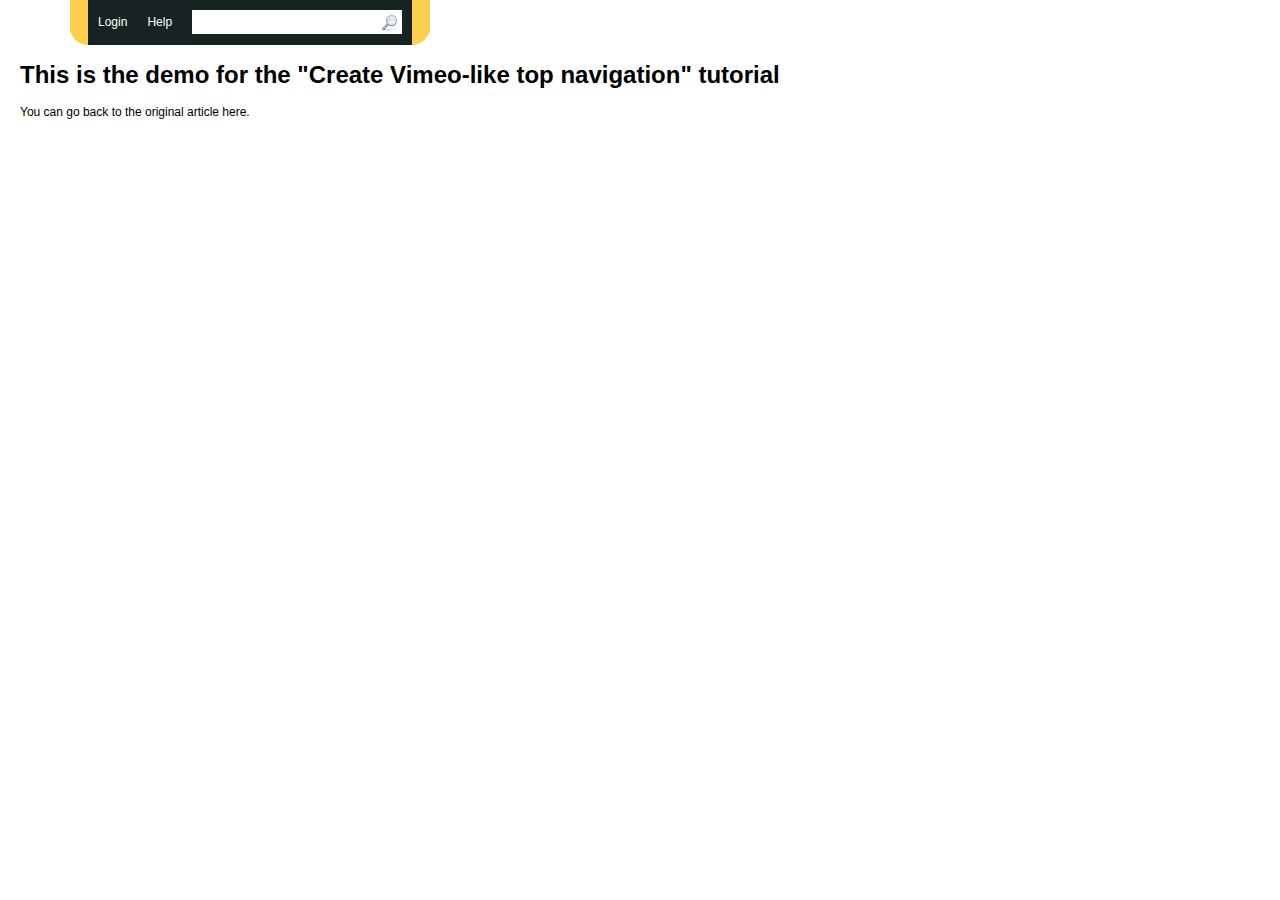
<file: joystock/pcte-common/images/index.html>
﻿<!DOCTYPE html PUBLIC "-//W3C//DTD XHTML 1.0 Transitional//EN" "http://www.w3.org/TR/xhtml1/DTD/xhtml1-transitional.dtd">
<html xmlns="http://www.w3.org/1999/xhtml">
<head>
    <title></title>
    <style>
        body { font-family:Arial, Helvetica, Sans-Serif; font-size:12px; margin:0px 20px;}
        /* menu */
        #menu{ margin:0px; padding:0px; list-style:none; color:#fff; line-height:45px; display:inline-block; float:left; z-index:1000; }
        #menu a { color:#fff; text-decoration:none; }
        #menu > li {background:#172322 none repeat scroll 0 0; cursor:pointer; float:left; position:relative;padding:0px 10px;}
        #menu > li a:hover {color:#B0D730;}
        #menu .logo {background:transparent none repeat scroll 0% 0%; padding:0px; background-color:Transparent;}
        /* sub-menus*/
        #menu ul { padding:0px; margin:0px; display:block; display:inline;}
        #menu li ul { position:absolute; left:-10px; top:0px; margin-top:45px; width:150px; line-height:16px; background-color:#172322; color:#0395CC; /* for IE */ display:none; }
        #menu li:hover ul { display:block;}
        #menu li ul li{ display:block; margin:5px 20px; padding: 5px 0px;  border-top: dotted 1px #606060; list-style-type:none; }
        #menu li ul li:first-child { border-top: none; }
        #menu li ul li a { display:block; color:#0395CC; }
        #menu li ul li a:hover { color:#7FCDFE; }
        /* main submenu */
        #menu #main { left:0px; top:-20px; padding-top:20px; background-color:#7cb7e3; color:#fff; z-index:999;}
        /* search */
        .searchContainer div { background-color:#fff; display:inline; padding:5px;}
        .searchContainer input[type="text"] {border:none;}
        .searchContainer img { vertical-align:middle;}
        /* corners*/
        #menu .corner_inset_left { position:absolute; top:0px; left:-12px;}
        #menu .corner_inset_right { position:absolute; top:0px; left:150px;}
        #menu .last { background:transparent none repeat scroll 0% 0%; margin:0px; padding:0px; border:none; position:relative; border:none; height:0px;}
        #menu .corner_left { position:absolute; left:0px; top:0px;}
        #menu .corner_right { position:absolute; left:132px; top:0px;}
        #menu .middle { position:absolute; left:18px; height: 20px; width: 115px; top:0px;}
    </style>
</head>
<body>
    <div style="margin-left:50px;">
        <ul id="menu">
            <li class="logo">
                <img style="float:left;" alt="" src="menu_left.png"/>
                <ul id="main">
                    <li>Welcome to <b>Create Vimeo-like top navigation</b> tutorial!</li>
                    <li class="last">
                        <img class="corner_left" alt="" src="corner_blue_left.png"/>
                        <img class="middle" alt="" src="dot_blue.png"/>
                        <img class="corner_right" alt="" src="corner_blue_right.png"/>
                    </li>
                </ul>
                
            </li>
            <li><a href="#">Login</a>
            </li>
            <li><a href="#">Help</a>
                <ul id="help">
                    <li>
                        <img class="corner_inset_left" alt="" src="corner_inset_left.png"/>
                        <a href="#">General help</a>
                        <img class="corner_inset_right" alt="" src="corner_inset_right.png"/>
                    </li>
                    <li><a href="#">Posts</a></li>
                    <li><a href="#">Pages</a></li>
                    <li class="last">
                        <img class="corner_left" alt="" src="corner_left.png"/>
                        <img class="middle" alt="" src="dot.gif"/>
                        <img class="corner_right" alt="" src="corner_right.png"/>
                    </li>
                </ul>
            </li>
            <li class="searchContainer">
                <div>
                <input type="text" id="searchField" />
                <img src="magnifier.png" alt="Search" onclick="alert('You clicked on search button')" /></div>
                <ul id="search">
                    <li>
                        <img class="corner_inset_left" alt="" src="corner_inset_left.png"/>
                        <input id="cbxAll" type="checkbox" />All
                        <img class="corner_inset_right" alt="" src="corner_inset_right.png"/>
                    </li>
                    <li><input id="Articles" type="checkbox" />Articles</li>
                    <li><input id="Tutorials" type="checkbox" />Tutorials</li>
                    <li><input id="Reviews" type="checkbox" />Reviews</li>
                    <li><input id="Resources" type="checkbox" />Resources</li>
                    <li class="last">
                        <img class="corner_left" alt="" src="corner_left.png"/>
                        <img class="middle" alt="" src="dot.gif"/>
                        <img class="corner_right" alt="" src="corner_right.png"/>
                    </li>
                </ul>
            </li>
        </ul>
        <img style="float:left;" alt="" src="menu_right.png"/>
    </div>
    <div style="float:none; clear:both;"></div>
    <h1>This is the demo for the "Create Vimeo-like top navigation" tutorial</h1>
    <p>You can go back to the original article here.</p>
</body>
</html>
</file>
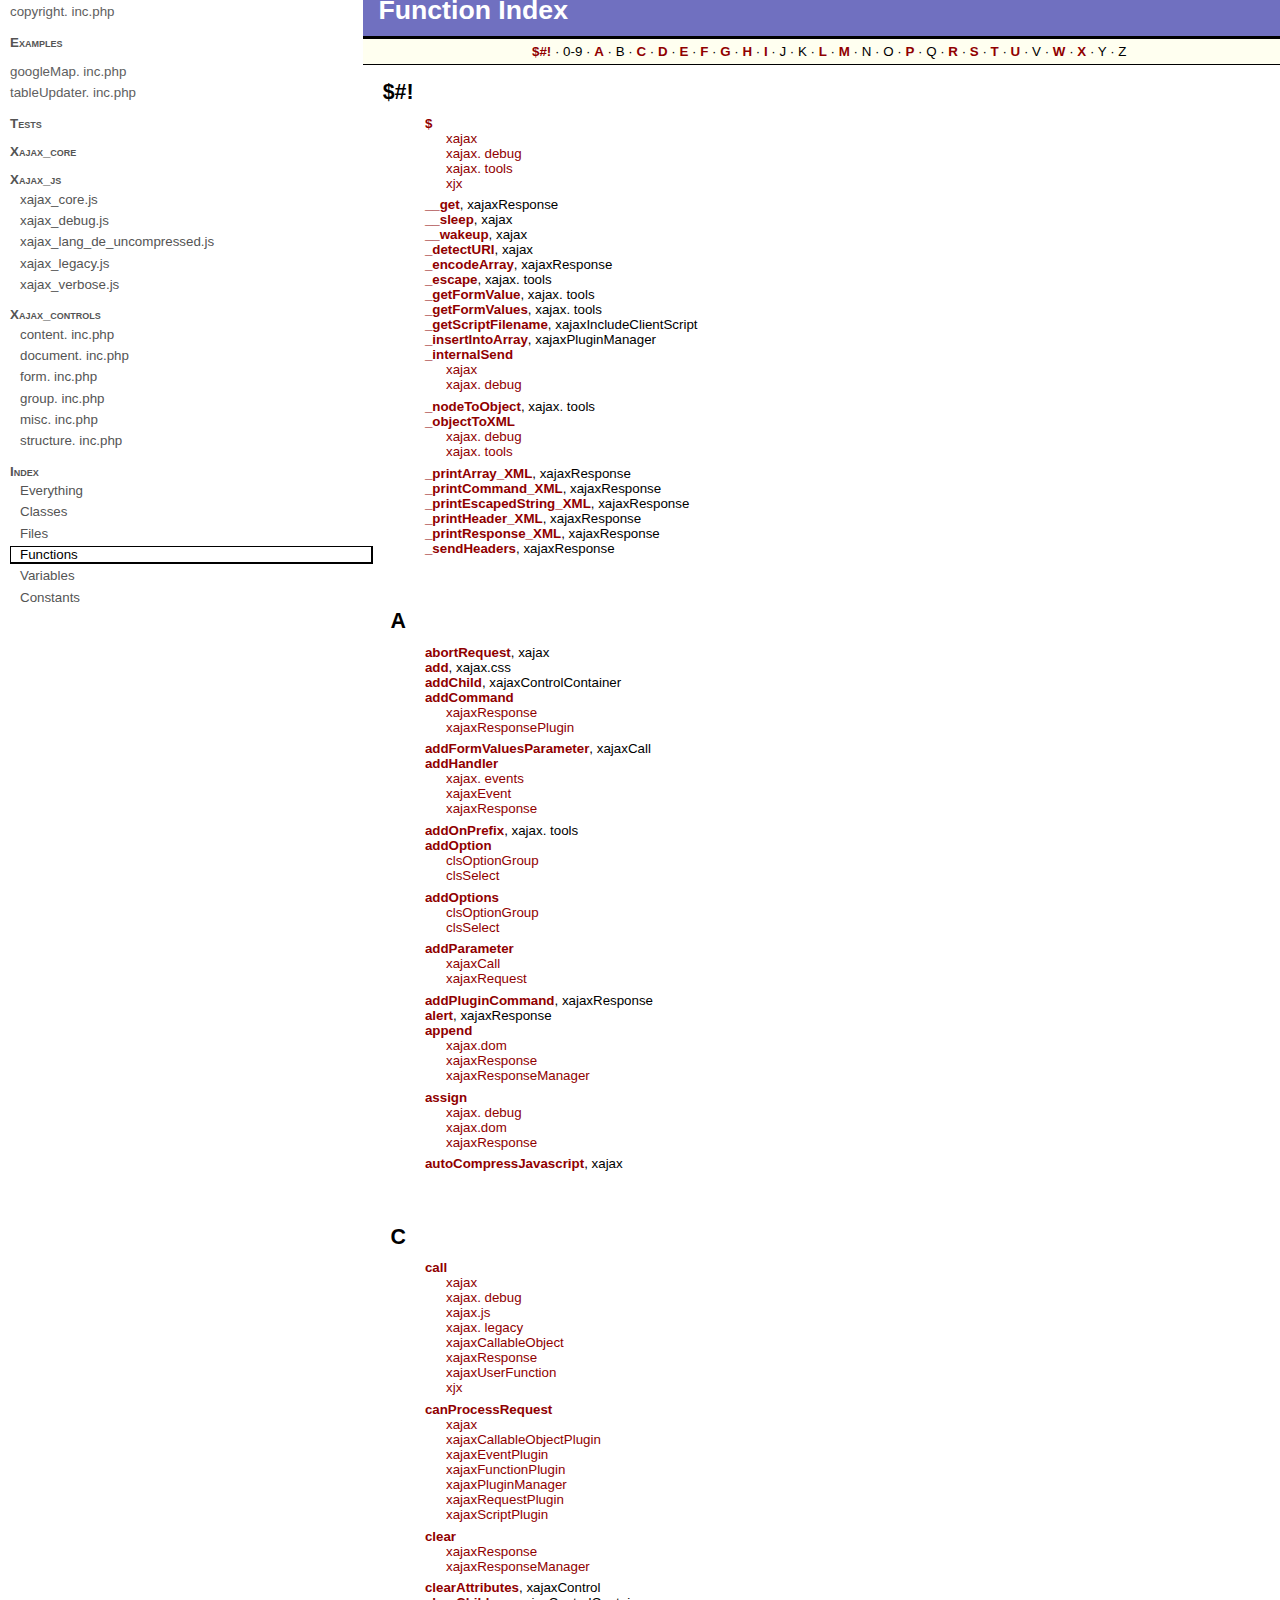
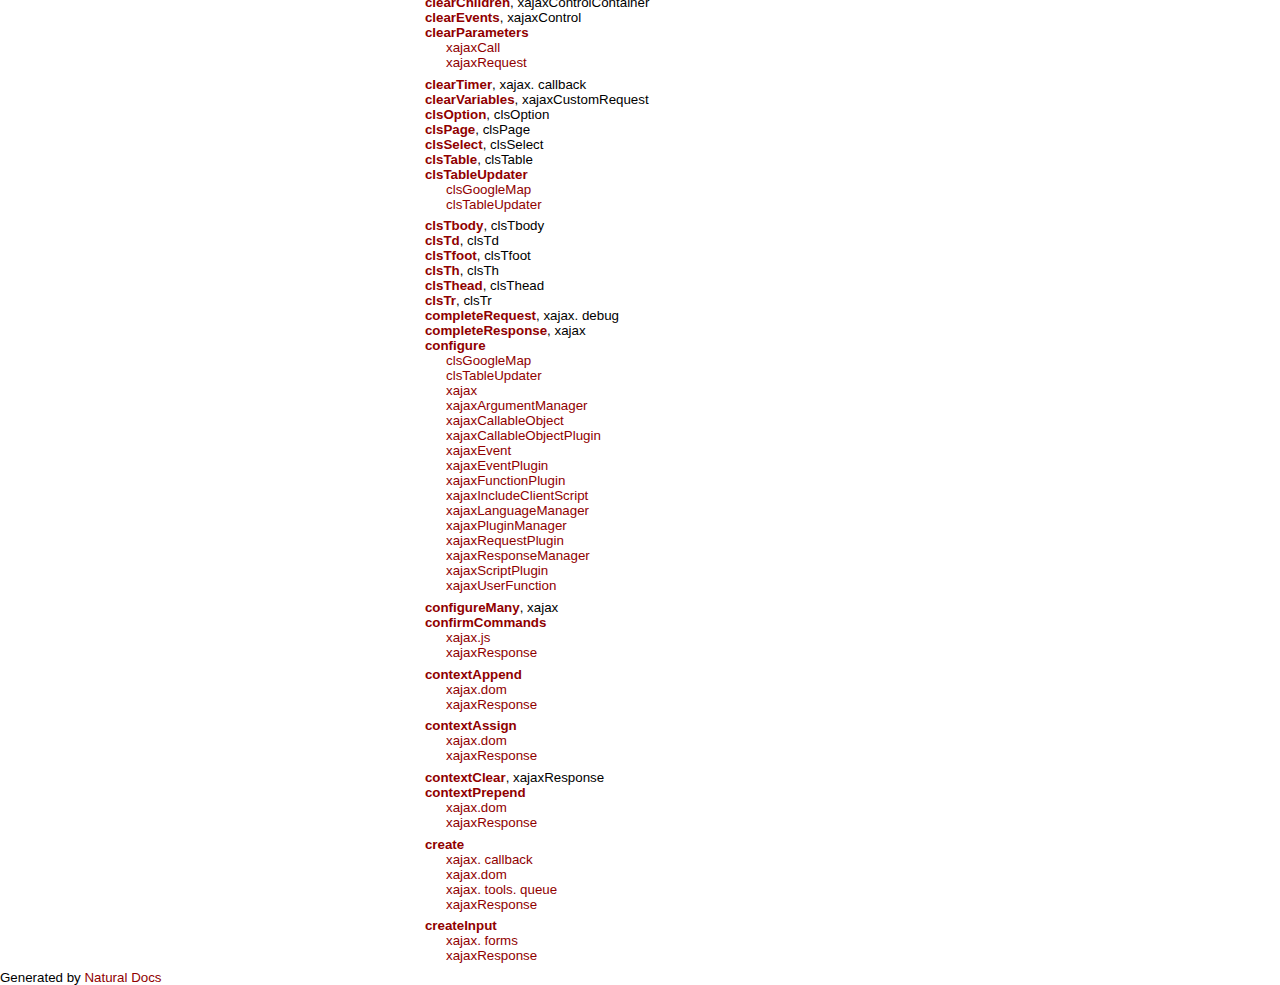
<file: joystock/pcte-common/XAJAX/documentation/index/Functions.html>
<!DOCTYPE HTML PUBLIC "-//W3C//DTD HTML 4.0//EN" "http://www.w3.org/TR/REC-html40/strict.dtd">

<html><head><title>Function Index</title><link rel="stylesheet" type="text/css" href="../styles/main.css"><script language=JavaScript src="../javascript/main.js"></script></head><body class=UnframedPage onLoad="NDOnLoad()"><script language=JavaScript><!--
if (browserType) {document.write("<div class=" + browserType + ">");if (browserVer) {document.write("<div class=" + browserVer + ">"); }}// --></script>

<!--  Generated by Natural Docs, version 1.35 -->
<!--  http://www.naturaldocs.org  -->

<!-- saved from url=(0026)http://www.naturaldocs.org -->

<table border=0 cellspacing=0 cellpadding=0 width=100%><tr><td class=MenuSection valign=top><!--START_ND_MENU--><div class=MEntry><div class=MFile><a href="../files/copyright-inc-php.html">copyright.<span class=HB> </span>inc.php</a></div></div><div class=MEntry><div class=MGroup><a href="javascript:ToggleMenu('MGroupContent4')">Examples</a><div class=MGroupContent id=MGroupContent4><div class=MEntry><div class=MFile><a href="../files/examples/helloworld-php.html">helloworld.php</a></div></div><div class=MEntry><div class=MGroup><a href="javascript:ToggleMenu('MGroupContent1')">Multiply</a><div class=MGroupContent id=MGroupContent1><div class=MEntry><div class=MFile><a href="../files/examples/multiply/multiply-common-php.html">common.php</a></div></div><div class=MEntry><div class=MFile><a href="../files/examples/multiply/multiply-php.html">php</a></div></div><div class=MEntry><div class=MFile><a href="../files/examples/multiply/multiply-server-php.html">server.php</a></div></div></div></div></div><div class=MEntry><div class=MGroup><a href="javascript:ToggleMenu('MGroupContent2')">Signup</a><div class=MGroupContent id=MGroupContent2><div class=MEntry><div class=MFile><a href="../files/examples/signup/signup-common-php.html">common.php</a></div></div><div class=MEntry><div class=MFile><a href="../files/examples/signup/signup-php.html">php</a></div></div><div class=MEntry><div class=MFile><a href="../files/examples/signup/signup-server-php.html">server.php</a></div></div></div></div></div><div class=MEntry><div class=MGroup><a href="javascript:ToggleMenu('MGroupContent3')">Thewall</a><div class=MGroupContent id=MGroupContent3><div class=MEntry><div class=MFile><a href="../files/examples/thewall/thewall-common-php.html">common.php</a></div></div><div class=MEntry><div class=MFile><a href="../files/examples/thewall/thewall-php.html">php</a></div></div><div class=MEntry><div class=MFile><a href="../files/examples/thewall/thewall-server-php.html">server.php</a></div></div></div></div></div><div class=MEntry><div class=MFile><a href="../files/examples/xul/xulApplication-php.html">xulApplication.php</a></div></div><div class=MEntry><div class=MFile><a href="../files/examples/xul/xulServer-php.html">xulServer.php</a></div></div></div></div></div><div class=MEntry><div class=MFile><a href="../files/xajax_plugins/response/googleMap-inc-php.html">googleMap.<span class=HB> </span>inc.php</a></div></div><div class=MEntry><div class=MFile><a href="../files/xajax_plugins/response/tableUpdater-inc-php.html">tableUpdater.<span class=HB> </span>inc.php</a></div></div><div class=MEntry><div class=MGroup><a href="javascript:ToggleMenu('MGroupContent7')">Tests</a><div class=MGroupContent id=MGroupContent7><div class=MEntry><div class=MFile><a href="../files/tests/errorHandlingTest-php.html">errorHandlingTest.php</a></div></div><div class=MEntry><div class=MFile><a href="../files/tests/index-php.html">index.php</a></div></div><div class=MEntry><div class=MGroup><a href="javascript:ToggleMenu('MGroupContent5')">Legacy_tests</a><div class=MGroupContent id=MGroupContent5><div class=MEntry><div class=MFile><a href="../files/tests/legacy_tests/catchAllFunctionTest-php.html">catchAllFunctionTest.php</a></div></div><div class=MEntry><div class=MFile><a href="../files/tests/legacy_tests/index-php.html">index.php</a></div></div><div class=MEntry><div class=MFile><a href="../files/tests/legacy_tests/jsLoadingTest-php.html">jsLoadingTest.php</a></div></div><div class=MEntry><div class=MFile><a href="../files/tests/legacy_tests/preFunctionTest-php.html">preFunctionTest.php</a></div></div></div></div></div><div class=MEntry><div class=MFile><a href="../files/tests/registerObjectTest-php.html">registerObjectTest.php</a></div></div><div class=MEntry><div class=MFile><a href="../files/tests/searchReplaceTest-php.html">searchReplaceTest.php</a></div></div><div class=MEntry><div class=MGroup><a href="javascript:ToggleMenu('MGroupContent6')">Suite</a><div class=MGroupContent id=MGroupContent6><div class=MEntry><div class=MFile><a href="../files/tests/suite/alert_confirm-php.html">alert_confirm.php</a></div></div><div class=MEntry><div class=MFile><a href="../files/tests/suite/assign_append-php.html">assign_append.php</a></div></div><div class=MEntry><div class=MFile><a href="../files/tests/suite/callScriptTest-php.html">callScriptTest.php</a></div></div><div class=MEntry><div class=MFile><a href="../files/tests/suite/controls_html_401_transitional-php.html">controls_html_401_transitional.php</a></div></div><div class=MEntry><div class=MFile><a href="../files/tests/suite/controls_xhtml_10_transitional-php.html">controls_xhtml_10_transitional.php</a></div></div><div class=MEntry><div class=MFile><a href="../files/tests/suite/css-php.html">css.php</a></div></div><div class=MEntry><div class=MFile><a href="../files/tests/suite/delayEvents-php.html">delayEvents.php</a></div></div><div class=MEntry><div class=MFile><a href="../files/tests/suite/events-php.html">events.php</a></div></div><div class=MEntry><div class=MFile><a href="../files/tests/suite/functions-php.html">functions.php</a></div></div><div class=MEntry><div class=MFile><a href="../files/tests/suite/index-php.html">index.php</a></div></div><div class=MEntry><div class=MFile><a href="../files/tests/suite/scriptContext-php.html">scriptContext.php</a></div></div><div class=MEntry><div class=MFile><a href="../files/tests/suite/server_events-php.html">server_events.php</a></div></div><div class=MEntry><div class=MFile><a href="../files/tests/suite/theFrame-php.html">theFrame.php</a></div></div></div></div></div><div class=MEntry><div class=MFile><a href="../files/tests/xajaxResponseTest-php.html">xajaxResponseTest.php</a></div></div></div></div></div><div class=MEntry><div class=MGroup><a href="javascript:ToggleMenu('MGroupContent10')">Xajax_core</a><div class=MGroupContent id=MGroupContent10><div class=MEntry><div class=MGroup><a href="javascript:ToggleMenu('MGroupContent9')">Plugin_layer</a><div class=MGroupContent id=MGroupContent9><div class=MEntry><div class=MGroup><a href="javascript:ToggleMenu('MGroupContent8')">Support</a><div class=MGroupContent id=MGroupContent8><div class=MEntry><div class=MFile><a href="../files/xajax_core/plugin_layer/support/xajaxCallableObject-inc-php.html">xajaxCallableObject.<span class=HB> </span>inc.php</a></div></div><div class=MEntry><div class=MFile><a href="../files/xajax_core/plugin_layer/support/xajaxEvent-inc-php.html">xajaxEvent.<span class=HB> </span>inc.php</a></div></div><div class=MEntry><div class=MFile><a href="../files/xajax_core/plugin_layer/support/xajaxUserFunction-inc-php.html">xajaxUserFunction.<span class=HB> </span>inc.php</a></div></div></div></div></div><div class=MEntry><div class=MFile><a href="../files/xajax_core/plugin_layer/xajaxCallableObjectPlugin-inc-php.html">xajaxCallableObjectPlugin.<span class=HB> </span>inc.php</a></div></div><div class=MEntry><div class=MFile><a href="../files/xajax_core/plugin_layer/xajaxDefaultIncludePlugin-inc-php.html">xajaxDefaultIncludePlugin.<span class=HB> </span>inc.php</a></div></div><div class=MEntry><div class=MFile><a href="../files/xajax_core/plugin_layer/xajaxEventPlugin-inc-php.html">xajaxEventPlugin.<span class=HB> </span>inc.php</a></div></div><div class=MEntry><div class=MFile><a href="../files/xajax_core/plugin_layer/xajaxFunctionPlugin-inc-php.html">xajaxFunctionPlugin.<span class=HB> </span>inc.php</a></div></div><div class=MEntry><div class=MFile><a href="../files/xajax_core/plugin_layer/xajaxScriptPlugin-inc-php.html">xajaxScriptPlugin.<span class=HB> </span>inc.php</a></div></div></div></div></div><div class=MEntry><div class=MFile><a href="../files/xajax_core/xajax-inc-php.html">xajax.<span class=HB> </span>inc.php</a></div></div><div class=MEntry><div class=MFile><a href="../files/xajax_core/xajax_lang_de-inc-php.html">xajax_lang_de.<span class=HB> </span>inc.php</a></div></div><div class=MEntry><div class=MFile><a href="../files/xajax_core/xajaxArgumentManager-inc-php.html">xajaxArgumentManager.<span class=HB> </span>inc.php</a></div></div><div class=MEntry><div class=MFile><a href="../files/xajax_core/xajaxCall-inc-php.html">xajaxCall.<span class=HB> </span>inc.php</a></div></div><div class=MEntry><div class=MFile><a href="../files/xajax_core/xajaxCompress-inc-php.html">xajaxCompressFile</a></div></div><div class=MEntry><div class=MFile><a href="../files/xajax_core/xajaxControl-inc-php.html">xajaxControl.<span class=HB> </span>inc.php</a></div></div><div class=MEntry><div class=MFile><a href="../files/xajax_core/xajaxLanguageManager-inc-php.html">xajaxLanguageManager.<span class=HB> </span>inc.php</a></div></div><div class=MEntry><div class=MFile><a href="../files/xajax_core/xajaxPlugin-inc-php.html">xajaxPlugin.<span class=HB> </span>inc.php</a></div></div><div class=MEntry><div class=MFile><a href="../files/xajax_core/xajaxPluginManager-inc-php.html">xajaxPluginManager.<span class=HB> </span>inc.php</a></div></div><div class=MEntry><div class=MFile><a href="../files/xajax_core/xajaxRequest-inc-php.html">xajaxRequest.<span class=HB> </span>inc.php</a></div></div><div class=MEntry><div class=MFile><a href="../files/xajax_core/xajaxResponse-inc-php.html">xajaxResponse.<span class=HB> </span>inc.php</a></div></div><div class=MEntry><div class=MFile><a href="../files/xajax_core/xajaxResponseManager-inc-php.html">xajaxResponseManager.<span class=HB> </span>inc.php</a></div></div></div></div></div><div class=MEntry><div class=MGroup><a href="javascript:ToggleMenu('MGroupContent11')">Xajax_js</a><div class=MGroupContent id=MGroupContent11><div class=MEntry><div class=MFile><a href="../files/xajax_js/xajax_core_uncompressed-js.html">xajax_core.js</a></div></div><div class=MEntry><div class=MFile><a href="../files/xajax_js/xajax_debug_uncompressed-js.html">xajax_debug.js</a></div></div><div class=MEntry><div class=MFile><a href="../files/xajax_js/xajax_lang_de_uncompressed-js.html">xajax_lang_de_uncompressed.js</a></div></div><div class=MEntry><div class=MFile><a href="../files/xajax_js/xajax_legacy_uncompressed-js.html">xajax_legacy.js</a></div></div><div class=MEntry><div class=MFile><a href="../files/xajax_js/xajax_verbose_uncompressed-js.html">xajax_verbose.js</a></div></div></div></div></div><div class=MEntry><div class=MGroup><a href="javascript:ToggleMenu('MGroupContent12')">Xajax_controls</a><div class=MGroupContent id=MGroupContent12><div class=MEntry><div class=MFile><a href="../files/xajax_controls/content-inc-php.html">content.<span class=HB> </span>inc.php</a></div></div><div class=MEntry><div class=MFile><a href="../files/xajax_controls/document-inc-php.html">document.<span class=HB> </span>inc.php</a></div></div><div class=MEntry><div class=MFile><a href="../files/xajax_controls/form-inc-php.html">form.<span class=HB> </span>inc.php</a></div></div><div class=MEntry><div class=MFile><a href="../files/xajax_controls/group-inc-php.html">group.<span class=HB> </span>inc.php</a></div></div><div class=MEntry><div class=MFile><a href="../files/xajax_controls/misc-inc-php.html">misc.<span class=HB> </span>inc.php</a></div></div><div class=MEntry><div class=MFile><a href="../files/xajax_controls/structure-inc-php.html">structure.<span class=HB> </span>inc.php</a></div></div></div></div></div><div class=MEntry><div class=MGroup><a href="javascript:ToggleMenu('MGroupContent13')">Index</a><div class=MGroupContent id=MGroupContent13><div class=MEntry><div class=MIndex><a href="General.html">Everything</a></div></div><div class=MEntry><div class=MIndex><a href="Classes.html">Classes</a></div></div><div class=MEntry><div class=MIndex><a href="Files.html">Files</a></div></div><div class=MEntry><div class=MIndex id=MSelected>Functions</div></div><div class=MEntry><div class=MIndex><a href="Variables.html">Variables</a></div></div><div class=MEntry><div class=MIndex><a href="Constants.html">Constants</a></div></div></div></div></div><script language=JavaScript><!--
if (document.getElementById){for (var menu = 1; menu < 14; menu++){if (menu != 13 && menu != 12 && menu != 11){document.getElementById("MGroupContent" + menu).style.display = "none";};};}// --></script><!--END_ND_MENU--></td><td class=IndexSection valign=top><div class=IPageTitle>Function Index</div><div class=INavigationBar><a href="#Symbols">$#!</a> &middot; 0-9 &middot; <a href="#A">A</a> &middot; B &middot; <a href="#C">C</a> &middot; <a href="Functions2.html#D">D</a> &middot; <a href="Functions2.html#E">E</a> &middot; <a href="Functions2.html#F">F</a> &middot; <a href="Functions2.html#G">G</a> &middot; <a href="Functions3.html#H">H</a> &middot; <a href="Functions3.html#I">I</a> &middot; J &middot; K &middot; <a href="Functions3.html#L">L</a> &middot; <a href="Functions3.html#M">M</a> &middot; N &middot; O &middot; <a href="Functions3.html#P">P</a> &middot; Q &middot; <a href="Functions3.html#R">R</a> &middot; <a href="Functions4.html#S">S</a> &middot; <a href="Functions4.html#T">T</a> &middot; <a href="Functions4.html#U">U</a> &middot; V &middot; <a href="Functions4.html#W">W</a> &middot; <a href="Functions5.html#X">X</a> &middot; Y &middot; Z</div><table border=0 cellspacing=0 cellpadding=0><tr><td class=IHeading id=IFirstHeading><a name="Symbols"></a>$#!</td><td></td></tr><tr><td class=ISymbolPrefix id=IFirstSymbolPrefix>&nbsp;</td><td class=IEntry><span class=ISymbol>$</span><div class=ISubIndex><a href="../files/xajax_js/xajax_core_uncompressed-js.html#xajax.$" id=link1 onMouseOver="ShowTip(event, 'tt1', 'link1')" onMouseOut="HideTip('tt1')" class=IParent>xajax</a><a href="../files/xajax_js/xajax_debug_uncompressed-js.html#xajax.debug.$" id=link2 onMouseOver="ShowTip(event, 'tt2', 'link2')" onMouseOut="HideTip('tt2')" class=IParent>xajax.<span class=HB> </span>debug</a><a href="../files/xajax_js/xajax_core_uncompressed-js.html#xajax.tools.$" id=link3 onMouseOver="ShowTip(event, 'tt3', 'link3')" onMouseOut="HideTip('tt3')" class=IParent>xajax.<span class=HB> </span>tools</a><a href="../files/xajax_js/xajax_core_uncompressed-js.html#xjx.$" id=link4 onMouseOver="ShowTip(event, 'tt4', 'link4')" onMouseOut="HideTip('tt4')" class=IParent>xjx</a></div></td></tr><tr><td class=ISymbolPrefix>&nbsp;</td><td class=IEntry><a href="../files/xajax_core/xajaxResponse-inc-php.html#xajaxResponse.__get" id=link5 onMouseOver="ShowTip(event, 'tt5', 'link5')" onMouseOut="HideTip('tt5')" class=ISymbol>__get</a>, <span class=IParent>xajaxResponse</span></td></tr><tr><td class=ISymbolPrefix>&nbsp;</td><td class=IEntry><a href="../files/xajax_core/xajax-inc-php.html#xajax.__sleep" id=link6 onMouseOver="ShowTip(event, 'tt6', 'link6')" onMouseOut="HideTip('tt6')" class=ISymbol>__sleep</a>, <span class=IParent>xajax</span></td></tr><tr><td class=ISymbolPrefix>&nbsp;</td><td class=IEntry><a href="../files/xajax_core/xajax-inc-php.html#xajax.__wakeup" id=link7 onMouseOver="ShowTip(event, 'tt7', 'link7')" onMouseOut="HideTip('tt7')" class=ISymbol>__wakeup</a>, <span class=IParent>xajax</span></td></tr><tr><td class=ISymbolPrefix>&nbsp;</td><td class=IEntry><a href="../files/xajax_core/xajax-inc-php.html#xajax._detectURI" id=link8 onMouseOver="ShowTip(event, 'tt8', 'link8')" onMouseOut="HideTip('tt8')" class=ISymbol>_detectURI</a>, <span class=IParent>xajax</span></td></tr><tr><td class=ISymbolPrefix>&nbsp;</td><td class=IEntry><a href="../files/xajax_core/xajaxResponse-inc-php.html#xajaxResponse._encodeArray" id=link9 onMouseOver="ShowTip(event, 'tt9', 'link9')" onMouseOut="HideTip('tt9')" class=ISymbol>_encodeArray</a>, <span class=IParent>xajaxResponse</span></td></tr><tr><td class=ISymbolPrefix>&nbsp;</td><td class=IEntry><a href="../files/xajax_js/xajax_core_uncompressed-js.html#xajax.tools._escape" id=link10 onMouseOver="ShowTip(event, 'tt10', 'link10')" onMouseOut="HideTip('tt10')" class=ISymbol>_escape</a>, <span class=IParent>xajax.<span class=HB> </span>tools</span></td></tr><tr><td class=ISymbolPrefix>&nbsp;</td><td class=IEntry><a href="../files/xajax_js/xajax_core_uncompressed-js.html#xajax.tools._getFormValue" id=link11 onMouseOver="ShowTip(event, 'tt11', 'link11')" onMouseOut="HideTip('tt11')" class=ISymbol>_getFormValue</a>, <span class=IParent>xajax.<span class=HB> </span>tools</span></td></tr><tr><td class=ISymbolPrefix>&nbsp;</td><td class=IEntry><a href="../files/xajax_js/xajax_core_uncompressed-js.html#xajax.tools._getFormValues" id=link12 onMouseOver="ShowTip(event, 'tt12', 'link12')" onMouseOut="HideTip('tt12')" class=ISymbol>_getFormValues</a>, <span class=IParent>xajax.<span class=HB> </span>tools</span></td></tr><tr><td class=ISymbolPrefix>&nbsp;</td><td class=IEntry><a href="../files/xajax_core/plugin_layer/xajaxDefaultIncludePlugin-inc-php.html#xajaxIncludeClientScript._getScriptFilename" id=link13 onMouseOver="ShowTip(event, 'tt13', 'link13')" onMouseOut="HideTip('tt13')" class=ISymbol>_getScriptFilename</a>, <span class=IParent>xajaxIncludeClientScript</span></td></tr><tr><td class=ISymbolPrefix>&nbsp;</td><td class=IEntry><a href="../files/xajax_core/xajaxPluginManager-inc-php.html#xajaxPluginManager._insertIntoArray" id=link14 onMouseOver="ShowTip(event, 'tt14', 'link14')" onMouseOut="HideTip('tt14')" class=ISymbol>_insertIntoArray</a>, <span class=IParent>xajaxPluginManager</span></td></tr><tr><td class=ISymbolPrefix>&nbsp;</td><td class=IEntry><span class=ISymbol>_internalSend</span><div class=ISubIndex><a href="../files/xajax_js/xajax_core_uncompressed-js.html#xajax._internalSend" id=link15 onMouseOver="ShowTip(event, 'tt15', 'link15')" onMouseOut="HideTip('tt15')" class=IParent>xajax</a><a href="../files/xajax_js/xajax_debug_uncompressed-js.html#xajax.debug._internalSend" id=link16 onMouseOver="ShowTip(event, 'tt16', 'link16')" onMouseOut="HideTip('tt16')" class=IParent>xajax.<span class=HB> </span>debug</a></div></td></tr><tr><td class=ISymbolPrefix>&nbsp;</td><td class=IEntry><a href="../files/xajax_js/xajax_core_uncompressed-js.html#xajax.tools._nodeToObject" id=link17 onMouseOver="ShowTip(event, 'tt17', 'link17')" onMouseOut="HideTip('tt17')" class=ISymbol>_nodeToObject</a>, <span class=IParent>xajax.<span class=HB> </span>tools</span></td></tr><tr><td class=ISymbolPrefix>&nbsp;</td><td class=IEntry><span class=ISymbol>_objectToXML</span><div class=ISubIndex><a href="../files/xajax_js/xajax_debug_uncompressed-js.html#xajax.debug._objectToXML" id=link18 onMouseOver="ShowTip(event, 'tt18', 'link18')" onMouseOut="HideTip('tt18')" class=IParent>xajax.<span class=HB> </span>debug</a><a href="../files/xajax_js/xajax_core_uncompressed-js.html#xajax.tools._objectToXML" id=link19 onMouseOver="ShowTip(event, 'tt19', 'link19')" onMouseOut="HideTip('tt19')" class=IParent>xajax.<span class=HB> </span>tools</a></div></td></tr><tr><td class=ISymbolPrefix>&nbsp;</td><td class=IEntry><a href="../files/xajax_core/xajaxResponse-inc-php.html#xajaxResponse._printArray_XML" id=link20 onMouseOver="ShowTip(event, 'tt20', 'link20')" onMouseOut="HideTip('tt20')" class=ISymbol>_printArray_XML</a>, <span class=IParent>xajaxResponse</span></td></tr><tr><td class=ISymbolPrefix>&nbsp;</td><td class=IEntry><a href="../files/xajax_core/xajaxResponse-inc-php.html#xajaxResponse._printCommand_XML" id=link21 onMouseOver="ShowTip(event, 'tt21', 'link21')" onMouseOut="HideTip('tt21')" class=ISymbol>_printCommand_XML</a>, <span class=IParent>xajaxResponse</span></td></tr><tr><td class=ISymbolPrefix>&nbsp;</td><td class=IEntry><a href="../files/xajax_core/xajaxResponse-inc-php.html#xajaxResponse._printEscapedString_XML" id=link22 onMouseOver="ShowTip(event, 'tt22', 'link22')" onMouseOut="HideTip('tt22')" class=ISymbol>_printEscapedString_XML</a>, <span class=IParent>xajaxResponse</span></td></tr><tr><td class=ISymbolPrefix>&nbsp;</td><td class=IEntry><a href="../files/xajax_core/xajaxResponse-inc-php.html#xajaxResponse._printHeader_XML" id=link23 onMouseOver="ShowTip(event, 'tt23', 'link23')" onMouseOut="HideTip('tt23')" class=ISymbol>_printHeader_XML</a>, <span class=IParent>xajaxResponse</span></td></tr><tr><td class=ISymbolPrefix>&nbsp;</td><td class=IEntry><a href="../files/xajax_core/xajaxResponse-inc-php.html#xajaxResponse._printResponse_XML" id=link24 onMouseOver="ShowTip(event, 'tt24', 'link24')" onMouseOut="HideTip('tt24')" class=ISymbol>_printResponse_XML</a>, <span class=IParent>xajaxResponse</span></td></tr><tr><td class=ISymbolPrefix id=ILastSymbolPrefix>&nbsp;</td><td class=IEntry><a href="../files/xajax_core/xajaxResponse-inc-php.html#xajaxResponse._sendHeaders" id=link25 onMouseOver="ShowTip(event, 'tt25', 'link25')" onMouseOut="HideTip('tt25')" class=ISymbol>_sendHeaders</a>, <span class=IParent>xajaxResponse</span></td></tr><tr><td class=IHeading><a name="A"></a>A</td><td></td></tr><tr><td class=ISymbolPrefix id=IFirstSymbolPrefix>&nbsp;</td><td class=IEntry><a href="../files/xajax_js/xajax_core_uncompressed-js.html#xajax.abortRequest" id=link26 onMouseOver="ShowTip(event, 'tt26', 'link26')" onMouseOut="HideTip('tt26')" class=ISymbol>abortRequest</a>, <span class=IParent>xajax</span></td></tr><tr><td class=ISymbolPrefix>&nbsp;</td><td class=IEntry><a href="../files/xajax_js/xajax_core_uncompressed-js.html#xajax.css.add" id=link27 onMouseOver="ShowTip(event, 'tt27', 'link27')" onMouseOut="HideTip('tt27')" class=ISymbol>add</a>, <span class=IParent>xajax.css</span></td></tr><tr><td class=ISymbolPrefix>&nbsp;</td><td class=IEntry><a href="../files/xajax_core/xajaxControl-inc-php.html#xajaxControlContainer.addChild" id=link28 onMouseOver="ShowTip(event, 'tt28', 'link28')" onMouseOut="HideTip('tt28')" class=ISymbol>addChild</a>, <span class=IParent>xajaxControlContainer</span></td></tr><tr><td class=ISymbolPrefix>&nbsp;</td><td class=IEntry><span class=ISymbol>addCommand</span><div class=ISubIndex><a href="../files/xajax_core/xajaxResponse-inc-php.html#xajaxResponse.addCommand" id=link29 onMouseOver="ShowTip(event, 'tt29', 'link29')" onMouseOut="HideTip('tt29')" class=IParent>xajaxResponse</a><a href="../files/xajax_core/xajaxPlugin-inc-php.html#xajaxResponsePlugin.addCommand" id=link30 onMouseOver="ShowTip(event, 'tt30', 'link30')" onMouseOut="HideTip('tt30')" class=IParent>xajaxResponsePlugin</a></div></td></tr><tr><td class=ISymbolPrefix>&nbsp;</td><td class=IEntry><a href="../files/xajax_core/xajaxCall-inc-php.html#xajaxCall.addFormValuesParameter" id=link31 onMouseOver="ShowTip(event, 'tt31', 'link31')" onMouseOut="HideTip('tt31')" class=ISymbol>addFormValuesParameter</a>, <span class=IParent>xajaxCall</span></td></tr><tr><td class=ISymbolPrefix>&nbsp;</td><td class=IEntry><span class=ISymbol>addHandler</span><div class=ISubIndex><a href="../files/xajax_js/xajax_core_uncompressed-js.html#xajax.events.addHandler" id=link32 onMouseOver="ShowTip(event, 'tt32', 'link32')" onMouseOut="HideTip('tt32')" class=IParent>xajax.<span class=HB> </span>events</a><a href="../files/xajax_core/plugin_layer/support/xajaxEvent-inc-php.html#xajaxEvent.addHandler" id=link33 onMouseOver="ShowTip(event, 'tt33', 'link33')" onMouseOut="HideTip('tt33')" class=IParent>xajaxEvent</a><a href="../files/xajax_core/xajaxResponse-inc-php.html#xajaxResponse.addHandler" id=link34 onMouseOver="ShowTip(event, 'tt34', 'link34')" onMouseOut="HideTip('tt34')" class=IParent>xajaxResponse</a></div></td></tr><tr><td class=ISymbolPrefix>&nbsp;</td><td class=IEntry><a href="../files/xajax_js/xajax_core_uncompressed-js.html#xajax.tools.addOnPrefix" id=link35 onMouseOver="ShowTip(event, 'tt35', 'link35')" onMouseOut="HideTip('tt35')" class=ISymbol>addOnPrefix</a>, <span class=IParent>xajax.<span class=HB> </span>tools</span></td></tr><tr><td class=ISymbolPrefix>&nbsp;</td><td class=IEntry><span class=ISymbol>addOption</span><div class=ISubIndex><a href="../files/xajax_controls/form-inc-php.html#clsOptionGroup.addOption" id=link36 onMouseOver="ShowTip(event, 'tt36', 'link36')" onMouseOut="HideTip('tt36')" class=IParent>clsOptionGroup</a><a href="../files/xajax_controls/form-inc-php.html#clsSelect.addOption" id=link37 onMouseOver="ShowTip(event, 'tt37', 'link37')" onMouseOut="HideTip('tt37')" class=IParent>clsSelect</a></div></td></tr><tr><td class=ISymbolPrefix>&nbsp;</td><td class=IEntry><span class=ISymbol>addOptions</span><div class=ISubIndex><a href="../files/xajax_controls/form-inc-php.html#clsOptionGroup.addOptions" id=link38 onMouseOver="ShowTip(event, 'tt38', 'link38')" onMouseOut="HideTip('tt38')" class=IParent>clsOptionGroup</a><a href="../files/xajax_controls/form-inc-php.html#clsSelect.addOptions" id=link39 onMouseOver="ShowTip(event, 'tt39', 'link39')" onMouseOut="HideTip('tt39')" class=IParent>clsSelect</a></div></td></tr><tr><td class=ISymbolPrefix>&nbsp;</td><td class=IEntry><span class=ISymbol>addParameter</span><div class=ISubIndex><a href="../files/xajax_core/xajaxCall-inc-php.html#xajaxCall.addParameter" id=link40 onMouseOver="ShowTip(event, 'tt40', 'link40')" onMouseOut="HideTip('tt40')" class=IParent>xajaxCall</a><a href="../files/xajax_core/xajaxRequest-inc-php.html#xajaxRequest.addParameter" id=link41 onMouseOver="ShowTip(event, 'tt41', 'link41')" onMouseOut="HideTip('tt41')" class=IParent>xajaxRequest</a></div></td></tr><tr><td class=ISymbolPrefix>&nbsp;</td><td class=IEntry><a href="../files/xajax_core/xajaxResponse-inc-php.html#xajaxResponse.addPluginCommand" id=link42 onMouseOver="ShowTip(event, 'tt42', 'link42')" onMouseOut="HideTip('tt42')" class=ISymbol>addPluginCommand</a>, <span class=IParent>xajaxResponse</span></td></tr><tr><td class=ISymbolPrefix>&nbsp;</td><td class=IEntry><a href="../files/xajax_core/xajaxResponse-inc-php.html#xajaxResponse.alert" id=link43 onMouseOver="ShowTip(event, 'tt43', 'link43')" onMouseOut="HideTip('tt43')" class=ISymbol>alert</a>, <span class=IParent>xajaxResponse</span></td></tr><tr><td class=ISymbolPrefix>&nbsp;</td><td class=IEntry><span class=ISymbol>append</span><div class=ISubIndex><a href="../files/xajax_js/xajax_core_uncompressed-js.html#xajax.dom.append" id=link44 onMouseOver="ShowTip(event, 'tt44', 'link44')" onMouseOut="HideTip('tt44')" class=IParent>xajax.dom</a><a href="../files/xajax_core/xajaxResponse-inc-php.html#xajaxResponse.append" id=link45 onMouseOver="ShowTip(event, 'tt45', 'link45')" onMouseOut="HideTip('tt45')" class=IParent>xajaxResponse</a><a href="../files/xajax_core/xajaxResponseManager-inc-php.html#xajaxResponseManager.append" id=link46 onMouseOver="ShowTip(event, 'tt46', 'link46')" onMouseOut="HideTip('tt46')" class=IParent>xajaxResponseManager</a></div></td></tr><tr><td class=ISymbolPrefix>&nbsp;</td><td class=IEntry><span class=ISymbol>assign</span><div class=ISubIndex><a href="../files/xajax_js/xajax_debug_uncompressed-js.html#xajax.debug.assign" id=link47 onMouseOver="ShowTip(event, 'tt47', 'link47')" onMouseOut="HideTip('tt47')" class=IParent>xajax.<span class=HB> </span>debug</a><a href="../files/xajax_js/xajax_core_uncompressed-js.html#xajax.dom.assign" id=link48 onMouseOver="ShowTip(event, 'tt48', 'link48')" onMouseOut="HideTip('tt48')" class=IParent>xajax.dom</a><a href="../files/xajax_core/xajaxResponse-inc-php.html#xajaxResponse.assign" id=link49 onMouseOver="ShowTip(event, 'tt49', 'link49')" onMouseOut="HideTip('tt49')" class=IParent>xajaxResponse</a></div></td></tr><tr><td class=ISymbolPrefix id=ILastSymbolPrefix>&nbsp;</td><td class=IEntry><a href="../files/xajax_core/xajax-inc-php.html#xajax.autoCompressJavascript" id=link50 onMouseOver="ShowTip(event, 'tt50', 'link50')" onMouseOut="HideTip('tt50')" class=ISymbol>autoCompressJavascript</a>, <span class=IParent>xajax</span></td></tr><tr><td class=IHeading><a name="C"></a>C</td><td></td></tr><tr><td class=ISymbolPrefix id=IFirstSymbolPrefix>&nbsp;</td><td class=IEntry><span class=ISymbol>call</span><div class=ISubIndex><a href="../files/xajax_js/xajax_core_uncompressed-js.html#xajax.call" id=link51 onMouseOver="ShowTip(event, 'tt51', 'link51')" onMouseOut="HideTip('tt51')" class=IParent>xajax</a><a href="../files/xajax_js/xajax_debug_uncompressed-js.html#xajax.debug.call" id=link52 onMouseOver="ShowTip(event, 'tt52', 'link52')" onMouseOut="HideTip('tt52')" class=IParent>xajax.<span class=HB> </span>debug</a><a href="../files/xajax_js/xajax_core_uncompressed-js.html#xajax.js.call" id=link53 onMouseOver="ShowTip(event, 'tt53', 'link53')" onMouseOut="HideTip('tt53')" class=IParent>xajax.js</a><a href="../files/xajax_js/xajax_legacy_uncompressed-js.html#xajax.legacy.call" id=link54 onMouseOver="ShowTip(event, 'tt54', 'link54')" onMouseOut="HideTip('tt54')" class=IParent>xajax.<span class=HB> </span>legacy</a><a href="../files/xajax_core/plugin_layer/support/xajaxCallableObject-inc-php.html#xajaxCallableObject.call" id=link55 onMouseOver="ShowTip(event, 'tt55', 'link55')" onMouseOut="HideTip('tt55')" class=IParent>xajaxCallableObject</a><a href="../files/xajax_core/xajaxResponse-inc-php.html#xajaxResponse.call" id=link56 onMouseOver="ShowTip(event, 'tt56', 'link56')" onMouseOut="HideTip('tt56')" class=IParent>xajaxResponse</a><a href="../files/xajax_core/plugin_layer/support/xajaxUserFunction-inc-php.html#xajaxUserFunction.call" id=link57 onMouseOver="ShowTip(event, 'tt57', 'link57')" onMouseOut="HideTip('tt57')" class=IParent>xajaxUserFunction</a><a href="../files/xajax_js/xajax_core_uncompressed-js.html#xjx.call" id=link58 onMouseOver="ShowTip(event, 'tt58', 'link58')" onMouseOut="HideTip('tt58')" class=IParent>xjx</a></div></td></tr><tr><td class=ISymbolPrefix>&nbsp;</td><td class=IEntry><span class=ISymbol>canProcessRequest</span><div class=ISubIndex><a href="../files/xajax_core/xajax-inc-php.html#xajax.canProcessRequest" id=link59 onMouseOver="ShowTip(event, 'tt59', 'link59')" onMouseOut="HideTip('tt59')" class=IParent>xajax</a><a href="../files/xajax_core/plugin_layer/xajaxCallableObjectPlugin-inc-php.html#xajaxCallableObjectPlugin.canProcessRequest" id=link60 onMouseOver="ShowTip(event, 'tt60', 'link60')" onMouseOut="HideTip('tt60')" class=IParent>xajaxCallableObjectPlugin</a><a href="../files/xajax_core/plugin_layer/xajaxEventPlugin-inc-php.html#xajaxEventPlugin.canProcessRequest" id=link61 onMouseOver="ShowTip(event, 'tt61', 'link61')" onMouseOut="HideTip('tt61')" class=IParent>xajaxEventPlugin</a><a href="../files/xajax_core/plugin_layer/xajaxFunctionPlugin-inc-php.html#xajaxFunctionPlugin.canProcessRequest" id=link62 onMouseOver="ShowTip(event, 'tt62', 'link62')" onMouseOut="HideTip('tt62')" class=IParent>xajaxFunctionPlugin</a><a href="../files/xajax_core/xajaxPluginManager-inc-php.html#xajaxPluginManager.canProcessRequest" id=link63 onMouseOver="ShowTip(event, 'tt63', 'link63')" onMouseOut="HideTip('tt63')" class=IParent>xajaxPluginManager</a><a href="../files/xajax_core/xajaxPlugin-inc-php.html#xajaxRequestPlugin.canProcessRequest" id=link64 onMouseOver="ShowTip(event, 'tt64', 'link64')" onMouseOut="HideTip('tt64')" class=IParent>xajaxRequestPlugin</a><a href="../files/xajax_core/plugin_layer/xajaxScriptPlugin-inc-php.html#xajaxScriptPlugin.canProcessRequest" id=link65 onMouseOver="ShowTip(event, 'tt65', 'link65')" onMouseOut="HideTip('tt65')" class=IParent>xajaxScriptPlugin</a></div></td></tr><tr><td class=ISymbolPrefix>&nbsp;</td><td class=IEntry><span class=ISymbol>clear</span><div class=ISubIndex><a href="../files/xajax_core/xajaxResponse-inc-php.html#xajaxResponse.clear" id=link66 onMouseOver="ShowTip(event, 'tt66', 'link66')" onMouseOut="HideTip('tt66')" class=IParent>xajaxResponse</a><a href="../files/xajax_core/xajaxResponseManager-inc-php.html#xajaxResponseManager.clear" id=link67 onMouseOver="ShowTip(event, 'tt67', 'link67')" onMouseOut="HideTip('tt67')" class=IParent>xajaxResponseManager</a></div></td></tr><tr><td class=ISymbolPrefix>&nbsp;</td><td class=IEntry><a href="../files/xajax_core/xajaxControl-inc-php.html#xajaxControl.clearAttributes" id=link68 onMouseOver="ShowTip(event, 'tt68', 'link68')" onMouseOut="HideTip('tt68')" class=ISymbol>clearAttributes</a>, <span class=IParent>xajaxControl</span></td></tr><tr><td class=ISymbolPrefix>&nbsp;</td><td class=IEntry><a href="../files/xajax_core/xajaxControl-inc-php.html#xajaxControlContainer.clearChildren" id=link69 onMouseOver="ShowTip(event, 'tt69', 'link69')" onMouseOut="HideTip('tt69')" class=ISymbol>clearChildren</a>, <span class=IParent>xajaxControlContainer</span></td></tr><tr><td class=ISymbolPrefix>&nbsp;</td><td class=IEntry><a href="../files/xajax_core/xajaxControl-inc-php.html#xajaxControl.clearEvents" id=link70 onMouseOver="ShowTip(event, 'tt70', 'link70')" onMouseOut="HideTip('tt70')" class=ISymbol>clearEvents</a>, <span class=IParent>xajaxControl</span></td></tr><tr><td class=ISymbolPrefix>&nbsp;</td><td class=IEntry><span class=ISymbol>clearParameters</span><div class=ISubIndex><a href="../files/xajax_core/xajaxCall-inc-php.html#xajaxCall.clearParameters" id=link71 onMouseOver="ShowTip(event, 'tt71', 'link71')" onMouseOut="HideTip('tt71')" class=IParent>xajaxCall</a><a href="../files/xajax_core/xajaxRequest-inc-php.html#xajaxRequest.clearParameters" id=link72 onMouseOver="ShowTip(event, 'tt72', 'link72')" onMouseOut="HideTip('tt72')" class=IParent>xajaxRequest</a></div></td></tr><tr><td class=ISymbolPrefix>&nbsp;</td><td class=IEntry><a href="../files/xajax_js/xajax_core_uncompressed-js.html#xajax.callback.clearTimer" id=link73 onMouseOver="ShowTip(event, 'tt73', 'link73')" onMouseOut="HideTip('tt73')" class=ISymbol>clearTimer</a>, <span class=IParent>xajax.<span class=HB> </span>callback</span></td></tr><tr><td class=ISymbolPrefix>&nbsp;</td><td class=IEntry><a href="../files/xajax_core/xajaxRequest-inc-php.html#xajaxCustomRequest.clearVariables" id=link74 onMouseOver="ShowTip(event, 'tt74', 'link74')" onMouseOut="HideTip('tt74')" class=ISymbol>clearVariables</a>, <span class=IParent>xajaxCustomRequest</span></td></tr><tr><td class=ISymbolPrefix>&nbsp;</td><td class=IEntry><a href="../files/xajax_controls/form-inc-php.html#clsOption.clsOption" id=link75 onMouseOver="ShowTip(event, 'tt75', 'link75')" onMouseOut="HideTip('tt75')" class=ISymbol>clsOption</a>, <span class=IParent>clsOption</span></td></tr><tr><td class=ISymbolPrefix>&nbsp;</td><td class=IEntry><a href="../files/tests/suite/alert_confirm-php.html#clsPage.clsPage" id=link76 onMouseOver="ShowTip(event, 'tt76', 'link76')" onMouseOut="HideTip('tt76')" class=ISymbol>clsPage</a>, <span class=IParent>clsPage</span></td></tr><tr><td class=ISymbolPrefix>&nbsp;</td><td class=IEntry><a href="../files/xajax_controls/form-inc-php.html#clsSelect.clsSelect" id=link77 onMouseOver="ShowTip(event, 'tt77', 'link77')" onMouseOut="HideTip('tt77')" class=ISymbol>clsSelect</a>, <span class=IParent>clsSelect</span></td></tr><tr><td class=ISymbolPrefix>&nbsp;</td><td class=IEntry><a href="../files/xajax_controls/group-inc-php.html#clsTable.clsTable" id=link78 onMouseOver="ShowTip(event, 'tt78', 'link78')" onMouseOut="HideTip('tt78')" class=ISymbol>clsTable</a>, <span class=IParent>clsTable</span></td></tr><tr><td class=ISymbolPrefix>&nbsp;</td><td class=IEntry><span class=ISymbol>clsTableUpdater</span><div class=ISubIndex><a href="../files/xajax_plugins/response/googleMap-inc-php.html#clsGoogleMap.clsTableUpdater" id=link79 onMouseOver="ShowTip(event, 'tt79', 'link79')" onMouseOut="HideTip('tt79')" class=IParent>clsGoogleMap</a><a href="../files/xajax_plugins/response/tableUpdater-inc-php.html#clsTableUpdater.clsTableUpdater" id=link80 onMouseOver="ShowTip(event, 'tt80', 'link80')" onMouseOut="HideTip('tt80')" class=IParent>clsTableUpdater</a></div></td></tr><tr><td class=ISymbolPrefix>&nbsp;</td><td class=IEntry><a href="../files/xajax_controls/group-inc-php.html#clsTbody.clsTbody" id=link81 onMouseOver="ShowTip(event, 'tt81', 'link81')" onMouseOut="HideTip('tt81')" class=ISymbol>clsTbody</a>, <span class=IParent>clsTbody</span></td></tr><tr><td class=ISymbolPrefix>&nbsp;</td><td class=IEntry><a href="../files/xajax_controls/group-inc-php.html#clsTd.clsTd" id=link82 onMouseOver="ShowTip(event, 'tt82', 'link82')" onMouseOut="HideTip('tt82')" class=ISymbol>clsTd</a>, <span class=IParent>clsTd</span></td></tr><tr><td class=ISymbolPrefix>&nbsp;</td><td class=IEntry><a href="../files/xajax_controls/group-inc-php.html#clsTfoot.clsTfoot" id=link83 onMouseOver="ShowTip(event, 'tt83', 'link83')" onMouseOut="HideTip('tt83')" class=ISymbol>clsTfoot</a>, <span class=IParent>clsTfoot</span></td></tr><tr><td class=ISymbolPrefix>&nbsp;</td><td class=IEntry><a href="../files/xajax_controls/group-inc-php.html#clsTh.clsTh" id=link84 onMouseOver="ShowTip(event, 'tt84', 'link84')" onMouseOut="HideTip('tt84')" class=ISymbol>clsTh</a>, <span class=IParent>clsTh</span></td></tr><tr><td class=ISymbolPrefix>&nbsp;</td><td class=IEntry><a href="../files/xajax_controls/group-inc-php.html#clsThead.clsThead" id=link85 onMouseOver="ShowTip(event, 'tt85', 'link85')" onMouseOut="HideTip('tt85')" class=ISymbol>clsThead</a>, <span class=IParent>clsThead</span></td></tr><tr><td class=ISymbolPrefix>&nbsp;</td><td class=IEntry><a href="../files/xajax_controls/group-inc-php.html#clsTr.clsTr" id=link86 onMouseOver="ShowTip(event, 'tt86', 'link86')" onMouseOut="HideTip('tt86')" class=ISymbol>clsTr</a>, <span class=IParent>clsTr</span></td></tr><tr><td class=ISymbolPrefix>&nbsp;</td><td class=IEntry><a href="../files/xajax_js/xajax_debug_uncompressed-js.html#xajax.debug.completeRequest" id=link87 onMouseOver="ShowTip(event, 'tt87', 'link87')" onMouseOut="HideTip('tt87')" class=ISymbol>completeRequest</a>, <span class=IParent>xajax.<span class=HB> </span>debug</span></td></tr><tr><td class=ISymbolPrefix>&nbsp;</td><td class=IEntry><a href="../files/xajax_js/xajax_core_uncompressed-js.html#xajax.completeResponse" id=link88 onMouseOver="ShowTip(event, 'tt88', 'link88')" onMouseOut="HideTip('tt88')" class=ISymbol>completeResponse</a>, <span class=IParent>xajax</span></td></tr><tr><td class=ISymbolPrefix>&nbsp;</td><td class=IEntry><span class=ISymbol>configure</span><div class=ISubIndex><a href="../files/xajax_plugins/response/googleMap-inc-php.html#clsGoogleMap.configure" id=link89 onMouseOver="ShowTip(event, 'tt89', 'link89')" onMouseOut="HideTip('tt89')" class=IParent>clsGoogleMap</a><a href="../files/xajax_plugins/response/tableUpdater-inc-php.html#clsTableUpdater.configure" id=link90 onMouseOver="ShowTip(event, 'tt90', 'link90')" onMouseOut="HideTip('tt90')" class=IParent>clsTableUpdater</a><a href="../files/xajax_core/xajax-inc-php.html#xajax.configure" id=link91 onMouseOver="ShowTip(event, 'tt91', 'link91')" onMouseOut="HideTip('tt91')" class=IParent>xajax</a><a href="../files/xajax_core/xajaxArgumentManager-inc-php.html#xajaxArgumentManager.configure" id=link92 onMouseOver="ShowTip(event, 'tt92', 'link92')" onMouseOut="HideTip('tt92')" class=IParent>xajaxArgumentManager</a><a href="../files/xajax_core/plugin_layer/support/xajaxCallableObject-inc-php.html#xajaxCallableObject.configure" id=link93 onMouseOver="ShowTip(event, 'tt93', 'link93')" onMouseOut="HideTip('tt93')" class=IParent>xajaxCallableObject</a><a href="../files/xajax_core/plugin_layer/xajaxCallableObjectPlugin-inc-php.html#xajaxCallableObjectPlugin.configure" id=link94 onMouseOver="ShowTip(event, 'tt94', 'link94')" onMouseOut="HideTip('tt94')" class=IParent>xajaxCallableObjectPlugin</a><a href="../files/xajax_core/plugin_layer/support/xajaxEvent-inc-php.html#xajaxEvent.configure" id=link95 onMouseOver="ShowTip(event, 'tt95', 'link95')" onMouseOut="HideTip('tt95')" class=IParent>xajaxEvent</a><a href="../files/xajax_core/plugin_layer/xajaxEventPlugin-inc-php.html#xajaxEventPlugin.configure" id=link96 onMouseOver="ShowTip(event, 'tt96', 'link96')" onMouseOut="HideTip('tt96')" class=IParent>xajaxEventPlugin</a><a href="../files/xajax_core/plugin_layer/xajaxFunctionPlugin-inc-php.html#xajaxFunctionPlugin.configure" id=link97 onMouseOver="ShowTip(event, 'tt97', 'link97')" onMouseOut="HideTip('tt97')" class=IParent>xajaxFunctionPlugin</a><a href="../files/xajax_core/plugin_layer/xajaxDefaultIncludePlugin-inc-php.html#xajaxIncludeClientScript.configure" id=link98 onMouseOver="ShowTip(event, 'tt98', 'link98')" onMouseOut="HideTip('tt98')" class=IParent>xajaxIncludeClientScript</a><a href="../files/xajax_core/xajaxLanguageManager-inc-php.html#xajaxLanguageManager.configure" id=link99 onMouseOver="ShowTip(event, 'tt99', 'link99')" onMouseOut="HideTip('tt99')" class=IParent>xajaxLanguageManager</a><a href="../files/xajax_core/xajaxPluginManager-inc-php.html#xajaxPluginManager.configure" id=link100 onMouseOver="ShowTip(event, 'tt100', 'link100')" onMouseOut="HideTip('tt100')" class=IParent>xajaxPluginManager</a><a href="../files/xajax_core/xajaxPlugin-inc-php.html#xajaxRequestPlugin.configure" id=link101 onMouseOver="ShowTip(event, 'tt101', 'link101')" onMouseOut="HideTip('tt101')" class=IParent>xajaxRequestPlugin</a><a href="../files/xajax_core/xajaxResponseManager-inc-php.html#xajaxResponseManager.configure" id=link102 onMouseOver="ShowTip(event, 'tt102', 'link102')" onMouseOut="HideTip('tt102')" class=IParent>xajaxResponseManager</a><a href="../files/xajax_core/plugin_layer/xajaxScriptPlugin-inc-php.html#xajaxScriptPlugin.configure" id=link103 onMouseOver="ShowTip(event, 'tt103', 'link103')" onMouseOut="HideTip('tt103')" class=IParent>xajaxScriptPlugin</a><a href="../files/xajax_core/plugin_layer/support/xajaxUserFunction-inc-php.html#xajaxUserFunction.configure" id=link104 onMouseOver="ShowTip(event, 'tt104', 'link104')" onMouseOut="HideTip('tt104')" class=IParent>xajaxUserFunction</a></div></td></tr><tr><td class=ISymbolPrefix>&nbsp;</td><td class=IEntry><a href="../files/xajax_core/xajax-inc-php.html#xajax.configureMany" id=link105 onMouseOver="ShowTip(event, 'tt105', 'link105')" onMouseOut="HideTip('tt105')" class=ISymbol>configureMany</a>, <span class=IParent>xajax</span></td></tr><tr><td class=ISymbolPrefix>&nbsp;</td><td class=IEntry><span class=ISymbol>confirmCommands</span><div class=ISubIndex><a href="../files/xajax_js/xajax_core_uncompressed-js.html#xajax.js.confirmCommands" id=link106 onMouseOver="ShowTip(event, 'tt106', 'link106')" onMouseOut="HideTip('tt106')" class=IParent>xajax.js</a><a href="../files/xajax_core/xajaxResponse-inc-php.html#xajaxResponse.confirmCommands" id=link107 onMouseOver="ShowTip(event, 'tt107', 'link107')" onMouseOut="HideTip('tt107')" class=IParent>xajaxResponse</a></div></td></tr><tr><td class=ISymbolPrefix>&nbsp;</td><td class=IEntry><span class=ISymbol>contextAppend</span><div class=ISubIndex><a href="../files/xajax_js/xajax_core_uncompressed-js.html#xajax.dom.contextAppend" id=link108 onMouseOver="ShowTip(event, 'tt108', 'link108')" onMouseOut="HideTip('tt108')" class=IParent>xajax.dom</a><a href="../files/xajax_core/xajaxResponse-inc-php.html#xajaxResponse.contextAppend" id=link109 onMouseOver="ShowTip(event, 'tt109', 'link109')" onMouseOut="HideTip('tt109')" class=IParent>xajaxResponse</a></div></td></tr><tr><td class=ISymbolPrefix>&nbsp;</td><td class=IEntry><span class=ISymbol>contextAssign</span><div class=ISubIndex><a href="../files/xajax_js/xajax_core_uncompressed-js.html#xajax.dom.contextAssign" id=link110 onMouseOver="ShowTip(event, 'tt110', 'link110')" onMouseOut="HideTip('tt110')" class=IParent>xajax.dom</a><a href="../files/xajax_core/xajaxResponse-inc-php.html#xajaxResponse.contextAssign" id=link111 onMouseOver="ShowTip(event, 'tt111', 'link111')" onMouseOut="HideTip('tt111')" class=IParent>xajaxResponse</a></div></td></tr><tr><td class=ISymbolPrefix>&nbsp;</td><td class=IEntry><a href="../files/xajax_core/xajaxResponse-inc-php.html#xajaxResponse.contextClear" id=link112 onMouseOver="ShowTip(event, 'tt112', 'link112')" onMouseOut="HideTip('tt112')" class=ISymbol>contextClear</a>, <span class=IParent>xajaxResponse</span></td></tr><tr><td class=ISymbolPrefix>&nbsp;</td><td class=IEntry><span class=ISymbol>contextPrepend</span><div class=ISubIndex><a href="../files/xajax_js/xajax_core_uncompressed-js.html#xajax.dom.contextPrepend" id=link113 onMouseOver="ShowTip(event, 'tt113', 'link113')" onMouseOut="HideTip('tt113')" class=IParent>xajax.dom</a><a href="../files/xajax_core/xajaxResponse-inc-php.html#xajaxResponse.contextPrepend" id=link114 onMouseOver="ShowTip(event, 'tt114', 'link114')" onMouseOut="HideTip('tt114')" class=IParent>xajaxResponse</a></div></td></tr><tr><td class=ISymbolPrefix>&nbsp;</td><td class=IEntry><span class=ISymbol>create</span><div class=ISubIndex><a href="../files/xajax_js/xajax_core_uncompressed-js.html#xajax.callback.create" id=link115 onMouseOver="ShowTip(event, 'tt115', 'link115')" onMouseOut="HideTip('tt115')" class=IParent>xajax.<span class=HB> </span>callback</a><a href="../files/xajax_js/xajax_core_uncompressed-js.html#xajax.dom.create" id=link116 onMouseOver="ShowTip(event, 'tt116', 'link116')" onMouseOut="HideTip('tt116')" class=IParent>xajax.dom</a><a href="../files/xajax_js/xajax_core_uncompressed-js.html#xajax.tools.queue.create" id=link117 onMouseOver="ShowTip(event, 'tt117', 'link117')" onMouseOut="HideTip('tt117')" class=IParent>xajax.<span class=HB> </span>tools.<span class=HB> </span>queue</a><a href="../files/xajax_core/xajaxResponse-inc-php.html#xajaxResponse.create" id=link118 onMouseOver="ShowTip(event, 'tt118', 'link118')" onMouseOut="HideTip('tt118')" class=IParent>xajaxResponse</a></div></td></tr><tr><td class=ISymbolPrefix id=ILastSymbolPrefix>&nbsp;</td><td class=IEntry><span class=ISymbol>createInput</span><div class=ISubIndex><a href="../files/xajax_js/xajax_core_uncompressed-js.html#xajax.forms.createInput" id=link119 onMouseOver="ShowTip(event, 'tt119', 'link119')" onMouseOut="HideTip('tt119')" class=IParent>xajax.<span class=HB> </span>forms</a><a href="../files/xajax_core/xajaxResponse-inc-php.html#xajaxResponse.createInput" id=link120 onMouseOver="ShowTip(event, 'tt120', 'link120')" onMouseOut="HideTip('tt120')" class=IParent>xajaxResponse</a></div></td></tr></table>
<!--START_ND_TOOLTIPS-->
<div class=CToolTip id="tt1"><div class=CFunction>Shortcut to xajax.tools.$.</div></div><div class=CToolTip id="tt2"><div class=CFunction><blockquote><table border=0 cellspacing=0 cellpadding=0 class=Prototype><tr><td><table border=0 cellspacing=0 cellpadding=0><tr><td class=PBeforeParameters nowrap>xajax.debug.$ = xajax.tools.$; xajax.tools.$ = function(</td><td class=PParameter nowrap>sId</td><td class=PAfterParameters nowrap>)</td></tr></table></td></tr></table></blockquote>Catch any exceptions thrown while attempting to locate an HTML element by it&rsquo;s unique name.</div></div><div class=CToolTip id="tt3"><div class=CFunction><blockquote><table border=0 cellspacing=0 cellpadding=0 class=Prototype><tr><td><table border=0 cellspacing=0 cellpadding=0><tr><td class=PBeforeParameters nowrap>xajax.tools.$ = function(</td><td class=PParameter nowrap>sId</td><td class=PAfterParameters nowrap>)</td></tr></table></td></tr></table></blockquote>Shorthand for finding a uniquely named element within the document.</div></div><div class=CToolTip id="tt4"><div class=CFunction>Shortcut to xajax.tools.$.</div></div><div class=CToolTip id="tt5"><div class=CFunction><blockquote><table border=0 cellspacing=0 cellpadding=0 class=Prototype><tr><td><table border=0 cellspacing=0 cellpadding=0><tr><td class=PBeforeParameters nowrap>function &amp;__get(</td><td class=PParameter nowrap>$sPluginName</td><td class=PAfterParameters nowrap>)</td></tr></table></td></tr></table></blockquote>Magic function for PHP 5. </div></div><div class=CToolTip id="tt6"><div class=CFunction><blockquote><table border=0 cellspacing=0 cellpadding=0 class=Prototype><tr><td>function __sleep()</td></tr></table></blockquote></div></div><div class=CToolTip id="tt7"><div class=CFunction><blockquote><table border=0 cellspacing=0 cellpadding=0 class=Prototype><tr><td>function __wakeup()</td></tr></table></blockquote></div></div><div class=CToolTip id="tt8"><div class=CFunction><blockquote><table border=0 cellspacing=0 cellpadding=0 class=Prototype><tr><td>function _detectURI()</td></tr></table></blockquote>Returns the current requests URL based upon the SERVER vars.</div></div><div class=CToolTip id="tt9"><div class=CFunction><blockquote><table border=0 cellspacing=0 cellpadding=0 class=Prototype><tr><td><table border=0 cellspacing=0 cellpadding=0><tr><td class=PBeforeParameters nowrap>function _encodeArray(</td><td class=PParameterPrefix nowrap>&amp;</td><td class=PParameter nowrap>$mData</td><td class=PAfterParameters nowrap>)</td></tr></table></td></tr></table></blockquote>Recursively serializes a data structure in an array so that it can be sent to the browser. </div></div><div class=CToolTip id="tt10"><div class=CFunction><blockquote><table border=0 cellspacing=0 cellpadding=0 class=Prototype><tr><td><table border=0 cellspacing=0 cellpadding=0><tr><td class=PBeforeParameters nowrap>xajax.tools._escape = function(</td><td class=PParameter nowrap>data</td><td class=PAfterParameters nowrap>)</td></tr></table></td></tr></table></blockquote>Determine if the specified value contains special characters and create a CDATA section so the value can be safely transmitted.</div></div><div class=CToolTip id="tt11"><div class=CFunction><blockquote><table border=0 cellspacing=0 cellpadding=0 class=Prototype><tr><td><table border=0 cellspacing=0 cellpadding=0><tr><td class=PBeforeParameters nowrap>xajax.tools._getFormValue = function(</td><td class=PParameter nowrap>aFormValues,</td></tr><tr><td></td><td class=PParameter nowrap>child,</td></tr><tr><td></td><td class=PParameter nowrap>submitDisabledElements,</td></tr><tr><td></td><td class=PParameter nowrap>prefix</td><td class=PAfterParameters nowrap>)</td></tr></table></td></tr></table></blockquote>Used internally by xajax.tools._getFormValues to extract a single form value. </div></div><div class=CToolTip id="tt12"><div class=CFunction><blockquote><table border=0 cellspacing=0 cellpadding=0 class=Prototype><tr><td><table border=0 cellspacing=0 cellpadding=0><tr><td class=PBeforeParameters nowrap>xajax.tools._getFormValues = function(</td><td class=PParameter nowrap>aFormValues,</td></tr><tr><td></td><td class=PParameter nowrap>children,</td></tr><tr><td></td><td class=PParameter nowrap>submitDisabledElements,</td></tr><tr><td></td><td class=PParameter nowrap>prefix</td><td class=PAfterParameters nowrap>)</td></tr></table></td></tr></table></blockquote>Used internally by xajax.tools.getFormValues to recursively get the value of form elements. </div></div><div class=CToolTip id="tt13"><div class=CFunction><blockquote><table border=0 cellspacing=0 cellpadding=0 class=Prototype><tr><td><table border=0 cellspacing=0 cellpadding=0><tr><td class=PBeforeParameters nowrap>function _getScriptFilename(</td><td class=PParameter nowrap>$sFilename</td><td class=PAfterParameters nowrap>)</td></tr></table></td></tr></table></blockquote>Returns the name of the script file, based on the current settings.</div></div><div class=CToolTip id="tt14"><div class=CFunction><blockquote><table border=0 cellspacing=0 cellpadding=0 class=Prototype><tr><td><table border=0 cellspacing=0 cellpadding=0><tr><td class=PBeforeParameters nowrap>function _insertIntoArray(</td><td class=PParameterPrefix nowrap>&amp;</td><td class=PParameter nowrap>$aPlugins,</td></tr><tr><td></td><td class=PParameterPrefix nowrap>&amp;</td><td class=PParameter nowrap>$objPlugin,</td></tr><tr><td></td><td class=PParameterPrefix nowrap></td><td class=PParameter nowrap>$nPriority</td><td class=PAfterParameters nowrap>)</td></tr></table></td></tr></table></blockquote>Inserts an entry into an array given the specified priority number. </div></div><div class=CToolTip id="tt15"><div class=CFunction><blockquote><table border=0 cellspacing=0 cellpadding=0 class=Prototype><tr><td><table border=0 cellspacing=0 cellpadding=0><tr><td class=PBeforeParameters nowrap>xajax._internalSend = function(</td><td class=PParameter nowrap>oRequest</td><td class=PAfterParameters nowrap>)</td></tr></table></td></tr></table></blockquote>This function is used internally by xajax to initiate a request to the server.</div></div><div class=CToolTip id="tt16"><div class=CFunction><blockquote><table border=0 cellspacing=0 cellpadding=0 class=Prototype><tr><td><table border=0 cellspacing=0 cellpadding=0><tr><td class=PBeforeParameters colspan=2>xajax.debug._internalSend = xajax._internalSend; xajax._internalSend = function(</td></tr><tr><td>&nbsp;&nbsp;&nbsp;</td><td class=PParameter nowrap width=100%>oRequest</td></tr><tr><td class=PAfterParameters colspan=2>)</td></tr></table></td></tr></table></blockquote>Generate a message indicating that the xajax request is about the be sent to the server.</div></div><div class=CToolTip id="tt17"><div class=CFunction><blockquote><table border=0 cellspacing=0 cellpadding=0 class=Prototype><tr><td><table border=0 cellspacing=0 cellpadding=0><tr><td class=PBeforeParameters nowrap>xajax.tools._nodeToObject = function(</td><td class=PParameter nowrap>node</td><td class=PAfterParameters nowrap>)</td></tr></table></td></tr></table></blockquote>Deserialize a javascript object from an XML node.</div></div><div class=CToolTip id="tt18"><div class=CFunction><blockquote><table border=0 cellspacing=0 cellpadding=0 class=Prototype><tr><td><table border=0 cellspacing=0 cellpadding=0><tr><td class=PBeforeParameters colspan=2>xajax.debug._objectToXML = xajax.tools._objectToXML; xajax.tools._objectToXML = function(</td></tr><tr><td>&nbsp;&nbsp;&nbsp;</td><td class=PParameter nowrap width=100%>obj,</td></tr><tr><td>&nbsp;&nbsp;&nbsp;</td><td class=PParameter nowrap width=100%>guard</td></tr><tr><td class=PAfterParameters colspan=2>)</td></tr></table></td></tr></table></blockquote>Generate a message indicating that a javascript object is being converted to xml. </div></div><div class=CToolTip id="tt19"><div class=CFunction><blockquote><table border=0 cellspacing=0 cellpadding=0 class=Prototype><tr><td><table border=0 cellspacing=0 cellpadding=0><tr><td class=PBeforeParameters nowrap>xajax.tools._objectToXML = function(</td><td class=PParameter nowrap>obj,</td></tr><tr><td></td><td class=PParameter nowrap>guard</td><td class=PAfterParameters nowrap>)</td></tr></table></td></tr></table></blockquote>Convert a javascript object or array into XML suitable for transmission to the server.</div></div><div class=CToolTip id="tt20"><div class=CFunction><blockquote><table border=0 cellspacing=0 cellpadding=0 class=Prototype><tr><td><table border=0 cellspacing=0 cellpadding=0><tr><td class=PBeforeParameters nowrap>function _printArray_XML(</td><td class=PParameterPrefix nowrap>&amp;</td><td class=PParameter nowrap>$mArray</td><td class=PAfterParameters nowrap>)</td></tr></table></td></tr></table></blockquote>Prints an XML representation of a php array suitable for inclusion in the response to the browser. </div></div><div class=CToolTip id="tt21"><div class=CFunction><blockquote><table border=0 cellspacing=0 cellpadding=0 class=Prototype><tr><td><table border=0 cellspacing=0 cellpadding=0><tr><td class=PBeforeParameters nowrap>function _printCommand_XML(</td><td class=PParameterPrefix nowrap>&amp;</td><td class=PParameter nowrap>$aAttributes</td><td class=PAfterParameters nowrap>)</td></tr></table></td></tr></table></blockquote>Prints an XML representation of the command.</div></div><div class=CToolTip id="tt22"><div class=CFunction><blockquote><table border=0 cellspacing=0 cellpadding=0 class=Prototype><tr><td><table border=0 cellspacing=0 cellpadding=0><tr><td class=PBeforeParameters nowrap>function _printEscapedString_XML(</td><td class=PParameterPrefix nowrap>&amp;</td><td class=PParameter nowrap>$sData</td><td class=PAfterParameters nowrap>)</td></tr></table></td></tr></table></blockquote>Escape the specified data if necessary, so special characters in the command data does not interfere with the structure of the response.</div></div><div class=CToolTip id="tt23"><div class=CFunction><blockquote><table border=0 cellspacing=0 cellpadding=0 class=Prototype><tr><td>function _printHeader_XML()</td></tr></table></blockquote>Used internally to print XML start tag.</div></div><div class=CToolTip id="tt24"><div class=CFunction><blockquote><table border=0 cellspacing=0 cellpadding=0 class=Prototype><tr><td>function _printResponse_XML()</td></tr></table></blockquote>Used internally to generate the command output.</div></div><div class=CToolTip id="tt25"><div class=CFunction><blockquote><table border=0 cellspacing=0 cellpadding=0 class=Prototype><tr><td>function _sendHeaders()</td></tr></table></blockquote>Used internally to generate the response headers.</div></div><!--END_ND_TOOLTIPS-->


<!--START_ND_TOOLTIPS-->
<div class=CToolTip id="tt26"><div class=CFunction><blockquote><table border=0 cellspacing=0 cellpadding=0 class=Prototype><tr><td><table border=0 cellspacing=0 cellpadding=0><tr><td class=PBeforeParameters nowrap>xajax.abortRequest = function(</td><td class=PParameter nowrap>oRequest</td><td class=PAfterParameters nowrap>)</td></tr></table></td></tr></table></blockquote>Abort the request.</div></div><div class=CToolTip id="tt27"><div class=CFunction><blockquote><table border=0 cellspacing=0 cellpadding=0 class=Prototype><tr><td><table border=0 cellspacing=0 cellpadding=0><tr><td class=PBeforeParameters nowrap>xajax.css.add = function(</td><td class=PParameter nowrap>filename</td><td class=PAfterParameters nowrap>)</td></tr></table></td></tr></table></blockquote>Add a LINK reference to the specified .css file if it does not already exist in the HEAD of the current document.</div></div><div class=CToolTip id="tt28"><div class=CFunction><blockquote><table border=0 cellspacing=0 cellpadding=0 class=Prototype><tr><td><table border=0 cellspacing=0 cellpadding=0><tr><td class=PBeforeParameters nowrap>function addChild(</td><td class=PParameterPrefix nowrap>&amp;</td><td class=PParameter nowrap>$objControl</td><td class=PAfterParameters nowrap>)</td></tr></table></td></tr></table></blockquote>Adds a control to the array of child controls. </div></div><div class=CToolTip id="tt29"><div class=CFunction><blockquote><table border=0 cellspacing=0 cellpadding=0 class=Prototype><tr><td><table border=0 cellspacing=0 cellpadding=0><tr><td class=PBeforeParameters nowrap>function addCommand(</td><td class=PParameter nowrap>$aAttributes,</td></tr><tr><td></td><td class=PParameter nowrap>$mData</td><td class=PAfterParameters nowrap>)</td></tr></table></td></tr></table></blockquote>Add a response command to the array of commands that will be sent to the browser.</div></div><div class=CToolTip id="tt30"><div class=CFunction><blockquote><table border=0 cellspacing=0 cellpadding=0 class=Prototype><tr><td><table border=0 cellspacing=0 cellpadding=0><tr><td class=PBeforeParameters nowrap>function addCommand(</td><td class=PParameter nowrap>$aAttributes,</td></tr><tr><td></td><td class=PParameter nowrap>$sData</td><td class=PAfterParameters nowrap>)</td></tr></table></td></tr></table></blockquote>Used internally to add a command to the response command list. </div></div><div class=CToolTip id="tt31"><div class=CFunction><blockquote><table border=0 cellspacing=0 cellpadding=0 class=Prototype><tr><td><table border=0 cellspacing=0 cellpadding=0><tr><td class=PBeforeParameters nowrap>function addFormValuesParameter(</td><td class=PParameter nowrap>$sFormID</td><td class=PAfterParameters nowrap>)</td></tr></table></td></tr></table></blockquote>Add a parameter value that is the result of calling xajax.getFormValues for the specified form.</div></div><div class=CToolTip id="tt32"><div class=CFunction>Add an event handler to the specified element.</div></div><div class=CToolTip id="tt33"><div class=CFunction><blockquote><table border=0 cellspacing=0 cellpadding=0 class=Prototype><tr><td><table border=0 cellspacing=0 cellpadding=0><tr><td class=PBeforeParameters nowrap>function addHandler(</td><td class=PParameterPrefix nowrap>&amp;</td><td class=PParameter nowrap>$xuf</td><td class=PAfterParameters nowrap>)</td></tr></table></td></tr></table></blockquote>Adds a xajaxUserFunction object to the list of handlers that will be fired when the event is triggered.</div></div><div class=CToolTip id="tt34"><div class=CFunction><blockquote><table border=0 cellspacing=0 cellpadding=0 class=Prototype><tr><td><table border=0 cellspacing=0 cellpadding=0><tr><td class=PBeforeParameters nowrap>function addHandler(</td><td class=PParameter nowrap>$sTarget,</td></tr><tr><td></td><td class=PParameter nowrap>$sEvent,</td></tr><tr><td></td><td class=PParameter nowrap>$sHandler</td><td class=PAfterParameters nowrap>)</td></tr></table></td></tr></table></blockquote>Response command used to install an event handler on the specified element.</div></div><div class=CToolTip id="tt35"><div class=CFunction><blockquote><table border=0 cellspacing=0 cellpadding=0 class=Prototype><tr><td><table border=0 cellspacing=0 cellpadding=0><tr><td class=PBeforeParameters nowrap>xajax.tools.addOnPrefix = function(</td><td class=PParameter nowrap>sEventName</td><td class=PAfterParameters nowrap>)</td></tr></table></td></tr></table></blockquote>Detect, and add if not found, the prefix &lsquo;on&rsquo; from the specified string. </div></div><div class=CToolTip id="tt36"><div class=CFunction><blockquote><table border=0 cellspacing=0 cellpadding=0 class=Prototype><tr><td><table border=0 cellspacing=0 cellpadding=0><tr><td class=PBeforeParameters nowrap>function addOption(</td><td class=PParameter nowrap>$sValue,</td></tr><tr><td></td><td class=PParameter nowrap>$sText</td><td class=PAfterParameters nowrap>)</td></tr></table></td></tr></table></blockquote>Used to add a single option to the options list.</div></div><div class=CToolTip id="tt37"><div class=CFunction><blockquote><table border=0 cellspacing=0 cellpadding=0 class=Prototype><tr><td><table border=0 cellspacing=0 cellpadding=0><tr><td class=PBeforeParameters nowrap>function addOption(</td><td class=PParameter nowrap>$sValue,</td></tr><tr><td></td><td class=PParameter nowrap>$sText</td><td class=PAfterParameters nowrap>)</td></tr></table></td></tr></table></blockquote>Used to add a single option to the options list.</div></div><div class=CToolTip id="tt38"><div class=CFunction><blockquote><table border=0 cellspacing=0 cellpadding=0 class=Prototype><tr><td><table border=0 cellspacing=0 cellpadding=0><tr><td class=PBeforeParameters nowrap>function addOptions(</td><td class=PParameter nowrap>$aOptions,</td><td class=PDefaultValuePrefix>&nbsp;&nbsp;</td><td class=PDefaultValue width=100%></td></tr><tr><td></td><td class=PParameter nowrap>$aFields</td><td class=PDefaultValuePrefix>&nbsp;=&nbsp;</td><td class=PDefaultValue width=100%>array()</td><td class=PAfterParameters nowrap>)</td></tr></table></td></tr></table></blockquote>Used to add a list of options.</div></div><div class=CToolTip id="tt39"><div class=CFunction><blockquote><table border=0 cellspacing=0 cellpadding=0 class=Prototype><tr><td><table border=0 cellspacing=0 cellpadding=0><tr><td class=PBeforeParameters nowrap>function addOptions(</td><td class=PParameter nowrap>$aOptions,</td><td class=PDefaultValuePrefix>&nbsp;&nbsp;</td><td class=PDefaultValue width=100%></td></tr><tr><td></td><td class=PParameter nowrap>$aFields</td><td class=PDefaultValuePrefix>&nbsp;=&nbsp;</td><td class=PDefaultValue width=100%>array()</td><td class=PAfterParameters nowrap>)</td></tr></table></td></tr></table></blockquote>Used to add a list of options.</div></div><div class=CToolTip id="tt40"><div class=CFunction><blockquote><table border=0 cellspacing=0 cellpadding=0 class=Prototype><tr><td><table border=0 cellspacing=0 cellpadding=0><tr><td class=PBeforeParameters nowrap>function addParameter(</td><td class=PParameter nowrap>$sParameter,</td><td class=PDefaultValuePrefix>&nbsp;&nbsp;</td><td class=PDefaultValue width=100%></td></tr><tr><td></td><td class=PParameter nowrap>$bUseQuotes</td><td class=PDefaultValuePrefix>&nbsp;=&nbsp;</td><td class=PDefaultValue width=100%> true</td><td class=PAfterParameters nowrap>)</td></tr></table></td></tr></table></blockquote>Adds a parameter to the list that will be specified for the request generated by this xajaxCall object.</div></div><div class=CToolTip id="tt41"><div class=CFunction><blockquote><table border=0 cellspacing=0 cellpadding=0 class=Prototype><tr><td>function addParameter()</td></tr></table></blockquote>Adds a parameter value to the parameter list for this request.</div></div><div class=CToolTip id="tt42"><div class=CFunction><blockquote><table border=0 cellspacing=0 cellpadding=0 class=Prototype><tr><td><table border=0 cellspacing=0 cellpadding=0><tr><td class=PBeforeParameters nowrap>function addPluginCommand(</td><td class=PParameter nowrap>$objPlugin,</td></tr><tr><td></td><td class=PParameter nowrap>$aAttributes,</td></tr><tr><td></td><td class=PParameter nowrap>$mData</td><td class=PAfterParameters nowrap>)</td></tr></table></td></tr></table></blockquote>Adds a response command that is generated by a plugin.</div></div><div class=CToolTip id="tt43"><div class=CFunction><blockquote><table border=0 cellspacing=0 cellpadding=0 class=Prototype><tr><td><table border=0 cellspacing=0 cellpadding=0><tr><td class=PBeforeParameters nowrap>function alert(</td><td class=PParameter nowrap>$sMsg</td><td class=PAfterParameters nowrap>)</td></tr></table></td></tr></table></blockquote>Response command that is used to display an alert message to the user.</div></div><div class=CToolTip id="tt44"><div class=CFunction><blockquote><table border=0 cellspacing=0 cellpadding=0 class=Prototype><tr><td><table border=0 cellspacing=0 cellpadding=0><tr><td class=PBeforeParameters nowrap>xajax.dom.append = function(</td><td class=PParameter nowrap>element,</td></tr><tr><td></td><td class=PParameter nowrap>property,</td></tr><tr><td></td><td class=PParameter nowrap>data</td><td class=PAfterParameters nowrap>)</td></tr></table></td></tr></table></blockquote>Append the specified value to an element&rsquo;s attribute.</div></div><div class=CToolTip id="tt45"><div class=CFunction><blockquote><table border=0 cellspacing=0 cellpadding=0 class=Prototype><tr><td><table border=0 cellspacing=0 cellpadding=0><tr><td class=PBeforeParameters nowrap>function append(</td><td class=PParameter nowrap>$sTarget,</td></tr><tr><td></td><td class=PParameter nowrap>$sAttribute,</td></tr><tr><td></td><td class=PParameter nowrap>$sData</td><td class=PAfterParameters nowrap>)</td></tr></table></td></tr></table></blockquote>Response command that indicates the specified data should be appended to the given element&rsquo;s property.</div></div><div class=CToolTip id="tt46"><div class=CFunction><blockquote><table border=0 cellspacing=0 cellpadding=0 class=Prototype><tr><td><table border=0 cellspacing=0 cellpadding=0><tr><td class=PBeforeParameters nowrap>function append(</td><td class=PParameter nowrap>$mResponse</td><td class=PAfterParameters nowrap>)</td></tr></table></td></tr></table></blockquote>Used, primarily internally, to append one response object onto the end of another. </div></div><div class=CToolTip id="tt47"><div class=CFunction><blockquote><table border=0 cellspacing=0 cellpadding=0 class=Prototype><tr><td><table border=0 cellspacing=0 cellpadding=0><tr><td class=PBeforeParameters nowrap>if (</td><td class=PParameter nowrap>xajax.dom.assign</td><td class=PAfterParameters nowrap>)</td></tr></table></td></tr></table></blockquote>Catch any exceptions thrown during the assignment and display an error message.</div></div><div class=CToolTip id="tt48"><div class=CFunction><blockquote><table border=0 cellspacing=0 cellpadding=0 class=Prototype><tr><td><table border=0 cellspacing=0 cellpadding=0><tr><td class=PBeforeParameters nowrap>xajax.dom.assign = function(</td><td class=PParameter nowrap>element,</td></tr><tr><td></td><td class=PParameter nowrap>property,</td></tr><tr><td></td><td class=PParameter nowrap>data</td><td class=PAfterParameters nowrap>)</td></tr></table></td></tr></table></blockquote>Assign an element&rsquo;s attribute to the specified value.</div></div><div class=CToolTip id="tt49"><div class=CFunction><blockquote><table border=0 cellspacing=0 cellpadding=0 class=Prototype><tr><td><table border=0 cellspacing=0 cellpadding=0><tr><td class=PBeforeParameters nowrap>function assign(</td><td class=PParameter nowrap>$sTarget,</td></tr><tr><td></td><td class=PParameter nowrap>$sAttribute,</td></tr><tr><td></td><td class=PParameter nowrap>$sData</td><td class=PAfterParameters nowrap>)</td></tr></table></td></tr></table></blockquote>Response command indicating that the specified value should be assigned to the given element&rsquo;s attribute.</div></div><div class=CToolTip id="tt50"><div class=CFunction><blockquote><table border=0 cellspacing=0 cellpadding=0 class=Prototype><tr><td><table border=0 cellspacing=0 cellpadding=0><tr><td class=PBeforeParameters nowrap>function autoCompressJavascript(</td><td class=PParameter nowrap>$sJsFullFilename</td><td class=PDefaultValuePrefix>&nbsp;=&nbsp;</td><td class=PDefaultValue width=100%>NULL,</td></tr><tr><td></td><td class=PParameter nowrap>$bAlways</td><td class=PDefaultValuePrefix>&nbsp;=&nbsp;</td><td class=PDefaultValue width=100%>false</td><td class=PAfterParameters nowrap>)</td></tr></table></td></tr></table></blockquote>Creates a new xajax_core, xajax_debug, etc... </div></div><!--END_ND_TOOLTIPS-->


<!--START_ND_TOOLTIPS-->
<div class=CToolTip id="tt51"><div class=CFunction><blockquote><table border=0 cellspacing=0 cellpadding=0 class=Prototype><tr><td>xajax.call = function()</td></tr></table></blockquote>Initiates a call to the server.</div></div><div class=CToolTip id="tt52"><div class=CFunction><blockquote><table border=0 cellspacing=0 cellpadding=0 class=Prototype><tr><td>xajax.debug.call = xajax.call; xajax.call = function()</td></tr></table></blockquote>Validates that a function name was provided, generates a message indicating that a xajax call is starting and sets a flag in the request object indicating that debugging is enabled for this call.</div></div><div class=CToolTip id="tt53"><div class=CFunction><blockquote><table border=0 cellspacing=0 cellpadding=0 class=Prototype><tr><td><table border=0 cellspacing=0 cellpadding=0><tr><td class=PBeforeParameters nowrap>xajax.js.call = function(</td><td class=PParameter nowrap>args</td><td class=PAfterParameters nowrap>)</td></tr></table></td></tr></table></blockquote>Call a javascript function with a series of parameters using the current script context.</div></div><div class=CToolTip id="tt54"><div class=CFunction><blockquote><table border=0 cellspacing=0 cellpadding=0 class=Prototype><tr><td><table border=0 cellspacing=0 cellpadding=0><tr><td class=PBeforeParameters nowrap>xajax.legacy.call = xajax.call; xajax.call = function(</td><td class=PParameter nowrap>sFunction,</td></tr><tr><td></td><td class=PParameter nowrap>objParameters</td><td class=PAfterParameters nowrap>)</td></tr></table></td></tr></table></blockquote>Convert call parameters from the 0.2.x syntax to the new <b>improved</b> call format.</div></div><div class=CToolTip id="tt55"><div class=CFunction><blockquote><table border=0 cellspacing=0 cellpadding=0 class=Prototype><tr><td><table border=0 cellspacing=0 cellpadding=0><tr><td class=PBeforeParameters nowrap>function call(</td><td class=PParameter nowrap>$sMethod,</td></tr><tr><td></td><td class=PParameter nowrap>$aArgs</td><td class=PAfterParameters nowrap>)</td></tr></table></td></tr></table></blockquote>Call the specified method of the object being referenced using the specified array of arguments.</div></div><div class=CToolTip id="tt56"><div class=CFunction><blockquote><table border=0 cellspacing=0 cellpadding=0 class=Prototype><tr><td>function call()</td></tr></table></blockquote>Response command that indicates that the specified javascript function should be called with the given (optional) parameters.</div></div><div class=CToolTip id="tt57"><div class=CFunction><blockquote><table border=0 cellspacing=0 cellpadding=0 class=Prototype><tr><td><table border=0 cellspacing=0 cellpadding=0><tr><td class=PBeforeParameters nowrap>function call(</td><td class=PParameter nowrap>$aArgs</td><td class=PDefaultValuePrefix>&nbsp;=&nbsp;</td><td class=PDefaultValue width=100%>array()</td><td class=PAfterParameters nowrap>)</td></tr></table></td></tr></table></blockquote>Called by the xajaxPlugin that references this function during the request processing phase. </div></div><div class=CToolTip id="tt58"><div class=CFunction>Shortcut to xajax.call.</div></div><div class=CToolTip id="tt59"><div class=CFunction><blockquote><table border=0 cellspacing=0 cellpadding=0 class=Prototype><tr><td>function canProcessRequest()</td></tr></table></blockquote>Determines if a call is a xajax request or a page load request.</div></div><div class=CToolTip id="tt60"><div class=CFunction><blockquote><table border=0 cellspacing=0 cellpadding=0 class=Prototype><tr><td>function canProcessRequest()</td></tr></table></blockquote></div></div><div class=CToolTip id="tt61"><div class=CFunction><blockquote><table border=0 cellspacing=0 cellpadding=0 class=Prototype><tr><td>function canProcessRequest()</td></tr></table></blockquote></div></div><div class=CToolTip id="tt62"><div class=CFunction><blockquote><table border=0 cellspacing=0 cellpadding=0 class=Prototype><tr><td>function canProcessRequest()</td></tr></table></blockquote>Determines whether or not the current request can be processed by this plugin.</div></div><div class=CToolTip id="tt63"><div class=CFunction><blockquote><table border=0 cellspacing=0 cellpadding=0 class=Prototype><tr><td>function canProcessRequest()</td></tr></table></blockquote>Calls each of the request plugins and determines if the current request can be processed by one of them. </div></div><div class=CToolTip id="tt64"><div class=CFunction><blockquote><table border=0 cellspacing=0 cellpadding=0 class=Prototype><tr><td>function canProcessRequest()</td></tr></table></blockquote>Called by the xajaxPluginManager when a request has been received to determine if the request is for a xajax enabled function or for the initial page load.</div></div><div class=CToolTip id="tt65"><div class=CFunction><blockquote><table border=0 cellspacing=0 cellpadding=0 class=Prototype><tr><td>function canProcessRequest()</td></tr></table></blockquote>Called by the xajaxPluginManager to determine if this plugin can process the current request. </div></div><div class=CToolTip id="tt66"><div class=CFunction><blockquote><table border=0 cellspacing=0 cellpadding=0 class=Prototype><tr><td><table border=0 cellspacing=0 cellpadding=0><tr><td class=PBeforeParameters nowrap>function clear(</td><td class=PParameter nowrap>$sTarget,</td></tr><tr><td></td><td class=PParameter nowrap>$sAttribute</td><td class=PAfterParameters nowrap>)</td></tr></table></td></tr></table></blockquote>Response command used to clear the specified property of the given element.</div></div><div class=CToolTip id="tt67"><div class=CFunction><blockquote><table border=0 cellspacing=0 cellpadding=0 class=Prototype><tr><td>function clear()</td></tr></table></blockquote>Clear the current response. </div></div><div class=CToolTip id="tt68"><div class=CFunction><blockquote><table border=0 cellspacing=0 cellpadding=0 class=Prototype><tr><td>function clearAttributes()</td></tr></table></blockquote>Removes all attributes assigned to this control.</div></div><div class=CToolTip id="tt69"><div class=CFunction><blockquote><table border=0 cellspacing=0 cellpadding=0 class=Prototype><tr><td>function clearChildren()</td></tr></table></blockquote>Clears the list of child controls associated with this control.</div></div><div class=CToolTip id="tt70"><div class=CFunction><blockquote><table border=0 cellspacing=0 cellpadding=0 class=Prototype><tr><td>function clearEvents()</td></tr></table></blockquote>Clear the events that have been associated with this object.</div></div><div class=CToolTip id="tt71"><div class=CFunction><blockquote><table border=0 cellspacing=0 cellpadding=0 class=Prototype><tr><td>function clearParameters()</td></tr></table></blockquote>Clear the list of parameters being accumulated for this call.</div></div><div class=CToolTip id="tt72"><div class=CFunction><blockquote><table border=0 cellspacing=0 cellpadding=0 class=Prototype><tr><td>function clearParameters()</td></tr></table></blockquote>Clears the parameter list associated with this request.</div></div><div class=CToolTip id="tt73"><div class=CFunction><blockquote><table border=0 cellspacing=0 cellpadding=0 class=Prototype><tr><td><table border=0 cellspacing=0 cellpadding=0><tr><td class=PBeforeParameters nowrap>xajax.callback.clearTimer = function(</td><td class=PParameter nowrap>oCallback,</td></tr><tr><td></td><td class=PParameter nowrap>sFunction</td><td class=PAfterParameters nowrap>)</td></tr></table></td></tr></table></blockquote>Clear a callback timer for the specified function.</div></div><div class=CToolTip id="tt74"><div class=CFunction><blockquote><table border=0 cellspacing=0 cellpadding=0 class=Prototype><tr><td>function clearVariables()</td></tr></table></blockquote>Clears the array of variables that will be used to modify the script before it is printed and sent to the client.</div></div><div class=CToolTip id="tt75"><div class=CFunction><blockquote><table border=0 cellspacing=0 cellpadding=0 class=Prototype><tr><td><table border=0 cellspacing=0 cellpadding=0><tr><td class=PBeforeParameters nowrap>function clsOption(</td><td class=PParameter nowrap>$aConfiguration</td><td class=PDefaultValuePrefix>&nbsp;=&nbsp;</td><td class=PDefaultValue width=100%>array()</td><td class=PAfterParameters nowrap>)</td></tr></table></td></tr></table></blockquote>Constructs and initializes an instance of this class. </div></div><div class=CToolTip id="tt76"><div class=CFunction><blockquote><table border=0 cellspacing=0 cellpadding=0 class=Prototype><tr><td>function clsPage()</td></tr></table></blockquote>Constructor</div></div><div class=CToolTip id="tt77"><div class=CFunction><blockquote><table border=0 cellspacing=0 cellpadding=0 class=Prototype><tr><td><table border=0 cellspacing=0 cellpadding=0><tr><td class=PBeforeParameters nowrap>function clsSelect(</td><td class=PParameter nowrap>$aConfiguration</td><td class=PDefaultValuePrefix>&nbsp;=&nbsp;</td><td class=PDefaultValue width=100%>array()</td><td class=PAfterParameters nowrap>)</td></tr></table></td></tr></table></blockquote>Construct and initialize an instance of the class. </div></div><div class=CToolTip id="tt78"><div class=CFunction><blockquote><table border=0 cellspacing=0 cellpadding=0 class=Prototype><tr><td><table border=0 cellspacing=0 cellpadding=0><tr><td class=PBeforeParameters nowrap>function clsTable(</td><td class=PParameter nowrap>$aConfiguration</td><td class=PDefaultValuePrefix>&nbsp;=&nbsp;</td><td class=PDefaultValue width=100%>array()</td><td class=PAfterParameters nowrap>)</td></tr></table></td></tr></table></blockquote>Constructs and initializes an instance of the class.</div></div><div class=CToolTip id="tt79"><div class=CFunction>Constructs and initializes an instance of the table updater class.</div></div><div class=CToolTip id="tt80"><div class=CFunction><blockquote><table border=0 cellspacing=0 cellpadding=0 class=Prototype><tr><td>function clsTableUpdater()</td></tr></table></blockquote>Constructs and initializes an instance of the table updater class.</div></div><div class=CToolTip id="tt81"><div class=CFunction><blockquote><table border=0 cellspacing=0 cellpadding=0 class=Prototype><tr><td><table border=0 cellspacing=0 cellpadding=0><tr><td class=PBeforeParameters nowrap>function clsTbody(</td><td class=PParameter nowrap>$aConfiguration</td><td class=PDefaultValuePrefix>&nbsp;=&nbsp;</td><td class=PDefaultValue width=100%>array()</td><td class=PAfterParameters nowrap>)</td></tr></table></td></tr></table></blockquote>Constructs and initializes an instance of the class.</div></div><div class=CToolTip id="tt82"><div class=CFunction><blockquote><table border=0 cellspacing=0 cellpadding=0 class=Prototype><tr><td><table border=0 cellspacing=0 cellpadding=0><tr><td class=PBeforeParameters nowrap>function clsTd(</td><td class=PParameter nowrap>$aConfiguration</td><td class=PDefaultValuePrefix>&nbsp;=&nbsp;</td><td class=PDefaultValue width=100%>array()</td><td class=PAfterParameters nowrap>)</td></tr></table></td></tr></table></blockquote>Constructs and initializes an instance of the class.</div></div><div class=CToolTip id="tt83"><div class=CFunction><blockquote><table border=0 cellspacing=0 cellpadding=0 class=Prototype><tr><td><table border=0 cellspacing=0 cellpadding=0><tr><td class=PBeforeParameters nowrap>function clsTfoot(</td><td class=PParameter nowrap>$aConfiguration</td><td class=PDefaultValuePrefix>&nbsp;=&nbsp;</td><td class=PDefaultValue width=100%>array()</td><td class=PAfterParameters nowrap>)</td></tr></table></td></tr></table></blockquote>Constructs and initializes an instance of the class.</div></div><div class=CToolTip id="tt84"><div class=CFunction><blockquote><table border=0 cellspacing=0 cellpadding=0 class=Prototype><tr><td><table border=0 cellspacing=0 cellpadding=0><tr><td class=PBeforeParameters nowrap>function clsTh(</td><td class=PParameter nowrap>$aConfiguration</td><td class=PDefaultValuePrefix>&nbsp;=&nbsp;</td><td class=PDefaultValue width=100%>array()</td><td class=PAfterParameters nowrap>)</td></tr></table></td></tr></table></blockquote>Constructs and initializes an instance of the class.</div></div><div class=CToolTip id="tt85"><div class=CFunction><blockquote><table border=0 cellspacing=0 cellpadding=0 class=Prototype><tr><td><table border=0 cellspacing=0 cellpadding=0><tr><td class=PBeforeParameters nowrap>function clsThead(</td><td class=PParameter nowrap>$aConfiguration</td><td class=PDefaultValuePrefix>&nbsp;=&nbsp;</td><td class=PDefaultValue width=100%>array()</td><td class=PAfterParameters nowrap>)</td></tr></table></td></tr></table></blockquote>Constructs and initializes an instance of the class.</div></div><div class=CToolTip id="tt86"><div class=CFunction><blockquote><table border=0 cellspacing=0 cellpadding=0 class=Prototype><tr><td><table border=0 cellspacing=0 cellpadding=0><tr><td class=PBeforeParameters nowrap>function clsTr(</td><td class=PParameter nowrap>$aConfiguration</td><td class=PDefaultValuePrefix>&nbsp;=&nbsp;</td><td class=PDefaultValue width=100%>array()</td><td class=PAfterParameters nowrap>)</td></tr></table></td></tr></table></blockquote>Constructs and initializes an instance of the class.</div></div><div class=CToolTip id="tt87"><div class=CFunction>Generate a message indicating that the request has completed and provide some statistics regarding the request and response.</div></div><div class=CToolTip id="tt88"><div class=CFunction><blockquote><table border=0 cellspacing=0 cellpadding=0 class=Prototype><tr><td><table border=0 cellspacing=0 cellpadding=0><tr><td class=PBeforeParameters nowrap>xajax.completeResponse = function(</td><td class=PParameter nowrap>oRequest</td><td class=PAfterParameters nowrap>)</td></tr></table></td></tr></table></blockquote>Called by the response command queue processor when all commands have been processed.</div></div><div class=CToolTip id="tt89"><div class=CFunction><blockquote><table border=0 cellspacing=0 cellpadding=0 class=Prototype><tr><td><table border=0 cellspacing=0 cellpadding=0><tr><td class=PBeforeParameters nowrap>function configure(</td><td class=PParameter nowrap>$sName,</td></tr><tr><td></td><td class=PParameter nowrap>$mValue</td><td class=PAfterParameters nowrap>)</td></tr></table></td></tr></table></blockquote>Receives configuration settings set by xajax or user script calls to xajax-&gt;configure.</div></div><div class=CToolTip id="tt90"><div class=CFunction><blockquote><table border=0 cellspacing=0 cellpadding=0 class=Prototype><tr><td><table border=0 cellspacing=0 cellpadding=0><tr><td class=PBeforeParameters nowrap>function configure(</td><td class=PParameter nowrap>$sName,</td></tr><tr><td></td><td class=PParameter nowrap>$mValue</td><td class=PAfterParameters nowrap>)</td></tr></table></td></tr></table></blockquote>Receives configuration settings set by xajax or user script calls to xajax-&gt;configure.</div></div><div class=CToolTip id="tt91"><div class=CFunction><blockquote><table border=0 cellspacing=0 cellpadding=0 class=Prototype><tr><td><table border=0 cellspacing=0 cellpadding=0><tr><td class=PBeforeParameters nowrap>function configure(</td><td class=PParameter nowrap>$sName,</td></tr><tr><td></td><td class=PParameter nowrap>$mValue</td><td class=PAfterParameters nowrap>)</td></tr></table></td></tr></table></blockquote>Call this function to set options that will effect the processing of xajax requests. </div></div><div class=CToolTip id="tt92"><div class=CFunction><blockquote><table border=0 cellspacing=0 cellpadding=0 class=Prototype><tr><td><table border=0 cellspacing=0 cellpadding=0><tr><td class=PBeforeParameters nowrap>function configure(</td><td class=PParameter nowrap>$sName,</td></tr><tr><td></td><td class=PParameter nowrap>$mValue</td><td class=PAfterParameters nowrap>)</td></tr></table></td></tr></table></blockquote>Accepts configuration settings from the main xajax object.</div></div><div class=CToolTip id="tt93"><div class=CFunction><blockquote><table border=0 cellspacing=0 cellpadding=0 class=Prototype><tr><td><table border=0 cellspacing=0 cellpadding=0><tr><td class=PBeforeParameters nowrap>function configure(</td><td class=PParameter nowrap>$sMethod,</td></tr><tr><td></td><td class=PParameter nowrap>$sName,</td></tr><tr><td></td><td class=PParameter nowrap>$sValue</td><td class=PAfterParameters nowrap>)</td></tr></table></td></tr></table></blockquote>Used to set configuration options / call options for each method.</div></div><div class=CToolTip id="tt94"><div class=CFunction><blockquote><table border=0 cellspacing=0 cellpadding=0 class=Prototype><tr><td><table border=0 cellspacing=0 cellpadding=0><tr><td class=PBeforeParameters nowrap>function configure(</td><td class=PParameter nowrap>$sName,</td></tr><tr><td></td><td class=PParameter nowrap>$mValue</td><td class=PAfterParameters nowrap>)</td></tr></table></td></tr></table></blockquote></div></div><div class=CToolTip id="tt95"><div class=CFunction><blockquote><table border=0 cellspacing=0 cellpadding=0 class=Prototype><tr><td><table border=0 cellspacing=0 cellpadding=0><tr><td class=PBeforeParameters nowrap>function configure(</td><td class=PParameter nowrap>$sName,</td></tr><tr><td></td><td class=PParameter nowrap>$mValue</td><td class=PAfterParameters nowrap>)</td></tr></table></td></tr></table></blockquote>Sets/stores configuration options that will be used when generating the client script that is sent to the browser.</div></div><div class=CToolTip id="tt96"><div class=CFunction><blockquote><table border=0 cellspacing=0 cellpadding=0 class=Prototype><tr><td><table border=0 cellspacing=0 cellpadding=0><tr><td class=PBeforeParameters nowrap>function configure(</td><td class=PParameter nowrap>$sName,</td></tr><tr><td></td><td class=PParameter nowrap>$mValue</td><td class=PAfterParameters nowrap>)</td></tr></table></td></tr></table></blockquote></div></div><div class=CToolTip id="tt97"><div class=CFunction><blockquote><table border=0 cellspacing=0 cellpadding=0 class=Prototype><tr><td><table border=0 cellspacing=0 cellpadding=0><tr><td class=PBeforeParameters nowrap>function configure(</td><td class=PParameter nowrap>$sName,</td></tr><tr><td></td><td class=PParameter nowrap>$mValue</td><td class=PAfterParameters nowrap>)</td></tr></table></td></tr></table></blockquote>Sets/stores configuration options used by this plugin.</div></div><div class=CToolTip id="tt98"><div class=CFunction><blockquote><table border=0 cellspacing=0 cellpadding=0 class=Prototype><tr><td><table border=0 cellspacing=0 cellpadding=0><tr><td class=PBeforeParameters nowrap>function configure(</td><td class=PParameter nowrap>$sName,</td></tr><tr><td></td><td class=PParameter nowrap>$mValue</td><td class=PAfterParameters nowrap>)</td></tr></table></td></tr></table></blockquote></div></div><div class=CToolTip id="tt99"><div class=CFunction><blockquote><table border=0 cellspacing=0 cellpadding=0 class=Prototype><tr><td><table border=0 cellspacing=0 cellpadding=0><tr><td class=PBeforeParameters nowrap>function configure(</td><td class=PParameter nowrap>$sName,</td></tr><tr><td></td><td class=PParameter nowrap>$mValue</td><td class=PAfterParameters nowrap>)</td></tr></table></td></tr></table></blockquote>xajax::configure. </div></div><div class=CToolTip id="tt100"><div class=CFunction><blockquote><table border=0 cellspacing=0 cellpadding=0 class=Prototype><tr><td><table border=0 cellspacing=0 cellpadding=0><tr><td class=PBeforeParameters nowrap>function configure(</td><td class=PParameter nowrap>$sName,</td></tr><tr><td></td><td class=PParameter nowrap>$mValue</td><td class=PAfterParameters nowrap>)</td></tr></table></td></tr></table></blockquote>Call each of the request plugins passing along the configuration setting specified.</div></div><div class=CToolTip id="tt101"><div class=CFunction><blockquote><table border=0 cellspacing=0 cellpadding=0 class=Prototype><tr><td><table border=0 cellspacing=0 cellpadding=0><tr><td class=PBeforeParameters nowrap>function configure(</td><td class=PParameter nowrap>$sName,</td></tr><tr><td></td><td class=PParameter nowrap>$mValue</td><td class=PAfterParameters nowrap>)</td></tr></table></td></tr></table></blockquote>Called by the xajaxPluginManager when a configuration setting is changing. </div></div><div class=CToolTip id="tt102"><div class=CFunction><blockquote><table border=0 cellspacing=0 cellpadding=0 class=Prototype><tr><td><table border=0 cellspacing=0 cellpadding=0><tr><td class=PBeforeParameters nowrap>function configure(</td><td class=PParameter nowrap>$sName,</td></tr><tr><td></td><td class=PParameter nowrap>$mValue</td><td class=PAfterParameters nowrap>)</td></tr></table></td></tr></table></blockquote>Called by the xajax object when configuration options are set in the main script. </div></div><div class=CToolTip id="tt103"><div class=CFunction><blockquote><table border=0 cellspacing=0 cellpadding=0 class=Prototype><tr><td><table border=0 cellspacing=0 cellpadding=0><tr><td class=PBeforeParameters nowrap>function configure(</td><td class=PParameter nowrap>$sName,</td></tr><tr><td></td><td class=PParameter nowrap>$mValue</td><td class=PAfterParameters nowrap>)</td></tr></table></td></tr></table></blockquote>xajax::configure. </div></div><div class=CToolTip id="tt104"><div class=CFunction><blockquote><table border=0 cellspacing=0 cellpadding=0 class=Prototype><tr><td><table border=0 cellspacing=0 cellpadding=0><tr><td class=PBeforeParameters nowrap>function configure(</td><td class=PParameter nowrap>$sName,</td></tr><tr><td></td><td class=PParameter nowrap>$sValue</td><td class=PAfterParameters nowrap>)</td></tr></table></td></tr></table></blockquote>Call this to set call options for this instance.</div></div><div class=CToolTip id="tt105"><div class=CFunction><blockquote><table border=0 cellspacing=0 cellpadding=0 class=Prototype><tr><td><table border=0 cellspacing=0 cellpadding=0><tr><td class=PBeforeParameters nowrap>function configureMany(</td><td class=PParameter nowrap>$aOptions</td><td class=PAfterParameters nowrap>)</td></tr></table></td></tr></table></blockquote>Set an array of configuration options.</div></div><div class=CToolTip id="tt106"><div class=CFunction><blockquote><table border=0 cellspacing=0 cellpadding=0 class=Prototype><tr><td><table border=0 cellspacing=0 cellpadding=0><tr><td class=PBeforeParameters nowrap>xajax.js.confirmCommands = function(</td><td class=PParameter nowrap>msg,</td></tr><tr><td></td><td class=PParameter nowrap>numberOfCommands</td><td class=PAfterParameters nowrap>)</td></tr></table></td></tr></table></blockquote>Prompt the user with the specified text, if the user responds by clicking cancel, then skip the specified number of commands in the response command queue. </div></div><div class=CToolTip id="tt107"><div class=CFunction><blockquote><table border=0 cellspacing=0 cellpadding=0 class=Prototype><tr><td><table border=0 cellspacing=0 cellpadding=0><tr><td class=PBeforeParameters nowrap>function confirmCommands(</td><td class=PParameter nowrap>$iCmdNumber,</td></tr><tr><td></td><td class=PParameter nowrap>$sMessage</td><td class=PAfterParameters nowrap>)</td></tr></table></td></tr></table></blockquote>Response command that prompts user with [ok] [cancel] style message box. </div></div><div class=CToolTip id="tt108"><div class=CFunction><blockquote><table border=0 cellspacing=0 cellpadding=0 class=Prototype><tr><td><table border=0 cellspacing=0 cellpadding=0><tr><td class=PBeforeParameters nowrap>xajax.dom.contextAppend = function(</td><td class=PParameter nowrap>args</td><td class=PAfterParameters nowrap>)</td></tr></table></td></tr></table></blockquote>Appends a value to a named member of the current script context object.</div></div><div class=CToolTip id="tt109"><div class=CFunction><blockquote><table border=0 cellspacing=0 cellpadding=0 class=Prototype><tr><td><table border=0 cellspacing=0 cellpadding=0><tr><td class=PBeforeParameters nowrap>function contextAppend(</td><td class=PParameter nowrap>$sAttribute,</td></tr><tr><td></td><td class=PParameter nowrap>$sData</td><td class=PAfterParameters nowrap>)</td></tr></table></td></tr></table></blockquote>Response command used to append a value onto the specified member of the javascript context object (or element) specified by the context member of the request. </div></div><div class=CToolTip id="tt110"><div class=CFunction><blockquote><table border=0 cellspacing=0 cellpadding=0 class=Prototype><tr><td><table border=0 cellspacing=0 cellpadding=0><tr><td class=PBeforeParameters nowrap>xajax.dom.contextAssign = function(</td><td class=PParameter nowrap>args</td><td class=PAfterParameters nowrap>)</td></tr></table></td></tr></table></blockquote>Assign a value to a named member of the current script context object.</div></div><div class=CToolTip id="tt111"><div class=CFunction><blockquote><table border=0 cellspacing=0 cellpadding=0 class=Prototype><tr><td><table border=0 cellspacing=0 cellpadding=0><tr><td class=PBeforeParameters nowrap>function contextAssign(</td><td class=PParameter nowrap>$sAttribute,</td></tr><tr><td></td><td class=PParameter nowrap>$sData</td><td class=PAfterParameters nowrap>)</td></tr></table></td></tr></table></blockquote>Response command used to assign a value to a member of a javascript object (or element) that is specified by the context member of the request. </div></div><div class=CToolTip id="tt112"><div class=CFunction><blockquote><table border=0 cellspacing=0 cellpadding=0 class=Prototype><tr><td><table border=0 cellspacing=0 cellpadding=0><tr><td class=PBeforeParameters nowrap>function contextClear(</td><td class=PParameter nowrap>$sAttribute</td><td class=PAfterParameters nowrap>)</td></tr></table></td></tr></table></blockquote>Response command used to clear the value of the property specified in the sAttribute parameter. </div></div><div class=CToolTip id="tt113"><div class=CFunction><blockquote><table border=0 cellspacing=0 cellpadding=0 class=Prototype><tr><td><table border=0 cellspacing=0 cellpadding=0><tr><td class=PBeforeParameters nowrap>xajax.dom.contextPrepend = function(</td><td class=PParameter nowrap>args</td><td class=PAfterParameters nowrap>)</td></tr></table></td></tr></table></blockquote>Prepend a value to a named member of the current script context object.</div></div><div class=CToolTip id="tt114"><div class=CFunction><blockquote><table border=0 cellspacing=0 cellpadding=0 class=Prototype><tr><td><table border=0 cellspacing=0 cellpadding=0><tr><td class=PBeforeParameters nowrap>function contextPrepend(</td><td class=PParameter nowrap>$sAttribute,</td></tr><tr><td></td><td class=PParameter nowrap>$sData</td><td class=PAfterParameters nowrap>)</td></tr></table></td></tr></table></blockquote>Response command used to prepend the speicified data to the given member of the current javascript object specified by context in the current request. </div></div><div class=CToolTip id="tt115"><div class=CFunction><blockquote><table border=0 cellspacing=0 cellpadding=0 class=Prototype><tr><td>xajax.callback.create = function()</td></tr></table></blockquote>Create a blank callback object. </div></div><div class=CToolTip id="tt116"><div class=CFunction><blockquote><table border=0 cellspacing=0 cellpadding=0 class=Prototype><tr><td><table border=0 cellspacing=0 cellpadding=0><tr><td class=PBeforeParameters nowrap>xajax.dom.create = function(</td><td class=PParameter nowrap>objParent,</td></tr><tr><td></td><td class=PParameter nowrap>sTag,</td></tr><tr><td></td><td class=PParameter nowrap>sId</td><td class=PAfterParameters nowrap>)</td></tr></table></td></tr></table></blockquote>Create a new element and append it to the specified parent element.</div></div><div class=CToolTip id="tt117"><div class=CFunction><blockquote><table border=0 cellspacing=0 cellpadding=0 class=Prototype><tr><td><table border=0 cellspacing=0 cellpadding=0><tr><td class=PBeforeParameters nowrap>xajax.tools.queue.create = function(</td><td class=PParameter nowrap>size</td><td class=PAfterParameters nowrap>)</td></tr></table></td></tr></table></blockquote>Construct and return a new queue object.</div></div><div class=CToolTip id="tt118"><div class=CFunction><blockquote><table border=0 cellspacing=0 cellpadding=0 class=Prototype><tr><td><table border=0 cellspacing=0 cellpadding=0><tr><td class=PBeforeParameters nowrap>function create(</td><td class=PParameter nowrap>$sParent,</td><td class=PDefaultValuePrefix>&nbsp;&nbsp;</td><td class=PDefaultValue width=100%></td></tr><tr><td></td><td class=PParameter nowrap>$sTag,</td><td class=PDefaultValuePrefix>&nbsp;&nbsp;</td><td class=PDefaultValue width=100%></td></tr><tr><td></td><td class=PParameter nowrap>$sId,</td><td class=PDefaultValuePrefix>&nbsp;&nbsp;</td><td class=PDefaultValue width=100%></td></tr><tr><td></td><td class=PParameter nowrap>$sType</td><td class=PDefaultValuePrefix>&nbsp;=&nbsp;</td><td class=PDefaultValue width=100%>null</td><td class=PAfterParameters nowrap>)</td></tr></table></td></tr></table></blockquote>Response command used to create a new element on the browser.</div></div><div class=CToolTip id="tt119"><div class=CFunction><blockquote><table border=0 cellspacing=0 cellpadding=0 class=Prototype><tr><td><table border=0 cellspacing=0 cellpadding=0><tr><td class=PBeforeParameters nowrap>xajax.forms.createInput = function(</td><td class=PParameter nowrap>objParent,</td></tr><tr><td></td><td class=PParameter nowrap>sType,</td></tr><tr><td></td><td class=PParameter nowrap>sName,</td></tr><tr><td></td><td class=PParameter nowrap>sId</td><td class=PAfterParameters nowrap>)</td></tr></table></td></tr></table></blockquote>Create a new input element under the specified parent.</div></div><div class=CToolTip id="tt120"><div class=CFunction><blockquote><table border=0 cellspacing=0 cellpadding=0 class=Prototype><tr><td><table border=0 cellspacing=0 cellpadding=0><tr><td class=PBeforeParameters nowrap>function createInput(</td><td class=PParameter nowrap>$sParent,</td></tr><tr><td></td><td class=PParameter nowrap>$sType,</td></tr><tr><td></td><td class=PParameter nowrap>$sName,</td></tr><tr><td></td><td class=PParameter nowrap>$sId</td><td class=PAfterParameters nowrap>)</td></tr></table></td></tr></table></blockquote>Response command used to create an input element on the browser.</div></div><!--END_ND_TOOLTIPS-->

</td></tr></table><div class=Footer><!--START_ND_FOOTER-->Generated by <a href="http://www.naturaldocs.org">Natural Docs</a><!--END_ND_FOOTER--></div><script language=JavaScript><!--
if (browserType) {if (browserVer) {document.write("</div>"); }document.write("</div>");}// --></script></body></html>
</file>
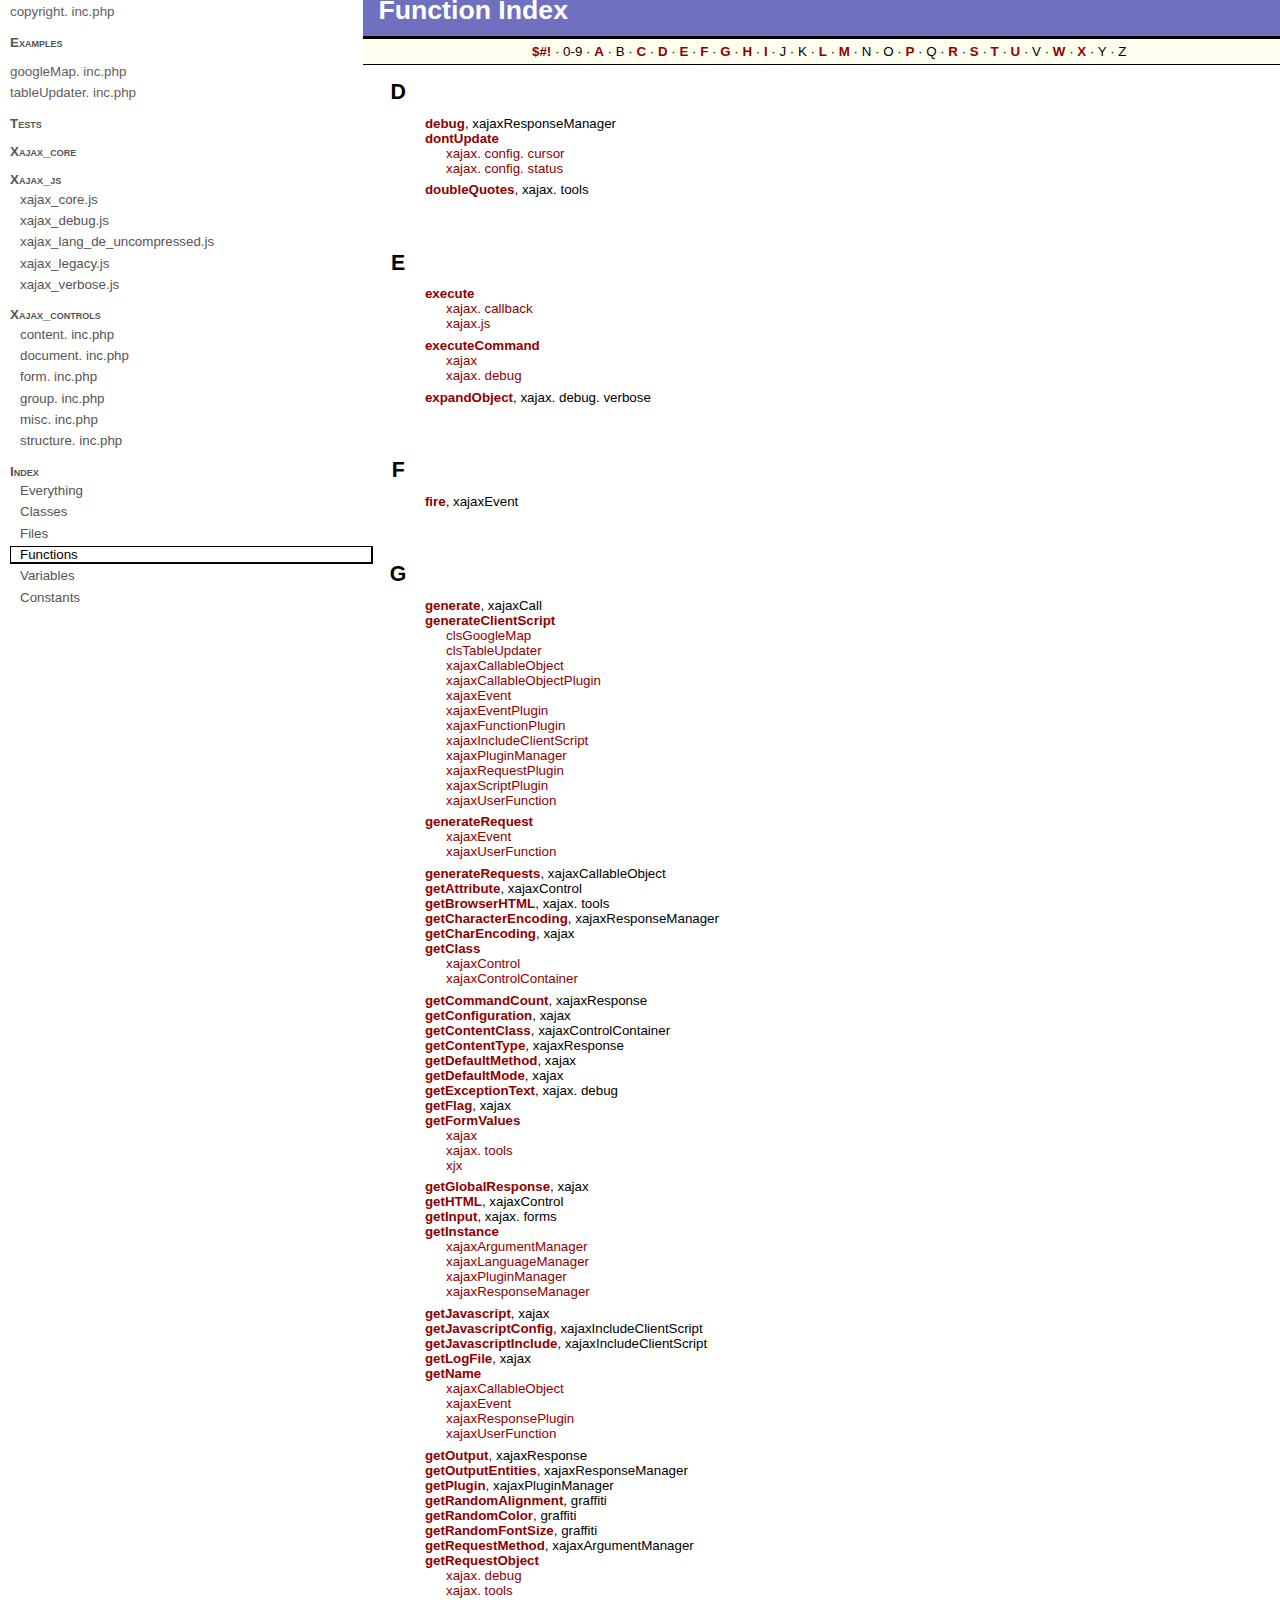
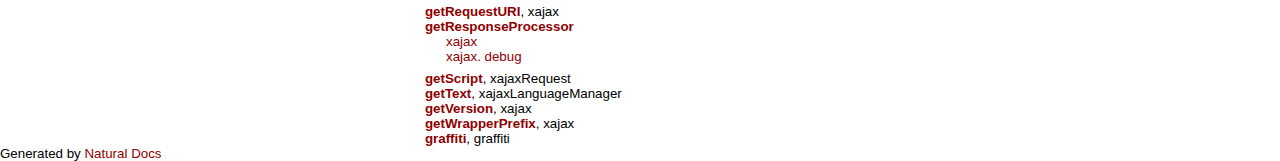
<file: joystock/pcte-common/XAJAX/documentation/index/Functions2.html>
<!DOCTYPE HTML PUBLIC "-//W3C//DTD HTML 4.0//EN" "http://www.w3.org/TR/REC-html40/strict.dtd">

<html><head><title>Function Index</title><link rel="stylesheet" type="text/css" href="../styles/main.css"><script language=JavaScript src="../javascript/main.js"></script></head><body class=UnframedPage onLoad="NDOnLoad()"><script language=JavaScript><!--
if (browserType) {document.write("<div class=" + browserType + ">");if (browserVer) {document.write("<div class=" + browserVer + ">"); }}// --></script>

<!--  Generated by Natural Docs, version 1.35 -->
<!--  http://www.naturaldocs.org  -->

<!-- saved from url=(0026)http://www.naturaldocs.org -->

<table border=0 cellspacing=0 cellpadding=0 width=100%><tr><td class=MenuSection valign=top><!--START_ND_MENU--><div class=MEntry><div class=MFile><a href="../files/copyright-inc-php.html">copyright.<span class=HB> </span>inc.php</a></div></div><div class=MEntry><div class=MGroup><a href="javascript:ToggleMenu('MGroupContent4')">Examples</a><div class=MGroupContent id=MGroupContent4><div class=MEntry><div class=MFile><a href="../files/examples/helloworld-php.html">helloworld.php</a></div></div><div class=MEntry><div class=MGroup><a href="javascript:ToggleMenu('MGroupContent1')">Multiply</a><div class=MGroupContent id=MGroupContent1><div class=MEntry><div class=MFile><a href="../files/examples/multiply/multiply-common-php.html">common.php</a></div></div><div class=MEntry><div class=MFile><a href="../files/examples/multiply/multiply-php.html">php</a></div></div><div class=MEntry><div class=MFile><a href="../files/examples/multiply/multiply-server-php.html">server.php</a></div></div></div></div></div><div class=MEntry><div class=MGroup><a href="javascript:ToggleMenu('MGroupContent2')">Signup</a><div class=MGroupContent id=MGroupContent2><div class=MEntry><div class=MFile><a href="../files/examples/signup/signup-common-php.html">common.php</a></div></div><div class=MEntry><div class=MFile><a href="../files/examples/signup/signup-php.html">php</a></div></div><div class=MEntry><div class=MFile><a href="../files/examples/signup/signup-server-php.html">server.php</a></div></div></div></div></div><div class=MEntry><div class=MGroup><a href="javascript:ToggleMenu('MGroupContent3')">Thewall</a><div class=MGroupContent id=MGroupContent3><div class=MEntry><div class=MFile><a href="../files/examples/thewall/thewall-common-php.html">common.php</a></div></div><div class=MEntry><div class=MFile><a href="../files/examples/thewall/thewall-php.html">php</a></div></div><div class=MEntry><div class=MFile><a href="../files/examples/thewall/thewall-server-php.html">server.php</a></div></div></div></div></div><div class=MEntry><div class=MFile><a href="../files/examples/xul/xulApplication-php.html">xulApplication.php</a></div></div><div class=MEntry><div class=MFile><a href="../files/examples/xul/xulServer-php.html">xulServer.php</a></div></div></div></div></div><div class=MEntry><div class=MFile><a href="../files/xajax_plugins/response/googleMap-inc-php.html">googleMap.<span class=HB> </span>inc.php</a></div></div><div class=MEntry><div class=MFile><a href="../files/xajax_plugins/response/tableUpdater-inc-php.html">tableUpdater.<span class=HB> </span>inc.php</a></div></div><div class=MEntry><div class=MGroup><a href="javascript:ToggleMenu('MGroupContent7')">Tests</a><div class=MGroupContent id=MGroupContent7><div class=MEntry><div class=MFile><a href="../files/tests/errorHandlingTest-php.html">errorHandlingTest.php</a></div></div><div class=MEntry><div class=MFile><a href="../files/tests/index-php.html">index.php</a></div></div><div class=MEntry><div class=MGroup><a href="javascript:ToggleMenu('MGroupContent5')">Legacy_tests</a><div class=MGroupContent id=MGroupContent5><div class=MEntry><div class=MFile><a href="../files/tests/legacy_tests/catchAllFunctionTest-php.html">catchAllFunctionTest.php</a></div></div><div class=MEntry><div class=MFile><a href="../files/tests/legacy_tests/index-php.html">index.php</a></div></div><div class=MEntry><div class=MFile><a href="../files/tests/legacy_tests/jsLoadingTest-php.html">jsLoadingTest.php</a></div></div><div class=MEntry><div class=MFile><a href="../files/tests/legacy_tests/preFunctionTest-php.html">preFunctionTest.php</a></div></div></div></div></div><div class=MEntry><div class=MFile><a href="../files/tests/registerObjectTest-php.html">registerObjectTest.php</a></div></div><div class=MEntry><div class=MFile><a href="../files/tests/searchReplaceTest-php.html">searchReplaceTest.php</a></div></div><div class=MEntry><div class=MGroup><a href="javascript:ToggleMenu('MGroupContent6')">Suite</a><div class=MGroupContent id=MGroupContent6><div class=MEntry><div class=MFile><a href="../files/tests/suite/alert_confirm-php.html">alert_confirm.php</a></div></div><div class=MEntry><div class=MFile><a href="../files/tests/suite/assign_append-php.html">assign_append.php</a></div></div><div class=MEntry><div class=MFile><a href="../files/tests/suite/callScriptTest-php.html">callScriptTest.php</a></div></div><div class=MEntry><div class=MFile><a href="../files/tests/suite/controls_html_401_transitional-php.html">controls_html_401_transitional.php</a></div></div><div class=MEntry><div class=MFile><a href="../files/tests/suite/controls_xhtml_10_transitional-php.html">controls_xhtml_10_transitional.php</a></div></div><div class=MEntry><div class=MFile><a href="../files/tests/suite/css-php.html">css.php</a></div></div><div class=MEntry><div class=MFile><a href="../files/tests/suite/delayEvents-php.html">delayEvents.php</a></div></div><div class=MEntry><div class=MFile><a href="../files/tests/suite/events-php.html">events.php</a></div></div><div class=MEntry><div class=MFile><a href="../files/tests/suite/functions-php.html">functions.php</a></div></div><div class=MEntry><div class=MFile><a href="../files/tests/suite/index-php.html">index.php</a></div></div><div class=MEntry><div class=MFile><a href="../files/tests/suite/scriptContext-php.html">scriptContext.php</a></div></div><div class=MEntry><div class=MFile><a href="../files/tests/suite/server_events-php.html">server_events.php</a></div></div><div class=MEntry><div class=MFile><a href="../files/tests/suite/theFrame-php.html">theFrame.php</a></div></div></div></div></div><div class=MEntry><div class=MFile><a href="../files/tests/xajaxResponseTest-php.html">xajaxResponseTest.php</a></div></div></div></div></div><div class=MEntry><div class=MGroup><a href="javascript:ToggleMenu('MGroupContent10')">Xajax_core</a><div class=MGroupContent id=MGroupContent10><div class=MEntry><div class=MGroup><a href="javascript:ToggleMenu('MGroupContent9')">Plugin_layer</a><div class=MGroupContent id=MGroupContent9><div class=MEntry><div class=MGroup><a href="javascript:ToggleMenu('MGroupContent8')">Support</a><div class=MGroupContent id=MGroupContent8><div class=MEntry><div class=MFile><a href="../files/xajax_core/plugin_layer/support/xajaxCallableObject-inc-php.html">xajaxCallableObject.<span class=HB> </span>inc.php</a></div></div><div class=MEntry><div class=MFile><a href="../files/xajax_core/plugin_layer/support/xajaxEvent-inc-php.html">xajaxEvent.<span class=HB> </span>inc.php</a></div></div><div class=MEntry><div class=MFile><a href="../files/xajax_core/plugin_layer/support/xajaxUserFunction-inc-php.html">xajaxUserFunction.<span class=HB> </span>inc.php</a></div></div></div></div></div><div class=MEntry><div class=MFile><a href="../files/xajax_core/plugin_layer/xajaxCallableObjectPlugin-inc-php.html">xajaxCallableObjectPlugin.<span class=HB> </span>inc.php</a></div></div><div class=MEntry><div class=MFile><a href="../files/xajax_core/plugin_layer/xajaxDefaultIncludePlugin-inc-php.html">xajaxDefaultIncludePlugin.<span class=HB> </span>inc.php</a></div></div><div class=MEntry><div class=MFile><a href="../files/xajax_core/plugin_layer/xajaxEventPlugin-inc-php.html">xajaxEventPlugin.<span class=HB> </span>inc.php</a></div></div><div class=MEntry><div class=MFile><a href="../files/xajax_core/plugin_layer/xajaxFunctionPlugin-inc-php.html">xajaxFunctionPlugin.<span class=HB> </span>inc.php</a></div></div><div class=MEntry><div class=MFile><a href="../files/xajax_core/plugin_layer/xajaxScriptPlugin-inc-php.html">xajaxScriptPlugin.<span class=HB> </span>inc.php</a></div></div></div></div></div><div class=MEntry><div class=MFile><a href="../files/xajax_core/xajax-inc-php.html">xajax.<span class=HB> </span>inc.php</a></div></div><div class=MEntry><div class=MFile><a href="../files/xajax_core/xajax_lang_de-inc-php.html">xajax_lang_de.<span class=HB> </span>inc.php</a></div></div><div class=MEntry><div class=MFile><a href="../files/xajax_core/xajaxArgumentManager-inc-php.html">xajaxArgumentManager.<span class=HB> </span>inc.php</a></div></div><div class=MEntry><div class=MFile><a href="../files/xajax_core/xajaxCall-inc-php.html">xajaxCall.<span class=HB> </span>inc.php</a></div></div><div class=MEntry><div class=MFile><a href="../files/xajax_core/xajaxCompress-inc-php.html">xajaxCompressFile</a></div></div><div class=MEntry><div class=MFile><a href="../files/xajax_core/xajaxControl-inc-php.html">xajaxControl.<span class=HB> </span>inc.php</a></div></div><div class=MEntry><div class=MFile><a href="../files/xajax_core/xajaxLanguageManager-inc-php.html">xajaxLanguageManager.<span class=HB> </span>inc.php</a></div></div><div class=MEntry><div class=MFile><a href="../files/xajax_core/xajaxPlugin-inc-php.html">xajaxPlugin.<span class=HB> </span>inc.php</a></div></div><div class=MEntry><div class=MFile><a href="../files/xajax_core/xajaxPluginManager-inc-php.html">xajaxPluginManager.<span class=HB> </span>inc.php</a></div></div><div class=MEntry><div class=MFile><a href="../files/xajax_core/xajaxRequest-inc-php.html">xajaxRequest.<span class=HB> </span>inc.php</a></div></div><div class=MEntry><div class=MFile><a href="../files/xajax_core/xajaxResponse-inc-php.html">xajaxResponse.<span class=HB> </span>inc.php</a></div></div><div class=MEntry><div class=MFile><a href="../files/xajax_core/xajaxResponseManager-inc-php.html">xajaxResponseManager.<span class=HB> </span>inc.php</a></div></div></div></div></div><div class=MEntry><div class=MGroup><a href="javascript:ToggleMenu('MGroupContent11')">Xajax_js</a><div class=MGroupContent id=MGroupContent11><div class=MEntry><div class=MFile><a href="../files/xajax_js/xajax_core_uncompressed-js.html">xajax_core.js</a></div></div><div class=MEntry><div class=MFile><a href="../files/xajax_js/xajax_debug_uncompressed-js.html">xajax_debug.js</a></div></div><div class=MEntry><div class=MFile><a href="../files/xajax_js/xajax_lang_de_uncompressed-js.html">xajax_lang_de_uncompressed.js</a></div></div><div class=MEntry><div class=MFile><a href="../files/xajax_js/xajax_legacy_uncompressed-js.html">xajax_legacy.js</a></div></div><div class=MEntry><div class=MFile><a href="../files/xajax_js/xajax_verbose_uncompressed-js.html">xajax_verbose.js</a></div></div></div></div></div><div class=MEntry><div class=MGroup><a href="javascript:ToggleMenu('MGroupContent12')">Xajax_controls</a><div class=MGroupContent id=MGroupContent12><div class=MEntry><div class=MFile><a href="../files/xajax_controls/content-inc-php.html">content.<span class=HB> </span>inc.php</a></div></div><div class=MEntry><div class=MFile><a href="../files/xajax_controls/document-inc-php.html">document.<span class=HB> </span>inc.php</a></div></div><div class=MEntry><div class=MFile><a href="../files/xajax_controls/form-inc-php.html">form.<span class=HB> </span>inc.php</a></div></div><div class=MEntry><div class=MFile><a href="../files/xajax_controls/group-inc-php.html">group.<span class=HB> </span>inc.php</a></div></div><div class=MEntry><div class=MFile><a href="../files/xajax_controls/misc-inc-php.html">misc.<span class=HB> </span>inc.php</a></div></div><div class=MEntry><div class=MFile><a href="../files/xajax_controls/structure-inc-php.html">structure.<span class=HB> </span>inc.php</a></div></div></div></div></div><div class=MEntry><div class=MGroup><a href="javascript:ToggleMenu('MGroupContent13')">Index</a><div class=MGroupContent id=MGroupContent13><div class=MEntry><div class=MIndex><a href="General.html">Everything</a></div></div><div class=MEntry><div class=MIndex><a href="Classes.html">Classes</a></div></div><div class=MEntry><div class=MIndex><a href="Files.html">Files</a></div></div><div class=MEntry><div class=MIndex id=MSelected>Functions</div></div><div class=MEntry><div class=MIndex><a href="Variables.html">Variables</a></div></div><div class=MEntry><div class=MIndex><a href="Constants.html">Constants</a></div></div></div></div></div><script language=JavaScript><!--
if (document.getElementById){for (var menu = 1; menu < 14; menu++){if (menu != 13 && menu != 12 && menu != 11){document.getElementById("MGroupContent" + menu).style.display = "none";};};}// --></script><!--END_ND_MENU--></td><td class=IndexSection valign=top><div class=IPageTitle>Function Index</div><div class=INavigationBar><a href="Functions.html#Symbols">$#!</a> &middot; 0-9 &middot; <a href="Functions.html#A">A</a> &middot; B &middot; <a href="Functions.html#C">C</a> &middot; <a href="#D">D</a> &middot; <a href="#E">E</a> &middot; <a href="#F">F</a> &middot; <a href="#G">G</a> &middot; <a href="Functions3.html#H">H</a> &middot; <a href="Functions3.html#I">I</a> &middot; J &middot; K &middot; <a href="Functions3.html#L">L</a> &middot; <a href="Functions3.html#M">M</a> &middot; N &middot; O &middot; <a href="Functions3.html#P">P</a> &middot; Q &middot; <a href="Functions3.html#R">R</a> &middot; <a href="Functions4.html#S">S</a> &middot; <a href="Functions4.html#T">T</a> &middot; <a href="Functions4.html#U">U</a> &middot; V &middot; <a href="Functions4.html#W">W</a> &middot; <a href="Functions5.html#X">X</a> &middot; Y &middot; Z</div><table border=0 cellspacing=0 cellpadding=0><tr><td class=IHeading id=IFirstHeading><a name="D"></a>D</td><td></td></tr><tr><td class=ISymbolPrefix id=IFirstSymbolPrefix>&nbsp;</td><td class=IEntry><a href="../files/xajax_core/xajaxResponseManager-inc-php.html#xajaxResponseManager.debug" id=link121 onMouseOver="ShowTip(event, 'tt121', 'link121')" onMouseOut="HideTip('tt121')" class=ISymbol>debug</a>, <span class=IParent>xajaxResponseManager</span></td></tr><tr><td class=ISymbolPrefix>&nbsp;</td><td class=IEntry><span class=ISymbol>dontUpdate</span><div class=ISubIndex><a href="../files/xajax_js/xajax_core_uncompressed-js.html#xajax.config.cursor.dontUpdate" id=link122 onMouseOver="ShowTip(event, 'tt122', 'link122')" onMouseOut="HideTip('tt122')" class=IParent>xajax.<span class=HB> </span>config.<span class=HB> </span>cursor</a><a href="../files/xajax_js/xajax_core_uncompressed-js.html#xajax.config.status.dontUpdate" id=link123 onMouseOver="ShowTip(event, 'tt123', 'link123')" onMouseOut="HideTip('tt123')" class=IParent>xajax.<span class=HB> </span>config.<span class=HB> </span>status</a></div></td></tr><tr><td class=ISymbolPrefix id=ILastSymbolPrefix>&nbsp;</td><td class=IEntry><a href="../files/xajax_js/xajax_core_uncompressed-js.html#xajax.tools.doubleQuotes" id=link124 onMouseOver="ShowTip(event, 'tt124', 'link124')" onMouseOut="HideTip('tt124')" class=ISymbol>doubleQuotes</a>, <span class=IParent>xajax.<span class=HB> </span>tools</span></td></tr><tr><td class=IHeading><a name="E"></a>E</td><td></td></tr><tr><td class=ISymbolPrefix id=IFirstSymbolPrefix>&nbsp;</td><td class=IEntry><span class=ISymbol>execute</span><div class=ISubIndex><a href="../files/xajax_js/xajax_core_uncompressed-js.html#xajax.callback.execute" id=link125 onMouseOver="ShowTip(event, 'tt125', 'link125')" onMouseOut="HideTip('tt125')" class=IParent>xajax.<span class=HB> </span>callback</a><a href="../files/xajax_js/xajax_core_uncompressed-js.html#xajax.js.execute" id=link126 onMouseOver="ShowTip(event, 'tt126', 'link126')" onMouseOut="HideTip('tt126')" class=IParent>xajax.js</a></div></td></tr><tr><td class=ISymbolPrefix>&nbsp;</td><td class=IEntry><span class=ISymbol>executeCommand</span><div class=ISubIndex><a href="../files/xajax_js/xajax_core_uncompressed-js.html#xajax.executeCommand" id=link127 onMouseOver="ShowTip(event, 'tt127', 'link127')" onMouseOut="HideTip('tt127')" class=IParent>xajax</a><a href="../files/xajax_js/xajax_debug_uncompressed-js.html#xajax.debug.executeCommand" id=link128 onMouseOver="ShowTip(event, 'tt128', 'link128')" onMouseOut="HideTip('tt128')" class=IParent>xajax.<span class=HB> </span>debug</a></div></td></tr><tr><td class=ISymbolPrefix id=ILastSymbolPrefix>&nbsp;</td><td class=IEntry><a href="../files/xajax_js/xajax_verbose_uncompressed-js.html#xajax.debug.verbose.expandObject" id=link129 onMouseOver="ShowTip(event, 'tt129', 'link129')" onMouseOut="HideTip('tt129')" class=ISymbol>expandObject</a>, <span class=IParent>xajax.<span class=HB> </span>debug.<span class=HB> </span>verbose</span></td></tr><tr><td class=IHeading><a name="F"></a>F</td><td></td></tr><tr><td class=ISymbolPrefix id=IOnlySymbolPrefix>&nbsp;</td><td class=IEntry><a href="../files/xajax_core/plugin_layer/support/xajaxEvent-inc-php.html#xajaxEvent.fire" id=link130 onMouseOver="ShowTip(event, 'tt130', 'link130')" onMouseOut="HideTip('tt130')" class=ISymbol>fire</a>, <span class=IParent>xajaxEvent</span></td></tr><tr><td class=IHeading><a name="G"></a>G</td><td></td></tr><tr><td class=ISymbolPrefix id=IFirstSymbolPrefix>&nbsp;</td><td class=IEntry><a href="../files/xajax_core/xajaxCall-inc-php.html#xajaxCall.generate" id=link131 onMouseOver="ShowTip(event, 'tt131', 'link131')" onMouseOut="HideTip('tt131')" class=ISymbol>generate</a>, <span class=IParent>xajaxCall</span></td></tr><tr><td class=ISymbolPrefix>&nbsp;</td><td class=IEntry><span class=ISymbol>generateClientScript</span><div class=ISubIndex><a href="../files/xajax_plugins/response/googleMap-inc-php.html#clsGoogleMap.generateClientScript" id=link132 onMouseOver="ShowTip(event, 'tt132', 'link132')" onMouseOut="HideTip('tt132')" class=IParent>clsGoogleMap</a><a href="../files/xajax_plugins/response/tableUpdater-inc-php.html#clsTableUpdater.generateClientScript" id=link133 onMouseOver="ShowTip(event, 'tt133', 'link133')" onMouseOut="HideTip('tt133')" class=IParent>clsTableUpdater</a><a href="../files/xajax_core/plugin_layer/support/xajaxCallableObject-inc-php.html#xajaxCallableObject.generateClientScript" id=link134 onMouseOver="ShowTip(event, 'tt134', 'link134')" onMouseOut="HideTip('tt134')" class=IParent>xajaxCallableObject</a><a href="../files/xajax_core/plugin_layer/xajaxCallableObjectPlugin-inc-php.html#xajaxCallableObjectPlugin.generateClientScript" id=link135 onMouseOver="ShowTip(event, 'tt135', 'link135')" onMouseOut="HideTip('tt135')" class=IParent>xajaxCallableObjectPlugin</a><a href="../files/xajax_core/plugin_layer/support/xajaxEvent-inc-php.html#xajaxEvent.generateClientScript" id=link136 onMouseOver="ShowTip(event, 'tt136', 'link136')" onMouseOut="HideTip('tt136')" class=IParent>xajaxEvent</a><a href="../files/xajax_core/plugin_layer/xajaxEventPlugin-inc-php.html#xajaxEventPlugin.generateClientScript" id=link137 onMouseOver="ShowTip(event, 'tt137', 'link137')" onMouseOut="HideTip('tt137')" class=IParent>xajaxEventPlugin</a><a href="../files/xajax_core/plugin_layer/xajaxFunctionPlugin-inc-php.html#xajaxFunctionPlugin.generateClientScript" id=link138 onMouseOver="ShowTip(event, 'tt138', 'link138')" onMouseOut="HideTip('tt138')" class=IParent>xajaxFunctionPlugin</a><a href="../files/xajax_core/plugin_layer/xajaxDefaultIncludePlugin-inc-php.html#xajaxIncludeClientScript.generateClientScript" id=link139 onMouseOver="ShowTip(event, 'tt139', 'link139')" onMouseOut="HideTip('tt139')" class=IParent>xajaxIncludeClientScript</a><a href="../files/xajax_core/xajaxPluginManager-inc-php.html#xajaxPluginManager.generateClientScript" id=link140 onMouseOver="ShowTip(event, 'tt140', 'link140')" onMouseOut="HideTip('tt140')" class=IParent>xajaxPluginManager</a><a href="../files/xajax_core/xajaxPlugin-inc-php.html#xajaxRequestPlugin.generateClientScript" id=link141 onMouseOver="ShowTip(event, 'tt141', 'link141')" onMouseOut="HideTip('tt141')" class=IParent>xajaxRequestPlugin</a><a href="../files/xajax_core/plugin_layer/xajaxScriptPlugin-inc-php.html#xajaxScriptPlugin.generateClientScript" id=link142 onMouseOver="ShowTip(event, 'tt142', 'link142')" onMouseOut="HideTip('tt142')" class=IParent>xajaxScriptPlugin</a><a href="../files/xajax_core/plugin_layer/support/xajaxUserFunction-inc-php.html#xajaxUserFunction.generateClientScript" id=link143 onMouseOver="ShowTip(event, 'tt143', 'link143')" onMouseOut="HideTip('tt143')" class=IParent>xajaxUserFunction</a></div></td></tr><tr><td class=ISymbolPrefix>&nbsp;</td><td class=IEntry><span class=ISymbol>generateRequest</span><div class=ISubIndex><a href="../files/xajax_core/plugin_layer/support/xajaxEvent-inc-php.html#xajaxEvent.generateRequest" id=link144 onMouseOver="ShowTip(event, 'tt144', 'link144')" onMouseOut="HideTip('tt144')" class=IParent>xajaxEvent</a><a href="../files/xajax_core/plugin_layer/support/xajaxUserFunction-inc-php.html#xajaxUserFunction.generateRequest" id=link145 onMouseOver="ShowTip(event, 'tt145', 'link145')" onMouseOut="HideTip('tt145')" class=IParent>xajaxUserFunction</a></div></td></tr><tr><td class=ISymbolPrefix>&nbsp;</td><td class=IEntry><a href="../files/xajax_core/plugin_layer/support/xajaxCallableObject-inc-php.html#xajaxCallableObject.generateRequests" id=link146 onMouseOver="ShowTip(event, 'tt146', 'link146')" onMouseOut="HideTip('tt146')" class=ISymbol>generateRequests</a>, <span class=IParent>xajaxCallableObject</span></td></tr><tr><td class=ISymbolPrefix>&nbsp;</td><td class=IEntry><a href="../files/xajax_core/xajaxControl-inc-php.html#xajaxControl.getAttribute" id=link147 onMouseOver="ShowTip(event, 'tt147', 'link147')" onMouseOut="HideTip('tt147')" class=ISymbol>getAttribute</a>, <span class=IParent>xajaxControl</span></td></tr><tr><td class=ISymbolPrefix>&nbsp;</td><td class=IEntry><a href="../files/xajax_js/xajax_core_uncompressed-js.html#xajax.tools.getBrowserHTML" id=link148 onMouseOver="ShowTip(event, 'tt148', 'link148')" onMouseOut="HideTip('tt148')" class=ISymbol>getBrowserHTML</a>, <span class=IParent>xajax.<span class=HB> </span>tools</span></td></tr><tr><td class=ISymbolPrefix>&nbsp;</td><td class=IEntry><a href="../files/xajax_core/xajaxResponseManager-inc-php.html#xajaxResponseManager.getCharacterEncoding" id=link149 onMouseOver="ShowTip(event, 'tt149', 'link149')" onMouseOut="HideTip('tt149')" class=ISymbol>getCharacterEncoding</a>, <span class=IParent>xajaxResponseManager</span></td></tr><tr><td class=ISymbolPrefix>&nbsp;</td><td class=IEntry><a href="../files/xajax_core/xajax-inc-php.html#xajax.getCharEncoding" id=link150 onMouseOver="ShowTip(event, 'tt150', 'link150')" onMouseOut="HideTip('tt150')" class=ISymbol>getCharEncoding</a>, <span class=IParent>xajax</span></td></tr><tr><td class=ISymbolPrefix>&nbsp;</td><td class=IEntry><span class=ISymbol>getClass</span><div class=ISubIndex><a href="../files/xajax_core/xajaxControl-inc-php.html#xajaxControl.getClass" id=link151 onMouseOver="ShowTip(event, 'tt151', 'link151')" onMouseOut="HideTip('tt151')" class=IParent>xajaxControl</a><a href="../files/xajax_core/xajaxControl-inc-php.html#xajaxControlContainer.getClass" id=link152 onMouseOver="ShowTip(event, 'tt152', 'link152')" onMouseOut="HideTip('tt152')" class=IParent>xajaxControlContainer</a></div></td></tr><tr><td class=ISymbolPrefix>&nbsp;</td><td class=IEntry><a href="../files/xajax_core/xajaxResponse-inc-php.html#xajaxResponse.getCommandCount" id=link153 onMouseOver="ShowTip(event, 'tt153', 'link153')" onMouseOut="HideTip('tt153')" class=ISymbol>getCommandCount</a>, <span class=IParent>xajaxResponse</span></td></tr><tr><td class=ISymbolPrefix>&nbsp;</td><td class=IEntry><a href="../files/xajax_core/xajax-inc-php.html#xajax.getConfiguration" id=link154 onMouseOver="ShowTip(event, 'tt154', 'link154')" onMouseOut="HideTip('tt154')" class=ISymbol>getConfiguration</a>, <span class=IParent>xajax</span></td></tr><tr><td class=ISymbolPrefix>&nbsp;</td><td class=IEntry><a href="../files/xajax_core/xajaxControl-inc-php.html#xajaxControlContainer.getContentClass" id=link155 onMouseOver="ShowTip(event, 'tt155', 'link155')" onMouseOut="HideTip('tt155')" class=ISymbol>getContentClass</a>, <span class=IParent>xajaxControlContainer</span></td></tr><tr><td class=ISymbolPrefix>&nbsp;</td><td class=IEntry><a href="../files/xajax_core/xajaxResponse-inc-php.html#xajaxResponse.getContentType" id=link156 onMouseOver="ShowTip(event, 'tt156', 'link156')" onMouseOut="HideTip('tt156')" class=ISymbol>getContentType</a>, <span class=IParent>xajaxResponse</span></td></tr><tr><td class=ISymbolPrefix>&nbsp;</td><td class=IEntry><a href="../files/xajax_core/xajax-inc-php.html#xajax.getDefaultMethod" id=link157 onMouseOver="ShowTip(event, 'tt157', 'link157')" onMouseOut="HideTip('tt157')" class=ISymbol>getDefaultMethod</a>, <span class=IParent>xajax</span></td></tr><tr><td class=ISymbolPrefix>&nbsp;</td><td class=IEntry><a href="../files/xajax_core/xajax-inc-php.html#xajax.getDefaultMode" id=link158 onMouseOver="ShowTip(event, 'tt158', 'link158')" onMouseOut="HideTip('tt158')" class=ISymbol>getDefaultMode</a>, <span class=IParent>xajax</span></td></tr><tr><td class=ISymbolPrefix>&nbsp;</td><td class=IEntry><a href="../files/xajax_js/xajax_debug_uncompressed-js.html#xajax.debug.getExceptionText" id=link159 onMouseOver="ShowTip(event, 'tt159', 'link159')" onMouseOut="HideTip('tt159')" class=ISymbol>getExceptionText</a>, <span class=IParent>xajax.<span class=HB> </span>debug</span></td></tr><tr><td class=ISymbolPrefix>&nbsp;</td><td class=IEntry><a href="../files/xajax_core/xajax-inc-php.html#xajax.getFlag" id=link160 onMouseOver="ShowTip(event, 'tt160', 'link160')" onMouseOut="HideTip('tt160')" class=ISymbol>getFlag</a>, <span class=IParent>xajax</span></td></tr><tr><td class=ISymbolPrefix>&nbsp;</td><td class=IEntry><span class=ISymbol>getFormValues</span><div class=ISubIndex><a href="../files/xajax_js/xajax_core_uncompressed-js.html#xajax.getFormValues" id=link161 onMouseOver="ShowTip(event, 'tt161', 'link161')" onMouseOut="HideTip('tt161')" class=IParent>xajax</a><a href="../files/xajax_js/xajax_core_uncompressed-js.html#xajax.tools.getFormValues" id=link162 onMouseOver="ShowTip(event, 'tt162', 'link162')" onMouseOut="HideTip('tt162')" class=IParent>xajax.<span class=HB> </span>tools</a><a href="../files/xajax_js/xajax_core_uncompressed-js.html#xjx.getFormValues" id=link163 onMouseOver="ShowTip(event, 'tt163', 'link163')" onMouseOut="HideTip('tt163')" class=IParent>xjx</a></div></td></tr><tr><td class=ISymbolPrefix>&nbsp;</td><td class=IEntry><a href="../files/xajax_core/xajax-inc-php.html#xajax.getGlobalResponse" id=link164 onMouseOver="ShowTip(event, 'tt164', 'link164')" onMouseOut="HideTip('tt164')" class=ISymbol>getGlobalResponse</a>, <span class=IParent>xajax</span></td></tr><tr><td class=ISymbolPrefix>&nbsp;</td><td class=IEntry><a href="../files/xajax_core/xajaxControl-inc-php.html#xajaxControl.getHTML" id=link165 onMouseOver="ShowTip(event, 'tt165', 'link165')" onMouseOut="HideTip('tt165')" class=ISymbol>getHTML</a>, <span class=IParent>xajaxControl</span></td></tr><tr><td class=ISymbolPrefix>&nbsp;</td><td class=IEntry><a href="../files/xajax_js/xajax_core_uncompressed-js.html#xajax.forms.getInput" id=link166 onMouseOver="ShowTip(event, 'tt166', 'link166')" onMouseOut="HideTip('tt166')" class=ISymbol>getInput</a>, <span class=IParent>xajax.<span class=HB> </span>forms</span></td></tr><tr><td class=ISymbolPrefix>&nbsp;</td><td class=IEntry><span class=ISymbol>getInstance</span><div class=ISubIndex><a href="../files/xajax_core/xajaxArgumentManager-inc-php.html#xajaxArgumentManager.getInstance" id=link167 onMouseOver="ShowTip(event, 'tt167', 'link167')" onMouseOut="HideTip('tt167')" class=IParent>xajaxArgumentManager</a><a href="../files/xajax_core/xajaxLanguageManager-inc-php.html#xajaxLanguageManager.getInstance" id=link168 onMouseOver="ShowTip(event, 'tt168', 'link168')" onMouseOut="HideTip('tt168')" class=IParent>xajaxLanguageManager</a><a href="../files/xajax_core/xajaxPluginManager-inc-php.html#xajaxPluginManager.getInstance" id=link169 onMouseOver="ShowTip(event, 'tt169', 'link169')" onMouseOut="HideTip('tt169')" class=IParent>xajaxPluginManager</a><a href="../files/xajax_core/xajaxResponseManager-inc-php.html#xajaxResponseManager.getInstance" id=link170 onMouseOver="ShowTip(event, 'tt170', 'link170')" onMouseOut="HideTip('tt170')" class=IParent>xajaxResponseManager</a></div></td></tr><tr><td class=ISymbolPrefix>&nbsp;</td><td class=IEntry><a href="../files/xajax_core/xajax-inc-php.html#xajax.getJavascript" id=link171 onMouseOver="ShowTip(event, 'tt171', 'link171')" onMouseOut="HideTip('tt171')" class=ISymbol>getJavascript</a>, <span class=IParent>xajax</span></td></tr><tr><td class=ISymbolPrefix>&nbsp;</td><td class=IEntry><a href="../files/xajax_core/plugin_layer/xajaxDefaultIncludePlugin-inc-php.html#xajaxIncludeClientScript.getJavascriptConfig" id=link172 onMouseOver="ShowTip(event, 'tt172', 'link172')" onMouseOut="HideTip('tt172')" class=ISymbol>getJavascriptConfig</a>, <span class=IParent>xajaxIncludeClientScript</span></td></tr><tr><td class=ISymbolPrefix>&nbsp;</td><td class=IEntry><a href="../files/xajax_core/plugin_layer/xajaxDefaultIncludePlugin-inc-php.html#xajaxIncludeClientScript.getJavascriptInclude" id=link173 onMouseOver="ShowTip(event, 'tt173', 'link173')" onMouseOut="HideTip('tt173')" class=ISymbol>getJavascriptInclude</a>, <span class=IParent>xajaxIncludeClientScript</span></td></tr><tr><td class=ISymbolPrefix>&nbsp;</td><td class=IEntry><a href="../files/xajax_core/xajax-inc-php.html#xajax.getLogFile" id=link174 onMouseOver="ShowTip(event, 'tt174', 'link174')" onMouseOut="HideTip('tt174')" class=ISymbol>getLogFile</a>, <span class=IParent>xajax</span></td></tr><tr><td class=ISymbolPrefix>&nbsp;</td><td class=IEntry><span class=ISymbol>getName</span><div class=ISubIndex><a href="../files/xajax_core/plugin_layer/support/xajaxCallableObject-inc-php.html#xajaxCallableObject.getName" id=link175 onMouseOver="ShowTip(event, 'tt175', 'link175')" onMouseOut="HideTip('tt175')" class=IParent>xajaxCallableObject</a><a href="../files/xajax_core/plugin_layer/support/xajaxEvent-inc-php.html#xajaxEvent.getName" id=link176 onMouseOver="ShowTip(event, 'tt176', 'link176')" onMouseOut="HideTip('tt176')" class=IParent>xajaxEvent</a><a href="../files/xajax_core/xajaxPlugin-inc-php.html#xajaxResponsePlugin.getName" id=link177 onMouseOver="ShowTip(event, 'tt177', 'link177')" onMouseOut="HideTip('tt177')" class=IParent>xajaxResponsePlugin</a><a href="../files/xajax_core/plugin_layer/support/xajaxUserFunction-inc-php.html#xajaxUserFunction.getName" id=link178 onMouseOver="ShowTip(event, 'tt178', 'link178')" onMouseOut="HideTip('tt178')" class=IParent>xajaxUserFunction</a></div></td></tr><tr><td class=ISymbolPrefix>&nbsp;</td><td class=IEntry><a href="../files/xajax_core/xajaxResponse-inc-php.html#xajaxResponse.getOutput" id=link179 onMouseOver="ShowTip(event, 'tt179', 'link179')" onMouseOut="HideTip('tt179')" class=ISymbol>getOutput</a>, <span class=IParent>xajaxResponse</span></td></tr><tr><td class=ISymbolPrefix>&nbsp;</td><td class=IEntry><a href="../files/xajax_core/xajaxResponseManager-inc-php.html#xajaxResponseManager.getOutputEntities" id=link180 onMouseOver="ShowTip(event, 'tt180', 'link180')" onMouseOut="HideTip('tt180')" class=ISymbol>getOutputEntities</a>, <span class=IParent>xajaxResponseManager</span></td></tr><tr><td class=ISymbolPrefix>&nbsp;</td><td class=IEntry><a href="../files/xajax_core/xajaxPluginManager-inc-php.html#xajaxPluginManager.getPlugin" id=link181 onMouseOver="ShowTip(event, 'tt181', 'link181')" onMouseOut="HideTip('tt181')" class=ISymbol>getPlugin</a>, <span class=IParent>xajaxPluginManager</span></td></tr><tr><td class=ISymbolPrefix>&nbsp;</td><td class=IEntry><a href="../files/examples/thewall/thewall-server-php.html#graffiti.getRandomAlignment" id=link182 onMouseOver="ShowTip(event, 'tt182', 'link182')" onMouseOut="HideTip('tt182')" class=ISymbol>getRandomAlignment</a>, <span class=IParent>graffiti</span></td></tr><tr><td class=ISymbolPrefix>&nbsp;</td><td class=IEntry><a href="../files/examples/thewall/thewall-server-php.html#graffiti.getRandomColor" id=link183 onMouseOver="ShowTip(event, 'tt183', 'link183')" onMouseOut="HideTip('tt183')" class=ISymbol>getRandomColor</a>, <span class=IParent>graffiti</span></td></tr><tr><td class=ISymbolPrefix>&nbsp;</td><td class=IEntry><a href="../files/examples/thewall/thewall-server-php.html#graffiti.getRandomFontSize" id=link184 onMouseOver="ShowTip(event, 'tt184', 'link184')" onMouseOut="HideTip('tt184')" class=ISymbol>getRandomFontSize</a>, <span class=IParent>graffiti</span></td></tr><tr><td class=ISymbolPrefix>&nbsp;</td><td class=IEntry><a href="../files/xajax_core/xajaxArgumentManager-inc-php.html#xajaxArgumentManager.getRequestMethod" id=link185 onMouseOver="ShowTip(event, 'tt185', 'link185')" onMouseOut="HideTip('tt185')" class=ISymbol>getRequestMethod</a>, <span class=IParent>xajaxArgumentManager</span></td></tr><tr><td class=ISymbolPrefix>&nbsp;</td><td class=IEntry><span class=ISymbol>getRequestObject</span><div class=ISubIndex><a href="../files/xajax_js/xajax_debug_uncompressed-js.html#xajax.debug.getRequestObject" id=link186 onMouseOver="ShowTip(event, 'tt186', 'link186')" onMouseOut="HideTip('tt186')" class=IParent>xajax.<span class=HB> </span>debug</a><a href="../files/xajax_js/xajax_core_uncompressed-js.html#xajax.tools.getRequestObject" id=link187 onMouseOver="ShowTip(event, 'tt187', 'link187')" onMouseOut="HideTip('tt187')" class=IParent>xajax.<span class=HB> </span>tools</a></div></td></tr><tr><td class=ISymbolPrefix>&nbsp;</td><td class=IEntry><a href="../files/xajax_core/xajax-inc-php.html#xajax.getRequestURI" id=link188 onMouseOver="ShowTip(event, 'tt188', 'link188')" onMouseOut="HideTip('tt188')" class=ISymbol>getRequestURI</a>, <span class=IParent>xajax</span></td></tr><tr><td class=ISymbolPrefix>&nbsp;</td><td class=IEntry><span class=ISymbol>getResponseProcessor</span><div class=ISubIndex><a href="../files/xajax_js/xajax_core_uncompressed-js.html#xajax.getResponseProcessor" id=link189 onMouseOver="ShowTip(event, 'tt189', 'link189')" onMouseOut="HideTip('tt189')" class=IParent>xajax</a><a href="../files/xajax_js/xajax_debug_uncompressed-js.html#xajax.debug.getResponseProcessor" id=link190 onMouseOver="ShowTip(event, 'tt190', 'link190')" onMouseOut="HideTip('tt190')" class=IParent>xajax.<span class=HB> </span>debug</a></div></td></tr><tr><td class=ISymbolPrefix>&nbsp;</td><td class=IEntry><a href="../files/xajax_core/xajaxRequest-inc-php.html#xajaxRequest.getScript" id=link191 onMouseOver="ShowTip(event, 'tt191', 'link191')" onMouseOut="HideTip('tt191')" class=ISymbol>getScript</a>, <span class=IParent>xajaxRequest</span></td></tr><tr><td class=ISymbolPrefix>&nbsp;</td><td class=IEntry><a href="../files/xajax_core/xajaxLanguageManager-inc-php.html#xajaxLanguageManager.getText" id=link192 onMouseOver="ShowTip(event, 'tt192', 'link192')" onMouseOut="HideTip('tt192')" class=ISymbol>getText</a>, <span class=IParent>xajaxLanguageManager</span></td></tr><tr><td class=ISymbolPrefix>&nbsp;</td><td class=IEntry><a href="../files/xajax_core/xajax-inc-php.html#xajax.getVersion" id=link193 onMouseOver="ShowTip(event, 'tt193', 'link193')" onMouseOut="HideTip('tt193')" class=ISymbol>getVersion</a>, <span class=IParent>xajax</span></td></tr><tr><td class=ISymbolPrefix>&nbsp;</td><td class=IEntry><a href="../files/xajax_core/xajax-inc-php.html#xajax.getWrapperPrefix" id=link194 onMouseOver="ShowTip(event, 'tt194', 'link194')" onMouseOut="HideTip('tt194')" class=ISymbol>getWrapperPrefix</a>, <span class=IParent>xajax</span></td></tr><tr><td class=ISymbolPrefix id=ILastSymbolPrefix>&nbsp;</td><td class=IEntry><a href="../files/examples/thewall/thewall-server-php.html#graffiti.graffiti" id=link195 onMouseOver="ShowTip(event, 'tt195', 'link195')" onMouseOut="HideTip('tt195')" class=ISymbol>graffiti</a>, <span class=IParent>graffiti</span></td></tr></table>
<!--START_ND_TOOLTIPS-->
<div class=CToolTip id="tt121"><div class=CFunction><blockquote><table border=0 cellspacing=0 cellpadding=0 class=Prototype><tr><td><table border=0 cellspacing=0 cellpadding=0><tr><td class=PBeforeParameters nowrap>function debug(</td><td class=PParameter nowrap>$sMessage</td><td class=PAfterParameters nowrap>)</td></tr></table></td></tr></table></blockquote>Appends a debug message on the end of the debug message queue. </div></div><div class=CToolTip id="tt122"><div class=CFunction><blockquote><table border=0 cellspacing=0 cellpadding=0 class=Prototype><tr><td>dontUpdate: function()</td></tr></table></blockquote>Constructs and returns a set of event handlers that will be called by the xajax framework where cursor status changes would typically be made during the handling of requests.</div></div><div class=CToolTip id="tt123"><div class=CFunction><blockquote><table border=0 cellspacing=0 cellpadding=0 class=Prototype><tr><td>dontUpdate: function()</td></tr></table></blockquote>Constructs and returns a set of event handlers that will be called by the xajax framework where status bar updates would normally occur.</div></div><div class=CToolTip id="tt124"><div class=CFunction><blockquote><table border=0 cellspacing=0 cellpadding=0 class=Prototype><tr><td><table border=0 cellspacing=0 cellpadding=0><tr><td class=PBeforeParameters nowrap>xajax.tools.doubleQuotes = function(</td><td class=PParameter nowrap>haystack</td><td class=PAfterParameters nowrap>)</td></tr></table></td></tr></table></blockquote>Replace all occurances of the single quote character with a double quote character.</div></div><!--END_ND_TOOLTIPS-->


<!--START_ND_TOOLTIPS-->
<div class=CToolTip id="tt125"><div class=CFunction><blockquote><table border=0 cellspacing=0 cellpadding=0 class=Prototype><tr><td><table border=0 cellspacing=0 cellpadding=0><tr><td class=PBeforeParameters nowrap>xajax.callback.execute = function(</td><td class=PParameter nowrap>oCallback,</td></tr><tr><td></td><td class=PParameter nowrap>sFunction,</td></tr><tr><td></td><td class=PParameter nowrap>args</td><td class=PAfterParameters nowrap>)</td></tr></table></td></tr></table></blockquote>Execute a callback event.</div></div><div class=CToolTip id="tt126"><div class=CFunction><blockquote><table border=0 cellspacing=0 cellpadding=0 class=Prototype><tr><td><table border=0 cellspacing=0 cellpadding=0><tr><td class=PBeforeParameters nowrap>xajax.js.execute = function(</td><td class=PParameter nowrap>args</td><td class=PAfterParameters nowrap>)</td></tr></table></td></tr></table></blockquote>Execute the specified string of javascript code, using the current script context.</div></div><div class=CToolTip id="tt127"><div class=CFunction><blockquote><table border=0 cellspacing=0 cellpadding=0 class=Prototype><tr><td><table border=0 cellspacing=0 cellpadding=0><tr><td class=PBeforeParameters nowrap>xajax.executeCommand = function(</td><td class=PParameter nowrap>obj</td><td class=PAfterParameters nowrap>)</td></tr></table></td></tr></table></blockquote>Perform a lookup on the command specified by the response command object passed in the first parameter. </div></div><div class=CToolTip id="tt128"><div class=CFunction><blockquote><table border=0 cellspacing=0 cellpadding=0 class=Prototype><tr><td><table border=0 cellspacing=0 cellpadding=0><tr><td class=PBeforeParameters colspan=2>xajax.debug.executeCommand = xajax.executeCommand; xajax.executeCommand = function(</td></tr><tr><td>&nbsp;&nbsp;&nbsp;</td><td class=PParameter nowrap width=100%>args</td></tr><tr><td class=PAfterParameters colspan=2>)</td></tr></table></td></tr></table></blockquote>Catch any exceptions that are thrown by a response command handler and display a message in the debugger.</div></div><div class=CToolTip id="tt129"><div class=CFunction><blockquote><table border=0 cellspacing=0 cellpadding=0 class=Prototype><tr><td><table border=0 cellspacing=0 cellpadding=0><tr><td class=PBeforeParameters nowrap>xajax.debug.verbose.expandObject = function(</td><td class=PParameter nowrap>obj</td><td class=PAfterParameters nowrap>)</td></tr></table></td></tr></table></blockquote>Generate a debug message expanding all the first level members found therein.</div></div><!--END_ND_TOOLTIPS-->


<!--START_ND_TOOLTIPS-->
<div class=CToolTip id="tt130"><div class=CFunction><blockquote><table border=0 cellspacing=0 cellpadding=0 class=Prototype><tr><td><table border=0 cellspacing=0 cellpadding=0><tr><td class=PBeforeParameters nowrap>function fire(</td><td class=PParameter nowrap>$aArgs</td><td class=PAfterParameters nowrap>)</td></tr></table></td></tr></table></blockquote>Called by the xajaxEventPlugin when the event has been triggered.</div></div><!--END_ND_TOOLTIPS-->


<!--START_ND_TOOLTIPS-->
<div class=CToolTip id="tt131"><div class=CFunction><blockquote><table border=0 cellspacing=0 cellpadding=0 class=Prototype><tr><td>function generate()</td></tr></table></blockquote>Construct a xajax.call statement in javascript that can be used to make a xajax request with the parameters and settings previously configured for this xajaxCall object.</div></div><div class=CToolTip id="tt132"><div class=CFunction><blockquote><table border=0 cellspacing=0 cellpadding=0 class=Prototype><tr><td>function generateClientScript()</td></tr></table></blockquote>Called by the xajaxPluginManager during the script generation phase. </div></div><div class=CToolTip id="tt133"><div class=CFunction><blockquote><table border=0 cellspacing=0 cellpadding=0 class=Prototype><tr><td>function generateClientScript()</td></tr></table></blockquote>Called by the xajaxPluginManager during the script generation phase. </div></div><div class=CToolTip id="tt134"><div class=CFunction><blockquote><table border=0 cellspacing=0 cellpadding=0 class=Prototype><tr><td><table border=0 cellspacing=0 cellpadding=0><tr><td class=PBeforeParameters nowrap>function generateClientScript(</td><td class=PParameter nowrap>$sXajaxPrefix</td><td class=PAfterParameters nowrap>)</td></tr></table></td></tr></table></blockquote>Called by xajaxCallableObject-&gt;generateClientScript while xajax is generating the javascript to be sent to the browser.</div></div><div class=CToolTip id="tt135"><div class=CFunction><blockquote><table border=0 cellspacing=0 cellpadding=0 class=Prototype><tr><td>function generateClientScript()</td></tr></table></blockquote></div></div><div class=CToolTip id="tt136"><div class=CFunction><blockquote><table border=0 cellspacing=0 cellpadding=0 class=Prototype><tr><td><table border=0 cellspacing=0 cellpadding=0><tr><td class=PBeforeParameters nowrap>function generateClientScript(</td><td class=PParameter nowrap>$sXajaxPrefix,</td></tr><tr><td></td><td class=PParameter nowrap>$sEventPrefix</td><td class=PAfterParameters nowrap>)</td></tr></table></td></tr></table></blockquote>Generates a block of javascript code that declares a stub function that can be used to easily trigger the event from the browser.</div></div><div class=CToolTip id="tt137"><div class=CFunction><blockquote><table border=0 cellspacing=0 cellpadding=0 class=Prototype><tr><td>function generateClientScript()</td></tr></table></blockquote></div></div><div class=CToolTip id="tt138"><div class=CFunction><blockquote><table border=0 cellspacing=0 cellpadding=0 class=Prototype><tr><td>function generateClientScript()</td></tr></table></blockquote>Called by the xajaxPluginManager during the client script generation phase. </div></div><div class=CToolTip id="tt139"><div class=CFunction><blockquote><table border=0 cellspacing=0 cellpadding=0 class=Prototype><tr><td>function generateClientScript()</td></tr></table></blockquote></div></div><div class=CToolTip id="tt140"><div class=CFunction><blockquote><table border=0 cellspacing=0 cellpadding=0 class=Prototype><tr><td>function generateClientScript()</td></tr></table></blockquote>Call each of the request and response plugins giving them the opportunity to output some javascript to the page being generated. </div></div><div class=CToolTip id="tt141"><div class=CFunction><blockquote><table border=0 cellspacing=0 cellpadding=0 class=Prototype><tr><td>function generateClientScript()</td></tr></table></blockquote>Called by xajaxPluginManager when the page&rsquo;s HTML is being sent to the browser. </div></div><div class=CToolTip id="tt142"><div class=CFunction><blockquote><table border=0 cellspacing=0 cellpadding=0 class=Prototype><tr><td>function generateClientScript()</td></tr></table></blockquote>Called by the xajaxPluginManager when the text of the client script (or style) declarations are needed.</div></div><div class=CToolTip id="tt143"><div class=CFunction><blockquote><table border=0 cellspacing=0 cellpadding=0 class=Prototype><tr><td><table border=0 cellspacing=0 cellpadding=0><tr><td class=PBeforeParameters nowrap>function generateClientScript(</td><td class=PParameter nowrap>$sXajaxPrefix</td><td class=PAfterParameters nowrap>)</td></tr></table></td></tr></table></blockquote>Called by the xajaxPlugin that is referencing this function reference during the client script generation phase. </div></div><div class=CToolTip id="tt144"><div class=CFunction><blockquote><table border=0 cellspacing=0 cellpadding=0 class=Prototype><tr><td><table border=0 cellspacing=0 cellpadding=0><tr><td class=PBeforeParameters nowrap>function generateRequest(</td><td class=PParameter nowrap>$sXajaxPrefix,</td></tr><tr><td></td><td class=PParameter nowrap>$sEventPrefix</td><td class=PAfterParameters nowrap>)</td></tr></table></td></tr></table></blockquote>Generates a xajaxRequest object that corresponds to the event so that the client script can easily invoke this event.</div></div><div class=CToolTip id="tt145"><div class=CFunction><blockquote><table border=0 cellspacing=0 cellpadding=0 class=Prototype><tr><td><table border=0 cellspacing=0 cellpadding=0><tr><td class=PBeforeParameters nowrap>function generateRequest(</td><td class=PParameter nowrap>$sXajaxPrefix</td><td class=PAfterParameters nowrap>)</td></tr></table></td></tr></table></blockquote>Constructs and returns a xajaxRequest object which is capable of generating the javascript call to invoke this xajax enabled function.</div></div><div class=CToolTip id="tt146"><div class=CFunction><blockquote><table border=0 cellspacing=0 cellpadding=0 class=Prototype><tr><td><table border=0 cellspacing=0 cellpadding=0><tr><td class=PBeforeParameters nowrap>function generateRequests(</td><td class=PParameter nowrap>$sXajaxPrefix</td><td class=PAfterParameters nowrap>)</td></tr></table></td></tr></table></blockquote>Produces an array of xajaxRequest objects, one for each method exposed by this callable object.</div></div><div class=CToolTip id="tt147"><div class=CFunction><blockquote><table border=0 cellspacing=0 cellpadding=0 class=Prototype><tr><td><table border=0 cellspacing=0 cellpadding=0><tr><td class=PBeforeParameters nowrap>function getAttribute(</td><td class=PParameter nowrap>$sName</td><td class=PAfterParameters nowrap>)</td></tr></table></td></tr></table></blockquote>Call to obtain the value currently associated with the specified attribute if set.</div></div><div class=CToolTip id="tt148"><div class=CFunction><blockquote><table border=0 cellspacing=0 cellpadding=0 class=Prototype><tr><td><table border=0 cellspacing=0 cellpadding=0><tr><td class=PBeforeParameters nowrap>xajax.tools.getBrowserHTML = function(</td><td class=PParameter nowrap>sValue</td><td class=PAfterParameters nowrap>)</td></tr></table></td></tr></table></blockquote>Insert the specified string of HTML into the document, then extract it. </div></div><div class=CToolTip id="tt149"><div class=CFunction><blockquote><table border=0 cellspacing=0 cellpadding=0 class=Prototype><tr><td>function getCharacterEncoding()</td></tr></table></blockquote>Called automatically by new response objects as they are constructed to obtain the current character encoding setting. </div></div><div class=CToolTip id="tt150"><div class=CFunction><blockquote><table border=0 cellspacing=0 cellpadding=0 class=Prototype><tr><td>function getCharEncoding()</td></tr></table></blockquote>Returns the current character encoding. </div></div><div class=CToolTip id="tt151"><div class=CFunction><blockquote><table border=0 cellspacing=0 cellpadding=0 class=Prototype><tr><td>function getClass()</td></tr></table></blockquote>Returns the <b>adjusted</b> class of the element</div></div><div class=CToolTip id="tt152"><div class=CFunction><blockquote><table border=0 cellspacing=0 cellpadding=0 class=Prototype><tr><td>function getClass()</td></tr></table></blockquote>Returns the <b>adjusted</b> class of the element</div></div><div class=CToolTip id="tt153"><div class=CFunction><blockquote><table border=0 cellspacing=0 cellpadding=0 class=Prototype><tr><td>function getCommandCount()</td></tr></table></blockquote></div></div><div class=CToolTip id="tt154"><div class=CFunction><blockquote><table border=0 cellspacing=0 cellpadding=0 class=Prototype><tr><td><table border=0 cellspacing=0 cellpadding=0><tr><td class=PBeforeParameters nowrap>function getConfiguration(</td><td class=PParameter nowrap>$sName</td><td class=PAfterParameters nowrap>)</td></tr></table></td></tr></table></blockquote>Get the current value of a configuration setting that was previously set via xajax-&gt;configure or xajax-&gt;configureMany</div></div><div class=CToolTip id="tt155"><div class=CFunction><blockquote><table border=0 cellspacing=0 cellpadding=0 class=Prototype><tr><td>function getContentClass()</td></tr></table></blockquote>Returns the <b>adjusted</b> class of the content (children) of this element</div></div><div class=CToolTip id="tt156"><div class=CFunction><blockquote><table border=0 cellspacing=0 cellpadding=0 class=Prototype><tr><td>function getContentType()</td></tr></table></blockquote>Returns the current content type that will be used for the response packet. </div></div><div class=CToolTip id="tt157"><div class=CFunction><blockquote><table border=0 cellspacing=0 cellpadding=0 class=Prototype><tr><td>function getDefaultMethod()</td></tr></table></blockquote>Gets the default method for making xajax requests.</div></div><div class=CToolTip id="tt158"><div class=CFunction><blockquote><table border=0 cellspacing=0 cellpadding=0 class=Prototype><tr><td>function getDefaultMode()</td></tr></table></blockquote>Get the default request mode that will be used by the browser for submitting requests to the server. </div></div><div class=CToolTip id="tt159"><div class=CFunction><blockquote><table border=0 cellspacing=0 cellpadding=0 class=Prototype><tr><td><table border=0 cellspacing=0 cellpadding=0><tr><td class=PBeforeParameters nowrap>xajax.debug.getExceptionText = function(</td><td class=PParameter nowrap>e</td><td class=PAfterParameters nowrap>)</td></tr></table></td></tr></table></blockquote></div></div><div class=CToolTip id="tt160"><div class=CFunction><blockquote><table border=0 cellspacing=0 cellpadding=0 class=Prototype><tr><td><table border=0 cellspacing=0 cellpadding=0><tr><td class=PBeforeParameters nowrap>function getFlag(</td><td class=PParameter nowrap>$name</td><td class=PAfterParameters nowrap>)</td></tr></table></td></tr></table></blockquote>Returns the current value of the flag. </div></div><div class=CToolTip id="tt161"><div class=CFunction>Shortcut to xajax.tools.getFormValues.</div></div><div class=CToolTip id="tt162"><div class=CFunction><blockquote><table border=0 cellspacing=0 cellpadding=0 class=Prototype><tr><td><table border=0 cellspacing=0 cellpadding=0><tr><td class=PBeforeParameters nowrap>xajax.tools.getFormValues = function(</td><td class=PParameter nowrap>parent</td><td class=PAfterParameters nowrap>)</td></tr></table></td></tr></table></blockquote>Build an associative array of form elements and their values from the specified form.</div></div><div class=CToolTip id="tt163"><div class=CFunction>Shortcut to xajax.tools.getFormValues.</div></div><div class=CToolTip id="tt164"><div class=CFunction><blockquote><table border=0 cellspacing=0 cellpadding=0 class=Prototype><tr><td>function &amp;getGlobalResponse()</td></tr></table></blockquote>Returns the xajaxResponse object preconfigured with the encoding and entity settings from this instance of xajax. </div></div><div class=CToolTip id="tt165"><div class=CFunction><blockquote><table border=0 cellspacing=0 cellpadding=0 class=Prototype><tr><td><table border=0 cellspacing=0 cellpadding=0><tr><td class=PBeforeParameters nowrap>function getHTML(</td><td class=PParameter nowrap>$bFormat</td><td class=PDefaultValuePrefix>&nbsp;=&nbsp;</td><td class=PDefaultValue width=100%>false</td><td class=PAfterParameters nowrap>)</td></tr></table></td></tr></table></blockquote>Generates and returns the HTML representation of this control and it&rsquo;s children.</div></div><div class=CToolTip id="tt166"><div class=CFunction>Create and return a form input element with the specified parameters.</div></div><div class=CToolTip id="tt167"><div class=CFunction><blockquote><table border=0 cellspacing=0 cellpadding=0 class=Prototype><tr><td>function &amp;getInstance()</td></tr></table></blockquote></div></div><div class=CToolTip id="tt168"><div class=CFunction><blockquote><table border=0 cellspacing=0 cellpadding=0 class=Prototype><tr><td>function &amp;getInstance()</td></tr></table></blockquote>Implements the singleton pattern: provides a single instance of the xajax language manager object to all object which request it.</div></div><div class=CToolTip id="tt169"><div class=CFunction><blockquote><table border=0 cellspacing=0 cellpadding=0 class=Prototype><tr><td>function &amp;getInstance()</td></tr></table></blockquote>Implementation of the singleton pattern: returns the one and only instance of the xajax plugin manager.</div></div><div class=CToolTip id="tt170"><div class=CFunction><blockquote><table border=0 cellspacing=0 cellpadding=0 class=Prototype><tr><td>function &amp;getInstance()</td></tr></table></blockquote>Implementation of the singleton pattern: provide a single instance of the xajaxResponseManager to all who request it.</div></div><div class=CToolTip id="tt171"><div class=CFunction><blockquote><table border=0 cellspacing=0 cellpadding=0 class=Prototype><tr><td><table border=0 cellspacing=0 cellpadding=0><tr><td class=PBeforeParameters nowrap>function getJavascript(</td><td class=PParameter nowrap>$sJsURI</td><td class=PDefaultValuePrefix>&nbsp;=&nbsp;</td><td class=PDefaultValue width=100%>'',</td></tr><tr><td></td><td class=PParameter nowrap>$aJsFiles</td><td class=PDefaultValuePrefix>&nbsp;=&nbsp;</td><td class=PDefaultValue width=100%>array()</td><td class=PAfterParameters nowrap>)</td></tr></table></td></tr></table></blockquote>See xajax-&gt;printJavascript for more information.</div></div><div class=CToolTip id="tt172"><div class=CFunction><blockquote><table border=0 cellspacing=0 cellpadding=0 class=Prototype><tr><td>function getJavascriptConfig()</td></tr></table></blockquote>Generates the xajax settings that will be used by the xajax javascript library when making requests back to the server.</div></div><div class=CToolTip id="tt173"><div class=CFunction><blockquote><table border=0 cellspacing=0 cellpadding=0 class=Prototype><tr><td>function getJavascriptInclude()</td></tr></table></blockquote>Generates SCRIPT tags necessary to load the javascript libraries on the browser.</div></div><div class=CToolTip id="tt174"><div class=CFunction><blockquote><table border=0 cellspacing=0 cellpadding=0 class=Prototype><tr><td>function getLogFile()</td></tr></table></blockquote>Returns the current log file path. </div></div><div class=CToolTip id="tt175"><div class=CFunction><blockquote><table border=0 cellspacing=0 cellpadding=0 class=Prototype><tr><td>function getName()</td></tr></table></blockquote>Returns the name of this callable object. </div></div><div class=CToolTip id="tt176"><div class=CFunction><blockquote><table border=0 cellspacing=0 cellpadding=0 class=Prototype><tr><td>function getName()</td></tr></table></blockquote>Returns the name of the event.</div></div><div class=CToolTip id="tt177"><div class=CFunction><blockquote><table border=0 cellspacing=0 cellpadding=0 class=Prototype><tr><td>function getName()</td></tr></table></blockquote>Called by the xajaxPluginManager when the user script requests a plugin. </div></div><div class=CToolTip id="tt178"><div class=CFunction><blockquote><table border=0 cellspacing=0 cellpadding=0 class=Prototype><tr><td>function getName()</td></tr></table></blockquote>Get the name of the function being referenced.</div></div><div class=CToolTip id="tt179"><div class=CFunction><blockquote><table border=0 cellspacing=0 cellpadding=0 class=Prototype><tr><td>function getOutput()</td></tr></table></blockquote></div></div><div class=CToolTip id="tt180"><div class=CFunction><blockquote><table border=0 cellspacing=0 cellpadding=0 class=Prototype><tr><td>function getOutputEntities()</td></tr></table></blockquote>Called automatically by new response objects as they are constructed to obtain the current output entities setting. </div></div><div class=CToolTip id="tt181"><div class=CFunction><blockquote><table border=0 cellspacing=0 cellpadding=0 class=Prototype><tr><td><table border=0 cellspacing=0 cellpadding=0><tr><td class=PBeforeParameters nowrap>function &amp;getPlugin(</td><td class=PParameter nowrap>$sName</td><td class=PAfterParameters nowrap>)</td></tr></table></td></tr></table></blockquote>Locate the specified response plugin by name and return a reference to it if one exists.</div></div><div class=CToolTip id="tt182"><div class=CFunction><blockquote><table border=0 cellspacing=0 cellpadding=0 class=Prototype><tr><td>function getRandomAlignment()</td></tr></table></blockquote>Generates a text-alignment value based on a random number.</div></div><div class=CToolTip id="tt183"><div class=CFunction><blockquote><table border=0 cellspacing=0 cellpadding=0 class=Prototype><tr><td>function getRandomColor()</td></tr></table></blockquote>Generate a browser safe color based on a random number.</div></div><div class=CToolTip id="tt184"><div class=CFunction><blockquote><table border=0 cellspacing=0 cellpadding=0 class=Prototype><tr><td>function getRandomFontSize()</td></tr></table></blockquote>Generate a font size based off a random number.</div></div><div class=CToolTip id="tt185"><div class=CFunction><blockquote><table border=0 cellspacing=0 cellpadding=0 class=Prototype><tr><td>function getRequestMethod()</td></tr></table></blockquote>Returns the method that was used to send the arguments from the client.</div></div><div class=CToolTip id="tt186"><div class=CFunction><blockquote><table border=0 cellspacing=0 cellpadding=0 class=Prototype><tr><td>xajax.debug.getRequestObject = xajax.tools.getRequestObject; xajax.tools.getRequestObject = function()</td></tr></table></blockquote>Generate a message indicating that the request object is being initialized.</div></div><div class=CToolTip id="tt187"><div class=CFunction>Construct an XMLHttpRequest object dependent on the capabilities of the browser.</div></div><div class=CToolTip id="tt188"><div class=CFunction><blockquote><table border=0 cellspacing=0 cellpadding=0 class=Prototype><tr><td>function getRequestURI()</td></tr></table></blockquote></div></div><div class=CToolTip id="tt189"><div class=CFunction><blockquote><table border=0 cellspacing=0 cellpadding=0 class=Prototype><tr><td><table border=0 cellspacing=0 cellpadding=0><tr><td class=PBeforeParameters nowrap>xajax.getResponseProcessor = function(</td><td class=PParameter nowrap>oRequest</td><td class=PAfterParameters nowrap>)</td></tr></table></td></tr></table></blockquote>This function attempts to determine, based on the content type of the reponse, what processor should be used for handling the response data.</div></div><div class=CToolTip id="tt190"><div class=CFunction><blockquote><table border=0 cellspacing=0 cellpadding=0 class=Prototype><tr><td><table border=0 cellspacing=0 cellpadding=0><tr><td class=PBeforeParameters colspan=2>xajax.debug.getResponseProcessor = xajax.getResponseProcessor; xajax.getResponseProcessor = function(</td></tr><tr><td>&nbsp;&nbsp;&nbsp;</td><td class=PParameter nowrap width=100%>oRequest</td></tr><tr><td class=PAfterParameters colspan=2>)</td></tr></table></td></tr></table></blockquote>Generate an error message when no reponse processor is available to process the type of response returned from the server.</div></div><div class=CToolTip id="tt191"><div class=CFunction><blockquote><table border=0 cellspacing=0 cellpadding=0 class=Prototype><tr><td>function getScript()</td></tr></table></blockquote>Returns a string representation of the script output (javascript) from this request object. </div></div><div class=CToolTip id="tt192"><div class=CFunction><blockquote><table border=0 cellspacing=0 cellpadding=0 class=Prototype><tr><td><table border=0 cellspacing=0 cellpadding=0><tr><td class=PBeforeParameters nowrap>function getText(</td><td class=PParameter nowrap>$sMessage</td><td class=PAfterParameters nowrap>)</td></tr></table></td></tr></table></blockquote>Called by the main xajax object and other objects during the initial page generation or request processing phase to obtain language specific debug and error messages.</div></div><div class=CToolTip id="tt193"><div class=CFunction><blockquote><table border=0 cellspacing=0 cellpadding=0 class=Prototype><tr><td>function getVersion()</td></tr></table></blockquote></div></div><div class=CToolTip id="tt194"><div class=CFunction><blockquote><table border=0 cellspacing=0 cellpadding=0 class=Prototype><tr><td>function getWrapperPrefix()</td></tr></table></blockquote>Gets the current javascript wrapper prefix. </div></div><div class=CToolTip id="tt195"><div class=CFunction><blockquote><table border=0 cellspacing=0 cellpadding=0 class=Prototype><tr><td><table border=0 cellspacing=0 cellpadding=0><tr><td class=PBeforeParameters nowrap>function graffiti(</td><td class=PParameter nowrap>$sHandle,</td></tr><tr><td></td><td class=PParameter nowrap>$sWords</td><td class=PAfterParameters nowrap>)</td></tr></table></td></tr></table></blockquote>Builds the html output and sets the isValid indicator.</div></div><!--END_ND_TOOLTIPS-->

</td></tr></table><div class=Footer><!--START_ND_FOOTER-->Generated by <a href="http://www.naturaldocs.org">Natural Docs</a><!--END_ND_FOOTER--></div><script language=JavaScript><!--
if (browserType) {if (browserVer) {document.write("</div>"); }document.write("</div>");}// --></script></body></html>
</file>
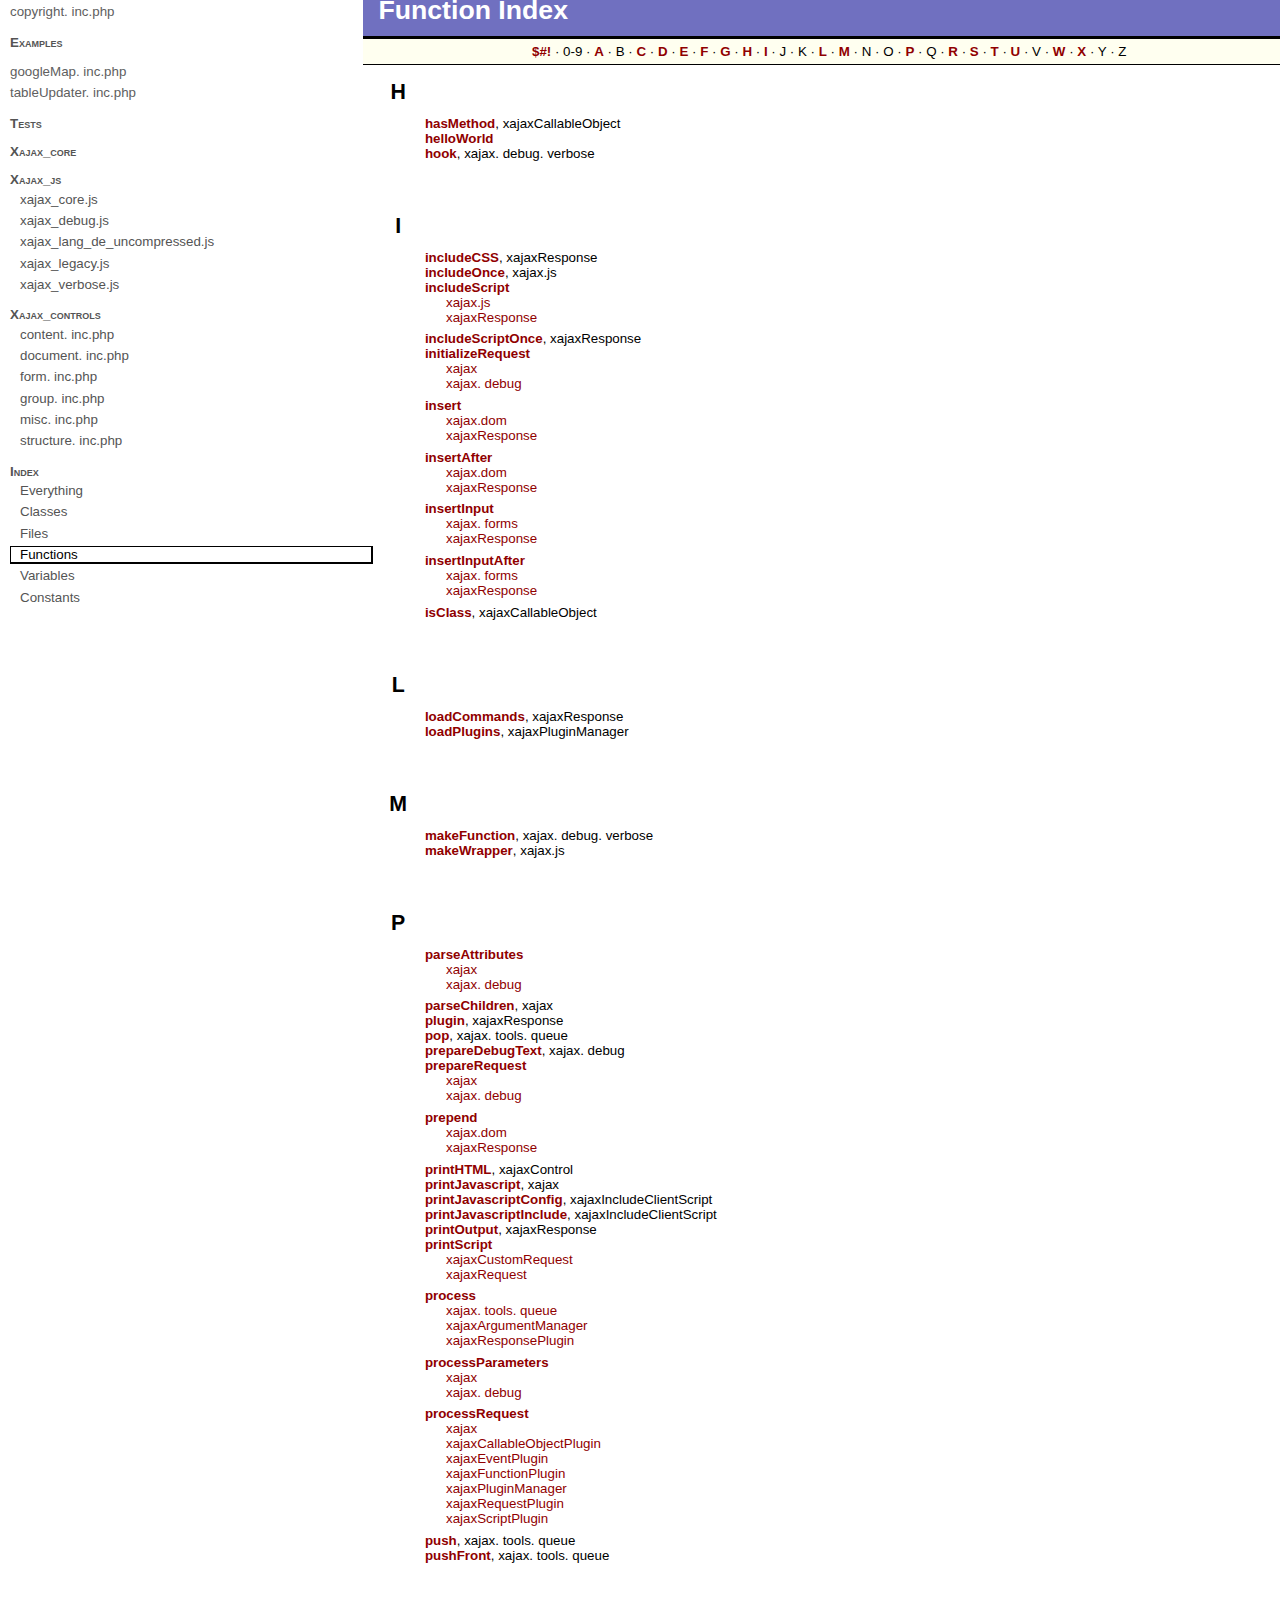
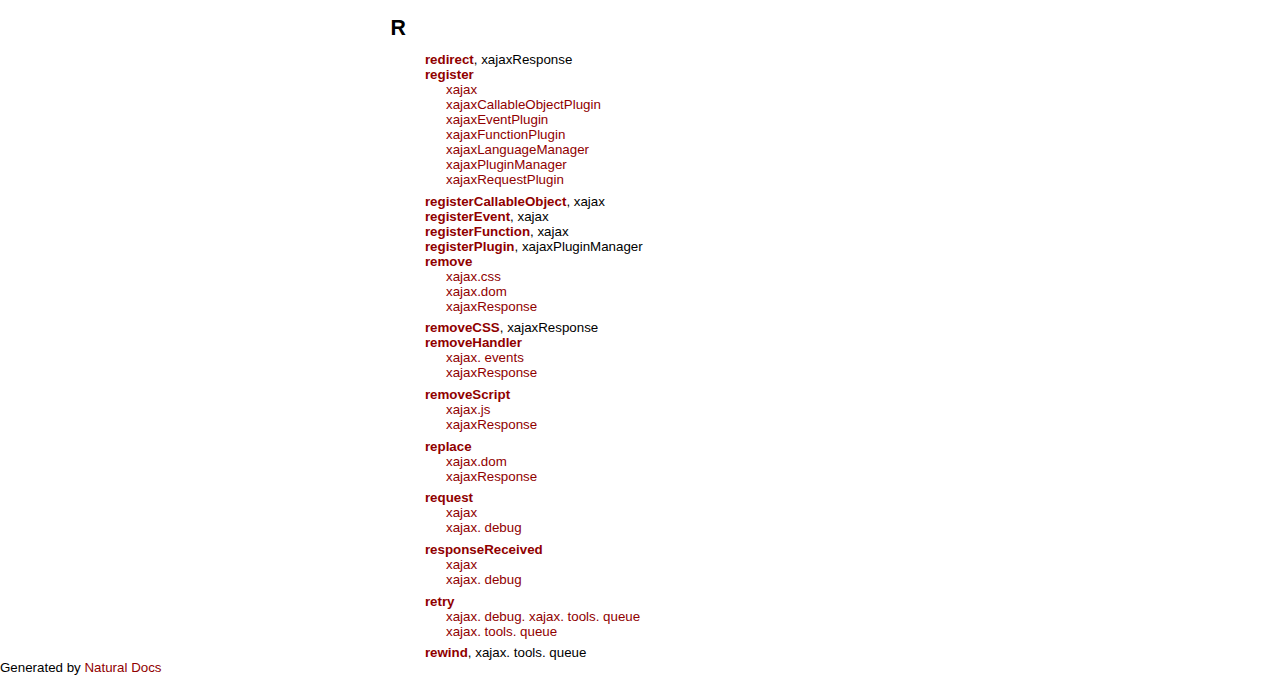
<file: joystock/pcte-common/XAJAX/documentation/index/Functions3.html>
<!DOCTYPE HTML PUBLIC "-//W3C//DTD HTML 4.0//EN" "http://www.w3.org/TR/REC-html40/strict.dtd">

<html><head><title>Function Index</title><link rel="stylesheet" type="text/css" href="../styles/main.css"><script language=JavaScript src="../javascript/main.js"></script></head><body class=UnframedPage onLoad="NDOnLoad()"><script language=JavaScript><!--
if (browserType) {document.write("<div class=" + browserType + ">");if (browserVer) {document.write("<div class=" + browserVer + ">"); }}// --></script>

<!--  Generated by Natural Docs, version 1.35 -->
<!--  http://www.naturaldocs.org  -->

<!-- saved from url=(0026)http://www.naturaldocs.org -->

<table border=0 cellspacing=0 cellpadding=0 width=100%><tr><td class=MenuSection valign=top><!--START_ND_MENU--><div class=MEntry><div class=MFile><a href="../files/copyright-inc-php.html">copyright.<span class=HB> </span>inc.php</a></div></div><div class=MEntry><div class=MGroup><a href="javascript:ToggleMenu('MGroupContent4')">Examples</a><div class=MGroupContent id=MGroupContent4><div class=MEntry><div class=MFile><a href="../files/examples/helloworld-php.html">helloworld.php</a></div></div><div class=MEntry><div class=MGroup><a href="javascript:ToggleMenu('MGroupContent1')">Multiply</a><div class=MGroupContent id=MGroupContent1><div class=MEntry><div class=MFile><a href="../files/examples/multiply/multiply-common-php.html">common.php</a></div></div><div class=MEntry><div class=MFile><a href="../files/examples/multiply/multiply-php.html">php</a></div></div><div class=MEntry><div class=MFile><a href="../files/examples/multiply/multiply-server-php.html">server.php</a></div></div></div></div></div><div class=MEntry><div class=MGroup><a href="javascript:ToggleMenu('MGroupContent2')">Signup</a><div class=MGroupContent id=MGroupContent2><div class=MEntry><div class=MFile><a href="../files/examples/signup/signup-common-php.html">common.php</a></div></div><div class=MEntry><div class=MFile><a href="../files/examples/signup/signup-php.html">php</a></div></div><div class=MEntry><div class=MFile><a href="../files/examples/signup/signup-server-php.html">server.php</a></div></div></div></div></div><div class=MEntry><div class=MGroup><a href="javascript:ToggleMenu('MGroupContent3')">Thewall</a><div class=MGroupContent id=MGroupContent3><div class=MEntry><div class=MFile><a href="../files/examples/thewall/thewall-common-php.html">common.php</a></div></div><div class=MEntry><div class=MFile><a href="../files/examples/thewall/thewall-php.html">php</a></div></div><div class=MEntry><div class=MFile><a href="../files/examples/thewall/thewall-server-php.html">server.php</a></div></div></div></div></div><div class=MEntry><div class=MFile><a href="../files/examples/xul/xulApplication-php.html">xulApplication.php</a></div></div><div class=MEntry><div class=MFile><a href="../files/examples/xul/xulServer-php.html">xulServer.php</a></div></div></div></div></div><div class=MEntry><div class=MFile><a href="../files/xajax_plugins/response/googleMap-inc-php.html">googleMap.<span class=HB> </span>inc.php</a></div></div><div class=MEntry><div class=MFile><a href="../files/xajax_plugins/response/tableUpdater-inc-php.html">tableUpdater.<span class=HB> </span>inc.php</a></div></div><div class=MEntry><div class=MGroup><a href="javascript:ToggleMenu('MGroupContent7')">Tests</a><div class=MGroupContent id=MGroupContent7><div class=MEntry><div class=MFile><a href="../files/tests/errorHandlingTest-php.html">errorHandlingTest.php</a></div></div><div class=MEntry><div class=MFile><a href="../files/tests/index-php.html">index.php</a></div></div><div class=MEntry><div class=MGroup><a href="javascript:ToggleMenu('MGroupContent5')">Legacy_tests</a><div class=MGroupContent id=MGroupContent5><div class=MEntry><div class=MFile><a href="../files/tests/legacy_tests/catchAllFunctionTest-php.html">catchAllFunctionTest.php</a></div></div><div class=MEntry><div class=MFile><a href="../files/tests/legacy_tests/index-php.html">index.php</a></div></div><div class=MEntry><div class=MFile><a href="../files/tests/legacy_tests/jsLoadingTest-php.html">jsLoadingTest.php</a></div></div><div class=MEntry><div class=MFile><a href="../files/tests/legacy_tests/preFunctionTest-php.html">preFunctionTest.php</a></div></div></div></div></div><div class=MEntry><div class=MFile><a href="../files/tests/registerObjectTest-php.html">registerObjectTest.php</a></div></div><div class=MEntry><div class=MFile><a href="../files/tests/searchReplaceTest-php.html">searchReplaceTest.php</a></div></div><div class=MEntry><div class=MGroup><a href="javascript:ToggleMenu('MGroupContent6')">Suite</a><div class=MGroupContent id=MGroupContent6><div class=MEntry><div class=MFile><a href="../files/tests/suite/alert_confirm-php.html">alert_confirm.php</a></div></div><div class=MEntry><div class=MFile><a href="../files/tests/suite/assign_append-php.html">assign_append.php</a></div></div><div class=MEntry><div class=MFile><a href="../files/tests/suite/callScriptTest-php.html">callScriptTest.php</a></div></div><div class=MEntry><div class=MFile><a href="../files/tests/suite/controls_html_401_transitional-php.html">controls_html_401_transitional.php</a></div></div><div class=MEntry><div class=MFile><a href="../files/tests/suite/controls_xhtml_10_transitional-php.html">controls_xhtml_10_transitional.php</a></div></div><div class=MEntry><div class=MFile><a href="../files/tests/suite/css-php.html">css.php</a></div></div><div class=MEntry><div class=MFile><a href="../files/tests/suite/delayEvents-php.html">delayEvents.php</a></div></div><div class=MEntry><div class=MFile><a href="../files/tests/suite/events-php.html">events.php</a></div></div><div class=MEntry><div class=MFile><a href="../files/tests/suite/functions-php.html">functions.php</a></div></div><div class=MEntry><div class=MFile><a href="../files/tests/suite/index-php.html">index.php</a></div></div><div class=MEntry><div class=MFile><a href="../files/tests/suite/scriptContext-php.html">scriptContext.php</a></div></div><div class=MEntry><div class=MFile><a href="../files/tests/suite/server_events-php.html">server_events.php</a></div></div><div class=MEntry><div class=MFile><a href="../files/tests/suite/theFrame-php.html">theFrame.php</a></div></div></div></div></div><div class=MEntry><div class=MFile><a href="../files/tests/xajaxResponseTest-php.html">xajaxResponseTest.php</a></div></div></div></div></div><div class=MEntry><div class=MGroup><a href="javascript:ToggleMenu('MGroupContent10')">Xajax_core</a><div class=MGroupContent id=MGroupContent10><div class=MEntry><div class=MGroup><a href="javascript:ToggleMenu('MGroupContent9')">Plugin_layer</a><div class=MGroupContent id=MGroupContent9><div class=MEntry><div class=MGroup><a href="javascript:ToggleMenu('MGroupContent8')">Support</a><div class=MGroupContent id=MGroupContent8><div class=MEntry><div class=MFile><a href="../files/xajax_core/plugin_layer/support/xajaxCallableObject-inc-php.html">xajaxCallableObject.<span class=HB> </span>inc.php</a></div></div><div class=MEntry><div class=MFile><a href="../files/xajax_core/plugin_layer/support/xajaxEvent-inc-php.html">xajaxEvent.<span class=HB> </span>inc.php</a></div></div><div class=MEntry><div class=MFile><a href="../files/xajax_core/plugin_layer/support/xajaxUserFunction-inc-php.html">xajaxUserFunction.<span class=HB> </span>inc.php</a></div></div></div></div></div><div class=MEntry><div class=MFile><a href="../files/xajax_core/plugin_layer/xajaxCallableObjectPlugin-inc-php.html">xajaxCallableObjectPlugin.<span class=HB> </span>inc.php</a></div></div><div class=MEntry><div class=MFile><a href="../files/xajax_core/plugin_layer/xajaxDefaultIncludePlugin-inc-php.html">xajaxDefaultIncludePlugin.<span class=HB> </span>inc.php</a></div></div><div class=MEntry><div class=MFile><a href="../files/xajax_core/plugin_layer/xajaxEventPlugin-inc-php.html">xajaxEventPlugin.<span class=HB> </span>inc.php</a></div></div><div class=MEntry><div class=MFile><a href="../files/xajax_core/plugin_layer/xajaxFunctionPlugin-inc-php.html">xajaxFunctionPlugin.<span class=HB> </span>inc.php</a></div></div><div class=MEntry><div class=MFile><a href="../files/xajax_core/plugin_layer/xajaxScriptPlugin-inc-php.html">xajaxScriptPlugin.<span class=HB> </span>inc.php</a></div></div></div></div></div><div class=MEntry><div class=MFile><a href="../files/xajax_core/xajax-inc-php.html">xajax.<span class=HB> </span>inc.php</a></div></div><div class=MEntry><div class=MFile><a href="../files/xajax_core/xajax_lang_de-inc-php.html">xajax_lang_de.<span class=HB> </span>inc.php</a></div></div><div class=MEntry><div class=MFile><a href="../files/xajax_core/xajaxArgumentManager-inc-php.html">xajaxArgumentManager.<span class=HB> </span>inc.php</a></div></div><div class=MEntry><div class=MFile><a href="../files/xajax_core/xajaxCall-inc-php.html">xajaxCall.<span class=HB> </span>inc.php</a></div></div><div class=MEntry><div class=MFile><a href="../files/xajax_core/xajaxCompress-inc-php.html">xajaxCompressFile</a></div></div><div class=MEntry><div class=MFile><a href="../files/xajax_core/xajaxControl-inc-php.html">xajaxControl.<span class=HB> </span>inc.php</a></div></div><div class=MEntry><div class=MFile><a href="../files/xajax_core/xajaxLanguageManager-inc-php.html">xajaxLanguageManager.<span class=HB> </span>inc.php</a></div></div><div class=MEntry><div class=MFile><a href="../files/xajax_core/xajaxPlugin-inc-php.html">xajaxPlugin.<span class=HB> </span>inc.php</a></div></div><div class=MEntry><div class=MFile><a href="../files/xajax_core/xajaxPluginManager-inc-php.html">xajaxPluginManager.<span class=HB> </span>inc.php</a></div></div><div class=MEntry><div class=MFile><a href="../files/xajax_core/xajaxRequest-inc-php.html">xajaxRequest.<span class=HB> </span>inc.php</a></div></div><div class=MEntry><div class=MFile><a href="../files/xajax_core/xajaxResponse-inc-php.html">xajaxResponse.<span class=HB> </span>inc.php</a></div></div><div class=MEntry><div class=MFile><a href="../files/xajax_core/xajaxResponseManager-inc-php.html">xajaxResponseManager.<span class=HB> </span>inc.php</a></div></div></div></div></div><div class=MEntry><div class=MGroup><a href="javascript:ToggleMenu('MGroupContent11')">Xajax_js</a><div class=MGroupContent id=MGroupContent11><div class=MEntry><div class=MFile><a href="../files/xajax_js/xajax_core_uncompressed-js.html">xajax_core.js</a></div></div><div class=MEntry><div class=MFile><a href="../files/xajax_js/xajax_debug_uncompressed-js.html">xajax_debug.js</a></div></div><div class=MEntry><div class=MFile><a href="../files/xajax_js/xajax_lang_de_uncompressed-js.html">xajax_lang_de_uncompressed.js</a></div></div><div class=MEntry><div class=MFile><a href="../files/xajax_js/xajax_legacy_uncompressed-js.html">xajax_legacy.js</a></div></div><div class=MEntry><div class=MFile><a href="../files/xajax_js/xajax_verbose_uncompressed-js.html">xajax_verbose.js</a></div></div></div></div></div><div class=MEntry><div class=MGroup><a href="javascript:ToggleMenu('MGroupContent12')">Xajax_controls</a><div class=MGroupContent id=MGroupContent12><div class=MEntry><div class=MFile><a href="../files/xajax_controls/content-inc-php.html">content.<span class=HB> </span>inc.php</a></div></div><div class=MEntry><div class=MFile><a href="../files/xajax_controls/document-inc-php.html">document.<span class=HB> </span>inc.php</a></div></div><div class=MEntry><div class=MFile><a href="../files/xajax_controls/form-inc-php.html">form.<span class=HB> </span>inc.php</a></div></div><div class=MEntry><div class=MFile><a href="../files/xajax_controls/group-inc-php.html">group.<span class=HB> </span>inc.php</a></div></div><div class=MEntry><div class=MFile><a href="../files/xajax_controls/misc-inc-php.html">misc.<span class=HB> </span>inc.php</a></div></div><div class=MEntry><div class=MFile><a href="../files/xajax_controls/structure-inc-php.html">structure.<span class=HB> </span>inc.php</a></div></div></div></div></div><div class=MEntry><div class=MGroup><a href="javascript:ToggleMenu('MGroupContent13')">Index</a><div class=MGroupContent id=MGroupContent13><div class=MEntry><div class=MIndex><a href="General.html">Everything</a></div></div><div class=MEntry><div class=MIndex><a href="Classes.html">Classes</a></div></div><div class=MEntry><div class=MIndex><a href="Files.html">Files</a></div></div><div class=MEntry><div class=MIndex id=MSelected>Functions</div></div><div class=MEntry><div class=MIndex><a href="Variables.html">Variables</a></div></div><div class=MEntry><div class=MIndex><a href="Constants.html">Constants</a></div></div></div></div></div><script language=JavaScript><!--
if (document.getElementById){for (var menu = 1; menu < 14; menu++){if (menu != 13 && menu != 12 && menu != 11){document.getElementById("MGroupContent" + menu).style.display = "none";};};}// --></script><!--END_ND_MENU--></td><td class=IndexSection valign=top><div class=IPageTitle>Function Index</div><div class=INavigationBar><a href="Functions.html#Symbols">$#!</a> &middot; 0-9 &middot; <a href="Functions.html#A">A</a> &middot; B &middot; <a href="Functions.html#C">C</a> &middot; <a href="Functions2.html#D">D</a> &middot; <a href="Functions2.html#E">E</a> &middot; <a href="Functions2.html#F">F</a> &middot; <a href="Functions2.html#G">G</a> &middot; <a href="#H">H</a> &middot; <a href="#I">I</a> &middot; J &middot; K &middot; <a href="#L">L</a> &middot; <a href="#M">M</a> &middot; N &middot; O &middot; <a href="#P">P</a> &middot; Q &middot; <a href="#R">R</a> &middot; <a href="Functions4.html#S">S</a> &middot; <a href="Functions4.html#T">T</a> &middot; <a href="Functions4.html#U">U</a> &middot; V &middot; <a href="Functions4.html#W">W</a> &middot; <a href="Functions5.html#X">X</a> &middot; Y &middot; Z</div><table border=0 cellspacing=0 cellpadding=0><tr><td class=IHeading id=IFirstHeading><a name="H"></a>H</td><td></td></tr><tr><td class=ISymbolPrefix id=IFirstSymbolPrefix>&nbsp;</td><td class=IEntry><a href="../files/xajax_core/plugin_layer/support/xajaxCallableObject-inc-php.html#xajaxCallableObject.hasMethod" id=link196 onMouseOver="ShowTip(event, 'tt196', 'link196')" onMouseOut="HideTip('tt196')" class=ISymbol>hasMethod</a>, <span class=IParent>xajaxCallableObject</span></td></tr><tr><td class=ISymbolPrefix>&nbsp;</td><td class=IEntry><a href="../files/examples/helloworld-php.html#helloWorld" id=link197 onMouseOver="ShowTip(event, 'tt197', 'link197')" onMouseOut="HideTip('tt197')" class=ISymbol>helloWorld</a></td></tr><tr><td class=ISymbolPrefix id=ILastSymbolPrefix>&nbsp;</td><td class=IEntry><a href="../files/xajax_js/xajax_verbose_uncompressed-js.html#xajax.debug.verbose.hook" id=link198 onMouseOver="ShowTip(event, 'tt198', 'link198')" onMouseOut="HideTip('tt198')" class=ISymbol>hook</a>, <span class=IParent>xajax.<span class=HB> </span>debug.<span class=HB> </span>verbose</span></td></tr><tr><td class=IHeading><a name="I"></a>I</td><td></td></tr><tr><td class=ISymbolPrefix id=IFirstSymbolPrefix>&nbsp;</td><td class=IEntry><a href="../files/xajax_core/xajaxResponse-inc-php.html#xajaxResponse.includeCSS" id=link199 onMouseOver="ShowTip(event, 'tt199', 'link199')" onMouseOut="HideTip('tt199')" class=ISymbol>includeCSS</a>, <span class=IParent>xajaxResponse</span></td></tr><tr><td class=ISymbolPrefix>&nbsp;</td><td class=IEntry><a href="../files/xajax_js/xajax_core_uncompressed-js.html#xajax.js.includeOnce" id=link200 onMouseOver="ShowTip(event, 'tt200', 'link200')" onMouseOut="HideTip('tt200')" class=ISymbol>includeOnce</a>, <span class=IParent>xajax.js</span></td></tr><tr><td class=ISymbolPrefix>&nbsp;</td><td class=IEntry><span class=ISymbol>includeScript</span><div class=ISubIndex><a href="../files/xajax_js/xajax_core_uncompressed-js.html#xajax.js.includeScript" id=link201 onMouseOver="ShowTip(event, 'tt201', 'link201')" onMouseOut="HideTip('tt201')" class=IParent>xajax.js</a><a href="../files/xajax_core/xajaxResponse-inc-php.html#xajaxResponse.includeScript" id=link202 onMouseOver="ShowTip(event, 'tt202', 'link202')" onMouseOut="HideTip('tt202')" class=IParent>xajaxResponse</a></div></td></tr><tr><td class=ISymbolPrefix>&nbsp;</td><td class=IEntry><a href="../files/xajax_core/xajaxResponse-inc-php.html#xajaxResponse.includeScriptOnce" id=link203 onMouseOver="ShowTip(event, 'tt203', 'link203')" onMouseOut="HideTip('tt203')" class=ISymbol>includeScriptOnce</a>, <span class=IParent>xajaxResponse</span></td></tr><tr><td class=ISymbolPrefix>&nbsp;</td><td class=IEntry><span class=ISymbol>initializeRequest</span><div class=ISubIndex><a href="../files/xajax_js/xajax_core_uncompressed-js.html#xajax.initializeRequest" id=link204 onMouseOver="ShowTip(event, 'tt204', 'link204')" onMouseOut="HideTip('tt204')" class=IParent>xajax</a><a href="../files/xajax_js/xajax_debug_uncompressed-js.html#xajax.debug.initializeRequest" id=link205 onMouseOver="ShowTip(event, 'tt205', 'link205')" onMouseOut="HideTip('tt205')" class=IParent>xajax.<span class=HB> </span>debug</a></div></td></tr><tr><td class=ISymbolPrefix>&nbsp;</td><td class=IEntry><span class=ISymbol>insert</span><div class=ISubIndex><a href="../files/xajax_js/xajax_core_uncompressed-js.html#xajax.dom.insert" id=link206 onMouseOver="ShowTip(event, 'tt206', 'link206')" onMouseOut="HideTip('tt206')" class=IParent>xajax.dom</a><a href="../files/xajax_core/xajaxResponse-inc-php.html#xajaxResponse.insert" id=link207 onMouseOver="ShowTip(event, 'tt207', 'link207')" onMouseOut="HideTip('tt207')" class=IParent>xajaxResponse</a></div></td></tr><tr><td class=ISymbolPrefix>&nbsp;</td><td class=IEntry><span class=ISymbol>insertAfter</span><div class=ISubIndex><a href="../files/xajax_js/xajax_core_uncompressed-js.html#xajax.dom.insertAfter" id=link208 onMouseOver="ShowTip(event, 'tt208', 'link208')" onMouseOut="HideTip('tt208')" class=IParent>xajax.dom</a><a href="../files/xajax_core/xajaxResponse-inc-php.html#xajaxResponse.insertAfter" id=link209 onMouseOver="ShowTip(event, 'tt209', 'link209')" onMouseOut="HideTip('tt209')" class=IParent>xajaxResponse</a></div></td></tr><tr><td class=ISymbolPrefix>&nbsp;</td><td class=IEntry><span class=ISymbol>insertInput</span><div class=ISubIndex><a href="../files/xajax_js/xajax_core_uncompressed-js.html#xajax.forms.insertInput" id=link210 onMouseOver="ShowTip(event, 'tt210', 'link210')" onMouseOut="HideTip('tt210')" class=IParent>xajax.<span class=HB> </span>forms</a><a href="../files/xajax_core/xajaxResponse-inc-php.html#xajaxResponse.insertInput" id=link211 onMouseOver="ShowTip(event, 'tt211', 'link211')" onMouseOut="HideTip('tt211')" class=IParent>xajaxResponse</a></div></td></tr><tr><td class=ISymbolPrefix>&nbsp;</td><td class=IEntry><span class=ISymbol>insertInputAfter</span><div class=ISubIndex><a href="../files/xajax_js/xajax_core_uncompressed-js.html#xajax.forms.insertInputAfter" id=link212 onMouseOver="ShowTip(event, 'tt212', 'link212')" onMouseOut="HideTip('tt212')" class=IParent>xajax.<span class=HB> </span>forms</a><a href="../files/xajax_core/xajaxResponse-inc-php.html#xajaxResponse.insertInputAfter" id=link213 onMouseOver="ShowTip(event, 'tt213', 'link213')" onMouseOut="HideTip('tt213')" class=IParent>xajaxResponse</a></div></td></tr><tr><td class=ISymbolPrefix id=ILastSymbolPrefix>&nbsp;</td><td class=IEntry><a href="../files/xajax_core/plugin_layer/support/xajaxCallableObject-inc-php.html#xajaxCallableObject.isClass" id=link214 onMouseOver="ShowTip(event, 'tt214', 'link214')" onMouseOut="HideTip('tt214')" class=ISymbol>isClass</a>, <span class=IParent>xajaxCallableObject</span></td></tr><tr><td class=IHeading><a name="L"></a>L</td><td></td></tr><tr><td class=ISymbolPrefix id=IFirstSymbolPrefix>&nbsp;</td><td class=IEntry><a href="../files/xajax_core/xajaxResponse-inc-php.html#xajaxResponse.loadCommands" id=link215 onMouseOver="ShowTip(event, 'tt215', 'link215')" onMouseOut="HideTip('tt215')" class=ISymbol>loadCommands</a>, <span class=IParent>xajaxResponse</span></td></tr><tr><td class=ISymbolPrefix id=ILastSymbolPrefix>&nbsp;</td><td class=IEntry><a href="../files/xajax_core/xajaxPluginManager-inc-php.html#xajaxPluginManager.loadPlugins" id=link216 onMouseOver="ShowTip(event, 'tt216', 'link216')" onMouseOut="HideTip('tt216')" class=ISymbol>loadPlugins</a>, <span class=IParent>xajaxPluginManager</span></td></tr><tr><td class=IHeading><a name="M"></a>M</td><td></td></tr><tr><td class=ISymbolPrefix id=IFirstSymbolPrefix>&nbsp;</td><td class=IEntry><a href="../files/xajax_js/xajax_verbose_uncompressed-js.html#xajax.debug.verbose.makeFunction" id=link217 onMouseOver="ShowTip(event, 'tt217', 'link217')" onMouseOut="HideTip('tt217')" class=ISymbol>makeFunction</a>, <span class=IParent>xajax.<span class=HB> </span>debug.<span class=HB> </span>verbose</span></td></tr><tr><td class=ISymbolPrefix id=ILastSymbolPrefix>&nbsp;</td><td class=IEntry><a href="../files/xajax_js/xajax_core_uncompressed-js.html#xajax.js.makeWrapper" id=link218 onMouseOver="ShowTip(event, 'tt218', 'link218')" onMouseOut="HideTip('tt218')" class=ISymbol>makeWrapper</a>, <span class=IParent>xajax.js</span></td></tr><tr><td class=IHeading><a name="P"></a>P</td><td></td></tr><tr><td class=ISymbolPrefix id=IFirstSymbolPrefix>&nbsp;</td><td class=IEntry><span class=ISymbol>parseAttributes</span><div class=ISubIndex><a href="../files/xajax_js/xajax_core_uncompressed-js.html#xajax.parseAttributes" id=link219 onMouseOver="ShowTip(event, 'tt219', 'link219')" onMouseOut="HideTip('tt219')" class=IParent>xajax</a><a href="../files/xajax_js/xajax_debug_uncompressed-js.html#xajax.debug.parseAttributes" id=link220 onMouseOver="ShowTip(event, 'tt220', 'link220')" onMouseOut="HideTip('tt220')" class=IParent>xajax.<span class=HB> </span>debug</a></div></td></tr><tr><td class=ISymbolPrefix>&nbsp;</td><td class=IEntry><a href="../files/xajax_js/xajax_core_uncompressed-js.html#xajax.parseChildren" id=link221 onMouseOver="ShowTip(event, 'tt221', 'link221')" onMouseOut="HideTip('tt221')" class=ISymbol>parseChildren</a>, <span class=IParent>xajax</span></td></tr><tr><td class=ISymbolPrefix>&nbsp;</td><td class=IEntry><a href="../files/xajax_core/xajaxResponse-inc-php.html#xajaxResponse.plugin" id=link222 onMouseOver="ShowTip(event, 'tt222', 'link222')" onMouseOut="HideTip('tt222')" class=ISymbol>plugin</a>, <span class=IParent>xajaxResponse</span></td></tr><tr><td class=ISymbolPrefix>&nbsp;</td><td class=IEntry><a href="../files/xajax_js/xajax_core_uncompressed-js.html#xajax.tools.queue.pop" id=link223 onMouseOver="ShowTip(event, 'tt223', 'link223')" onMouseOut="HideTip('tt223')" class=ISymbol>pop</a>, <span class=IParent>xajax.<span class=HB> </span>tools.<span class=HB> </span>queue</span></td></tr><tr><td class=ISymbolPrefix>&nbsp;</td><td class=IEntry><a href="../files/xajax_js/xajax_debug_uncompressed-js.html#xajax.debug.prepareDebugText" id=link224 onMouseOver="ShowTip(event, 'tt224', 'link224')" onMouseOut="HideTip('tt224')" class=ISymbol>prepareDebugText</a>, <span class=IParent>xajax.<span class=HB> </span>debug</span></td></tr><tr><td class=ISymbolPrefix>&nbsp;</td><td class=IEntry><span class=ISymbol>prepareRequest</span><div class=ISubIndex><a href="../files/xajax_js/xajax_core_uncompressed-js.html#xajax.prepareRequest" id=link225 onMouseOver="ShowTip(event, 'tt225', 'link225')" onMouseOut="HideTip('tt225')" class=IParent>xajax</a><a href="../files/xajax_js/xajax_debug_uncompressed-js.html#xajax.debug.prepareRequest" id=link226 onMouseOver="ShowTip(event, 'tt226', 'link226')" onMouseOut="HideTip('tt226')" class=IParent>xajax.<span class=HB> </span>debug</a></div></td></tr><tr><td class=ISymbolPrefix>&nbsp;</td><td class=IEntry><span class=ISymbol>prepend</span><div class=ISubIndex><a href="../files/xajax_js/xajax_core_uncompressed-js.html#xajax.dom.prepend" id=link227 onMouseOver="ShowTip(event, 'tt227', 'link227')" onMouseOut="HideTip('tt227')" class=IParent>xajax.dom</a><a href="../files/xajax_core/xajaxResponse-inc-php.html#xajaxResponse.prepend" id=link228 onMouseOver="ShowTip(event, 'tt228', 'link228')" onMouseOut="HideTip('tt228')" class=IParent>xajaxResponse</a></div></td></tr><tr><td class=ISymbolPrefix>&nbsp;</td><td class=IEntry><a href="../files/xajax_core/xajaxControl-inc-php.html#xajaxControl.printHTML" id=link229 onMouseOver="ShowTip(event, 'tt229', 'link229')" onMouseOut="HideTip('tt229')" class=ISymbol>printHTML</a>, <span class=IParent>xajaxControl</span></td></tr><tr><td class=ISymbolPrefix>&nbsp;</td><td class=IEntry><a href="../files/xajax_core/xajax-inc-php.html#xajax.printJavascript" id=link230 onMouseOver="ShowTip(event, 'tt230', 'link230')" onMouseOut="HideTip('tt230')" class=ISymbol>printJavascript</a>, <span class=IParent>xajax</span></td></tr><tr><td class=ISymbolPrefix>&nbsp;</td><td class=IEntry><a href="../files/xajax_core/plugin_layer/xajaxDefaultIncludePlugin-inc-php.html#xajaxIncludeClientScript.printJavascriptConfig" id=link231 onMouseOver="ShowTip(event, 'tt231', 'link231')" onMouseOut="HideTip('tt231')" class=ISymbol>printJavascriptConfig</a>, <span class=IParent>xajaxIncludeClientScript</span></td></tr><tr><td class=ISymbolPrefix>&nbsp;</td><td class=IEntry><a href="../files/xajax_core/plugin_layer/xajaxDefaultIncludePlugin-inc-php.html#xajaxIncludeClientScript.printJavascriptInclude" id=link232 onMouseOver="ShowTip(event, 'tt232', 'link232')" onMouseOut="HideTip('tt232')" class=ISymbol>printJavascriptInclude</a>, <span class=IParent>xajaxIncludeClientScript</span></td></tr><tr><td class=ISymbolPrefix>&nbsp;</td><td class=IEntry><a href="../files/xajax_core/xajaxResponse-inc-php.html#xajaxResponse.printOutput" id=link233 onMouseOver="ShowTip(event, 'tt233', 'link233')" onMouseOut="HideTip('tt233')" class=ISymbol>printOutput</a>, <span class=IParent>xajaxResponse</span></td></tr><tr><td class=ISymbolPrefix>&nbsp;</td><td class=IEntry><span class=ISymbol>printScript</span><div class=ISubIndex><a href="../files/xajax_core/xajaxRequest-inc-php.html#xajaxCustomRequest.printScript" id=link234 onMouseOver="ShowTip(event, 'tt234', 'link234')" onMouseOut="HideTip('tt234')" class=IParent>xajaxCustomRequest</a><a href="../files/xajax_core/xajaxRequest-inc-php.html#xajaxRequest.printScript" id=link235 onMouseOver="ShowTip(event, 'tt235', 'link235')" onMouseOut="HideTip('tt235')" class=IParent>xajaxRequest</a></div></td></tr><tr><td class=ISymbolPrefix>&nbsp;</td><td class=IEntry><span class=ISymbol>process</span><div class=ISubIndex><a href="../files/xajax_js/xajax_core_uncompressed-js.html#xajax.tools.queue.process" id=link236 onMouseOver="ShowTip(event, 'tt236', 'link236')" onMouseOut="HideTip('tt236')" class=IParent>xajax.<span class=HB> </span>tools.<span class=HB> </span>queue</a><a href="../files/xajax_core/xajaxArgumentManager-inc-php.html#xajaxArgumentManager.process" id=link237 onMouseOver="ShowTip(event, 'tt237', 'link237')" onMouseOut="HideTip('tt237')" class=IParent>xajaxArgumentManager</a><a href="../files/xajax_core/xajaxPlugin-inc-php.html#xajaxResponsePlugin.process" id=link238 onMouseOver="ShowTip(event, 'tt238', 'link238')" onMouseOut="HideTip('tt238')" class=IParent>xajaxResponsePlugin</a></div></td></tr><tr><td class=ISymbolPrefix>&nbsp;</td><td class=IEntry><span class=ISymbol>processParameters</span><div class=ISubIndex><a href="../files/xajax_js/xajax_core_uncompressed-js.html#xajax.processParameters" id=link239 onMouseOver="ShowTip(event, 'tt239', 'link239')" onMouseOut="HideTip('tt239')" class=IParent>xajax</a><a href="../files/xajax_js/xajax_debug_uncompressed-js.html#xajax.debug.processParameters" id=link240 onMouseOver="ShowTip(event, 'tt240', 'link240')" onMouseOut="HideTip('tt240')" class=IParent>xajax.<span class=HB> </span>debug</a></div></td></tr><tr><td class=ISymbolPrefix>&nbsp;</td><td class=IEntry><span class=ISymbol>processRequest</span><div class=ISubIndex><a href="../files/xajax_core/xajax-inc-php.html#xajax.processRequest" id=link241 onMouseOver="ShowTip(event, 'tt241', 'link241')" onMouseOut="HideTip('tt241')" class=IParent>xajax</a><a href="../files/xajax_core/plugin_layer/xajaxCallableObjectPlugin-inc-php.html#xajaxCallableObjectPlugin.processRequest" id=link242 onMouseOver="ShowTip(event, 'tt242', 'link242')" onMouseOut="HideTip('tt242')" class=IParent>xajaxCallableObjectPlugin</a><a href="../files/xajax_core/plugin_layer/xajaxEventPlugin-inc-php.html#xajaxEventPlugin.processRequest" id=link243 onMouseOver="ShowTip(event, 'tt243', 'link243')" onMouseOut="HideTip('tt243')" class=IParent>xajaxEventPlugin</a><a href="../files/xajax_core/plugin_layer/xajaxFunctionPlugin-inc-php.html#xajaxFunctionPlugin.processRequest" id=link244 onMouseOver="ShowTip(event, 'tt244', 'link244')" onMouseOut="HideTip('tt244')" class=IParent>xajaxFunctionPlugin</a><a href="../files/xajax_core/xajaxPluginManager-inc-php.html#xajaxPluginManager.processRequest" id=link245 onMouseOver="ShowTip(event, 'tt245', 'link245')" onMouseOut="HideTip('tt245')" class=IParent>xajaxPluginManager</a><a href="../files/xajax_core/xajaxPlugin-inc-php.html#xajaxRequestPlugin.processRequest" id=link246 onMouseOver="ShowTip(event, 'tt246', 'link246')" onMouseOut="HideTip('tt246')" class=IParent>xajaxRequestPlugin</a><a href="../files/xajax_core/plugin_layer/xajaxScriptPlugin-inc-php.html#xajaxScriptPlugin.processRequest" id=link247 onMouseOver="ShowTip(event, 'tt247', 'link247')" onMouseOut="HideTip('tt247')" class=IParent>xajaxScriptPlugin</a></div></td></tr><tr><td class=ISymbolPrefix>&nbsp;</td><td class=IEntry><a href="../files/xajax_js/xajax_core_uncompressed-js.html#xajax.tools.queue.push" id=link248 onMouseOver="ShowTip(event, 'tt248', 'link248')" onMouseOut="HideTip('tt248')" class=ISymbol>push</a>, <span class=IParent>xajax.<span class=HB> </span>tools.<span class=HB> </span>queue</span></td></tr><tr><td class=ISymbolPrefix id=ILastSymbolPrefix>&nbsp;</td><td class=IEntry><a href="../files/xajax_js/xajax_core_uncompressed-js.html#xajax.tools.queue.pushFront" id=link249 onMouseOver="ShowTip(event, 'tt249', 'link249')" onMouseOut="HideTip('tt249')" class=ISymbol>pushFront</a>, <span class=IParent>xajax.<span class=HB> </span>tools.<span class=HB> </span>queue</span></td></tr><tr><td class=IHeading><a name="R"></a>R</td><td></td></tr><tr><td class=ISymbolPrefix id=IFirstSymbolPrefix>&nbsp;</td><td class=IEntry><a href="../files/xajax_core/xajaxResponse-inc-php.html#xajaxResponse.redirect" id=link250 onMouseOver="ShowTip(event, 'tt250', 'link250')" onMouseOut="HideTip('tt250')" class=ISymbol>redirect</a>, <span class=IParent>xajaxResponse</span></td></tr><tr><td class=ISymbolPrefix>&nbsp;</td><td class=IEntry><span class=ISymbol>register</span><div class=ISubIndex><a href="../files/xajax_core/xajax-inc-php.html#xajax.register" id=link251 onMouseOver="ShowTip(event, 'tt251', 'link251')" onMouseOut="HideTip('tt251')" class=IParent>xajax</a><a href="../files/xajax_core/plugin_layer/xajaxCallableObjectPlugin-inc-php.html#xajaxCallableObjectPlugin.register" id=link252 onMouseOver="ShowTip(event, 'tt252', 'link252')" onMouseOut="HideTip('tt252')" class=IParent>xajaxCallableObjectPlugin</a><a href="../files/xajax_core/plugin_layer/xajaxEventPlugin-inc-php.html#xajaxEventPlugin.register" id=link253 onMouseOver="ShowTip(event, 'tt253', 'link253')" onMouseOut="HideTip('tt253')" class=IParent>xajaxEventPlugin</a><a href="../files/xajax_core/plugin_layer/xajaxFunctionPlugin-inc-php.html#xajaxFunctionPlugin.register" id=link254 onMouseOver="ShowTip(event, 'tt254', 'link254')" onMouseOut="HideTip('tt254')" class=IParent>xajaxFunctionPlugin</a><a href="../files/xajax_core/xajaxLanguageManager-inc-php.html#xajaxLanguageManager.register" id=link255 onMouseOver="ShowTip(event, 'tt255', 'link255')" onMouseOut="HideTip('tt255')" class=IParent>xajaxLanguageManager</a><a href="../files/xajax_core/xajaxPluginManager-inc-php.html#xajaxPluginManager.register" id=link256 onMouseOver="ShowTip(event, 'tt256', 'link256')" onMouseOut="HideTip('tt256')" class=IParent>xajaxPluginManager</a><a href="../files/xajax_core/xajaxPlugin-inc-php.html#xajaxRequestPlugin.register" id=link257 onMouseOver="ShowTip(event, 'tt257', 'link257')" onMouseOut="HideTip('tt257')" class=IParent>xajaxRequestPlugin</a></div></td></tr><tr><td class=ISymbolPrefix>&nbsp;</td><td class=IEntry><a href="../files/xajax_core/xajax-inc-php.html#xajax.registerCallableObject" id=link258 onMouseOver="ShowTip(event, 'tt258', 'link258')" onMouseOut="HideTip('tt258')" class=ISymbol>registerCallableObject</a>, <span class=IParent>xajax</span></td></tr><tr><td class=ISymbolPrefix>&nbsp;</td><td class=IEntry><a href="../files/xajax_core/xajax-inc-php.html#xajax.registerEvent" id=link259 onMouseOver="ShowTip(event, 'tt259', 'link259')" onMouseOut="HideTip('tt259')" class=ISymbol>registerEvent</a>, <span class=IParent>xajax</span></td></tr><tr><td class=ISymbolPrefix>&nbsp;</td><td class=IEntry><a href="../files/xajax_core/xajax-inc-php.html#xajax.registerFunction" id=link260 onMouseOver="ShowTip(event, 'tt260', 'link260')" onMouseOut="HideTip('tt260')" class=ISymbol>registerFunction</a>, <span class=IParent>xajax</span></td></tr><tr><td class=ISymbolPrefix>&nbsp;</td><td class=IEntry><a href="../files/xajax_core/xajaxPluginManager-inc-php.html#xajaxPluginManager.registerPlugin" id=link261 onMouseOver="ShowTip(event, 'tt261', 'link261')" onMouseOut="HideTip('tt261')" class=ISymbol>registerPlugin</a>, <span class=IParent>xajaxPluginManager</span></td></tr><tr><td class=ISymbolPrefix>&nbsp;</td><td class=IEntry><span class=ISymbol>remove</span><div class=ISubIndex><a href="../files/xajax_js/xajax_core_uncompressed-js.html#xajax.css.remove" id=link262 onMouseOver="ShowTip(event, 'tt262', 'link262')" onMouseOut="HideTip('tt262')" class=IParent>xajax.css</a><a href="../files/xajax_js/xajax_core_uncompressed-js.html#xajax.dom.remove" id=link263 onMouseOver="ShowTip(event, 'tt263', 'link263')" onMouseOut="HideTip('tt263')" class=IParent>xajax.dom</a><a href="../files/xajax_core/xajaxResponse-inc-php.html#xajaxResponse.remove" id=link264 onMouseOver="ShowTip(event, 'tt264', 'link264')" onMouseOut="HideTip('tt264')" class=IParent>xajaxResponse</a></div></td></tr><tr><td class=ISymbolPrefix>&nbsp;</td><td class=IEntry><a href="../files/xajax_core/xajaxResponse-inc-php.html#xajaxResponse.removeCSS" id=link265 onMouseOver="ShowTip(event, 'tt265', 'link265')" onMouseOut="HideTip('tt265')" class=ISymbol>removeCSS</a>, <span class=IParent>xajaxResponse</span></td></tr><tr><td class=ISymbolPrefix>&nbsp;</td><td class=IEntry><span class=ISymbol>removeHandler</span><div class=ISubIndex><a href="../files/xajax_js/xajax_core_uncompressed-js.html#xajax.events.removeHandler" id=link266 onMouseOver="ShowTip(event, 'tt266', 'link266')" onMouseOut="HideTip('tt266')" class=IParent>xajax.<span class=HB> </span>events</a><a href="../files/xajax_core/xajaxResponse-inc-php.html#xajaxResponse.removeHandler" id=link267 onMouseOver="ShowTip(event, 'tt267', 'link267')" onMouseOut="HideTip('tt267')" class=IParent>xajaxResponse</a></div></td></tr><tr><td class=ISymbolPrefix>&nbsp;</td><td class=IEntry><span class=ISymbol>removeScript</span><div class=ISubIndex><a href="../files/xajax_js/xajax_core_uncompressed-js.html#xajax.js.removeScript" id=link268 onMouseOver="ShowTip(event, 'tt268', 'link268')" onMouseOut="HideTip('tt268')" class=IParent>xajax.js</a><a href="../files/xajax_core/xajaxResponse-inc-php.html#xajaxResponse.removeScript" id=link269 onMouseOver="ShowTip(event, 'tt269', 'link269')" onMouseOut="HideTip('tt269')" class=IParent>xajaxResponse</a></div></td></tr><tr><td class=ISymbolPrefix>&nbsp;</td><td class=IEntry><span class=ISymbol>replace</span><div class=ISubIndex><a href="../files/xajax_js/xajax_core_uncompressed-js.html#xajax.dom.replace" id=link270 onMouseOver="ShowTip(event, 'tt270', 'link270')" onMouseOut="HideTip('tt270')" class=IParent>xajax.dom</a><a href="../files/xajax_core/xajaxResponse-inc-php.html#xajaxResponse.replace" id=link271 onMouseOver="ShowTip(event, 'tt271', 'link271')" onMouseOut="HideTip('tt271')" class=IParent>xajaxResponse</a></div></td></tr><tr><td class=ISymbolPrefix>&nbsp;</td><td class=IEntry><span class=ISymbol>request</span><div class=ISubIndex><a href="../files/xajax_js/xajax_core_uncompressed-js.html#xajax.request" id=link272 onMouseOver="ShowTip(event, 'tt272', 'link272')" onMouseOut="HideTip('tt272')" class=IParent>xajax</a><a href="../files/xajax_js/xajax_debug_uncompressed-js.html#xajax.debug.request" id=link273 onMouseOver="ShowTip(event, 'tt273', 'link273')" onMouseOut="HideTip('tt273')" class=IParent>xajax.<span class=HB> </span>debug</a></div></td></tr><tr><td class=ISymbolPrefix>&nbsp;</td><td class=IEntry><span class=ISymbol>responseReceived</span><div class=ISubIndex><a href="../files/xajax_js/xajax_core_uncompressed-js.html#xajax.responseReceived" id=link274 onMouseOver="ShowTip(event, 'tt274', 'link274')" onMouseOut="HideTip('tt274')" class=IParent>xajax</a><a href="../files/xajax_js/xajax_debug_uncompressed-js.html#xajax.debug.responseReceived" id=link275 onMouseOver="ShowTip(event, 'tt275', 'link275')" onMouseOut="HideTip('tt275')" class=IParent>xajax.<span class=HB> </span>debug</a></div></td></tr><tr><td class=ISymbolPrefix>&nbsp;</td><td class=IEntry><span class=ISymbol>retry</span><div class=ISubIndex><a href="../files/xajax_js/xajax_debug_uncompressed-js.html#xajax.debug.xajax.tools.queue.retry"  class=IParent>xajax.<span class=HB> </span>debug.<span class=HB> </span>xajax.<span class=HB> </span>tools.<span class=HB> </span>queue</a><a href="../files/xajax_js/xajax_core_uncompressed-js.html#xajax.tools.queue.retry" id=link276 onMouseOver="ShowTip(event, 'tt276', 'link276')" onMouseOut="HideTip('tt276')" class=IParent>xajax.<span class=HB> </span>tools.<span class=HB> </span>queue</a></div></td></tr><tr><td class=ISymbolPrefix id=ILastSymbolPrefix>&nbsp;</td><td class=IEntry><a href="../files/xajax_js/xajax_core_uncompressed-js.html#xajax.tools.queue.rewind" id=link277 onMouseOver="ShowTip(event, 'tt277', 'link277')" onMouseOut="HideTip('tt277')" class=ISymbol>rewind</a>, <span class=IParent>xajax.<span class=HB> </span>tools.<span class=HB> </span>queue</span></td></tr></table>
<!--START_ND_TOOLTIPS-->
<div class=CToolTip id="tt196"><div class=CFunction><blockquote><table border=0 cellspacing=0 cellpadding=0 class=Prototype><tr><td><table border=0 cellspacing=0 cellpadding=0><tr><td class=PBeforeParameters nowrap>function hasMethod(</td><td class=PParameter nowrap>$sMethod</td><td class=PAfterParameters nowrap>)</td></tr></table></td></tr></table></blockquote>Determines if the specified method name is one of the methods of the object referenced by xajaxCallableObject-&gt;obj.</div></div><div class=CToolTip id="tt197"><div class=CFunction><blockquote><table border=0 cellspacing=0 cellpadding=0 class=Prototype><tr><td><table border=0 cellspacing=0 cellpadding=0><tr><td class=PBeforeParameters nowrap>function helloWorld(</td><td class=PParameter nowrap>$isCaps</td><td class=PAfterParameters nowrap>)</td></tr></table></td></tr></table></blockquote>Modify the innerHTML of div1.</div></div><div class=CToolTip id="tt198"><div class=CFunction><blockquote><table border=0 cellspacing=0 cellpadding=0 class=Prototype><tr><td><table border=0 cellspacing=0 cellpadding=0><tr><td class=PBeforeParameters nowrap>xajax.debug.verbose.hook = function(</td><td class=PParameter nowrap>x,</td></tr><tr><td></td><td class=PParameter nowrap>base</td><td class=PAfterParameters nowrap>)</td></tr></table></td></tr></table></blockquote>Generate a wrapper function around each of the functions contained within the specified object.</div></div><!--END_ND_TOOLTIPS-->


<!--START_ND_TOOLTIPS-->
<div class=CToolTip id="tt199"><div class=CFunction><blockquote><table border=0 cellspacing=0 cellpadding=0 class=Prototype><tr><td><table border=0 cellspacing=0 cellpadding=0><tr><td class=PBeforeParameters nowrap>function includeCSS(</td><td class=PParameter nowrap>$sFileName</td><td class=PAfterParameters nowrap>)</td></tr></table></td></tr></table></blockquote>Response command used to include a LINK reference to the specified CSS file on the browser. </div></div><div class=CToolTip id="tt200"><div class=CFunction>Add a reference to the specified script file if one does not already exist in the HEAD of the current document.</div></div><div class=CToolTip id="tt201"><div class=CFunction><blockquote><table border=0 cellspacing=0 cellpadding=0 class=Prototype><tr><td><table border=0 cellspacing=0 cellpadding=0><tr><td class=PBeforeParameters nowrap>xajax.js.includeScript = function(</td><td class=PParameter nowrap>fileName</td><td class=PAfterParameters nowrap>)</td></tr></table></td></tr></table></blockquote>Adds a SCRIPT tag referencing the specified file. </div></div><div class=CToolTip id="tt202"><div class=CFunction><blockquote><table border=0 cellspacing=0 cellpadding=0 class=Prototype><tr><td><table border=0 cellspacing=0 cellpadding=0><tr><td class=PBeforeParameters nowrap>function includeScript(</td><td class=PParameter nowrap>$sFileName</td><td class=PAfterParameters nowrap>)</td></tr></table></td></tr></table></blockquote>Response command used to load a javascript file on the browser.</div></div><div class=CToolTip id="tt203"><div class=CFunction><blockquote><table border=0 cellspacing=0 cellpadding=0 class=Prototype><tr><td><table border=0 cellspacing=0 cellpadding=0><tr><td class=PBeforeParameters nowrap>function includeScriptOnce(</td><td class=PParameter nowrap>$sFileName</td><td class=PAfterParameters nowrap>)</td></tr></table></td></tr></table></blockquote>Response command used to include a javascript file on the browser if it has not already been loaded.</div></div><div class=CToolTip id="tt204"><div class=CFunction><blockquote><table border=0 cellspacing=0 cellpadding=0 class=Prototype><tr><td><table border=0 cellspacing=0 cellpadding=0><tr><td class=PBeforeParameters nowrap>xajax.initializeRequest = function(</td><td class=PParameter nowrap>oRequest</td><td class=PAfterParameters nowrap>)</td></tr></table></td></tr></table></blockquote>Initialize a request object, populating default settings, where call specific settings are not already provided.</div></div><div class=CToolTip id="tt205"><div class=CFunction><blockquote><table border=0 cellspacing=0 cellpadding=0 class=Prototype><tr><td><table border=0 cellspacing=0 cellpadding=0><tr><td class=PBeforeParameters colspan=2>xajax.debug.initializeRequest = xajax.initializeRequest; xajax.initializeRequest = function(</td></tr><tr><td>&nbsp;&nbsp;&nbsp;</td><td class=PParameter nowrap width=100%>oRequest</td></tr><tr><td class=PAfterParameters colspan=2>)</td></tr></table></td></tr></table></blockquote>Generate a message indicating that the request object is being initialized.</div></div><div class=CToolTip id="tt206"><div class=CFunction><blockquote><table border=0 cellspacing=0 cellpadding=0 class=Prototype><tr><td><table border=0 cellspacing=0 cellpadding=0><tr><td class=PBeforeParameters nowrap>xajax.dom.insert = function(</td><td class=PParameter nowrap>objSibling,</td></tr><tr><td></td><td class=PParameter nowrap>sTag,</td></tr><tr><td></td><td class=PParameter nowrap>sId</td><td class=PAfterParameters nowrap>)</td></tr></table></td></tr></table></blockquote>Insert a new element before the specified element.</div></div><div class=CToolTip id="tt207"><div class=CFunction><blockquote><table border=0 cellspacing=0 cellpadding=0 class=Prototype><tr><td><table border=0 cellspacing=0 cellpadding=0><tr><td class=PBeforeParameters nowrap>function insert(</td><td class=PParameter nowrap>$sBefore,</td></tr><tr><td></td><td class=PParameter nowrap>$sTag,</td></tr><tr><td></td><td class=PParameter nowrap>$sId</td><td class=PAfterParameters nowrap>)</td></tr></table></td></tr></table></blockquote>Response command used to insert a new element just prior to the specified element.</div></div><div class=CToolTip id="tt208"><div class=CFunction><blockquote><table border=0 cellspacing=0 cellpadding=0 class=Prototype><tr><td><table border=0 cellspacing=0 cellpadding=0><tr><td class=PBeforeParameters nowrap>xajax.dom.insertAfter = function(</td><td class=PParameter nowrap>objSibling,</td></tr><tr><td></td><td class=PParameter nowrap>sTag,</td></tr><tr><td></td><td class=PParameter nowrap>sId</td><td class=PAfterParameters nowrap>)</td></tr></table></td></tr></table></blockquote>Insert a new element after the specified element.</div></div><div class=CToolTip id="tt209"><div class=CFunction><blockquote><table border=0 cellspacing=0 cellpadding=0 class=Prototype><tr><td><table border=0 cellspacing=0 cellpadding=0><tr><td class=PBeforeParameters nowrap>function insertAfter(</td><td class=PParameter nowrap>$sAfter,</td></tr><tr><td></td><td class=PParameter nowrap>$sTag,</td></tr><tr><td></td><td class=PParameter nowrap>$sId</td><td class=PAfterParameters nowrap>)</td></tr></table></td></tr></table></blockquote>Response command used to insert a new element after the specified one.</div></div><div class=CToolTip id="tt210"><div class=CFunction><blockquote><table border=0 cellspacing=0 cellpadding=0 class=Prototype><tr><td><table border=0 cellspacing=0 cellpadding=0><tr><td class=PBeforeParameters nowrap>xajax.forms.insertInput = function(</td><td class=PParameter nowrap>objSibling,</td></tr><tr><td></td><td class=PParameter nowrap>sType,</td></tr><tr><td></td><td class=PParameter nowrap>sName,</td></tr><tr><td></td><td class=PParameter nowrap>sId</td><td class=PAfterParameters nowrap>)</td></tr></table></td></tr></table></blockquote>Insert a new input element before the specified element.</div></div><div class=CToolTip id="tt211"><div class=CFunction><blockquote><table border=0 cellspacing=0 cellpadding=0 class=Prototype><tr><td><table border=0 cellspacing=0 cellpadding=0><tr><td class=PBeforeParameters nowrap>function insertInput(</td><td class=PParameter nowrap>$sBefore,</td></tr><tr><td></td><td class=PParameter nowrap>$sType,</td></tr><tr><td></td><td class=PParameter nowrap>$sName,</td></tr><tr><td></td><td class=PParameter nowrap>$sId</td><td class=PAfterParameters nowrap>)</td></tr></table></td></tr></table></blockquote>Response command used to insert a new input element preceeding the specified element.</div></div><div class=CToolTip id="tt212"><div class=CFunction><blockquote><table border=0 cellspacing=0 cellpadding=0 class=Prototype><tr><td><table border=0 cellspacing=0 cellpadding=0><tr><td class=PBeforeParameters nowrap>xajax.forms.insertInputAfter = function(</td><td class=PParameter nowrap>objSibling,</td></tr><tr><td></td><td class=PParameter nowrap>sType,</td></tr><tr><td></td><td class=PParameter nowrap>sName,</td></tr><tr><td></td><td class=PParameter nowrap>sId</td><td class=PAfterParameters nowrap>)</td></tr></table></td></tr></table></blockquote>Insert a new input element after the specified element.</div></div><div class=CToolTip id="tt213"><div class=CFunction><blockquote><table border=0 cellspacing=0 cellpadding=0 class=Prototype><tr><td><table border=0 cellspacing=0 cellpadding=0><tr><td class=PBeforeParameters nowrap>function insertInputAfter(</td><td class=PParameter nowrap>$sAfter,</td></tr><tr><td></td><td class=PParameter nowrap>$sType,</td></tr><tr><td></td><td class=PParameter nowrap>$sName,</td></tr><tr><td></td><td class=PParameter nowrap>$sId</td><td class=PAfterParameters nowrap>)</td></tr></table></td></tr></table></blockquote>Response command used to insert a new input element after the specified element.</div></div><div class=CToolTip id="tt214"><div class=CFunction><blockquote><table border=0 cellspacing=0 cellpadding=0 class=Prototype><tr><td><table border=0 cellspacing=0 cellpadding=0><tr><td class=PBeforeParameters nowrap>function isClass(</td><td class=PParameter nowrap>$sClass</td><td class=PAfterParameters nowrap>)</td></tr></table></td></tr></table></blockquote>Determins if the specified class name matches the class name of the object referenced by xajaxCallableObject-&gt;obj.</div></div><!--END_ND_TOOLTIPS-->


<!--START_ND_TOOLTIPS-->
<div class=CToolTip id="tt215"><div class=CFunction><blockquote><table border=0 cellspacing=0 cellpadding=0 class=Prototype><tr><td><table border=0 cellspacing=0 cellpadding=0><tr><td class=PBeforeParameters nowrap>function loadCommands(</td><td class=PParameter nowrap>$mCommands,</td><td class=PDefaultValuePrefix>&nbsp;&nbsp;</td><td class=PDefaultValue width=100%></td></tr><tr><td></td><td class=PParameter nowrap>$bBefore</td><td class=PDefaultValuePrefix>&nbsp;=&nbsp;</td><td class=PDefaultValue width=100%>false</td><td class=PAfterParameters nowrap>)</td></tr></table></td></tr></table></blockquote>Merges the response commands from the specified xajaxResponse object with the response commands in this xajaxResponse object.</div></div><div class=CToolTip id="tt216"><div class=CFunction><blockquote><table border=0 cellspacing=0 cellpadding=0 class=Prototype><tr><td><table border=0 cellspacing=0 cellpadding=0><tr><td class=PBeforeParameters nowrap>function loadPlugins(</td><td class=PParameter nowrap>$aFolders</td><td class=PAfterParameters nowrap>)</td></tr></table></td></tr></table></blockquote>Loads plugins from the folders specified.</div></div><!--END_ND_TOOLTIPS-->


<!--START_ND_TOOLTIPS-->
<div class=CToolTip id="tt217"><div class=CFunction><blockquote><table border=0 cellspacing=0 cellpadding=0 class=Prototype><tr><td><table border=0 cellspacing=0 cellpadding=0><tr><td class=PBeforeParameters nowrap>xajax.debug.verbose.makeFunction = function(</td><td class=PParameter nowrap>obj,</td></tr><tr><td></td><td class=PParameter nowrap>name</td><td class=PAfterParameters nowrap>)</td></tr></table></td></tr></table></blockquote>Generate a wrapper function around the specified function.</div></div><div class=CToolTip id="tt218"><div class=CFunction><blockquote><table border=0 cellspacing=0 cellpadding=0 class=Prototype><tr><td><table border=0 cellspacing=0 cellpadding=0><tr><td class=PBeforeParameters nowrap>xajax.js.makeWrapper = function(</td><td class=PParameter nowrap>origFun,</td></tr><tr><td></td><td class=PParameter nowrap>args,</td></tr><tr><td></td><td class=PParameter nowrap>codeBlocks,</td></tr><tr><td></td><td class=PParameter nowrap>returnVariable,</td></tr><tr><td></td><td class=PParameter nowrap>context</td><td class=PAfterParameters nowrap>)</td></tr></table></td></tr></table></blockquote>Helper function used in the wrapping of an existing javascript function.</div></div><!--END_ND_TOOLTIPS-->


<!--START_ND_TOOLTIPS-->
<div class=CToolTip id="tt219"><div class=CFunction><blockquote><table border=0 cellspacing=0 cellpadding=0 class=Prototype><tr><td><table border=0 cellspacing=0 cellpadding=0><tr><td class=PBeforeParameters nowrap>xajax.parseAttributes = function(</td><td class=PParameter nowrap>child,</td></tr><tr><td></td><td class=PParameter nowrap>obj</td><td class=PAfterParameters nowrap>)</td></tr></table></td></tr></table></blockquote>Take the parameters passed in the command of the XML response and convert them to parameters of the args object. </div></div><div class=CToolTip id="tt220"><div class=CFunction><blockquote><table border=0 cellspacing=0 cellpadding=0 class=Prototype><tr><td><table border=0 cellspacing=0 cellpadding=0><tr><td class=PBeforeParameters colspan=2>xajax.debug.parseAttributes = xajax.parseAttributes; xajax.parseAttributes = function(</td></tr><tr><td>&nbsp;&nbsp;&nbsp;</td><td class=PParameter nowrap width=100%>child,</td></tr><tr><td>&nbsp;&nbsp;&nbsp;</td><td class=PParameter nowrap width=100%>obj</td></tr><tr><td class=PAfterParameters colspan=2>)</td></tr></table></td></tr></table></blockquote>Catch any exception thrown during the parsing of response command attributes and display an appropriate debug message.</div></div><div class=CToolTip id="tt221"><div class=CFunction><blockquote><table border=0 cellspacing=0 cellpadding=0 class=Prototype><tr><td><table border=0 cellspacing=0 cellpadding=0><tr><td class=PBeforeParameters nowrap>xajax.parseChildren = function(</td><td class=PParameter nowrap>child,</td></tr><tr><td></td><td class=PParameter nowrap>obj</td><td class=PAfterParameters nowrap>)</td></tr></table></td></tr></table></blockquote>Parses the child nodes of the command of the response XML. </div></div><div class=CToolTip id="tt222"><div class=CFunction><blockquote><table border=0 cellspacing=0 cellpadding=0 class=Prototype><tr><td>function &amp;plugin()</td></tr></table></blockquote>Provides access to registered response plugins. </div></div><div class=CToolTip id="tt223"><div class=CFunction><blockquote><table border=0 cellspacing=0 cellpadding=0 class=Prototype><tr><td><table border=0 cellspacing=0 cellpadding=0><tr><td class=PBeforeParameters nowrap>xajax.tools.queue.pop = function(</td><td class=PParameter nowrap>theQ</td><td class=PAfterParameters nowrap>)</td></tr></table></td></tr></table></blockquote>Attempt to pop an object off the head of the queue.</div></div><div class=CToolTip id="tt224"><div class=CFunction><blockquote><table border=0 cellspacing=0 cellpadding=0 class=Prototype><tr><td><table border=0 cellspacing=0 cellpadding=0><tr><td class=PBeforeParameters nowrap>xajax.debug.prepareDebugText = function(</td><td class=PParameter nowrap>text</td><td class=PAfterParameters nowrap>)</td></tr></table></td></tr></table></blockquote>Convert special characters to their HTML equivellents so they will show up in the xajax.debug.window.</div></div><div class=CToolTip id="tt225"><div class=CFunction><blockquote><table border=0 cellspacing=0 cellpadding=0 class=Prototype><tr><td><table border=0 cellspacing=0 cellpadding=0><tr><td class=PBeforeParameters nowrap>xajax.prepareRequest = function(</td><td class=PParameter nowrap>oRequest</td><td class=PAfterParameters nowrap>)</td></tr></table></td></tr></table></blockquote>Prepares the XMLHttpRequest object for this xajax request.</div></div><div class=CToolTip id="tt226"><div class=CFunction><blockquote><table border=0 cellspacing=0 cellpadding=0 class=Prototype><tr><td><table border=0 cellspacing=0 cellpadding=0><tr><td class=PBeforeParameters colspan=2>xajax.debug.prepareRequest = xajax.prepareRequest; xajax.prepareRequest = function(</td></tr><tr><td>&nbsp;&nbsp;&nbsp;</td><td class=PParameter nowrap width=100%>oRequest</td></tr><tr><td class=PAfterParameters colspan=2>)</td></tr></table></td></tr></table></blockquote>Generate a message indicating that the request is being prepared. </div></div><div class=CToolTip id="tt227"><div class=CFunction><blockquote><table border=0 cellspacing=0 cellpadding=0 class=Prototype><tr><td><table border=0 cellspacing=0 cellpadding=0><tr><td class=PBeforeParameters nowrap>xajax.dom.prepend = function(</td><td class=PParameter nowrap>element,</td></tr><tr><td></td><td class=PParameter nowrap>property,</td></tr><tr><td></td><td class=PParameter nowrap>data</td><td class=PAfterParameters nowrap>)</td></tr></table></td></tr></table></blockquote>Prepend the specified value to an element&rsquo;s attribute.</div></div><div class=CToolTip id="tt228"><div class=CFunction><blockquote><table border=0 cellspacing=0 cellpadding=0 class=Prototype><tr><td><table border=0 cellspacing=0 cellpadding=0><tr><td class=PBeforeParameters nowrap>function prepend(</td><td class=PParameter nowrap>$sTarget,</td></tr><tr><td></td><td class=PParameter nowrap>$sAttribute,</td></tr><tr><td></td><td class=PParameter nowrap>$sData</td><td class=PAfterParameters nowrap>)</td></tr></table></td></tr></table></blockquote>Response command to prepend the specified value onto the given element&rsquo;s property.</div></div><div class=CToolTip id="tt229"><div class=CFunction><blockquote><table border=0 cellspacing=0 cellpadding=0 class=Prototype><tr><td><table border=0 cellspacing=0 cellpadding=0><tr><td class=PBeforeParameters nowrap>function printHTML(</td><td class=PParameter nowrap>$sIndent</td><td class=PDefaultValuePrefix>&nbsp;=&nbsp;</td><td class=PDefaultValue width=100%>''</td><td class=PAfterParameters nowrap>)</td></tr></table></td></tr></table></blockquote>Generates and prints the HTML representation of this control and it&rsquo;s children.</div></div><div class=CToolTip id="tt230"><div class=CFunction><blockquote><table border=0 cellspacing=0 cellpadding=0 class=Prototype><tr><td><table border=0 cellspacing=0 cellpadding=0><tr><td class=PBeforeParameters nowrap>function printJavascript(</td><td class=PParameter nowrap>$sJsURI</td><td class=PDefaultValuePrefix>&nbsp;=&nbsp;</td><td class=PDefaultValue width=100%>&quot;&quot;,</td></tr><tr><td></td><td class=PParameter nowrap>$aJsFiles</td><td class=PDefaultValuePrefix>&nbsp;=&nbsp;</td><td class=PDefaultValue width=100%>array()</td><td class=PAfterParameters nowrap>)</td></tr></table></td></tr></table></blockquote>Prints the xajax Javascript header and wrapper code into your page. </div></div><div class=CToolTip id="tt231"><div class=CFunction><blockquote><table border=0 cellspacing=0 cellpadding=0 class=Prototype><tr><td>function printJavascriptConfig()</td></tr></table></blockquote>See xajaxIncludeClientScriptPlugin::getJavascriptConfig</div></div><div class=CToolTip id="tt232"><div class=CFunction><blockquote><table border=0 cellspacing=0 cellpadding=0 class=Prototype><tr><td>function printJavascriptInclude()</td></tr></table></blockquote>See xajaxIncludeClientScriptPlugin::getJavascriptInclude</div></div><div class=CToolTip id="tt233"><div class=CFunction><blockquote><table border=0 cellspacing=0 cellpadding=0 class=Prototype><tr><td>function printOutput()</td></tr></table></blockquote>Prints the output, generated from the commands added to the response, that will be sent to the browser.</div></div><div class=CToolTip id="tt234"><div class=CFunction><blockquote><table border=0 cellspacing=0 cellpadding=0 class=Prototype><tr><td>function printScript()</td></tr></table></blockquote></div></div><div class=CToolTip id="tt235"><div class=CFunction><blockquote><table border=0 cellspacing=0 cellpadding=0 class=Prototype><tr><td>function printScript()</td></tr></table></blockquote>Generates a block of javascript code that can be used to invoke the specified xajax request.</div></div><div class=CToolTip id="tt236"><div class=CFunction><blockquote><table border=0 cellspacing=0 cellpadding=0 class=Prototype><tr><td><table border=0 cellspacing=0 cellpadding=0><tr><td class=PBeforeParameters nowrap>xajax.tools.queue.process = function(</td><td class=PParameter nowrap>theQ</td><td class=PAfterParameters nowrap>)</td></tr></table></td></tr></table></blockquote>While entries exist in the queue, pull and entry out and process it&rsquo;s command. </div></div><div class=CToolTip id="tt237"><div class=CFunction><blockquote><table border=0 cellspacing=0 cellpadding=0 class=Prototype><tr><td>function process()</td></tr></table></blockquote>Returns the array of arguments that were extracted and parsed from the GET or POST data.</div></div><div class=CToolTip id="tt238"><div class=CFunction><blockquote><table border=0 cellspacing=0 cellpadding=0 class=Prototype><tr><td>function process()</td></tr></table></blockquote>Called by xajaxResponse when a user script requests the service of a response plugin. </div></div><div class=CToolTip id="tt239"><div class=CFunction><blockquote><table border=0 cellspacing=0 cellpadding=0 class=Prototype><tr><td><table border=0 cellspacing=0 cellpadding=0><tr><td class=PBeforeParameters nowrap>xajax.processParameters = function(</td><td class=PParameter nowrap>oRequest</td><td class=PAfterParameters nowrap>)</td></tr></table></td></tr></table></blockquote>Processes request specific parameters and generates the temporary variables needed by xajax to initiate and process the request.</div></div><div class=CToolTip id="tt240"><div class=CFunction><blockquote><table border=0 cellspacing=0 cellpadding=0 class=Prototype><tr><td><table border=0 cellspacing=0 cellpadding=0><tr><td class=PBeforeParameters colspan=2>xajax.debug.processParameters = xajax.processParameters; xajax.processParameters = function(</td></tr><tr><td>&nbsp;&nbsp;&nbsp;</td><td class=PParameter nowrap width=100%>oRequest</td></tr><tr><td class=PAfterParameters colspan=2>)</td></tr></table></td></tr></table></blockquote>Generate a message indicating that the request object is being populated with the parameters provided.</div></div><div class=CToolTip id="tt241"><div class=CFunction><blockquote><table border=0 cellspacing=0 cellpadding=0 class=Prototype><tr><td>function processRequest()</td></tr></table></blockquote>If this is a xajax request (see xajax-&gt;canProcessRequest), call the requested PHP function, build the response and send it back to the browser.</div></div><div class=CToolTip id="tt242"><div class=CFunction><blockquote><table border=0 cellspacing=0 cellpadding=0 class=Prototype><tr><td>function processRequest()</td></tr></table></blockquote></div></div><div class=CToolTip id="tt243"><div class=CFunction><blockquote><table border=0 cellspacing=0 cellpadding=0 class=Prototype><tr><td>function processRequest()</td></tr></table></blockquote></div></div><div class=CToolTip id="tt244"><div class=CFunction><blockquote><table border=0 cellspacing=0 cellpadding=0 class=Prototype><tr><td>function processRequest()</td></tr></table></blockquote>Called by the xajaxPluginManager when a request needs to be processed.</div></div><div class=CToolTip id="tt245"><div class=CFunction><blockquote><table border=0 cellspacing=0 cellpadding=0 class=Prototype><tr><td>function processRequest()</td></tr></table></blockquote>Calls each of the request plugins to request that they process the current request. </div></div><div class=CToolTip id="tt246"><div class=CFunction><blockquote><table border=0 cellspacing=0 cellpadding=0 class=Prototype><tr><td>function processRequest()</td></tr></table></blockquote>Called by the xajaxPluginManager when a request is being processed. </div></div><div class=CToolTip id="tt247"><div class=CFunction><blockquote><table border=0 cellspacing=0 cellpadding=0 class=Prototype><tr><td>function processRequest()</td></tr></table></blockquote>Called by the xajaxPluginManager when the current request should be processed. </div></div><div class=CToolTip id="tt248"><div class=CFunction><blockquote><table border=0 cellspacing=0 cellpadding=0 class=Prototype><tr><td><table border=0 cellspacing=0 cellpadding=0><tr><td class=PBeforeParameters nowrap>xajax.tools.queue.push = function(</td><td class=PParameter nowrap>theQ,</td></tr><tr><td></td><td class=PParameter nowrap>obj</td><td class=PAfterParameters nowrap>)</td></tr></table></td></tr></table></blockquote>Push a new object into the tail of the buffer maintained by the specified queue object.</div></div><div class=CToolTip id="tt249"><div class=CFunction><blockquote><table border=0 cellspacing=0 cellpadding=0 class=Prototype><tr><td><table border=0 cellspacing=0 cellpadding=0><tr><td class=PBeforeParameters nowrap>xajax.tools.queue.pushFront = function(</td><td class=PParameter nowrap>theQ,</td></tr><tr><td></td><td class=PParameter nowrap>obj</td><td class=PAfterParameters nowrap>)</td></tr></table></td></tr></table></blockquote>Push a new object into the head of the buffer maintained by the specified queue object. </div></div><!--END_ND_TOOLTIPS-->


<!--START_ND_TOOLTIPS-->
<div class=CToolTip id="tt250"><div class=CFunction><blockquote><table border=0 cellspacing=0 cellpadding=0 class=Prototype><tr><td><table border=0 cellspacing=0 cellpadding=0><tr><td class=PBeforeParameters nowrap>function redirect(</td><td class=PParameter nowrap>$sURL,</td><td class=PDefaultValuePrefix>&nbsp;&nbsp;</td></tr><tr><td></td><td class=PParameter nowrap>$iDelay</td><td class=PDefaultValuePrefix>&nbsp;=&nbsp;</td><td class=PAfterParameters nowrap>)</td></tr></table></td></tr></table></blockquote>Response command that causes the browser to navigate to the specified URL.</div></div><div class=CToolTip id="tt251"><div class=CFunction><blockquote><table border=0 cellspacing=0 cellpadding=0 class=Prototype><tr><td><table border=0 cellspacing=0 cellpadding=0><tr><td class=PBeforeParameters nowrap>function register(</td><td class=PParameter nowrap>$sType,</td></tr><tr><td></td><td class=PParameter nowrap>$mArg</td><td class=PAfterParameters nowrap>)</td></tr></table></td></tr></table></blockquote>Call this function to register request handlers, including functions, callable objects and events. </div></div><div class=CToolTip id="tt252"><div class=CFunction><blockquote><table border=0 cellspacing=0 cellpadding=0 class=Prototype><tr><td><table border=0 cellspacing=0 cellpadding=0><tr><td class=PBeforeParameters nowrap>function register(</td><td class=PParameter nowrap>$aArgs</td><td class=PAfterParameters nowrap>)</td></tr></table></td></tr></table></blockquote></div></div><div class=CToolTip id="tt253"><div class=CFunction><blockquote><table border=0 cellspacing=0 cellpadding=0 class=Prototype><tr><td><table border=0 cellspacing=0 cellpadding=0><tr><td class=PBeforeParameters nowrap>function register(</td><td class=PParameter nowrap>$aArgs</td><td class=PAfterParameters nowrap>)</td></tr></table></td></tr></table></blockquote></div></div><div class=CToolTip id="tt254"><div class=CFunction><blockquote><table border=0 cellspacing=0 cellpadding=0 class=Prototype><tr><td><table border=0 cellspacing=0 cellpadding=0><tr><td class=PBeforeParameters nowrap>function register(</td><td class=PParameter nowrap>$aArgs</td><td class=PAfterParameters nowrap>)</td></tr></table></td></tr></table></blockquote>Provides a mechanism for functions to be registered and made available to the page via the javascript xajax.request call.</div></div><div class=CToolTip id="tt255"><div class=CFunction><blockquote><table border=0 cellspacing=0 cellpadding=0 class=Prototype><tr><td><table border=0 cellspacing=0 cellpadding=0><tr><td class=PBeforeParameters nowrap>function register(</td><td class=PParameter nowrap>$sLanguage,</td></tr><tr><td></td><td class=PParameter nowrap>$aMessages</td><td class=PAfterParameters nowrap>)</td></tr></table></td></tr></table></blockquote>Called to register an array of alternate language messages.</div></div><div class=CToolTip id="tt256"><div class=CFunction><blockquote><table border=0 cellspacing=0 cellpadding=0 class=Prototype><tr><td><table border=0 cellspacing=0 cellpadding=0><tr><td class=PBeforeParameters nowrap>function register(</td><td class=PParameter nowrap>$aArgs</td><td class=PAfterParameters nowrap>)</td></tr></table></td></tr></table></blockquote>Call each of the request plugins and give them the opportunity to handle the registration of the specified function, event or callable object.</div></div><div class=CToolTip id="tt257"><div class=CFunction><blockquote><table border=0 cellspacing=0 cellpadding=0 class=Prototype><tr><td><table border=0 cellspacing=0 cellpadding=0><tr><td class=PBeforeParameters nowrap>function register(</td><td class=PParameter nowrap>$aArgs</td><td class=PAfterParameters nowrap>)</td></tr></table></td></tr></table></blockquote>Called by the xajaxPluginManager when a user script when a function, event or callable object is to be registered. </div></div><div class=CToolTip id="tt258"><div class=CFunction><blockquote><table border=0 cellspacing=0 cellpadding=0 class=Prototype><tr><td><table border=0 cellspacing=0 cellpadding=0><tr><td class=PBeforeParameters nowrap>function registerCallableObject(</td><td class=PParameterPrefix nowrap>&amp;</td><td class=PParameter nowrap>$oObject</td><td class=PAfterParameters nowrap>)</td></tr></table></td></tr></table></blockquote>Registers an object whose methods will be searched for a match to the incoming request. </div></div><div class=CToolTip id="tt259"><div class=CFunction>Assigns a callback function with the specified xajax event. </div></div><div class=CToolTip id="tt260"><div class=CFunction><blockquote><table border=0 cellspacing=0 cellpadding=0 class=Prototype><tr><td><table border=0 cellspacing=0 cellpadding=0><tr><td class=PBeforeParameters nowrap>function registerFunction(</td><td class=PParameter nowrap>$mFunction,</td><td class=PDefaultValuePrefix>&nbsp;&nbsp;</td><td class=PDefaultValue width=100%></td></tr><tr><td></td><td class=PParameter nowrap>$sIncludeFile</td><td class=PDefaultValuePrefix>&nbsp;=&nbsp;</td><td class=PDefaultValue width=100%>null</td><td class=PAfterParameters nowrap>)</td></tr></table></td></tr></table></blockquote>Registers a PHP function or method with the xajax request processor. </div></div><div class=CToolTip id="tt261"><div class=CFunction><blockquote><table border=0 cellspacing=0 cellpadding=0 class=Prototype><tr><td><table border=0 cellspacing=0 cellpadding=0><tr><td class=PBeforeParameters nowrap>function registerPlugin(</td><td class=PParameterPrefix nowrap>&amp;</td><td class=PParameter nowrap>$objPlugin,</td><td class=PDefaultValuePrefix>&nbsp;&nbsp;</td><td class=PDefaultValue width=100%></td></tr><tr><td></td><td class=PParameterPrefix nowrap></td><td class=PParameter nowrap>$nPriority</td><td class=PDefaultValuePrefix>&nbsp;=&nbsp;</td><td class=PDefaultValue width=100%>1000</td><td class=PAfterParameters nowrap>)</td></tr></table></td></tr></table></blockquote>Registers a plugin.</div></div><div class=CToolTip id="tt262"><div class=CFunction><blockquote><table border=0 cellspacing=0 cellpadding=0 class=Prototype><tr><td><table border=0 cellspacing=0 cellpadding=0><tr><td class=PBeforeParameters nowrap>xajax.css.remove = function(</td><td class=PParameter nowrap>filename</td><td class=PAfterParameters nowrap>)</td></tr></table></td></tr></table></blockquote>Locate and remove a LINK reference from the current document&rsquo;s HEAD.</div></div><div class=CToolTip id="tt263"><div class=CFunction><blockquote><table border=0 cellspacing=0 cellpadding=0 class=Prototype><tr><td><table border=0 cellspacing=0 cellpadding=0><tr><td class=PBeforeParameters nowrap>xajax.dom.remove = function(</td><td class=PParameter nowrap>element</td><td class=PAfterParameters nowrap>)</td></tr></table></td></tr></table></blockquote>Delete an element.</div></div><div class=CToolTip id="tt264"><div class=CFunction><blockquote><table border=0 cellspacing=0 cellpadding=0 class=Prototype><tr><td><table border=0 cellspacing=0 cellpadding=0><tr><td class=PBeforeParameters nowrap>function remove(</td><td class=PParameter nowrap>$sTarget</td><td class=PAfterParameters nowrap>)</td></tr></table></td></tr></table></blockquote>Response command used to remove an element from the document.</div></div><div class=CToolTip id="tt265"><div class=CFunction><blockquote><table border=0 cellspacing=0 cellpadding=0 class=Prototype><tr><td><table border=0 cellspacing=0 cellpadding=0><tr><td class=PBeforeParameters nowrap>function removeCSS(</td><td class=PParameter nowrap>$sFileName</td><td class=PAfterParameters nowrap>)</td></tr></table></td></tr></table></blockquote>Response command used to remove a LINK reference to a CSS file on the browser. </div></div><div class=CToolTip id="tt266"><div class=CFunction>Remove an event handler from an element.</div></div><div class=CToolTip id="tt267"><div class=CFunction><blockquote><table border=0 cellspacing=0 cellpadding=0 class=Prototype><tr><td><table border=0 cellspacing=0 cellpadding=0><tr><td class=PBeforeParameters nowrap>function removeHandler(</td><td class=PParameter nowrap>$sTarget,</td></tr><tr><td></td><td class=PParameter nowrap>$sEvent,</td></tr><tr><td></td><td class=PParameter nowrap>$sHandler</td><td class=PAfterParameters nowrap>)</td></tr></table></td></tr></table></blockquote>Response command used to remove an event handler from an element.</div></div><div class=CToolTip id="tt268"><div class=CFunction><blockquote><table border=0 cellspacing=0 cellpadding=0 class=Prototype><tr><td><table border=0 cellspacing=0 cellpadding=0><tr><td class=PBeforeParameters nowrap>xajax.js.removeScript = function(</td><td class=PParameter nowrap>fileName,</td></tr><tr><td></td><td class=PParameter nowrap>unload</td><td class=PAfterParameters nowrap>)</td></tr></table></td></tr></table></blockquote>Locates a SCRIPT tag in the HEAD of the document which references the specified file and removes it.</div></div><div class=CToolTip id="tt269"><div class=CFunction><blockquote><table border=0 cellspacing=0 cellpadding=0 class=Prototype><tr><td><table border=0 cellspacing=0 cellpadding=0><tr><td class=PBeforeParameters nowrap>function removeScript(</td><td class=PParameter nowrap>$sFileName,</td><td class=PDefaultValuePrefix>&nbsp;&nbsp;</td><td class=PDefaultValue width=100%></td></tr><tr><td></td><td class=PParameter nowrap>$sUnload</td><td class=PDefaultValuePrefix>&nbsp;=&nbsp;</td><td class=PDefaultValue width=100%> ''</td><td class=PAfterParameters nowrap>)</td></tr></table></td></tr></table></blockquote>Response command used to remove a SCRIPT reference to a javascript file on the browser. </div></div><div class=CToolTip id="tt270"><div class=CFunction><blockquote><table border=0 cellspacing=0 cellpadding=0 class=Prototype><tr><td><table border=0 cellspacing=0 cellpadding=0><tr><td class=PBeforeParameters nowrap>xajax.dom.replace = function(</td><td class=PParameter nowrap>element,</td></tr><tr><td></td><td class=PParameter nowrap>sAttribute,</td></tr><tr><td></td><td class=PParameter nowrap>aData</td><td class=PAfterParameters nowrap>)</td></tr></table></td></tr></table></blockquote>Search and replace the specified text.</div></div><div class=CToolTip id="tt271"><div class=CFunction><blockquote><table border=0 cellspacing=0 cellpadding=0 class=Prototype><tr><td><table border=0 cellspacing=0 cellpadding=0><tr><td class=PBeforeParameters nowrap>function replace(</td><td class=PParameter nowrap>$sTarget,</td></tr><tr><td></td><td class=PParameter nowrap>$sAttribute,</td></tr><tr><td></td><td class=PParameter nowrap>$sSearch,</td></tr><tr><td></td><td class=PParameter nowrap>$sData</td><td class=PAfterParameters nowrap>)</td></tr></table></td></tr></table></blockquote>Replace a specified value with another value within the given element&rsquo;s property.</div></div><div class=CToolTip id="tt272"><div class=CFunction><blockquote><table border=0 cellspacing=0 cellpadding=0 class=Prototype><tr><td>xajax.request = function()</td></tr></table></blockquote></div></div><div class=CToolTip id="tt273"><div class=CFunction><blockquote><table border=0 cellspacing=0 cellpadding=0 class=Prototype><tr><td>xajax.debug.request = xajax.request; xajax.request = function()</td></tr></table></blockquote>Validates that a function name was provided, generates a message indicating that a xajax request is starting and sets a flag in the request object indicating that debugging is enabled for this request.</div></div><div class=CToolTip id="tt274"><div class=CFunction><blockquote><table border=0 cellspacing=0 cellpadding=0 class=Prototype><tr><td><table border=0 cellspacing=0 cellpadding=0><tr><td class=PBeforeParameters nowrap>xajax.responseReceived = function(</td><td class=PParameter nowrap>oRequest</td><td class=PAfterParameters nowrap>)</td></tr></table></td></tr></table></blockquote>Process the response.</div></div><div class=CToolTip id="tt275"><div class=CFunction><blockquote><table border=0 cellspacing=0 cellpadding=0 class=Prototype><tr><td><table border=0 cellspacing=0 cellpadding=0><tr><td class=PBeforeParameters colspan=2>xajax.debug.responseReceived = xajax.responseReceived; xajax.responseReceived = function(</td></tr><tr><td>&nbsp;&nbsp;&nbsp;</td><td class=PParameter nowrap width=100%>oRequest</td></tr><tr><td class=PAfterParameters colspan=2>)</td></tr></table></td></tr></table></blockquote>Generate a message indicating that a response has been received from the server; provide some statistical data regarding the response and the response time.</div></div><div class=CToolTip id="tt276"><div class=CFunction><blockquote><table border=0 cellspacing=0 cellpadding=0 class=Prototype><tr><td><table border=0 cellspacing=0 cellpadding=0><tr><td class=PBeforeParameters nowrap>xajax.tools.queue.retry = function(</td><td class=PParameter nowrap>obj,</td></tr><tr><td></td><td class=PParameter nowrap>count</td><td class=PAfterParameters nowrap>)</td></tr></table></td></tr></table></blockquote>Maintains a retry counter for the given object.</div></div><div class=CToolTip id="tt277"><div class=CFunction><blockquote><table border=0 cellspacing=0 cellpadding=0 class=Prototype><tr><td><table border=0 cellspacing=0 cellpadding=0><tr><td class=PBeforeParameters nowrap>xajax.tools.queue.rewind = function(</td><td class=PParameter nowrap>theQ</td><td class=PAfterParameters nowrap>)</td></tr></table></td></tr></table></blockquote>Rewind the buffer head pointer, effectively reinserting the last retrieved object into the buffer.</div></div><!--END_ND_TOOLTIPS-->

</td></tr></table><div class=Footer><!--START_ND_FOOTER-->Generated by <a href="http://www.naturaldocs.org">Natural Docs</a><!--END_ND_FOOTER--></div><script language=JavaScript><!--
if (browserType) {if (browserVer) {document.write("</div>"); }document.write("</div>");}// --></script></body></html>
</file>
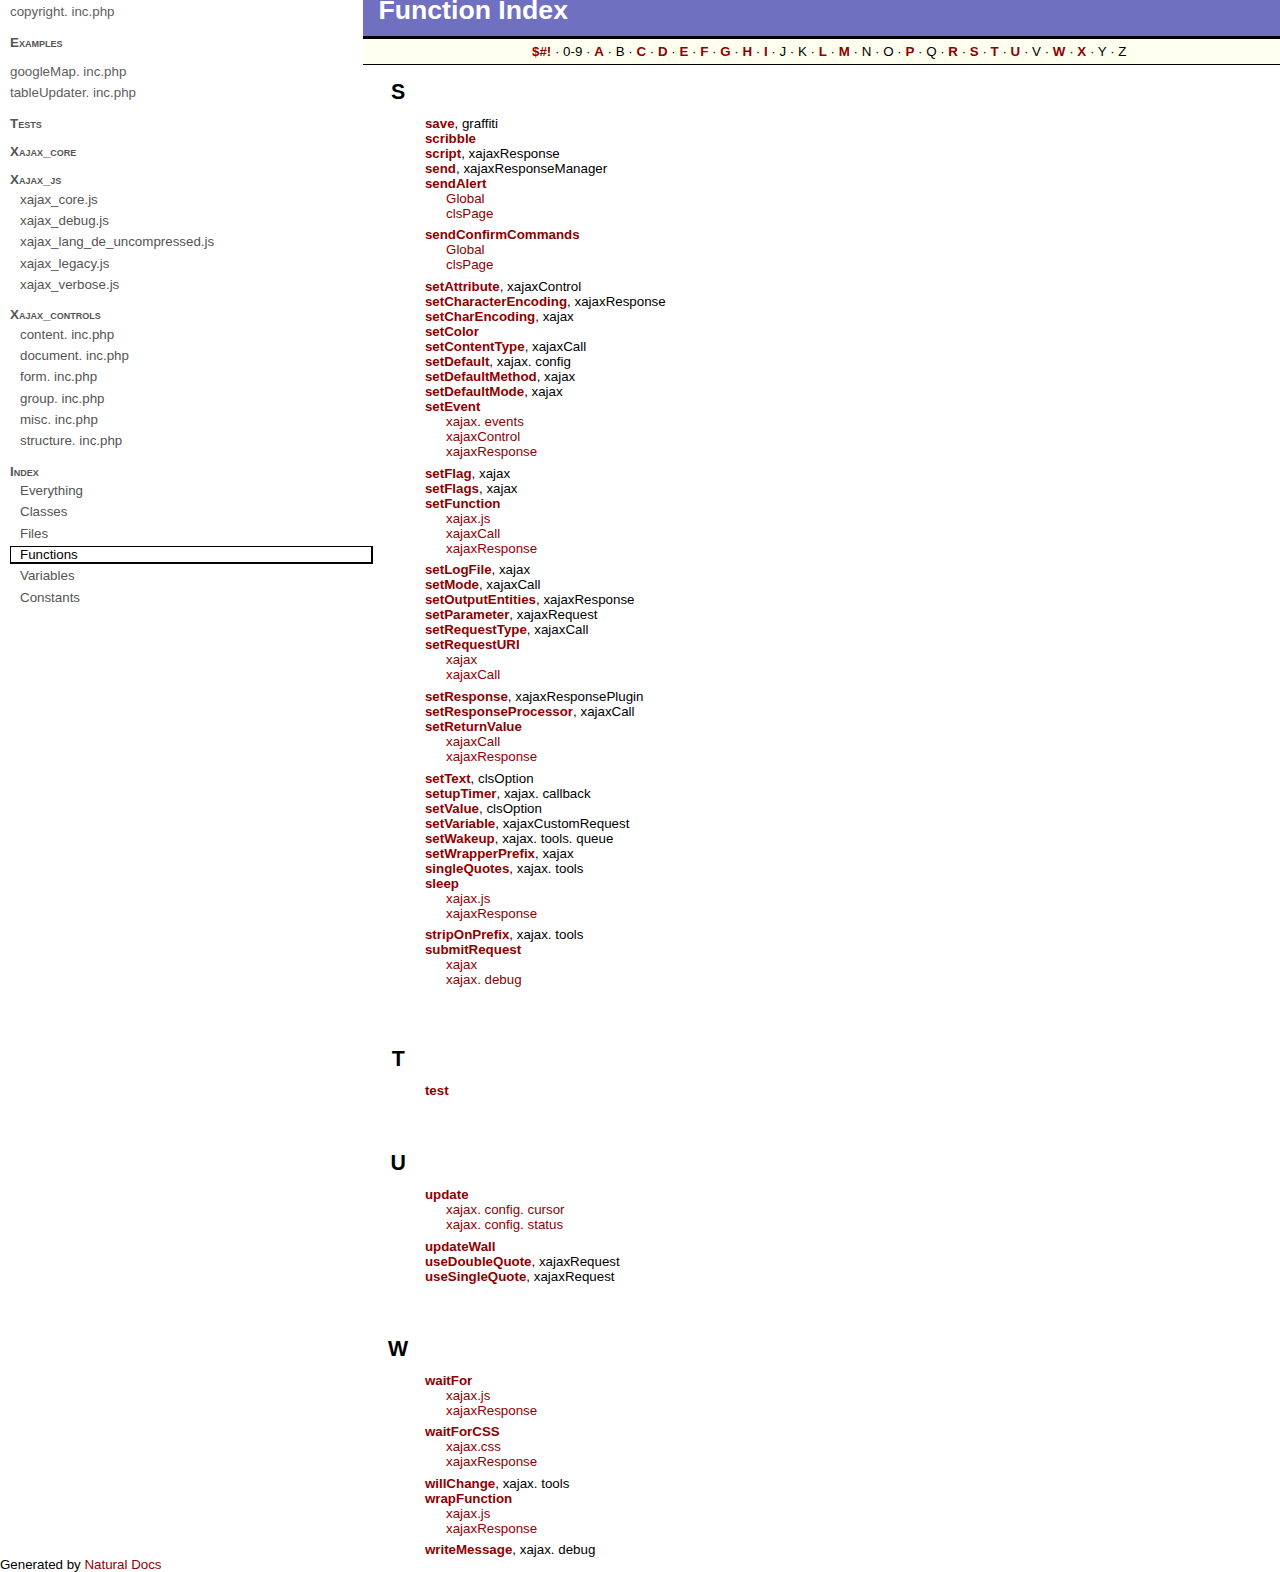
<file: joystock/pcte-common/XAJAX/documentation/index/Functions4.html>
<!DOCTYPE HTML PUBLIC "-//W3C//DTD HTML 4.0//EN" "http://www.w3.org/TR/REC-html40/strict.dtd">

<html><head><title>Function Index</title><link rel="stylesheet" type="text/css" href="../styles/main.css"><script language=JavaScript src="../javascript/main.js"></script></head><body class=UnframedPage onLoad="NDOnLoad()"><script language=JavaScript><!--
if (browserType) {document.write("<div class=" + browserType + ">");if (browserVer) {document.write("<div class=" + browserVer + ">"); }}// --></script>

<!--  Generated by Natural Docs, version 1.35 -->
<!--  http://www.naturaldocs.org  -->

<!-- saved from url=(0026)http://www.naturaldocs.org -->

<table border=0 cellspacing=0 cellpadding=0 width=100%><tr><td class=MenuSection valign=top><!--START_ND_MENU--><div class=MEntry><div class=MFile><a href="../files/copyright-inc-php.html">copyright.<span class=HB> </span>inc.php</a></div></div><div class=MEntry><div class=MGroup><a href="javascript:ToggleMenu('MGroupContent4')">Examples</a><div class=MGroupContent id=MGroupContent4><div class=MEntry><div class=MFile><a href="../files/examples/helloworld-php.html">helloworld.php</a></div></div><div class=MEntry><div class=MGroup><a href="javascript:ToggleMenu('MGroupContent1')">Multiply</a><div class=MGroupContent id=MGroupContent1><div class=MEntry><div class=MFile><a href="../files/examples/multiply/multiply-common-php.html">common.php</a></div></div><div class=MEntry><div class=MFile><a href="../files/examples/multiply/multiply-php.html">php</a></div></div><div class=MEntry><div class=MFile><a href="../files/examples/multiply/multiply-server-php.html">server.php</a></div></div></div></div></div><div class=MEntry><div class=MGroup><a href="javascript:ToggleMenu('MGroupContent2')">Signup</a><div class=MGroupContent id=MGroupContent2><div class=MEntry><div class=MFile><a href="../files/examples/signup/signup-common-php.html">common.php</a></div></div><div class=MEntry><div class=MFile><a href="../files/examples/signup/signup-php.html">php</a></div></div><div class=MEntry><div class=MFile><a href="../files/examples/signup/signup-server-php.html">server.php</a></div></div></div></div></div><div class=MEntry><div class=MGroup><a href="javascript:ToggleMenu('MGroupContent3')">Thewall</a><div class=MGroupContent id=MGroupContent3><div class=MEntry><div class=MFile><a href="../files/examples/thewall/thewall-common-php.html">common.php</a></div></div><div class=MEntry><div class=MFile><a href="../files/examples/thewall/thewall-php.html">php</a></div></div><div class=MEntry><div class=MFile><a href="../files/examples/thewall/thewall-server-php.html">server.php</a></div></div></div></div></div><div class=MEntry><div class=MFile><a href="../files/examples/xul/xulApplication-php.html">xulApplication.php</a></div></div><div class=MEntry><div class=MFile><a href="../files/examples/xul/xulServer-php.html">xulServer.php</a></div></div></div></div></div><div class=MEntry><div class=MFile><a href="../files/xajax_plugins/response/googleMap-inc-php.html">googleMap.<span class=HB> </span>inc.php</a></div></div><div class=MEntry><div class=MFile><a href="../files/xajax_plugins/response/tableUpdater-inc-php.html">tableUpdater.<span class=HB> </span>inc.php</a></div></div><div class=MEntry><div class=MGroup><a href="javascript:ToggleMenu('MGroupContent7')">Tests</a><div class=MGroupContent id=MGroupContent7><div class=MEntry><div class=MFile><a href="../files/tests/errorHandlingTest-php.html">errorHandlingTest.php</a></div></div><div class=MEntry><div class=MFile><a href="../files/tests/index-php.html">index.php</a></div></div><div class=MEntry><div class=MGroup><a href="javascript:ToggleMenu('MGroupContent5')">Legacy_tests</a><div class=MGroupContent id=MGroupContent5><div class=MEntry><div class=MFile><a href="../files/tests/legacy_tests/catchAllFunctionTest-php.html">catchAllFunctionTest.php</a></div></div><div class=MEntry><div class=MFile><a href="../files/tests/legacy_tests/index-php.html">index.php</a></div></div><div class=MEntry><div class=MFile><a href="../files/tests/legacy_tests/jsLoadingTest-php.html">jsLoadingTest.php</a></div></div><div class=MEntry><div class=MFile><a href="../files/tests/legacy_tests/preFunctionTest-php.html">preFunctionTest.php</a></div></div></div></div></div><div class=MEntry><div class=MFile><a href="../files/tests/registerObjectTest-php.html">registerObjectTest.php</a></div></div><div class=MEntry><div class=MFile><a href="../files/tests/searchReplaceTest-php.html">searchReplaceTest.php</a></div></div><div class=MEntry><div class=MGroup><a href="javascript:ToggleMenu('MGroupContent6')">Suite</a><div class=MGroupContent id=MGroupContent6><div class=MEntry><div class=MFile><a href="../files/tests/suite/alert_confirm-php.html">alert_confirm.php</a></div></div><div class=MEntry><div class=MFile><a href="../files/tests/suite/assign_append-php.html">assign_append.php</a></div></div><div class=MEntry><div class=MFile><a href="../files/tests/suite/callScriptTest-php.html">callScriptTest.php</a></div></div><div class=MEntry><div class=MFile><a href="../files/tests/suite/controls_html_401_transitional-php.html">controls_html_401_transitional.php</a></div></div><div class=MEntry><div class=MFile><a href="../files/tests/suite/controls_xhtml_10_transitional-php.html">controls_xhtml_10_transitional.php</a></div></div><div class=MEntry><div class=MFile><a href="../files/tests/suite/css-php.html">css.php</a></div></div><div class=MEntry><div class=MFile><a href="../files/tests/suite/delayEvents-php.html">delayEvents.php</a></div></div><div class=MEntry><div class=MFile><a href="../files/tests/suite/events-php.html">events.php</a></div></div><div class=MEntry><div class=MFile><a href="../files/tests/suite/functions-php.html">functions.php</a></div></div><div class=MEntry><div class=MFile><a href="../files/tests/suite/index-php.html">index.php</a></div></div><div class=MEntry><div class=MFile><a href="../files/tests/suite/scriptContext-php.html">scriptContext.php</a></div></div><div class=MEntry><div class=MFile><a href="../files/tests/suite/server_events-php.html">server_events.php</a></div></div><div class=MEntry><div class=MFile><a href="../files/tests/suite/theFrame-php.html">theFrame.php</a></div></div></div></div></div><div class=MEntry><div class=MFile><a href="../files/tests/xajaxResponseTest-php.html">xajaxResponseTest.php</a></div></div></div></div></div><div class=MEntry><div class=MGroup><a href="javascript:ToggleMenu('MGroupContent10')">Xajax_core</a><div class=MGroupContent id=MGroupContent10><div class=MEntry><div class=MGroup><a href="javascript:ToggleMenu('MGroupContent9')">Plugin_layer</a><div class=MGroupContent id=MGroupContent9><div class=MEntry><div class=MGroup><a href="javascript:ToggleMenu('MGroupContent8')">Support</a><div class=MGroupContent id=MGroupContent8><div class=MEntry><div class=MFile><a href="../files/xajax_core/plugin_layer/support/xajaxCallableObject-inc-php.html">xajaxCallableObject.<span class=HB> </span>inc.php</a></div></div><div class=MEntry><div class=MFile><a href="../files/xajax_core/plugin_layer/support/xajaxEvent-inc-php.html">xajaxEvent.<span class=HB> </span>inc.php</a></div></div><div class=MEntry><div class=MFile><a href="../files/xajax_core/plugin_layer/support/xajaxUserFunction-inc-php.html">xajaxUserFunction.<span class=HB> </span>inc.php</a></div></div></div></div></div><div class=MEntry><div class=MFile><a href="../files/xajax_core/plugin_layer/xajaxCallableObjectPlugin-inc-php.html">xajaxCallableObjectPlugin.<span class=HB> </span>inc.php</a></div></div><div class=MEntry><div class=MFile><a href="../files/xajax_core/plugin_layer/xajaxDefaultIncludePlugin-inc-php.html">xajaxDefaultIncludePlugin.<span class=HB> </span>inc.php</a></div></div><div class=MEntry><div class=MFile><a href="../files/xajax_core/plugin_layer/xajaxEventPlugin-inc-php.html">xajaxEventPlugin.<span class=HB> </span>inc.php</a></div></div><div class=MEntry><div class=MFile><a href="../files/xajax_core/plugin_layer/xajaxFunctionPlugin-inc-php.html">xajaxFunctionPlugin.<span class=HB> </span>inc.php</a></div></div><div class=MEntry><div class=MFile><a href="../files/xajax_core/plugin_layer/xajaxScriptPlugin-inc-php.html">xajaxScriptPlugin.<span class=HB> </span>inc.php</a></div></div></div></div></div><div class=MEntry><div class=MFile><a href="../files/xajax_core/xajax-inc-php.html">xajax.<span class=HB> </span>inc.php</a></div></div><div class=MEntry><div class=MFile><a href="../files/xajax_core/xajax_lang_de-inc-php.html">xajax_lang_de.<span class=HB> </span>inc.php</a></div></div><div class=MEntry><div class=MFile><a href="../files/xajax_core/xajaxArgumentManager-inc-php.html">xajaxArgumentManager.<span class=HB> </span>inc.php</a></div></div><div class=MEntry><div class=MFile><a href="../files/xajax_core/xajaxCall-inc-php.html">xajaxCall.<span class=HB> </span>inc.php</a></div></div><div class=MEntry><div class=MFile><a href="../files/xajax_core/xajaxCompress-inc-php.html">xajaxCompressFile</a></div></div><div class=MEntry><div class=MFile><a href="../files/xajax_core/xajaxControl-inc-php.html">xajaxControl.<span class=HB> </span>inc.php</a></div></div><div class=MEntry><div class=MFile><a href="../files/xajax_core/xajaxLanguageManager-inc-php.html">xajaxLanguageManager.<span class=HB> </span>inc.php</a></div></div><div class=MEntry><div class=MFile><a href="../files/xajax_core/xajaxPlugin-inc-php.html">xajaxPlugin.<span class=HB> </span>inc.php</a></div></div><div class=MEntry><div class=MFile><a href="../files/xajax_core/xajaxPluginManager-inc-php.html">xajaxPluginManager.<span class=HB> </span>inc.php</a></div></div><div class=MEntry><div class=MFile><a href="../files/xajax_core/xajaxRequest-inc-php.html">xajaxRequest.<span class=HB> </span>inc.php</a></div></div><div class=MEntry><div class=MFile><a href="../files/xajax_core/xajaxResponse-inc-php.html">xajaxResponse.<span class=HB> </span>inc.php</a></div></div><div class=MEntry><div class=MFile><a href="../files/xajax_core/xajaxResponseManager-inc-php.html">xajaxResponseManager.<span class=HB> </span>inc.php</a></div></div></div></div></div><div class=MEntry><div class=MGroup><a href="javascript:ToggleMenu('MGroupContent11')">Xajax_js</a><div class=MGroupContent id=MGroupContent11><div class=MEntry><div class=MFile><a href="../files/xajax_js/xajax_core_uncompressed-js.html">xajax_core.js</a></div></div><div class=MEntry><div class=MFile><a href="../files/xajax_js/xajax_debug_uncompressed-js.html">xajax_debug.js</a></div></div><div class=MEntry><div class=MFile><a href="../files/xajax_js/xajax_lang_de_uncompressed-js.html">xajax_lang_de_uncompressed.js</a></div></div><div class=MEntry><div class=MFile><a href="../files/xajax_js/xajax_legacy_uncompressed-js.html">xajax_legacy.js</a></div></div><div class=MEntry><div class=MFile><a href="../files/xajax_js/xajax_verbose_uncompressed-js.html">xajax_verbose.js</a></div></div></div></div></div><div class=MEntry><div class=MGroup><a href="javascript:ToggleMenu('MGroupContent12')">Xajax_controls</a><div class=MGroupContent id=MGroupContent12><div class=MEntry><div class=MFile><a href="../files/xajax_controls/content-inc-php.html">content.<span class=HB> </span>inc.php</a></div></div><div class=MEntry><div class=MFile><a href="../files/xajax_controls/document-inc-php.html">document.<span class=HB> </span>inc.php</a></div></div><div class=MEntry><div class=MFile><a href="../files/xajax_controls/form-inc-php.html">form.<span class=HB> </span>inc.php</a></div></div><div class=MEntry><div class=MFile><a href="../files/xajax_controls/group-inc-php.html">group.<span class=HB> </span>inc.php</a></div></div><div class=MEntry><div class=MFile><a href="../files/xajax_controls/misc-inc-php.html">misc.<span class=HB> </span>inc.php</a></div></div><div class=MEntry><div class=MFile><a href="../files/xajax_controls/structure-inc-php.html">structure.<span class=HB> </span>inc.php</a></div></div></div></div></div><div class=MEntry><div class=MGroup><a href="javascript:ToggleMenu('MGroupContent13')">Index</a><div class=MGroupContent id=MGroupContent13><div class=MEntry><div class=MIndex><a href="General.html">Everything</a></div></div><div class=MEntry><div class=MIndex><a href="Classes.html">Classes</a></div></div><div class=MEntry><div class=MIndex><a href="Files.html">Files</a></div></div><div class=MEntry><div class=MIndex id=MSelected>Functions</div></div><div class=MEntry><div class=MIndex><a href="Variables.html">Variables</a></div></div><div class=MEntry><div class=MIndex><a href="Constants.html">Constants</a></div></div></div></div></div><script language=JavaScript><!--
if (document.getElementById){for (var menu = 1; menu < 14; menu++){if (menu != 13 && menu != 12 && menu != 11){document.getElementById("MGroupContent" + menu).style.display = "none";};};}// --></script><!--END_ND_MENU--></td><td class=IndexSection valign=top><div class=IPageTitle>Function Index</div><div class=INavigationBar><a href="Functions.html#Symbols">$#!</a> &middot; 0-9 &middot; <a href="Functions.html#A">A</a> &middot; B &middot; <a href="Functions.html#C">C</a> &middot; <a href="Functions2.html#D">D</a> &middot; <a href="Functions2.html#E">E</a> &middot; <a href="Functions2.html#F">F</a> &middot; <a href="Functions2.html#G">G</a> &middot; <a href="Functions3.html#H">H</a> &middot; <a href="Functions3.html#I">I</a> &middot; J &middot; K &middot; <a href="Functions3.html#L">L</a> &middot; <a href="Functions3.html#M">M</a> &middot; N &middot; O &middot; <a href="Functions3.html#P">P</a> &middot; Q &middot; <a href="Functions3.html#R">R</a> &middot; <a href="#S">S</a> &middot; <a href="#T">T</a> &middot; <a href="#U">U</a> &middot; V &middot; <a href="#W">W</a> &middot; <a href="Functions5.html#X">X</a> &middot; Y &middot; Z</div><table border=0 cellspacing=0 cellpadding=0><tr><td class=IHeading id=IFirstHeading><a name="S"></a>S</td><td></td></tr><tr><td class=ISymbolPrefix id=IFirstSymbolPrefix>&nbsp;</td><td class=IEntry><a href="../files/examples/thewall/thewall-server-php.html#graffiti.save" id=link278 onMouseOver="ShowTip(event, 'tt278', 'link278')" onMouseOut="HideTip('tt278')" class=ISymbol>save</a>, <span class=IParent>graffiti</span></td></tr><tr><td class=ISymbolPrefix>&nbsp;</td><td class=IEntry><a href="../files/examples/thewall/thewall-server-php.html#scribble" id=link279 onMouseOver="ShowTip(event, 'tt279', 'link279')" onMouseOut="HideTip('tt279')" class=ISymbol>scribble</a></td></tr><tr><td class=ISymbolPrefix>&nbsp;</td><td class=IEntry><a href="../files/xajax_core/xajaxResponse-inc-php.html#xajaxResponse.script" id=link280 onMouseOver="ShowTip(event, 'tt280', 'link280')" onMouseOut="HideTip('tt280')" class=ISymbol>script</a>, <span class=IParent>xajaxResponse</span></td></tr><tr><td class=ISymbolPrefix>&nbsp;</td><td class=IEntry><a href="../files/xajax_core/xajaxResponseManager-inc-php.html#xajaxResponseManager.send" id=link281 onMouseOver="ShowTip(event, 'tt281', 'link281')" onMouseOut="HideTip('tt281')" class=ISymbol>send</a>, <span class=IParent>xajaxResponseManager</span></td></tr><tr><td class=ISymbolPrefix>&nbsp;</td><td class=IEntry><span class=ISymbol>sendAlert</span><div class=ISubIndex><a href="../files/tests/suite/alert_confirm-php.html#sendAlert" id=link282 onMouseOver="ShowTip(event, 'tt282', 'link282')" onMouseOut="HideTip('tt282')" class=IParent>Global</a><a href="../files/tests/suite/alert_confirm-php.html#clsPage.sendAlert" id=link283 onMouseOver="ShowTip(event, 'tt283', 'link283')" onMouseOut="HideTip('tt283')" class=IParent>clsPage</a></div></td></tr><tr><td class=ISymbolPrefix>&nbsp;</td><td class=IEntry><span class=ISymbol>sendConfirmCommands</span><div class=ISubIndex><a href="../files/tests/suite/alert_confirm-php.html#sendConfirmCommands" id=link284 onMouseOver="ShowTip(event, 'tt284', 'link284')" onMouseOut="HideTip('tt284')" class=IParent>Global</a><a href="../files/tests/suite/alert_confirm-php.html#clsPage.sendConfirmCommands" id=link285 onMouseOver="ShowTip(event, 'tt285', 'link285')" onMouseOut="HideTip('tt285')" class=IParent>clsPage</a></div></td></tr><tr><td class=ISymbolPrefix>&nbsp;</td><td class=IEntry><a href="../files/xajax_core/xajaxControl-inc-php.html#xajaxControl.setAttribute" id=link286 onMouseOver="ShowTip(event, 'tt286', 'link286')" onMouseOut="HideTip('tt286')" class=ISymbol>setAttribute</a>, <span class=IParent>xajaxControl</span></td></tr><tr><td class=ISymbolPrefix>&nbsp;</td><td class=IEntry><a href="../files/xajax_core/xajaxResponse-inc-php.html#xajaxResponse.setCharacterEncoding" id=link287 onMouseOver="ShowTip(event, 'tt287', 'link287')" onMouseOut="HideTip('tt287')" class=ISymbol>setCharacterEncoding</a>, <span class=IParent>xajaxResponse</span></td></tr><tr><td class=ISymbolPrefix>&nbsp;</td><td class=IEntry><a href="../files/xajax_core/xajax-inc-php.html#xajax.setCharEncoding" id=link288 onMouseOver="ShowTip(event, 'tt288', 'link288')" onMouseOut="HideTip('tt288')" class=ISymbol>setCharEncoding</a>, <span class=IParent>xajax</span></td></tr><tr><td class=ISymbolPrefix>&nbsp;</td><td class=IEntry><a href="../files/examples/helloworld-php.html#setColor" id=link289 onMouseOver="ShowTip(event, 'tt289', 'link289')" onMouseOut="HideTip('tt289')" class=ISymbol>setColor</a></td></tr><tr><td class=ISymbolPrefix>&nbsp;</td><td class=IEntry><a href="../files/xajax_core/xajaxCall-inc-php.html#xajaxCall.setContentType" id=link290 onMouseOver="ShowTip(event, 'tt290', 'link290')" onMouseOut="HideTip('tt290')" class=ISymbol>setContentType</a>, <span class=IParent>xajaxCall</span></td></tr><tr><td class=ISymbolPrefix>&nbsp;</td><td class=IEntry><a href="../files/xajax_js/xajax_core_uncompressed-js.html#xajax.config.setDefault" id=link291 onMouseOver="ShowTip(event, 'tt291', 'link291')" onMouseOut="HideTip('tt291')" class=ISymbol>setDefault</a>, <span class=IParent>xajax.<span class=HB> </span>config</span></td></tr><tr><td class=ISymbolPrefix>&nbsp;</td><td class=IEntry><a href="../files/xajax_core/xajax-inc-php.html#xajax.setDefaultMethod" id=link292 onMouseOver="ShowTip(event, 'tt292', 'link292')" onMouseOut="HideTip('tt292')" class=ISymbol>setDefaultMethod</a>, <span class=IParent>xajax</span></td></tr><tr><td class=ISymbolPrefix>&nbsp;</td><td class=IEntry><a href="../files/xajax_core/xajax-inc-php.html#xajax.setDefaultMode" id=link293 onMouseOver="ShowTip(event, 'tt293', 'link293')" onMouseOut="HideTip('tt293')" class=ISymbol>setDefaultMode</a>, <span class=IParent>xajax</span></td></tr><tr><td class=ISymbolPrefix>&nbsp;</td><td class=IEntry><span class=ISymbol>setEvent</span><div class=ISubIndex><a href="../files/xajax_js/xajax_core_uncompressed-js.html#xajax.events.setEvent" id=link294 onMouseOver="ShowTip(event, 'tt294', 'link294')" onMouseOut="HideTip('tt294')" class=IParent>xajax.<span class=HB> </span>events</a><a href="../files/xajax_core/xajaxControl-inc-php.html#xajaxControl.setEvent" id=link295 onMouseOver="ShowTip(event, 'tt295', 'link295')" onMouseOut="HideTip('tt295')" class=IParent>xajaxControl</a><a href="../files/xajax_core/xajaxResponse-inc-php.html#xajaxResponse.setEvent" id=link296 onMouseOver="ShowTip(event, 'tt296', 'link296')" onMouseOut="HideTip('tt296')" class=IParent>xajaxResponse</a></div></td></tr><tr><td class=ISymbolPrefix>&nbsp;</td><td class=IEntry><a href="../files/xajax_core/xajax-inc-php.html#xajax.setFlag" id=link297 onMouseOver="ShowTip(event, 'tt297', 'link297')" onMouseOut="HideTip('tt297')" class=ISymbol>setFlag</a>, <span class=IParent>xajax</span></td></tr><tr><td class=ISymbolPrefix>&nbsp;</td><td class=IEntry><a href="../files/xajax_core/xajax-inc-php.html#xajax.setFlags" id=link298 onMouseOver="ShowTip(event, 'tt298', 'link298')" onMouseOut="HideTip('tt298')" class=ISymbol>setFlags</a>, <span class=IParent>xajax</span></td></tr><tr><td class=ISymbolPrefix>&nbsp;</td><td class=IEntry><span class=ISymbol>setFunction</span><div class=ISubIndex><a href="../files/xajax_js/xajax_core_uncompressed-js.html#xajax.js.setFunction" id=link299 onMouseOver="ShowTip(event, 'tt299', 'link299')" onMouseOut="HideTip('tt299')" class=IParent>xajax.js</a><a href="../files/xajax_core/xajaxCall-inc-php.html#xajaxCall.setFunction" id=link300 onMouseOver="ShowTip(event, 'tt300', 'link300')" onMouseOut="HideTip('tt300')" class=IParent>xajaxCall</a><a href="../files/xajax_core/xajaxResponse-inc-php.html#xajaxResponse.setFunction" id=link301 onMouseOver="ShowTip(event, 'tt301', 'link301')" onMouseOut="HideTip('tt301')" class=IParent>xajaxResponse</a></div></td></tr><tr><td class=ISymbolPrefix>&nbsp;</td><td class=IEntry><a href="../files/xajax_core/xajax-inc-php.html#xajax.setLogFile" id=link302 onMouseOver="ShowTip(event, 'tt302', 'link302')" onMouseOut="HideTip('tt302')" class=ISymbol>setLogFile</a>, <span class=IParent>xajax</span></td></tr><tr><td class=ISymbolPrefix>&nbsp;</td><td class=IEntry><a href="../files/xajax_core/xajaxCall-inc-php.html#xajaxCall.setMode" id=link303 onMouseOver="ShowTip(event, 'tt303', 'link303')" onMouseOut="HideTip('tt303')" class=ISymbol>setMode</a>, <span class=IParent>xajaxCall</span></td></tr><tr><td class=ISymbolPrefix>&nbsp;</td><td class=IEntry><a href="../files/xajax_core/xajaxResponse-inc-php.html#xajaxResponse.setOutputEntities" id=link304 onMouseOver="ShowTip(event, 'tt304', 'link304')" onMouseOut="HideTip('tt304')" class=ISymbol>setOutputEntities</a>, <span class=IParent>xajaxResponse</span></td></tr><tr><td class=ISymbolPrefix>&nbsp;</td><td class=IEntry><a href="../files/xajax_core/xajaxRequest-inc-php.html#xajaxRequest.setParameter" id=link305 onMouseOver="ShowTip(event, 'tt305', 'link305')" onMouseOut="HideTip('tt305')" class=ISymbol>setParameter</a>, <span class=IParent>xajaxRequest</span></td></tr><tr><td class=ISymbolPrefix>&nbsp;</td><td class=IEntry><a href="../files/xajax_core/xajaxCall-inc-php.html#xajaxCall.setRequestType" id=link306 onMouseOver="ShowTip(event, 'tt306', 'link306')" onMouseOut="HideTip('tt306')" class=ISymbol>setRequestType</a>, <span class=IParent>xajaxCall</span></td></tr><tr><td class=ISymbolPrefix>&nbsp;</td><td class=IEntry><span class=ISymbol>setRequestURI</span><div class=ISubIndex><a href="../files/xajax_core/xajax-inc-php.html#xajax.setRequestURI" id=link307 onMouseOver="ShowTip(event, 'tt307', 'link307')" onMouseOut="HideTip('tt307')" class=IParent>xajax</a><a href="../files/xajax_core/xajaxCall-inc-php.html#xajaxCall.setRequestURI" id=link308 onMouseOver="ShowTip(event, 'tt308', 'link308')" onMouseOut="HideTip('tt308')" class=IParent>xajaxCall</a></div></td></tr><tr><td class=ISymbolPrefix>&nbsp;</td><td class=IEntry><a href="../files/xajax_core/xajaxPlugin-inc-php.html#xajaxResponsePlugin.setResponse" id=link309 onMouseOver="ShowTip(event, 'tt309', 'link309')" onMouseOut="HideTip('tt309')" class=ISymbol>setResponse</a>, <span class=IParent>xajaxResponsePlugin</span></td></tr><tr><td class=ISymbolPrefix>&nbsp;</td><td class=IEntry><a href="../files/xajax_core/xajaxCall-inc-php.html#xajaxCall.setResponseProcessor" id=link310 onMouseOver="ShowTip(event, 'tt310', 'link310')" onMouseOut="HideTip('tt310')" class=ISymbol>setResponseProcessor</a>, <span class=IParent>xajaxCall</span></td></tr><tr><td class=ISymbolPrefix>&nbsp;</td><td class=IEntry><span class=ISymbol>setReturnValue</span><div class=ISubIndex><a href="../files/xajax_core/xajaxCall-inc-php.html#xajaxCall.setReturnValue" id=link311 onMouseOver="ShowTip(event, 'tt311', 'link311')" onMouseOut="HideTip('tt311')" class=IParent>xajaxCall</a><a href="../files/xajax_core/xajaxResponse-inc-php.html#xajaxResponse.setReturnValue" id=link312 onMouseOver="ShowTip(event, 'tt312', 'link312')" onMouseOut="HideTip('tt312')" class=IParent>xajaxResponse</a></div></td></tr><tr><td class=ISymbolPrefix>&nbsp;</td><td class=IEntry><a href="../files/xajax_controls/form-inc-php.html#clsOption.setText" id=link313 onMouseOver="ShowTip(event, 'tt313', 'link313')" onMouseOut="HideTip('tt313')" class=ISymbol>setText</a>, <span class=IParent>clsOption</span></td></tr><tr><td class=ISymbolPrefix>&nbsp;</td><td class=IEntry><a href="../files/xajax_js/xajax_core_uncompressed-js.html#xajax.callback.setupTimer" id=link314 onMouseOver="ShowTip(event, 'tt314', 'link314')" onMouseOut="HideTip('tt314')" class=ISymbol>setupTimer</a>, <span class=IParent>xajax.<span class=HB> </span>callback</span></td></tr><tr><td class=ISymbolPrefix>&nbsp;</td><td class=IEntry><a href="../files/xajax_controls/form-inc-php.html#clsOption.setValue" id=link315 onMouseOver="ShowTip(event, 'tt315', 'link315')" onMouseOut="HideTip('tt315')" class=ISymbol>setValue</a>, <span class=IParent>clsOption</span></td></tr><tr><td class=ISymbolPrefix>&nbsp;</td><td class=IEntry><a href="../files/xajax_core/xajaxRequest-inc-php.html#xajaxCustomRequest.setVariable" id=link316 onMouseOver="ShowTip(event, 'tt316', 'link316')" onMouseOut="HideTip('tt316')" class=ISymbol>setVariable</a>, <span class=IParent>xajaxCustomRequest</span></td></tr><tr><td class=ISymbolPrefix>&nbsp;</td><td class=IEntry><a href="../files/xajax_js/xajax_core_uncompressed-js.html#xajax.tools.queue.setWakeup" id=link317 onMouseOver="ShowTip(event, 'tt317', 'link317')" onMouseOut="HideTip('tt317')" class=ISymbol>setWakeup</a>, <span class=IParent>xajax.<span class=HB> </span>tools.<span class=HB> </span>queue</span></td></tr><tr><td class=ISymbolPrefix>&nbsp;</td><td class=IEntry><a href="../files/xajax_core/xajax-inc-php.html#xajax.setWrapperPrefix" id=link318 onMouseOver="ShowTip(event, 'tt318', 'link318')" onMouseOut="HideTip('tt318')" class=ISymbol>setWrapperPrefix</a>, <span class=IParent>xajax</span></td></tr><tr><td class=ISymbolPrefix>&nbsp;</td><td class=IEntry><a href="../files/xajax_js/xajax_core_uncompressed-js.html#xajax.tools.singleQuotes" id=link319 onMouseOver="ShowTip(event, 'tt319', 'link319')" onMouseOut="HideTip('tt319')" class=ISymbol>singleQuotes</a>, <span class=IParent>xajax.<span class=HB> </span>tools</span></td></tr><tr><td class=ISymbolPrefix>&nbsp;</td><td class=IEntry><span class=ISymbol>sleep</span><div class=ISubIndex><a href="../files/xajax_js/xajax_core_uncompressed-js.html#xajax.js.sleep" id=link320 onMouseOver="ShowTip(event, 'tt320', 'link320')" onMouseOut="HideTip('tt320')" class=IParent>xajax.js</a><a href="../files/xajax_core/xajaxResponse-inc-php.html#xajaxResponse.sleep" id=link321 onMouseOver="ShowTip(event, 'tt321', 'link321')" onMouseOut="HideTip('tt321')" class=IParent>xajaxResponse</a></div></td></tr><tr><td class=ISymbolPrefix>&nbsp;</td><td class=IEntry><a href="../files/xajax_js/xajax_core_uncompressed-js.html#xajax.tools.stripOnPrefix" id=link322 onMouseOver="ShowTip(event, 'tt322', 'link322')" onMouseOut="HideTip('tt322')" class=ISymbol>stripOnPrefix</a>, <span class=IParent>xajax.<span class=HB> </span>tools</span></td></tr><tr><td class=ISymbolPrefix id=ILastSymbolPrefix>&nbsp;</td><td class=IEntry><span class=ISymbol>submitRequest</span><div class=ISubIndex><a href="../files/xajax_js/xajax_core_uncompressed-js.html#xajax.submitRequest" id=link323 onMouseOver="ShowTip(event, 'tt323', 'link323')" onMouseOut="HideTip('tt323')" class=IParent>xajax</a><a href="../files/xajax_js/xajax_debug_uncompressed-js.html#xajax.debug.submitRequest" id=link324 onMouseOver="ShowTip(event, 'tt324', 'link324')" onMouseOut="HideTip('tt324')" class=IParent>xajax.<span class=HB> </span>debug</a></div></td></tr><tr><td class=IHeading><a name="T"></a>T</td><td></td></tr><tr><td class=ISymbolPrefix id=IOnlySymbolPrefix>&nbsp;</td><td class=IEntry><a href="../files/examples/xul/xulServer-php.html#test" id=link325 onMouseOver="ShowTip(event, 'tt325', 'link325')" onMouseOut="HideTip('tt325')" class=ISymbol>test</a></td></tr><tr><td class=IHeading><a name="U"></a>U</td><td></td></tr><tr><td class=ISymbolPrefix id=IFirstSymbolPrefix>&nbsp;</td><td class=IEntry><span class=ISymbol>update</span><div class=ISubIndex><a href="../files/xajax_js/xajax_core_uncompressed-js.html#xajax.config.cursor.update" id=link326 onMouseOver="ShowTip(event, 'tt326', 'link326')" onMouseOut="HideTip('tt326')" class=IParent>xajax.<span class=HB> </span>config.<span class=HB> </span>cursor</a><a href="../files/xajax_js/xajax_core_uncompressed-js.html#xajax.config.status.update" id=link327 onMouseOver="ShowTip(event, 'tt327', 'link327')" onMouseOut="HideTip('tt327')" class=IParent>xajax.<span class=HB> </span>config.<span class=HB> </span>status</a></div></td></tr><tr><td class=ISymbolPrefix>&nbsp;</td><td class=IEntry><a href="../files/examples/thewall/thewall-server-php.html#updateWall" id=link328 onMouseOver="ShowTip(event, 'tt328', 'link328')" onMouseOut="HideTip('tt328')" class=ISymbol>updateWall</a></td></tr><tr><td class=ISymbolPrefix>&nbsp;</td><td class=IEntry><a href="../files/xajax_core/xajaxRequest-inc-php.html#xajaxRequest.useDoubleQuote" id=link329 onMouseOver="ShowTip(event, 'tt329', 'link329')" onMouseOut="HideTip('tt329')" class=ISymbol>useDoubleQuote</a>, <span class=IParent>xajaxRequest</span></td></tr><tr><td class=ISymbolPrefix id=ILastSymbolPrefix>&nbsp;</td><td class=IEntry><a href="../files/xajax_core/xajaxRequest-inc-php.html#xajaxRequest.useSingleQuote" id=link330 onMouseOver="ShowTip(event, 'tt330', 'link330')" onMouseOut="HideTip('tt330')" class=ISymbol>useSingleQuote</a>, <span class=IParent>xajaxRequest</span></td></tr><tr><td class=IHeading><a name="W"></a>W</td><td></td></tr><tr><td class=ISymbolPrefix id=IFirstSymbolPrefix>&nbsp;</td><td class=IEntry><span class=ISymbol>waitFor</span><div class=ISubIndex><a href="../files/xajax_js/xajax_core_uncompressed-js.html#xajax.js.waitFor" id=link331 onMouseOver="ShowTip(event, 'tt331', 'link331')" onMouseOut="HideTip('tt331')" class=IParent>xajax.js</a><a href="../files/xajax_core/xajaxResponse-inc-php.html#xajaxResponse.waitFor" id=link332 onMouseOver="ShowTip(event, 'tt332', 'link332')" onMouseOut="HideTip('tt332')" class=IParent>xajaxResponse</a></div></td></tr><tr><td class=ISymbolPrefix>&nbsp;</td><td class=IEntry><span class=ISymbol>waitForCSS</span><div class=ISubIndex><a href="../files/xajax_js/xajax_core_uncompressed-js.html#xajax.css.waitForCSS" id=link333 onMouseOver="ShowTip(event, 'tt333', 'link333')" onMouseOut="HideTip('tt333')" class=IParent>xajax.css</a><a href="../files/xajax_core/xajaxResponse-inc-php.html#xajaxResponse.waitForCSS" id=link334 onMouseOver="ShowTip(event, 'tt334', 'link334')" onMouseOut="HideTip('tt334')" class=IParent>xajaxResponse</a></div></td></tr><tr><td class=ISymbolPrefix>&nbsp;</td><td class=IEntry><a href="../files/xajax_js/xajax_core_uncompressed-js.html#xajax.tools.willChange" id=link335 onMouseOver="ShowTip(event, 'tt335', 'link335')" onMouseOut="HideTip('tt335')" class=ISymbol>willChange</a>, <span class=IParent>xajax.<span class=HB> </span>tools</span></td></tr><tr><td class=ISymbolPrefix>&nbsp;</td><td class=IEntry><span class=ISymbol>wrapFunction</span><div class=ISubIndex><a href="../files/xajax_js/xajax_core_uncompressed-js.html#xajax.js.wrapFunction" id=link336 onMouseOver="ShowTip(event, 'tt336', 'link336')" onMouseOut="HideTip('tt336')" class=IParent>xajax.js</a><a href="../files/xajax_core/xajaxResponse-inc-php.html#xajaxResponse.wrapFunction" id=link337 onMouseOver="ShowTip(event, 'tt337', 'link337')" onMouseOut="HideTip('tt337')" class=IParent>xajaxResponse</a></div></td></tr><tr><td class=ISymbolPrefix id=ILastSymbolPrefix>&nbsp;</td><td class=IEntry><a href="../files/xajax_js/xajax_debug_uncompressed-js.html#xajax.debug.writeMessage" id=link338 onMouseOver="ShowTip(event, 'tt338', 'link338')" onMouseOut="HideTip('tt338')" class=ISymbol>writeMessage</a>, <span class=IParent>xajax.<span class=HB> </span>debug</span></td></tr></table>
<!--START_ND_TOOLTIPS-->
<div class=CToolTip id="tt278"><div class=CFunction><blockquote><table border=0 cellspacing=0 cellpadding=0 class=Prototype><tr><td>function save()</td></tr></table></blockquote>Writes the current graffiti-&gt;html to the DATA_FILE when graffiti-&gt;isValid or returns an error message.</div></div><div class=CToolTip id="tt279"><div class=CFunction><blockquote><table border=0 cellspacing=0 cellpadding=0 class=Prototype><tr><td><table border=0 cellspacing=0 cellpadding=0><tr><td class=PBeforeParameters nowrap>function scribble(</td><td class=PParameter nowrap>$aFormValues</td><td class=PAfterParameters nowrap>)</td></tr></table></td></tr></table></blockquote>Processes the users form input and passes the values to an instance of the graffiti class.</div></div><div class=CToolTip id="tt280"><div class=CFunction><blockquote><table border=0 cellspacing=0 cellpadding=0 class=Prototype><tr><td><table border=0 cellspacing=0 cellpadding=0><tr><td class=PBeforeParameters nowrap>function script(</td><td class=PParameter nowrap>$sJS</td><td class=PAfterParameters nowrap>)</td></tr></table></td></tr></table></blockquote>Response command that is used to execute a portion of javascript on the browser. </div></div><div class=CToolTip id="tt281"><div class=CFunction><blockquote><table border=0 cellspacing=0 cellpadding=0 class=Prototype><tr><td>function send()</td></tr></table></blockquote>Prints the response object to the output stream, thus sending the response to the client.</div></div><div class=CToolTip id="tt282"><div class=CFunction><blockquote><table border=0 cellspacing=0 cellpadding=0 class=Prototype><tr><td><table border=0 cellspacing=0 cellpadding=0><tr><td class=PBeforeParameters nowrap>function sendAlert(</td><td class=PParameter nowrap>$sValue</td><td class=PAfterParameters nowrap>)</td></tr></table></td></tr></table></blockquote>See clsPage-&gt;sendAlert</div></div><div class=CToolTip id="tt283"><div class=CFunction><blockquote><table border=0 cellspacing=0 cellpadding=0 class=Prototype><tr><td><table border=0 cellspacing=0 cellpadding=0><tr><td class=PBeforeParameters nowrap>function sendAlert(</td><td class=PParameter nowrap>$sValue</td><td class=PAfterParameters nowrap>)</td></tr></table></td></tr></table></blockquote>Generates a xajaxResponse-&gt;alert command that displays a message.</div></div><div class=CToolTip id="tt284"><div class=CFunction><blockquote><table border=0 cellspacing=0 cellpadding=0 class=Prototype><tr><td>function sendConfirmCommands()</td></tr></table></blockquote>See clsPage-&gt;sendAlert</div></div><div class=CToolTip id="tt285"><div class=CFunction><blockquote><table border=0 cellspacing=0 cellpadding=0 class=Prototype><tr><td>function sendConfirmCommands()</td></tr></table></blockquote>Generates a xajaxResponse-&gt;confirmCommands command that will prompt the user if they want to see the alert, then a xajaxResponse-&gt;alert command.</div></div><div class=CToolTip id="tt286"><div class=CFunction><blockquote><table border=0 cellspacing=0 cellpadding=0 class=Prototype><tr><td><table border=0 cellspacing=0 cellpadding=0><tr><td class=PBeforeParameters nowrap>function setAttribute(</td><td class=PParameter nowrap>$sName,</td></tr><tr><td></td><td class=PParameter nowrap>$sValue</td><td class=PAfterParameters nowrap>)</td></tr></table></td></tr></table></blockquote>Call to set various control specific attributes to be included in the HTML script that is returned when xajaxControl-&gt;printHTML or xajaxControl-&gt;getHTML is called.</div></div><div class=CToolTip id="tt287"><div class=CFunction><blockquote><table border=0 cellspacing=0 cellpadding=0 class=Prototype><tr><td><table border=0 cellspacing=0 cellpadding=0><tr><td class=PBeforeParameters nowrap>function setCharacterEncoding(</td><td class=PParameter nowrap>$sCharacterEncoding</td><td class=PAfterParameters nowrap>)</td></tr></table></td></tr></table></blockquote>Overrides the default character encoding (or the one specified in the constructor) to the specified character encoding.</div></div><div class=CToolTip id="tt288"><div class=CFunction><blockquote><table border=0 cellspacing=0 cellpadding=0 class=Prototype><tr><td><table border=0 cellspacing=0 cellpadding=0><tr><td class=PBeforeParameters nowrap>function setCharEncoding(</td><td class=PParameter nowrap>$sEncoding</td><td class=PAfterParameters nowrap>)</td></tr></table></td></tr></table></blockquote>Sets the character encoding that will be used for the HTTP output. </div></div><div class=CToolTip id="tt289"><div class=CFunction><blockquote><table border=0 cellspacing=0 cellpadding=0 class=Prototype><tr><td><table border=0 cellspacing=0 cellpadding=0><tr><td class=PBeforeParameters nowrap>function setColor(</td><td class=PParameter nowrap>$sColor</td><td class=PAfterParameters nowrap>)</td></tr></table></td></tr></table></blockquote>Modify the style.color of div1</div></div><div class=CToolTip id="tt290"><div class=CFunction><blockquote><table border=0 cellspacing=0 cellpadding=0 class=Prototype><tr><td><table border=0 cellspacing=0 cellpadding=0><tr><td class=PBeforeParameters nowrap>function setContentType(</td><td class=PParameter nowrap>$sContentType</td><td class=PAfterParameters nowrap>)</td></tr></table></td></tr></table></blockquote>Sets the content type that will be used by the generated request.</div></div><div class=CToolTip id="tt291"><div class=CFunction><blockquote><table border=0 cellspacing=0 cellpadding=0 class=Prototype><tr><td><table border=0 cellspacing=0 cellpadding=0><tr><td class=PBeforeParameters nowrap>xajax.config.setDefault = function(</td><td class=PParameter nowrap>option,</td></tr><tr><td></td><td class=PParameter nowrap>defaultValue</td><td class=PAfterParameters nowrap>)</td></tr></table></td></tr></table></blockquote>This function will set a default configuration option if it is not already set.</div></div><div class=CToolTip id="tt292"><div class=CFunction><blockquote><table border=0 cellspacing=0 cellpadding=0 class=Prototype><tr><td><table border=0 cellspacing=0 cellpadding=0><tr><td class=PBeforeParameters nowrap>function setDefaultMethod(</td><td class=PParameter nowrap>$sMethod</td><td class=PAfterParameters nowrap>)</td></tr></table></td></tr></table></blockquote></div></div><div class=CToolTip id="tt293"><div class=CFunction><blockquote><table border=0 cellspacing=0 cellpadding=0 class=Prototype><tr><td><table border=0 cellspacing=0 cellpadding=0><tr><td class=PBeforeParameters nowrap>function setDefaultMode(</td><td class=PParameter nowrap>$sDefaultMode</td><td class=PAfterParameters nowrap>)</td></tr></table></td></tr></table></blockquote>Sets the default mode for requests from the browser.</div></div><div class=CToolTip id="tt294"><div class=CFunction><blockquote><table border=0 cellspacing=0 cellpadding=0 class=Prototype><tr><td><table border=0 cellspacing=0 cellpadding=0><tr><td class=PBeforeParameters nowrap>xajax.events.setEvent = function(</td><td class=PParameter nowrap>element,</td></tr><tr><td></td><td class=PParameter nowrap>sEvent,</td></tr><tr><td></td><td class=PParameter nowrap>code</td><td class=PAfterParameters nowrap>)</td></tr></table></td></tr></table></blockquote>Set an event handler.</div></div><div class=CToolTip id="tt295"><div class=CFunction><blockquote><table border=0 cellspacing=0 cellpadding=0 class=Prototype><tr><td><table border=0 cellspacing=0 cellpadding=0><tr><td class=PBeforeParameters nowrap>function setEvent(</td><td class=PParameterPrefix nowrap></td><td class=PParameter nowrap>$sEvent,</td><td class=PDefaultValuePrefix>&nbsp;&nbsp;</td><td class=PDefaultValue width=100%></td></tr><tr><td></td><td class=PParameterPrefix nowrap>&amp;</td><td class=PParameter nowrap>$objRequest,</td><td class=PDefaultValuePrefix>&nbsp;&nbsp;</td><td class=PDefaultValue width=100%></td></tr><tr><td></td><td class=PParameterPrefix nowrap></td><td class=PParameter nowrap>$aParameters</td><td class=PDefaultValuePrefix>&nbsp;=&nbsp;</td><td class=PDefaultValue width=100%>array(),</td></tr><tr><td></td><td class=PParameterPrefix nowrap></td><td class=PParameter nowrap>$sBeforeRequest</td><td class=PDefaultValuePrefix>&nbsp;=&nbsp;</td><td class=PDefaultValue width=100%>'',</td></tr><tr><td></td><td class=PParameterPrefix nowrap></td><td class=PParameter nowrap>$sAfterRequest</td><td class=PDefaultValuePrefix>&nbsp;=&nbsp;</td><td class=PDefaultValue width=100%>'; return false;'</td><td class=PAfterParameters nowrap>)</td></tr></table></td></tr></table></blockquote>Call this function to assign a xajaxRequest object as the handler for the specific DOM event. </div></div><div class=CToolTip id="tt296"><div class=CFunction><blockquote><table border=0 cellspacing=0 cellpadding=0 class=Prototype><tr><td><table border=0 cellspacing=0 cellpadding=0><tr><td class=PBeforeParameters nowrap>function setEvent(</td><td class=PParameter nowrap>$sTarget,</td></tr><tr><td></td><td class=PParameter nowrap>$sEvent,</td></tr><tr><td></td><td class=PParameter nowrap>$sScript</td><td class=PAfterParameters nowrap>)</td></tr></table></td></tr></table></blockquote>Response command used to set an event handler on the browser.</div></div><div class=CToolTip id="tt297"><div class=CFunction><blockquote><table border=0 cellspacing=0 cellpadding=0 class=Prototype><tr><td><table border=0 cellspacing=0 cellpadding=0><tr><td class=PBeforeParameters nowrap>function setFlag(</td><td class=PParameter nowrap>$name,</td></tr><tr><td></td><td class=PParameter nowrap>$value</td><td class=PAfterParameters nowrap>)</td></tr></table></td></tr></table></blockquote>Sets a single flag (boolean true or false).</div></div><div class=CToolTip id="tt298"><div class=CFunction><blockquote><table border=0 cellspacing=0 cellpadding=0 class=Prototype><tr><td><table border=0 cellspacing=0 cellpadding=0><tr><td class=PBeforeParameters nowrap>function setFlags(</td><td class=PParameter nowrap>$flags</td><td class=PAfterParameters nowrap>)</td></tr></table></td></tr></table></blockquote>Sets a series of flags. </div></div><div class=CToolTip id="tt299"><div class=CFunction><blockquote><table border=0 cellspacing=0 cellpadding=0 class=Prototype><tr><td><table border=0 cellspacing=0 cellpadding=0><tr><td class=PBeforeParameters nowrap>xajax.js.setFunction = function(</td><td class=PParameter nowrap>args</td><td class=PAfterParameters nowrap>)</td></tr></table></td></tr></table></blockquote>Constructs the specified function using the specified javascript as the body of the function.</div></div><div class=CToolTip id="tt300"><div class=CFunction><blockquote><table border=0 cellspacing=0 cellpadding=0 class=Prototype><tr><td><table border=0 cellspacing=0 cellpadding=0><tr><td class=PBeforeParameters nowrap>function setFunction(</td><td class=PParameter nowrap>$sFunction</td><td class=PAfterParameters nowrap>)</td></tr></table></td></tr></table></blockquote>Override the function name set in the constructor.</div></div><div class=CToolTip id="tt301"><div class=CFunction><blockquote><table border=0 cellspacing=0 cellpadding=0 class=Prototype><tr><td><table border=0 cellspacing=0 cellpadding=0><tr><td class=PBeforeParameters nowrap>function setFunction(</td><td class=PParameter nowrap>$sFunction,</td></tr><tr><td></td><td class=PParameter nowrap>$sArgs,</td></tr><tr><td></td><td class=PParameter nowrap>$sScript</td><td class=PAfterParameters nowrap>)</td></tr></table></td></tr></table></blockquote>Response command used to construct a javascript function on the browser.</div></div><div class=CToolTip id="tt302"><div class=CFunction><blockquote><table border=0 cellspacing=0 cellpadding=0 class=Prototype><tr><td><table border=0 cellspacing=0 cellpadding=0><tr><td class=PBeforeParameters nowrap>function setLogFile(</td><td class=PParameter nowrap>$sFilename</td><td class=PAfterParameters nowrap>)</td></tr></table></td></tr></table></blockquote>Specifies a log file that will be written to by xajax during a request. </div></div><div class=CToolTip id="tt303"><div class=CFunction><blockquote><table border=0 cellspacing=0 cellpadding=0 class=Prototype><tr><td><table border=0 cellspacing=0 cellpadding=0><tr><td class=PBeforeParameters nowrap>function setMode(</td><td class=PParameter nowrap>$sMode</td><td class=PAfterParameters nowrap>)</td></tr></table></td></tr></table></blockquote>Sets the mode that will be specified for this xajax.call</div></div><div class=CToolTip id="tt304"><div class=CFunction><blockquote><table border=0 cellspacing=0 cellpadding=0 class=Prototype><tr><td><table border=0 cellspacing=0 cellpadding=0><tr><td class=PBeforeParameters nowrap>function setOutputEntities(</td><td class=PParameter nowrap>$bOutputEntities</td><td class=PAfterParameters nowrap>)</td></tr></table></td></tr></table></blockquote>Convert special characters to their HTML equivellent automatically (only works if the mb_string extension is available).</div></div><div class=CToolTip id="tt305"><div class=CFunction><blockquote><table border=0 cellspacing=0 cellpadding=0 class=Prototype><tr><td>function setParameter()</td></tr></table></blockquote>Sets a specific parameter value.</div></div><div class=CToolTip id="tt306"><div class=CFunction><blockquote><table border=0 cellspacing=0 cellpadding=0 class=Prototype><tr><td><table border=0 cellspacing=0 cellpadding=0><tr><td class=PBeforeParameters nowrap>function setRequestType(</td><td class=PParameter nowrap>$sRequestType</td><td class=PAfterParameters nowrap>)</td></tr></table></td></tr></table></blockquote>Sets the request type which will be specified for the generated xajax.call.</div></div><div class=CToolTip id="tt307"><div class=CFunction>Sets the URI to which requests will be sent.</div></div><div class=CToolTip id="tt308"><div class=CFunction><blockquote><table border=0 cellspacing=0 cellpadding=0 class=Prototype><tr><td><table border=0 cellspacing=0 cellpadding=0><tr><td class=PBeforeParameters nowrap>function setRequestURI(</td><td class=PParameter nowrap>$sRequestURI</td><td class=PAfterParameters nowrap>)</td></tr></table></td></tr></table></blockquote>Override the default URI with the specified one.</div></div><div class=CToolTip id="tt309"><div class=CFunction><blockquote><table border=0 cellspacing=0 cellpadding=0 class=Prototype><tr><td><table border=0 cellspacing=0 cellpadding=0><tr><td class=PBeforeParameters nowrap>function setResponse(</td><td class=PParameterPrefix nowrap>&amp;</td><td class=PParameter nowrap>$objResponse</td><td class=PAfterParameters nowrap>)</td></tr></table></td></tr></table></blockquote>Called by the xajaxResponse object that is currently being used to build the response that will be sent to the client browser.</div></div><div class=CToolTip id="tt310"><div class=CFunction><blockquote><table border=0 cellspacing=0 cellpadding=0 class=Prototype><tr><td><table border=0 cellspacing=0 cellpadding=0><tr><td class=PBeforeParameters nowrap>function setResponseProcessor(</td><td class=PParameter nowrap>$sResponseProcessor</td><td class=PAfterParameters nowrap>)</td></tr></table></td></tr></table></blockquote>Sets the name of the javascript function that will be used to process this response. </div></div><div class=CToolTip id="tt311"><div class=CFunction><blockquote><table border=0 cellspacing=0 cellpadding=0 class=Prototype><tr><td><table border=0 cellspacing=0 cellpadding=0><tr><td class=PBeforeParameters nowrap>function setReturnValue(</td><td class=PParameter nowrap>$sReturnValue</td><td class=PAfterParameters nowrap>)</td></tr></table></td></tr></table></blockquote>Sets the value that will be returned after the generated call. </div></div><div class=CToolTip id="tt312"><div class=CFunction><blockquote><table border=0 cellspacing=0 cellpadding=0 class=Prototype><tr><td><table border=0 cellspacing=0 cellpadding=0><tr><td class=PBeforeParameters nowrap>function setReturnValue(</td><td class=PParameter nowrap>$value</td><td class=PAfterParameters nowrap>)</td></tr></table></td></tr></table></blockquote>Stores a value that will be passed back as part of the response. </div></div><div class=CToolTip id="tt313"><div class=CFunction><blockquote><table border=0 cellspacing=0 cellpadding=0 class=Prototype><tr><td><table border=0 cellspacing=0 cellpadding=0><tr><td class=PBeforeParameters nowrap>function setText(</td><td class=PParameter nowrap>$sText</td><td class=PAfterParameters nowrap>)</td></tr></table></td></tr></table></blockquote>Sets the text to be shown in the select control when this is the selected option.</div></div><div class=CToolTip id="tt314"><div class=CFunction><blockquote><table border=0 cellspacing=0 cellpadding=0 class=Prototype><tr><td><table border=0 cellspacing=0 cellpadding=0><tr><td class=PBeforeParameters nowrap>xajax.callback.setupTimer = function(</td><td class=PParameter nowrap>iDelay</td><td class=PAfterParameters nowrap>)</td></tr></table></td></tr></table></blockquote>Create a timer to fire an event in the future. </div></div><div class=CToolTip id="tt315"><div class=CFunction><blockquote><table border=0 cellspacing=0 cellpadding=0 class=Prototype><tr><td><table border=0 cellspacing=0 cellpadding=0><tr><td class=PBeforeParameters nowrap>function setValue(</td><td class=PParameter nowrap>$sValue</td><td class=PAfterParameters nowrap>)</td></tr></table></td></tr></table></blockquote>Used to set the value associated with this option. </div></div><div class=CToolTip id="tt316"><div class=CFunction><blockquote><table border=0 cellspacing=0 cellpadding=0 class=Prototype><tr><td><table border=0 cellspacing=0 cellpadding=0><tr><td class=PBeforeParameters nowrap>function setVariable(</td><td class=PParameter nowrap>$sName,</td></tr><tr><td></td><td class=PParameter nowrap>$sValue</td><td class=PAfterParameters nowrap>)</td></tr></table></td></tr></table></blockquote>Sets a value that will be used to modify the script before it is sent to the browser. </div></div><div class=CToolTip id="tt317"><div class=CFunction><blockquote><table border=0 cellspacing=0 cellpadding=0 class=Prototype><tr><td><table border=0 cellspacing=0 cellpadding=0><tr><td class=PBeforeParameters nowrap>xajax.tools.queue.setWakeup = function(</td><td class=PParameter nowrap>theQ,</td></tr><tr><td></td><td class=PParameter nowrap>when</td><td class=PAfterParameters nowrap>)</td></tr></table></td></tr></table></blockquote>Set or reset a timeout that is used to restart processing of the queue. </div></div><div class=CToolTip id="tt318"><div class=CFunction><blockquote><table border=0 cellspacing=0 cellpadding=0 class=Prototype><tr><td><table border=0 cellspacing=0 cellpadding=0><tr><td class=PBeforeParameters nowrap>function setWrapperPrefix(</td><td class=PParameter nowrap>$sPrefix</td><td class=PAfterParameters nowrap>)</td></tr></table></td></tr></table></blockquote>Sets the prefix that will be prepended to the javascript wrapper functions. </div></div><div class=CToolTip id="tt319"><div class=CFunction><blockquote><table border=0 cellspacing=0 cellpadding=0 class=Prototype><tr><td><table border=0 cellspacing=0 cellpadding=0><tr><td class=PBeforeParameters nowrap>xajax.tools.singleQuotes = function(</td><td class=PParameter nowrap>haystack</td><td class=PAfterParameters nowrap>)</td></tr></table></td></tr></table></blockquote>Replace all occurances of the double quote character with a single quote character.</div></div><div class=CToolTip id="tt320"><div class=CFunction><blockquote><table border=0 cellspacing=0 cellpadding=0 class=Prototype><tr><td><table border=0 cellspacing=0 cellpadding=0><tr><td class=PBeforeParameters nowrap>xajax.js.sleep = function(</td><td class=PParameter nowrap>args</td><td class=PAfterParameters nowrap>)</td></tr></table></td></tr></table></blockquote>Causes the processing of items in the queue to be delayed for the specified amount of time. </div></div><div class=CToolTip id="tt321"><div class=CFunction><blockquote><table border=0 cellspacing=0 cellpadding=0 class=Prototype><tr><td><table border=0 cellspacing=0 cellpadding=0><tr><td class=PBeforeParameters nowrap>function sleep(</td><td class=PParameter nowrap>$tenths</td><td class=PAfterParameters nowrap>)</td></tr></table></td></tr></table></blockquote>Response command which instructs xajax to pause execution of the response commands, returning control to the browser so it can perform other commands asynchronously. </div></div><div class=CToolTip id="tt322"><div class=CFunction><blockquote><table border=0 cellspacing=0 cellpadding=0 class=Prototype><tr><td><table border=0 cellspacing=0 cellpadding=0><tr><td class=PBeforeParameters nowrap>xajax.tools.stripOnPrefix = function(</td><td class=PParameter nowrap>sEventName</td><td class=PAfterParameters nowrap>)</td></tr></table></td></tr></table></blockquote>Detect, and if found, remove the prefix &lsquo;on&rsquo; from the specified string. </div></div><div class=CToolTip id="tt323"><div class=CFunction><blockquote><table border=0 cellspacing=0 cellpadding=0 class=Prototype><tr><td><table border=0 cellspacing=0 cellpadding=0><tr><td class=PBeforeParameters nowrap>xajax.submitRequest = function(</td><td class=PParameter nowrap>oRequest</td><td class=PAfterParameters nowrap>)</td></tr></table></td></tr></table></blockquote>Create a request object and submit the request using the specified request type; all request parameters should be finalized by this point. </div></div><div class=CToolTip id="tt324"><div class=CFunction><blockquote><table border=0 cellspacing=0 cellpadding=0 class=Prototype><tr><td><table border=0 cellspacing=0 cellpadding=0><tr><td class=PBeforeParameters colspan=2>xajax.debug.submitRequest = xajax.submitRequest; xajax.submitRequest = function(</td></tr><tr><td>&nbsp;&nbsp;&nbsp;</td><td class=PParameter nowrap width=100%>oRequest</td></tr><tr><td class=PAfterParameters colspan=2>)</td></tr></table></td></tr></table></blockquote>Generate a message indicating that a request is ready to be submitted; providing the URL and the function being invoked.</div></div><!--END_ND_TOOLTIPS-->


<!--START_ND_TOOLTIPS-->
<div class=CToolTip id="tt325"><div class=CFunction><blockquote><table border=0 cellspacing=0 cellpadding=0 class=Prototype><tr><td>function test()</td></tr></table></blockquote>alert &lsquo;hallo&rsquo;, then update the testButton&rsquo;s label to &lsquo;Success&rsquo;</div></div><!--END_ND_TOOLTIPS-->


<!--START_ND_TOOLTIPS-->
<div class=CToolTip id="tt326"><div class=CFunction><blockquote><table border=0 cellspacing=0 cellpadding=0 class=Prototype><tr><td>update: function()</td></tr></table></blockquote>Constructs and returns a set of event handlers that will be called by the xajax framework to effect the status of the cursor during requests.</div></div><div class=CToolTip id="tt327"><div class=CFunction><blockquote><table border=0 cellspacing=0 cellpadding=0 class=Prototype><tr><td>update: function()</td></tr></table></blockquote>Constructs and returns a set of event handlers that will be called by the xajax framework to set the status bar messages.</div></div><div class=CToolTip id="tt328"><div class=CFunction><blockquote><table border=0 cellspacing=0 cellpadding=0 class=Prototype><tr><td>function updateWall()</td></tr></table></blockquote>Processes the data previously written to the DATA_FILE by graffiti-&gt;save.</div></div><div class=CToolTip id="tt329"><div class=CFunction><blockquote><table border=0 cellspacing=0 cellpadding=0 class=Prototype><tr><td>function useDoubleQuote()</td></tr></table></blockquote>Call this to instruct the request to use double quotes while generating the javascript.</div></div><div class=CToolTip id="tt330"><div class=CFunction><blockquote><table border=0 cellspacing=0 cellpadding=0 class=Prototype><tr><td>function useSingleQuote()</td></tr></table></blockquote>Call this to instruct the request to use single quotes when generating the javascript.</div></div><!--END_ND_TOOLTIPS-->


<!--START_ND_TOOLTIPS-->
<div class=CToolTip id="tt331"><div class=CFunction><blockquote><table border=0 cellspacing=0 cellpadding=0 class=Prototype><tr><td><table border=0 cellspacing=0 cellpadding=0><tr><td class=PBeforeParameters nowrap>xajax.js.waitFor = function(</td><td class=PParameter nowrap>args</td><td class=PAfterParameters nowrap>)</td></tr></table></td></tr></table></blockquote>Test for the specified condition, using the current script context; if the result is false, sleep for 1/10th of a second and try again.</div></div><div class=CToolTip id="tt332"><div class=CFunction><blockquote><table border=0 cellspacing=0 cellpadding=0 class=Prototype><tr><td><table border=0 cellspacing=0 cellpadding=0><tr><td class=PBeforeParameters nowrap>function waitFor(</td><td class=PParameter nowrap>$script,</td></tr><tr><td></td><td class=PParameter nowrap>$tenths</td><td class=PAfterParameters nowrap>)</td></tr></table></td></tr></table></blockquote>Response command instructing xajax to delay execution of the response commands until a specified condition is met. </div></div><div class=CToolTip id="tt333"><div class=CFunction><blockquote><table border=0 cellspacing=0 cellpadding=0 class=Prototype><tr><td><table border=0 cellspacing=0 cellpadding=0><tr><td class=PBeforeParameters nowrap>xajax.css.waitForCSS = function(</td><td class=PParameter nowrap>args</td><td class=PAfterParameters nowrap>)</td></tr></table></td></tr></table></blockquote>Attempt to detect when all .css files have been loaded once they are referenced by a LINK tag in the HEAD of the current document.</div></div><div class=CToolTip id="tt334"><div class=CFunction><blockquote><table border=0 cellspacing=0 cellpadding=0 class=Prototype><tr><td><table border=0 cellspacing=0 cellpadding=0><tr><td class=PBeforeParameters nowrap>function waitForCSS(</td><td class=PParameter nowrap>$iTimeout</td><td class=PDefaultValuePrefix>&nbsp;=&nbsp;</td><td class=PDefaultValue width=100%> 600</td><td class=PAfterParameters nowrap>)</td></tr></table></td></tr></table></blockquote>Response command instructing xajax to pause while the CSS files are loaded. </div></div><div class=CToolTip id="tt335"><div class=CFunction><blockquote><table border=0 cellspacing=0 cellpadding=0 class=Prototype><tr><td><table border=0 cellspacing=0 cellpadding=0><tr><td class=PBeforeParameters nowrap>xajax.tools.willChange = function(</td><td class=PParameter nowrap>element,</td></tr><tr><td></td><td class=PParameter nowrap>attribute,</td></tr><tr><td></td><td class=PParameter nowrap>newData</td><td class=PAfterParameters nowrap>)</td></tr></table></td></tr></table></blockquote>Tests to see if the specified data is the same as the current value of the element&rsquo;s attribute.</div></div><div class=CToolTip id="tt336"><div class=CFunction><blockquote><table border=0 cellspacing=0 cellpadding=0 class=Prototype><tr><td><table border=0 cellspacing=0 cellpadding=0><tr><td class=PBeforeParameters nowrap>xajax.js.wrapFunction = function(</td><td class=PParameter nowrap>args</td><td class=PAfterParameters nowrap>)</td></tr></table></td></tr></table></blockquote>Construct a javascript function which will call the original function with the same name, potentially executing code before and after the call to the original function.</div></div><div class=CToolTip id="tt337"><div class=CFunction><blockquote><table border=0 cellspacing=0 cellpadding=0 class=Prototype><tr><td><table border=0 cellspacing=0 cellpadding=0><tr><td class=PBeforeParameters nowrap>function wrapFunction(</td><td class=PParameter nowrap>$sFunction,</td></tr><tr><td></td><td class=PParameter nowrap>$sArgs,</td></tr><tr><td></td><td class=PParameter nowrap>$aScripts,</td></tr><tr><td></td><td class=PParameter nowrap>$sReturnValueVariable</td><td class=PAfterParameters nowrap>)</td></tr></table></td></tr></table></blockquote>Response command used to construct a wrapper function around and existing javascript function on the browser.</div></div><div class=CToolTip id="tt338"><div class=CFunction><blockquote><table border=0 cellspacing=0 cellpadding=0 class=Prototype><tr><td><table border=0 cellspacing=0 cellpadding=0><tr><td class=PBeforeParameters nowrap>xajax.debug.writeMessage = function(</td><td class=PParameter nowrap>text,</td></tr><tr><td></td><td class=PParameter nowrap>prefix,</td></tr><tr><td></td><td class=PParameter nowrap>cls</td><td class=PAfterParameters nowrap>)</td></tr></table></td></tr></table></blockquote>Output a debug message to the debug window if available or send to an alert box. </div></div><!--END_ND_TOOLTIPS-->

</td></tr></table><div class=Footer><!--START_ND_FOOTER-->Generated by <a href="http://www.naturaldocs.org">Natural Docs</a><!--END_ND_FOOTER--></div><script language=JavaScript><!--
if (browserType) {if (browserVer) {document.write("</div>"); }document.write("</div>");}// --></script></body></html>
</file>
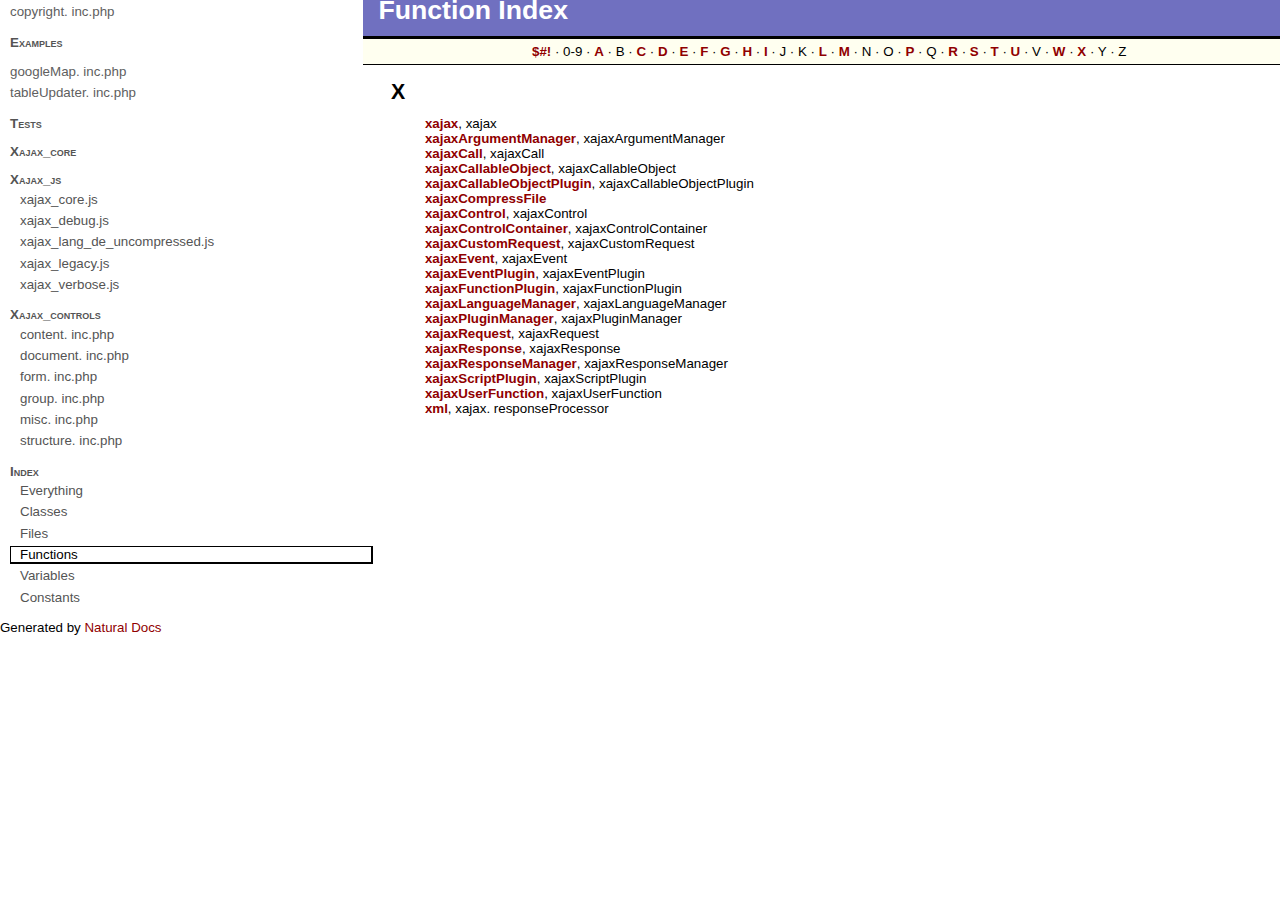
<file: joystock/pcte-common/XAJAX/documentation/index/Functions5.html>
<!DOCTYPE HTML PUBLIC "-//W3C//DTD HTML 4.0//EN" "http://www.w3.org/TR/REC-html40/strict.dtd">

<html><head><title>Function Index</title><link rel="stylesheet" type="text/css" href="../styles/main.css"><script language=JavaScript src="../javascript/main.js"></script></head><body class=UnframedPage onLoad="NDOnLoad()"><script language=JavaScript><!--
if (browserType) {document.write("<div class=" + browserType + ">");if (browserVer) {document.write("<div class=" + browserVer + ">"); }}// --></script>

<!--  Generated by Natural Docs, version 1.35 -->
<!--  http://www.naturaldocs.org  -->

<!-- saved from url=(0026)http://www.naturaldocs.org -->

<table border=0 cellspacing=0 cellpadding=0 width=100%><tr><td class=MenuSection valign=top><!--START_ND_MENU--><div class=MEntry><div class=MFile><a href="../files/copyright-inc-php.html">copyright.<span class=HB> </span>inc.php</a></div></div><div class=MEntry><div class=MGroup><a href="javascript:ToggleMenu('MGroupContent4')">Examples</a><div class=MGroupContent id=MGroupContent4><div class=MEntry><div class=MFile><a href="../files/examples/helloworld-php.html">helloworld.php</a></div></div><div class=MEntry><div class=MGroup><a href="javascript:ToggleMenu('MGroupContent1')">Multiply</a><div class=MGroupContent id=MGroupContent1><div class=MEntry><div class=MFile><a href="../files/examples/multiply/multiply-common-php.html">common.php</a></div></div><div class=MEntry><div class=MFile><a href="../files/examples/multiply/multiply-php.html">php</a></div></div><div class=MEntry><div class=MFile><a href="../files/examples/multiply/multiply-server-php.html">server.php</a></div></div></div></div></div><div class=MEntry><div class=MGroup><a href="javascript:ToggleMenu('MGroupContent2')">Signup</a><div class=MGroupContent id=MGroupContent2><div class=MEntry><div class=MFile><a href="../files/examples/signup/signup-common-php.html">common.php</a></div></div><div class=MEntry><div class=MFile><a href="../files/examples/signup/signup-php.html">php</a></div></div><div class=MEntry><div class=MFile><a href="../files/examples/signup/signup-server-php.html">server.php</a></div></div></div></div></div><div class=MEntry><div class=MGroup><a href="javascript:ToggleMenu('MGroupContent3')">Thewall</a><div class=MGroupContent id=MGroupContent3><div class=MEntry><div class=MFile><a href="../files/examples/thewall/thewall-common-php.html">common.php</a></div></div><div class=MEntry><div class=MFile><a href="../files/examples/thewall/thewall-php.html">php</a></div></div><div class=MEntry><div class=MFile><a href="../files/examples/thewall/thewall-server-php.html">server.php</a></div></div></div></div></div><div class=MEntry><div class=MFile><a href="../files/examples/xul/xulApplication-php.html">xulApplication.php</a></div></div><div class=MEntry><div class=MFile><a href="../files/examples/xul/xulServer-php.html">xulServer.php</a></div></div></div></div></div><div class=MEntry><div class=MFile><a href="../files/xajax_plugins/response/googleMap-inc-php.html">googleMap.<span class=HB> </span>inc.php</a></div></div><div class=MEntry><div class=MFile><a href="../files/xajax_plugins/response/tableUpdater-inc-php.html">tableUpdater.<span class=HB> </span>inc.php</a></div></div><div class=MEntry><div class=MGroup><a href="javascript:ToggleMenu('MGroupContent7')">Tests</a><div class=MGroupContent id=MGroupContent7><div class=MEntry><div class=MFile><a href="../files/tests/errorHandlingTest-php.html">errorHandlingTest.php</a></div></div><div class=MEntry><div class=MFile><a href="../files/tests/index-php.html">index.php</a></div></div><div class=MEntry><div class=MGroup><a href="javascript:ToggleMenu('MGroupContent5')">Legacy_tests</a><div class=MGroupContent id=MGroupContent5><div class=MEntry><div class=MFile><a href="../files/tests/legacy_tests/catchAllFunctionTest-php.html">catchAllFunctionTest.php</a></div></div><div class=MEntry><div class=MFile><a href="../files/tests/legacy_tests/index-php.html">index.php</a></div></div><div class=MEntry><div class=MFile><a href="../files/tests/legacy_tests/jsLoadingTest-php.html">jsLoadingTest.php</a></div></div><div class=MEntry><div class=MFile><a href="../files/tests/legacy_tests/preFunctionTest-php.html">preFunctionTest.php</a></div></div></div></div></div><div class=MEntry><div class=MFile><a href="../files/tests/registerObjectTest-php.html">registerObjectTest.php</a></div></div><div class=MEntry><div class=MFile><a href="../files/tests/searchReplaceTest-php.html">searchReplaceTest.php</a></div></div><div class=MEntry><div class=MGroup><a href="javascript:ToggleMenu('MGroupContent6')">Suite</a><div class=MGroupContent id=MGroupContent6><div class=MEntry><div class=MFile><a href="../files/tests/suite/alert_confirm-php.html">alert_confirm.php</a></div></div><div class=MEntry><div class=MFile><a href="../files/tests/suite/assign_append-php.html">assign_append.php</a></div></div><div class=MEntry><div class=MFile><a href="../files/tests/suite/callScriptTest-php.html">callScriptTest.php</a></div></div><div class=MEntry><div class=MFile><a href="../files/tests/suite/controls_html_401_transitional-php.html">controls_html_401_transitional.php</a></div></div><div class=MEntry><div class=MFile><a href="../files/tests/suite/controls_xhtml_10_transitional-php.html">controls_xhtml_10_transitional.php</a></div></div><div class=MEntry><div class=MFile><a href="../files/tests/suite/css-php.html">css.php</a></div></div><div class=MEntry><div class=MFile><a href="../files/tests/suite/delayEvents-php.html">delayEvents.php</a></div></div><div class=MEntry><div class=MFile><a href="../files/tests/suite/events-php.html">events.php</a></div></div><div class=MEntry><div class=MFile><a href="../files/tests/suite/functions-php.html">functions.php</a></div></div><div class=MEntry><div class=MFile><a href="../files/tests/suite/index-php.html">index.php</a></div></div><div class=MEntry><div class=MFile><a href="../files/tests/suite/scriptContext-php.html">scriptContext.php</a></div></div><div class=MEntry><div class=MFile><a href="../files/tests/suite/server_events-php.html">server_events.php</a></div></div><div class=MEntry><div class=MFile><a href="../files/tests/suite/theFrame-php.html">theFrame.php</a></div></div></div></div></div><div class=MEntry><div class=MFile><a href="../files/tests/xajaxResponseTest-php.html">xajaxResponseTest.php</a></div></div></div></div></div><div class=MEntry><div class=MGroup><a href="javascript:ToggleMenu('MGroupContent10')">Xajax_core</a><div class=MGroupContent id=MGroupContent10><div class=MEntry><div class=MGroup><a href="javascript:ToggleMenu('MGroupContent9')">Plugin_layer</a><div class=MGroupContent id=MGroupContent9><div class=MEntry><div class=MGroup><a href="javascript:ToggleMenu('MGroupContent8')">Support</a><div class=MGroupContent id=MGroupContent8><div class=MEntry><div class=MFile><a href="../files/xajax_core/plugin_layer/support/xajaxCallableObject-inc-php.html">xajaxCallableObject.<span class=HB> </span>inc.php</a></div></div><div class=MEntry><div class=MFile><a href="../files/xajax_core/plugin_layer/support/xajaxEvent-inc-php.html">xajaxEvent.<span class=HB> </span>inc.php</a></div></div><div class=MEntry><div class=MFile><a href="../files/xajax_core/plugin_layer/support/xajaxUserFunction-inc-php.html">xajaxUserFunction.<span class=HB> </span>inc.php</a></div></div></div></div></div><div class=MEntry><div class=MFile><a href="../files/xajax_core/plugin_layer/xajaxCallableObjectPlugin-inc-php.html">xajaxCallableObjectPlugin.<span class=HB> </span>inc.php</a></div></div><div class=MEntry><div class=MFile><a href="../files/xajax_core/plugin_layer/xajaxDefaultIncludePlugin-inc-php.html">xajaxDefaultIncludePlugin.<span class=HB> </span>inc.php</a></div></div><div class=MEntry><div class=MFile><a href="../files/xajax_core/plugin_layer/xajaxEventPlugin-inc-php.html">xajaxEventPlugin.<span class=HB> </span>inc.php</a></div></div><div class=MEntry><div class=MFile><a href="../files/xajax_core/plugin_layer/xajaxFunctionPlugin-inc-php.html">xajaxFunctionPlugin.<span class=HB> </span>inc.php</a></div></div><div class=MEntry><div class=MFile><a href="../files/xajax_core/plugin_layer/xajaxScriptPlugin-inc-php.html">xajaxScriptPlugin.<span class=HB> </span>inc.php</a></div></div></div></div></div><div class=MEntry><div class=MFile><a href="../files/xajax_core/xajax-inc-php.html">xajax.<span class=HB> </span>inc.php</a></div></div><div class=MEntry><div class=MFile><a href="../files/xajax_core/xajax_lang_de-inc-php.html">xajax_lang_de.<span class=HB> </span>inc.php</a></div></div><div class=MEntry><div class=MFile><a href="../files/xajax_core/xajaxArgumentManager-inc-php.html">xajaxArgumentManager.<span class=HB> </span>inc.php</a></div></div><div class=MEntry><div class=MFile><a href="../files/xajax_core/xajaxCall-inc-php.html">xajaxCall.<span class=HB> </span>inc.php</a></div></div><div class=MEntry><div class=MFile><a href="../files/xajax_core/xajaxCompress-inc-php.html">xajaxCompressFile</a></div></div><div class=MEntry><div class=MFile><a href="../files/xajax_core/xajaxControl-inc-php.html">xajaxControl.<span class=HB> </span>inc.php</a></div></div><div class=MEntry><div class=MFile><a href="../files/xajax_core/xajaxLanguageManager-inc-php.html">xajaxLanguageManager.<span class=HB> </span>inc.php</a></div></div><div class=MEntry><div class=MFile><a href="../files/xajax_core/xajaxPlugin-inc-php.html">xajaxPlugin.<span class=HB> </span>inc.php</a></div></div><div class=MEntry><div class=MFile><a href="../files/xajax_core/xajaxPluginManager-inc-php.html">xajaxPluginManager.<span class=HB> </span>inc.php</a></div></div><div class=MEntry><div class=MFile><a href="../files/xajax_core/xajaxRequest-inc-php.html">xajaxRequest.<span class=HB> </span>inc.php</a></div></div><div class=MEntry><div class=MFile><a href="../files/xajax_core/xajaxResponse-inc-php.html">xajaxResponse.<span class=HB> </span>inc.php</a></div></div><div class=MEntry><div class=MFile><a href="../files/xajax_core/xajaxResponseManager-inc-php.html">xajaxResponseManager.<span class=HB> </span>inc.php</a></div></div></div></div></div><div class=MEntry><div class=MGroup><a href="javascript:ToggleMenu('MGroupContent11')">Xajax_js</a><div class=MGroupContent id=MGroupContent11><div class=MEntry><div class=MFile><a href="../files/xajax_js/xajax_core_uncompressed-js.html">xajax_core.js</a></div></div><div class=MEntry><div class=MFile><a href="../files/xajax_js/xajax_debug_uncompressed-js.html">xajax_debug.js</a></div></div><div class=MEntry><div class=MFile><a href="../files/xajax_js/xajax_lang_de_uncompressed-js.html">xajax_lang_de_uncompressed.js</a></div></div><div class=MEntry><div class=MFile><a href="../files/xajax_js/xajax_legacy_uncompressed-js.html">xajax_legacy.js</a></div></div><div class=MEntry><div class=MFile><a href="../files/xajax_js/xajax_verbose_uncompressed-js.html">xajax_verbose.js</a></div></div></div></div></div><div class=MEntry><div class=MGroup><a href="javascript:ToggleMenu('MGroupContent12')">Xajax_controls</a><div class=MGroupContent id=MGroupContent12><div class=MEntry><div class=MFile><a href="../files/xajax_controls/content-inc-php.html">content.<span class=HB> </span>inc.php</a></div></div><div class=MEntry><div class=MFile><a href="../files/xajax_controls/document-inc-php.html">document.<span class=HB> </span>inc.php</a></div></div><div class=MEntry><div class=MFile><a href="../files/xajax_controls/form-inc-php.html">form.<span class=HB> </span>inc.php</a></div></div><div class=MEntry><div class=MFile><a href="../files/xajax_controls/group-inc-php.html">group.<span class=HB> </span>inc.php</a></div></div><div class=MEntry><div class=MFile><a href="../files/xajax_controls/misc-inc-php.html">misc.<span class=HB> </span>inc.php</a></div></div><div class=MEntry><div class=MFile><a href="../files/xajax_controls/structure-inc-php.html">structure.<span class=HB> </span>inc.php</a></div></div></div></div></div><div class=MEntry><div class=MGroup><a href="javascript:ToggleMenu('MGroupContent13')">Index</a><div class=MGroupContent id=MGroupContent13><div class=MEntry><div class=MIndex><a href="General.html">Everything</a></div></div><div class=MEntry><div class=MIndex><a href="Classes.html">Classes</a></div></div><div class=MEntry><div class=MIndex><a href="Files.html">Files</a></div></div><div class=MEntry><div class=MIndex id=MSelected>Functions</div></div><div class=MEntry><div class=MIndex><a href="Variables.html">Variables</a></div></div><div class=MEntry><div class=MIndex><a href="Constants.html">Constants</a></div></div></div></div></div><script language=JavaScript><!--
if (document.getElementById){for (var menu = 1; menu < 14; menu++){if (menu != 13 && menu != 12 && menu != 11){document.getElementById("MGroupContent" + menu).style.display = "none";};};}// --></script><!--END_ND_MENU--></td><td class=IndexSection valign=top><div class=IPageTitle>Function Index</div><div class=INavigationBar><a href="Functions.html#Symbols">$#!</a> &middot; 0-9 &middot; <a href="Functions.html#A">A</a> &middot; B &middot; <a href="Functions.html#C">C</a> &middot; <a href="Functions2.html#D">D</a> &middot; <a href="Functions2.html#E">E</a> &middot; <a href="Functions2.html#F">F</a> &middot; <a href="Functions2.html#G">G</a> &middot; <a href="Functions3.html#H">H</a> &middot; <a href="Functions3.html#I">I</a> &middot; J &middot; K &middot; <a href="Functions3.html#L">L</a> &middot; <a href="Functions3.html#M">M</a> &middot; N &middot; O &middot; <a href="Functions3.html#P">P</a> &middot; Q &middot; <a href="Functions3.html#R">R</a> &middot; <a href="Functions4.html#S">S</a> &middot; <a href="Functions4.html#T">T</a> &middot; <a href="Functions4.html#U">U</a> &middot; V &middot; <a href="Functions4.html#W">W</a> &middot; <a href="#X">X</a> &middot; Y &middot; Z</div><table border=0 cellspacing=0 cellpadding=0><tr><td class=IHeading id=IFirstHeading><a name="X"></a>X</td><td></td></tr><tr><td class=ISymbolPrefix id=IFirstSymbolPrefix>&nbsp;</td><td class=IEntry><a href="../files/xajax_core/xajax-inc-php.html#xajax.xajax" id=link339 onMouseOver="ShowTip(event, 'tt339', 'link339')" onMouseOut="HideTip('tt339')" class=ISymbol>xajax</a>, <span class=IParent>xajax</span></td></tr><tr><td class=ISymbolPrefix>&nbsp;</td><td class=IEntry><a href="../files/xajax_core/xajaxArgumentManager-inc-php.html#xajaxArgumentManager.xajaxArgumentManager" id=link340 onMouseOver="ShowTip(event, 'tt340', 'link340')" onMouseOut="HideTip('tt340')" class=ISymbol>xajaxArgumentManager</a>, <span class=IParent>xajaxArgumentManager</span></td></tr><tr><td class=ISymbolPrefix>&nbsp;</td><td class=IEntry><a href="../files/xajax_core/xajaxCall-inc-php.html#xajaxCall.xajaxCall" id=link341 onMouseOver="ShowTip(event, 'tt341', 'link341')" onMouseOut="HideTip('tt341')" class=ISymbol>xajaxCall</a>, <span class=IParent>xajaxCall</span></td></tr><tr><td class=ISymbolPrefix>&nbsp;</td><td class=IEntry><a href="../files/xajax_core/plugin_layer/support/xajaxCallableObject-inc-php.html#xajaxCallableObject.xajaxCallableObject" id=link342 onMouseOver="ShowTip(event, 'tt342', 'link342')" onMouseOut="HideTip('tt342')" class=ISymbol>xajaxCallableObject</a>, <span class=IParent>xajaxCallableObject</span></td></tr><tr><td class=ISymbolPrefix>&nbsp;</td><td class=IEntry><a href="../files/xajax_core/plugin_layer/xajaxCallableObjectPlugin-inc-php.html#xajaxCallableObjectPlugin.xajaxCallableObjectPlugin" id=link343 onMouseOver="ShowTip(event, 'tt343', 'link343')" onMouseOut="HideTip('tt343')" class=ISymbol>xajaxCallableObjectPlugin</a>, <span class=IParent>xajaxCallableObjectPlugin</span></td></tr><tr><td class=ISymbolPrefix>&nbsp;</td><td class=IEntry><a href="../files/xajax_core/xajaxCompress-inc-php.html#xajaxCompressFile" id=link344 onMouseOver="ShowTip(event, 'tt344', 'link344')" onMouseOut="HideTip('tt344')" class=ISymbol>xajaxCompressFile</a></td></tr><tr><td class=ISymbolPrefix>&nbsp;</td><td class=IEntry><a href="../files/xajax_core/xajaxControl-inc-php.html#xajaxControl.xajaxControl" id=link345 onMouseOver="ShowTip(event, 'tt345', 'link345')" onMouseOut="HideTip('tt345')" class=ISymbol>xajaxControl</a>, <span class=IParent>xajaxControl</span></td></tr><tr><td class=ISymbolPrefix>&nbsp;</td><td class=IEntry><a href="../files/xajax_core/xajaxControl-inc-php.html#xajaxControlContainer.xajaxControlContainer" id=link346 onMouseOver="ShowTip(event, 'tt346', 'link346')" onMouseOut="HideTip('tt346')" class=ISymbol>xajaxControlContainer</a>, <span class=IParent>xajaxControlContainer</span></td></tr><tr><td class=ISymbolPrefix>&nbsp;</td><td class=IEntry><a href="../files/xajax_core/xajaxRequest-inc-php.html#xajaxCustomRequest.xajaxCustomRequest" id=link347 onMouseOver="ShowTip(event, 'tt347', 'link347')" onMouseOut="HideTip('tt347')" class=ISymbol>xajaxCustomRequest</a>, <span class=IParent>xajaxCustomRequest</span></td></tr><tr><td class=ISymbolPrefix>&nbsp;</td><td class=IEntry><a href="../files/xajax_core/plugin_layer/support/xajaxEvent-inc-php.html#xajaxEvent.xajaxEvent" id=link348 onMouseOver="ShowTip(event, 'tt348', 'link348')" onMouseOut="HideTip('tt348')" class=ISymbol>xajaxEvent</a>, <span class=IParent>xajaxEvent</span></td></tr><tr><td class=ISymbolPrefix>&nbsp;</td><td class=IEntry><a href="../files/xajax_core/plugin_layer/xajaxEventPlugin-inc-php.html#xajaxEventPlugin.xajaxEventPlugin" id=link349 onMouseOver="ShowTip(event, 'tt349', 'link349')" onMouseOut="HideTip('tt349')" class=ISymbol>xajaxEventPlugin</a>, <span class=IParent>xajaxEventPlugin</span></td></tr><tr><td class=ISymbolPrefix>&nbsp;</td><td class=IEntry><a href="../files/xajax_core/plugin_layer/xajaxFunctionPlugin-inc-php.html#xajaxFunctionPlugin.xajaxFunctionPlugin" id=link350 onMouseOver="ShowTip(event, 'tt350', 'link350')" onMouseOut="HideTip('tt350')" class=ISymbol>xajaxFunctionPlugin</a>, <span class=IParent>xajaxFunctionPlugin</span></td></tr><tr><td class=ISymbolPrefix>&nbsp;</td><td class=IEntry><a href="../files/xajax_core/xajaxLanguageManager-inc-php.html#xajaxLanguageManager.xajaxLanguageManager" id=link351 onMouseOver="ShowTip(event, 'tt351', 'link351')" onMouseOut="HideTip('tt351')" class=ISymbol>xajaxLanguageManager</a>, <span class=IParent>xajaxLanguageManager</span></td></tr><tr><td class=ISymbolPrefix>&nbsp;</td><td class=IEntry><a href="../files/xajax_core/xajaxPluginManager-inc-php.html#xajaxPluginManager.xajaxPluginManager" id=link352 onMouseOver="ShowTip(event, 'tt352', 'link352')" onMouseOut="HideTip('tt352')" class=ISymbol>xajaxPluginManager</a>, <span class=IParent>xajaxPluginManager</span></td></tr><tr><td class=ISymbolPrefix>&nbsp;</td><td class=IEntry><a href="../files/xajax_core/xajaxRequest-inc-php.html#xajaxRequest.xajaxRequest" id=link353 onMouseOver="ShowTip(event, 'tt353', 'link353')" onMouseOut="HideTip('tt353')" class=ISymbol>xajaxRequest</a>, <span class=IParent>xajaxRequest</span></td></tr><tr><td class=ISymbolPrefix>&nbsp;</td><td class=IEntry><a href="../files/xajax_core/xajaxResponse-inc-php.html#xajaxResponse.xajaxResponse" id=link354 onMouseOver="ShowTip(event, 'tt354', 'link354')" onMouseOut="HideTip('tt354')" class=ISymbol>xajaxResponse</a>, <span class=IParent>xajaxResponse</span></td></tr><tr><td class=ISymbolPrefix>&nbsp;</td><td class=IEntry><a href="../files/xajax_core/xajaxResponseManager-inc-php.html#xajaxResponseManager.xajaxResponseManager" id=link355 onMouseOver="ShowTip(event, 'tt355', 'link355')" onMouseOut="HideTip('tt355')" class=ISymbol>xajaxResponseManager</a>, <span class=IParent>xajaxResponseManager</span></td></tr><tr><td class=ISymbolPrefix>&nbsp;</td><td class=IEntry><a href="../files/xajax_core/plugin_layer/xajaxScriptPlugin-inc-php.html#xajaxScriptPlugin.xajaxScriptPlugin" id=link356 onMouseOver="ShowTip(event, 'tt356', 'link356')" onMouseOut="HideTip('tt356')" class=ISymbol>xajaxScriptPlugin</a>, <span class=IParent>xajaxScriptPlugin</span></td></tr><tr><td class=ISymbolPrefix>&nbsp;</td><td class=IEntry><a href="../files/xajax_core/plugin_layer/support/xajaxUserFunction-inc-php.html#xajaxUserFunction.xajaxUserFunction" id=link357 onMouseOver="ShowTip(event, 'tt357', 'link357')" onMouseOut="HideTip('tt357')" class=ISymbol>xajaxUserFunction</a>, <span class=IParent>xajaxUserFunction</span></td></tr><tr><td class=ISymbolPrefix id=ILastSymbolPrefix>&nbsp;</td><td class=IEntry><a href="../files/xajax_js/xajax_core_uncompressed-js.html#xajax.responseProcessor.xml" id=link358 onMouseOver="ShowTip(event, 'tt358', 'link358')" onMouseOut="HideTip('tt358')" class=ISymbol>xml</a>, <span class=IParent>xajax.<span class=HB> </span>responseProcessor</span></td></tr></table>
<!--START_ND_TOOLTIPS-->
<div class=CToolTip id="tt339"><div class=CFunction><blockquote><table border=0 cellspacing=0 cellpadding=0 class=Prototype><tr><td><table border=0 cellspacing=0 cellpadding=0><tr><td class=PBeforeParameters nowrap>function xajax(</td><td class=PParameter nowrap>$sRequestURI</td><td class=PDefaultValuePrefix>&nbsp;=&nbsp;</td><td class=PDefaultValue width=100%>null,</td></tr><tr><td></td><td class=PParameter nowrap>$sLanguage</td><td class=PDefaultValuePrefix>&nbsp;=&nbsp;</td><td class=PDefaultValue width=100%>null</td><td class=PAfterParameters nowrap>)</td></tr></table></td></tr></table></blockquote>Constructs a xajax instance and initializes the plugin system.</div></div><div class=CToolTip id="tt340"><div class=CFunction><blockquote><table border=0 cellspacing=0 cellpadding=0 class=Prototype><tr><td>function xajaxArgumentManager()</td></tr></table></blockquote>Initializes configuration settings to their default values and reads the argument data from the GET or POST data.</div></div><div class=CToolTip id="tt341"><div class=CFunction><blockquote><table border=0 cellspacing=0 cellpadding=0 class=Prototype><tr><td><table border=0 cellspacing=0 cellpadding=0><tr><td class=PBeforeParameters nowrap>function xajaxCall(</td><td class=PParameter nowrap>$sFunction</td><td class=PDefaultValuePrefix>&nbsp;=&nbsp;</td><td class=PDefaultValue width=100%> ''</td><td class=PAfterParameters nowrap>)</td></tr></table></td></tr></table></blockquote>Initializes the xajaxCall object.</div></div><div class=CToolTip id="tt342"><div class=CFunction><blockquote><table border=0 cellspacing=0 cellpadding=0 class=Prototype><tr><td><table border=0 cellspacing=0 cellpadding=0><tr><td class=PBeforeParameters nowrap>function xajaxCallableObject(</td><td class=PParameterPrefix nowrap>&amp;</td><td class=PParameter nowrap>$obj</td><td class=PAfterParameters nowrap>)</td></tr></table></td></tr></table></blockquote>Constructs and initializes the xajaxCallableObject</div></div><div class=CToolTip id="tt343"><div class=CFunction><blockquote><table border=0 cellspacing=0 cellpadding=0 class=Prototype><tr><td>function xajaxCallableObjectPlugin()</td></tr></table></blockquote></div></div><div class=CToolTip id="tt344"><div class=CFunction><blockquote><table border=0 cellspacing=0 cellpadding=0 class=Prototype><tr><td><table border=0 cellspacing=0 cellpadding=0><tr><td class=PBeforeParameters nowrap>function xajaxCompressFile(</td><td class=PParameter nowrap>$sFile</td><td class=PAfterParameters nowrap>)</td></tr></table></td></tr></table></blockquote>xajax will call this function internally to compress the javascript code for more efficient delivery.</div></div><div class=CToolTip id="tt345"><div class=CFunction><blockquote><table border=0 cellspacing=0 cellpadding=0 class=Prototype><tr><td><table border=0 cellspacing=0 cellpadding=0><tr><td class=PBeforeParameters nowrap>function xajaxControl(</td><td class=PParameter nowrap>$sTag,</td><td class=PDefaultValuePrefix>&nbsp;&nbsp;</td><td class=PDefaultValue width=100%></td></tr><tr><td></td><td class=PParameter nowrap>$aConfiguration</td><td class=PDefaultValuePrefix>&nbsp;=&nbsp;</td><td class=PDefaultValue width=100%>array()</td><td class=PAfterParameters nowrap>)</td></tr></table></td></tr></table></blockquote></div></div><div class=CToolTip id="tt346"><div class=CFunction><blockquote><table border=0 cellspacing=0 cellpadding=0 class=Prototype><tr><td><table border=0 cellspacing=0 cellpadding=0><tr><td class=PBeforeParameters nowrap>function xajaxControlContainer(</td><td class=PParameter nowrap>$sTag,</td><td class=PDefaultValuePrefix>&nbsp;&nbsp;</td><td class=PDefaultValue width=100%></td></tr><tr><td></td><td class=PParameter nowrap>$aConfiguration</td><td class=PDefaultValuePrefix>&nbsp;=&nbsp;</td><td class=PDefaultValue width=100%>array()</td><td class=PAfterParameters nowrap>)</td></tr></table></td></tr></table></blockquote>Called to construct and configure this control.</div></div><div class=CToolTip id="tt347"><div class=CFunction><blockquote><table border=0 cellspacing=0 cellpadding=0 class=Prototype><tr><td><table border=0 cellspacing=0 cellpadding=0><tr><td class=PBeforeParameters nowrap>function xajaxCustomRequest(</td><td class=PParameter nowrap>$sScript</td><td class=PAfterParameters nowrap>)</td></tr></table></td></tr></table></blockquote>Constructs and initializes an instance of the object.</div></div><div class=CToolTip id="tt348"><div class=CFunction><blockquote><table border=0 cellspacing=0 cellpadding=0 class=Prototype><tr><td><table border=0 cellspacing=0 cellpadding=0><tr><td class=PBeforeParameters nowrap>function xajaxEvent(</td><td class=PParameter nowrap>$sName</td><td class=PAfterParameters nowrap>)</td></tr></table></td></tr></table></blockquote>Construct and initialize this xajaxEvent object.</div></div><div class=CToolTip id="tt349"><div class=CFunction><blockquote><table border=0 cellspacing=0 cellpadding=0 class=Prototype><tr><td>function xajaxEventPlugin()</td></tr></table></blockquote></div></div><div class=CToolTip id="tt350"><div class=CFunction><blockquote><table border=0 cellspacing=0 cellpadding=0 class=Prototype><tr><td>function xajaxFunctionPlugin()</td></tr></table></blockquote>Constructs and initializes the xajaxFunctionPlugin. </div></div><div class=CToolTip id="tt351"><div class=CFunction><blockquote><table border=0 cellspacing=0 cellpadding=0 class=Prototype><tr><td>function xajaxLanguageManager()</td></tr></table></blockquote>Construct and initialize the one and only xajax language manager object.</div></div><div class=CToolTip id="tt352"><div class=CFunction><blockquote><table border=0 cellspacing=0 cellpadding=0 class=Prototype><tr><td>function xajaxPluginManager()</td></tr></table></blockquote>Construct and initialize the one and only xajax plugin manager.</div></div><div class=CToolTip id="tt353"><div class=CFunction><blockquote><table border=0 cellspacing=0 cellpadding=0 class=Prototype><tr><td><table border=0 cellspacing=0 cellpadding=0><tr><td class=PBeforeParameters nowrap>function xajaxRequest(</td><td class=PParameter nowrap>$sName</td><td class=PAfterParameters nowrap>)</td></tr></table></td></tr></table></blockquote>Construct and initialize this request.</div></div><div class=CToolTip id="tt354"><div class=CFunction><blockquote><table border=0 cellspacing=0 cellpadding=0 class=Prototype><tr><td>function xajaxResponse()</td></tr></table></blockquote>Create and initialize a xajaxResponse object.</div></div><div class=CToolTip id="tt355"><div class=CFunction><blockquote><table border=0 cellspacing=0 cellpadding=0 class=Prototype><tr><td>function xajaxResponseManager()</td></tr></table></blockquote>Construct and initialize the one and only xajaxResponseManager object.</div></div><div class=CToolTip id="tt356"><div class=CFunction><blockquote><table border=0 cellspacing=0 cellpadding=0 class=Prototype><tr><td>function xajaxScriptPlugin()</td></tr></table></blockquote>Construct and initialize the xajax script plugin object. </div></div><div class=CToolTip id="tt357"><div class=CFunction><blockquote><table border=0 cellspacing=0 cellpadding=0 class=Prototype><tr><td><table border=0 cellspacing=0 cellpadding=0><tr><td class=PBeforeParameters nowrap>function xajaxUserFunction(</td><td class=PParameter nowrap>$uf,</td><td class=PDefaultValuePrefix>&nbsp;&nbsp;</td><td class=PDefaultValue width=100%></td></tr><tr><td></td><td class=PParameter nowrap>$sInclude</td><td class=PDefaultValuePrefix>&nbsp;=&nbsp;</td><td class=PDefaultValue width=100%>NULL,</td></tr><tr><td></td><td class=PParameter nowrap>$aConfiguration</td><td class=PDefaultValuePrefix>&nbsp;=&nbsp;</td><td class=PDefaultValue width=100%>array()</td><td class=PAfterParameters nowrap>)</td></tr></table></td></tr></table></blockquote>Constructs and initializes the xajaxUserFunction object.</div></div><div class=CToolTip id="tt358"><div class=CFunction><blockquote><table border=0 cellspacing=0 cellpadding=0 class=Prototype><tr><td><table border=0 cellspacing=0 cellpadding=0><tr><td class=PBeforeParameters nowrap>xajax.responseProcessor.xml = function(</td><td class=PParameter nowrap>oRequest</td><td class=PAfterParameters nowrap>)</td></tr></table></td></tr></table></blockquote>Parse the response XML into a series of commands. </div></div><!--END_ND_TOOLTIPS-->

</td></tr></table><div class=Footer><!--START_ND_FOOTER-->Generated by <a href="http://www.naturaldocs.org">Natural Docs</a><!--END_ND_FOOTER--></div><script language=JavaScript><!--
if (browserType) {if (browserVer) {document.write("</div>"); }document.write("</div>");}// --></script></body></html>
</file>
<file: joystock/pcte-common/XAJAX/documentation/styles/main.css>
/*
   IMPORTANT: If you're editing this file in the output directory of one of
   your projects, your changes will be overwritten the next time you run
   Natural Docs.  Instead, copy this file to your project directory, make your
   changes, and you can use it with -s.  Even better would be to make a CSS
   file in your project directory with only your changes, which you can then
   use with -s [original style] [your changes].

   On the other hand, if you're editing this file in the Natural Docs styles
   directory, the changes will automatically be applied to all your projects
   that use this style the next time Natural Docs is run on them.

   This file is part of Natural Docs, which is Copyright (C) 2003-2008 Greg Valure
   Natural Docs is licensed under the GPL
*/

body {
    font: 10pt Verdana, Arial, sans-serif;
    color: #000000;
    margin: 0; padding: 0;
    }

.ContentPage,
.IndexPage,
.FramedMenuPage {
    background-color: #E8E8E8;
    }
.FramedContentPage,
.FramedIndexPage,
.FramedSearchResultsPage,
.PopupSearchResultsPage {
    background-color: #FFFFFF;
    }


a:link,
a:visited { color: #900000; text-decoration: none }
a:hover { color: #900000; text-decoration: underline }
a:active { color: #FF0000; text-decoration: underline }

td {
    vertical-align: top }

img { border: 0;  }


/*
    Comment out this line to use web-style paragraphs (blank line between
    paragraphs, no indent) instead of print-style paragraphs (no blank line,
    indented.)
*/
p {
    text-indent: 5ex; margin: 0 }


/*  Opera doesn't break with just wbr, but will if you add this.  */
.Opera wbr:after {
	content: "\00200B";
	}


/*  Blockquotes are used as containers for things that may need to scroll.  */
blockquote {
    padding: 0;
    margin: 0;
    overflow: auto;
    }


.Firefox1 blockquote {
    padding-bottom: .5em;
    }

/*  Turn off scrolling when printing.  */
@media print {
    blockquote {
        overflow: visible;
        }
    .IE blockquote {
        width: auto;
        }
    }



#Menu {
    font-size: 9pt;
    padding: 10px 0 0 0;
    }
.ContentPage #Menu,
.IndexPage #Menu {
    position: absolute;
    top: 0;
    left: 0;
    width: 31ex;
    overflow: hidden;
    }
.ContentPage .Firefox #Menu,
.IndexPage .Firefox #Menu {
    width: 27ex;
    }


    .MTitle {
        font-size: 16pt; font-weight: bold; font-variant: small-caps;
        text-align: center;
        padding: 5px 10px 15px 10px;
        border-bottom: 1px dotted #000000;
        margin-bottom: 15px }

    .MSubTitle {
        font-size: 9pt; font-weight: normal; font-variant: normal;
        margin-top: 1ex; margin-bottom: 5px }


    .MEntry a:link,
    .MEntry a:hover,
    .MEntry a:visited { color: #606060; margin-right: 0 }
    .MEntry a:active { color: #A00000; margin-right: 0 }


    .MGroup {
        font-variant: small-caps; font-weight: bold;
        margin: 1em 0 1em 10px;
        }

    .MGroupContent {
        font-variant: normal; font-weight: normal }

    .MGroup a:link,
    .MGroup a:hover,
    .MGroup a:visited { color: #545454; margin-right: 10px }
    .MGroup a:active { color: #A00000; margin-right: 10px }


    .MFile,
    .MText,
    .MLink,
    .MIndex {
        padding: 1px 17px 2px 10px;
        margin: .25em 0 .25em 0;
        }

    .MText {
        font-size: 8pt; font-style: italic }

    .MLink {
        font-style: italic }

    #MSelected {
        color: #000000; background-color: #FFFFFF;
        /*  Replace padding with border.  */
        padding: 0 10px 0 10px;
        border-width: 1px 2px 2px 0; border-style: solid; border-color: #000000;
        margin-right: 5px;
        }

    /*  Close off the left side when its in a group.  */
    .MGroup #MSelected {
        padding-left: 9px; border-left-width: 1px }

    /*  A treat for Mozilla users.  Blatantly non-standard.  Will be replaced with CSS 3 attributes when finalized/supported.  */
    .Firefox #MSelected {
        -moz-border-radius-topright: 10px;
        -moz-border-radius-bottomright: 10px }
    .Firefox .MGroup #MSelected {
        -moz-border-radius-topleft: 10px;
        -moz-border-radius-bottomleft: 10px }


    #MSearchPanel {
        padding: 0px 6px;
        margin: .25em 0;
        }


    #MSearchField {
        font: italic 9pt Verdana, sans-serif;
        color: #606060;
        background-color: #E8E8E8;
        border: none;
        padding: 2px 4px;
        width: 100%;
        }
    /* Only Opera gets it right. */
    .Firefox #MSearchField,
    .IE #MSearchField,
    .Safari #MSearchField {
        width: 94%;
        }
    .Opera9 #MSearchField,
    .Konqueror #MSearchField {
        width: 97%;
        }
    .FramedMenuPage .Firefox #MSearchField,
    .FramedMenuPage .Safari #MSearchField,
    .FramedMenuPage .Konqueror #MSearchField {
        width: 98%;
        }

    /* Firefox doesn't do this right in frames without #MSearchPanel added on.
        It's presence doesn't hurt anything other browsers. */
    #MSearchPanel.MSearchPanelInactive:hover #MSearchField {
        background-color: #FFFFFF;
        border: 1px solid #C0C0C0;
        padding: 1px 3px;
        }
    .MSearchPanelActive #MSearchField {
        background-color: #FFFFFF;
        border: 1px solid #C0C0C0;
        font-style: normal;
        padding: 1px 3px;
        }

    #MSearchType {
        visibility: hidden;
        font: 8pt Verdana, sans-serif;
        width: 98%;
        padding: 0;
        border: 1px solid #C0C0C0;
        }
    .MSearchPanelActive #MSearchType,
    /*  As mentioned above, Firefox doesn't do this right in frames without #MSearchPanel added on. */
    #MSearchPanel.MSearchPanelInactive:hover #MSearchType,
    #MSearchType:focus {
        visibility: visible;
        color: #606060;
        }
    #MSearchType option#MSearchEverything {
        font-weight: bold;
        }

    .Opera8 .MSearchPanelInactive:hover,
    .Opera8 .MSearchPanelActive {
        margin-left: -1px;
        }


    iframe#MSearchResults {
        width: 60ex;
        height: 15em;
        }
    #MSearchResultsWindow {
        display: none;
        position: absolute;
        left: 0; top: 0;
        border: 1px solid #000000;
        background-color: #E8E8E8;
        }
    #MSearchResultsWindowClose {
        font-weight: bold;
        font-size: 8pt;
        display: block;
        padding: 2px 5px;
        }
    #MSearchResultsWindowClose:link,
    #MSearchResultsWindowClose:visited {
        color: #000000;
        text-decoration: none;
        }
    #MSearchResultsWindowClose:active,
    #MSearchResultsWindowClose:hover {
        color: #800000;
        text-decoration: none;
        background-color: #F4F4F4;
        }




#Content {
    padding-bottom: 15px;
    }

.ContentPage #Content {
    border-width: 0 0 1px 1px;
    border-style: solid;
    border-color: #000000;
    background-color: #FFFFFF;
    font-size: 9pt;  /* To make 31ex match the menu's 31ex. */
    margin-left: 31ex;
    }
.ContentPage .Firefox #Content {
    margin-left: 27ex;
    }



    .CTopic {
        font-size: 10pt;
        margin-bottom: 3em;
        }


    .CTitle {
        font-size: 12pt; font-weight: bold;
        border-width: 0 0 1px 0; border-style: solid; border-color: #A0A0A0;
        margin: 0 15px .5em 15px }

    .CGroup .CTitle {
        font-size: 16pt; font-variant: small-caps;
        padding-left: 15px; padding-right: 15px;
        border-width: 0 0 2px 0; border-color: #000000;
        margin-left: 0; margin-right: 0 }

    .CClass .CTitle,
    .CInterface .CTitle,
    .CDatabase .CTitle,
    .CDatabaseTable .CTitle,
    .CSection .CTitle {
        font-size: 18pt;
        color: #FFFFFF; background-color: #A0A0A0;
        padding: 10px 15px 10px 15px;
        border-width: 2px 0; border-color: #000000;
        margin-left: 0; margin-right: 0 }

    #MainTopic .CTitle {
        font-size: 20pt;
        color: #FFFFFF; background-color: #7070C0;
        padding: 10px 15px 10px 15px;
        border-width: 0 0 3px 0; border-color: #000000;
        margin-left: 0; margin-right: 0 }

    .CBody {
        margin-left: 15px; margin-right: 15px }


    .CToolTip {
        position: absolute; visibility: hidden;
        left: 0; top: 0;
        background-color: #FFFFE0;
        padding: 5px;
        border-width: 1px 2px 2px 1px; border-style: solid; border-color: #000000;
        font-size: 8pt;
        }

    .Opera .CToolTip {
        max-width: 98%;
        }

    /*  Scrollbars would be useless.  */
    .CToolTip blockquote {
        overflow: hidden;
        }
    .IE6 .CToolTip blockquote {
        overflow: visible;
        }

    .CHeading {
        font-weight: bold; font-size: 10pt;
        margin: 1.5em 0 .5em 0;
        }

    .CBody pre {
        font: 10pt "Courier New", Courier, monospace;
        margin: 1em 0;
        }

    .CBody ul {
        /*  I don't know why CBody's margin doesn't apply, but it's consistent across browsers so whatever.
             Reapply it here as padding.  */
        padding-left: 15px; padding-right: 15px;
        margin: .5em 5ex .5em 5ex;
        }

    .CDescriptionList {
        margin: .5em 5ex 0 5ex }

        .CDLEntry {
            font: 10pt "Courier New", Courier, monospace; color: #808080;
            padding-bottom: .25em;
            white-space: nowrap }

        .CDLDescription {
            font-size: 10pt;  /*  For browsers that don't inherit correctly, like Opera 5.  */
            padding-bottom: .5em; padding-left: 5ex }


    .CTopic img {
        text-align: center;
        display: block;
        margin: 1em auto;
        }
    .CImageCaption {
        font-variant: small-caps;
        font-size: 8pt;
        color: #808080;
        text-align: center;
        position: relative;
        top: 1em;
        }

    .CImageLink {
        color: #808080;
        font-style: italic;
        }
    a.CImageLink:link,
    a.CImageLink:visited,
    a.CImageLink:hover { color: #808080 }





.Prototype {
    font: 10pt "Courier New", Courier, monospace;
    padding: 5px 3ex;
    border-width: 1px; border-style: solid;
    margin: 0 5ex 1.5em 5ex;
    }

    .Prototype td {
        font-size: 10pt;
        }

    .PDefaultValue,
    .PDefaultValuePrefix,
    .PTypePrefix {
        color: #8F8F8F;
        }
    .PTypePrefix {
        text-align: right;
        }
    .PAfterParameters {
        vertical-align: bottom;
        }

    .IE .Prototype table {
        padding: 0;
        }

    .CFunction .Prototype {
        background-color: #F4F4F4; border-color: #D0D0D0 }
    .CProperty .Prototype {
        background-color: #F4F4FF; border-color: #C0C0E8 }
    .CVariable .Prototype {
        background-color: #FFFFF0; border-color: #E0E0A0 }

    .CClass .Prototype {
        border-width: 1px 2px 2px 1px; border-style: solid; border-color: #A0A0A0;
        background-color: #F4F4F4;
        }
    .CInterface .Prototype {
        border-width: 1px 2px 2px 1px; border-style: solid; border-color: #A0A0D0;
        background-color: #F4F4FF;
        }

    .CDatabaseIndex .Prototype,
    .CConstant .Prototype {
        background-color: #D0D0D0; border-color: #000000 }
    .CType .Prototype,
    .CEnumeration .Prototype {
        background-color: #FAF0F0; border-color: #E0B0B0;
        }
    .CDatabaseTrigger .Prototype,
    .CEvent .Prototype,
    .CDelegate .Prototype {
        background-color: #F0FCF0; border-color: #B8E4B8 }

    .CToolTip .Prototype {
        margin: 0 0 .5em 0;
        white-space: nowrap;
        }





.Summary {
    margin: 1.5em 5ex 0 5ex }

    .STitle {
        font-size: 12pt; font-weight: bold;
        margin-bottom: .5em }


    .SBorder {
        background-color: #FFFFF0;
        padding: 15px;
        border: 1px solid #C0C060 }

    /* In a frame IE 6 will make them too long unless you set the width to 100%.  Without frames it will be correct without a width
        or slightly too long (but not enough to scroll) with a width.  This arbitrary weirdness simply astounds me.  IE 7 has the same
        problem with frames, haven't tested it without.  */
    .FramedContentPage .IE .SBorder {
        width: 100% }

    /*  A treat for Mozilla users.  Blatantly non-standard.  Will be replaced with CSS 3 attributes when finalized/supported.  */
    .Firefox .SBorder {
        -moz-border-radius: 20px }


    .STable {
        font-size: 9pt; width: 100% }

    .SEntry {
        width: 30% }
    .SDescription {
        width: 70% }


    .SMarked {
        background-color: #F8F8D8 }

    .SDescription { padding-left: 2ex }
    .SIndent1 .SEntry { padding-left: 1.5ex }   .SIndent1 .SDescription { padding-left: 3.5ex }
    .SIndent2 .SEntry { padding-left: 3.0ex }   .SIndent2 .SDescription { padding-left: 5.0ex }
    .SIndent3 .SEntry { padding-left: 4.5ex }   .SIndent3 .SDescription { padding-left: 6.5ex }
    .SIndent4 .SEntry { padding-left: 6.0ex }   .SIndent4 .SDescription { padding-left: 8.0ex }
    .SIndent5 .SEntry { padding-left: 7.5ex }   .SIndent5 .SDescription { padding-left: 9.5ex }

    .SDescription a { color: #800000}
    .SDescription a:active { color: #A00000 }

    .SGroup td {
        padding-top: .5em; padding-bottom: .25em }

    .SGroup .SEntry {
        font-weight: bold; font-variant: small-caps }

    .SGroup .SEntry a { color: #800000 }
    .SGroup .SEntry a:active { color: #F00000 }


    .SMain td,
    .SClass td,
    .SDatabase td,
    .SDatabaseTable td,
    .SSection td {
        font-size: 10pt;
        padding-bottom: .25em }

    .SClass td,
    .SDatabase td,
    .SDatabaseTable td,
    .SSection td {
        padding-top: 1em }

    .SMain .SEntry,
    .SClass .SEntry,
    .SDatabase .SEntry,
    .SDatabaseTable .SEntry,
    .SSection .SEntry {
        font-weight: bold;
        }

    .SMain .SEntry a,
    .SClass .SEntry a,
    .SDatabase .SEntry a,
    .SDatabaseTable .SEntry a,
    .SSection .SEntry a { color: #000000 }

    .SMain .SEntry a:active,
    .SClass .SEntry a:active,
    .SDatabase .SEntry a:active,
    .SDatabaseTable .SEntry a:active,
    .SSection .SEntry a:active { color: #A00000 }





.ClassHierarchy {
    margin: 0 15px 1em 15px }

    .CHEntry {
        border-width: 1px 2px 2px 1px; border-style: solid; border-color: #A0A0A0;
        margin-bottom: 3px;
        padding: 2px 2ex;
        font-size: 10pt;
        background-color: #F4F4F4; color: #606060;
        }

    .Firefox .CHEntry {
        -moz-border-radius: 4px;
        }

    .CHCurrent .CHEntry {
        font-weight: bold;
        border-color: #000000;
        color: #000000;
        }

    .CHChildNote .CHEntry {
        font-style: italic;
        font-size: 8pt;
        }

    .CHIndent {
        margin-left: 3ex;
        }

    .CHEntry a:link,
    .CHEntry a:visited,
    .CHEntry a:hover {
        color: #606060;
        }
    .CHEntry a:active {
        color: #800000;
        }





#Index {
    background-color: #FFFFFF;
    }

/*  As opposed to .PopupSearchResultsPage #Index  */
.IndexPage #Index,
.FramedIndexPage #Index,
.FramedSearchResultsPage #Index {
    padding: 15px;
    }

.IndexPage #Index {
    border-width: 0 0 1px 1px;
    border-style: solid;
    border-color: #000000;
    font-size: 9pt;  /* To make 27ex match the menu's 27ex. */
    margin-left: 27ex;
    }


    .IPageTitle {
        font-size: 20pt; font-weight: bold;
        color: #FFFFFF; background-color: #7070C0;
        padding: 10px 15px 10px 15px;
        border-width: 0 0 3px 0; border-color: #000000; border-style: solid;
        margin: -15px -15px 0 -15px }

    .FramedSearchResultsPage .IPageTitle {
        margin-bottom: 15px;
        }

    .INavigationBar {
        font-size: 10pt;
        text-align: center;
        background-color: #FFFFF0;
        padding: 5px;
        border-bottom: solid 1px black;
        margin: 0 -15px 15px -15px;
        }

    .INavigationBar a {
        font-weight: bold }

    .IHeading {
        font-size: 16pt; font-weight: bold;
        padding: 2.5em 0 .5em 0;
        text-align: center;
        width: 3.5ex;
        }
    #IFirstHeading {
        padding-top: 0;
        }

    .IEntry {
        font-size: 10pt;
        padding-left: 1ex;
        }
    .PopupSearchResultsPage .IEntry {
        font-size: 8pt;
        padding: 1px 5px;
        }
    .PopupSearchResultsPage .Opera9 .IEntry,
    .FramedSearchResultsPage .Opera9 .IEntry {
        text-align: left;
        }
    .FramedSearchResultsPage .IEntry {
        padding: 0;
        }

    .ISubIndex {
        padding-left: 3ex; padding-bottom: .5em }
    .PopupSearchResultsPage .ISubIndex {
        display: none;
        }

    /*  While it may cause some entries to look like links when they aren't, I found it's much easier to read the
         index if everything's the same color.  */
    .ISymbol {
        font-weight: bold; color: #900000  }

    .IndexPage .ISymbolPrefix,
    .FramedIndexPage .ISymbolPrefix {
        font-size: 10pt;
        text-align: right;
        color: #C47C7C;
        background-color: #F8F8F8;
        border-right: 3px solid #E0E0E0;
        border-left: 1px solid #E0E0E0;
        padding: 0 1px 0 2px;
        }
    .PopupSearchResultsPage .ISymbolPrefix,
    .FramedSearchResultsPage .ISymbolPrefix {
        color: #900000;
        }
    .PopupSearchResultsPage .ISymbolPrefix {
        font-size: 8pt;
        }

    .IndexPage #IFirstSymbolPrefix,
    .FramedIndexPage #IFirstSymbolPrefix {
        border-top: 1px solid #E0E0E0;
        }
    .IndexPage #ILastSymbolPrefix,
    .FramedIndexPage #ILastSymbolPrefix {
        border-bottom: 1px solid #E0E0E0;
        }
    .IndexPage #IOnlySymbolPrefix,
    .FramedIndexPage #IOnlySymbolPrefix {
        border-top: 1px solid #E0E0E0;
        border-bottom: 1px solid #E0E0E0;
        }

    a.IParent,
    a.IFile {
        display: block;
        }

    .PopupSearchResultsPage .SRStatus {
        padding: 2px 5px;
        font-size: 8pt;
        font-style: italic;
        }
    .FramedSearchResultsPage .SRStatus {
        font-size: 10pt;
        font-style: italic;
        }

    .SRResult {
        display: none;
        }



#Footer {
    font-size: 8pt;
    color: #989898;
    text-align: right;
    }

#Footer p {
    text-indent: 0;
    margin-bottom: .5em;
    }

.ContentPage #Footer,
.IndexPage #Footer {
    text-align: right;
    margin: 2px;
    }

.FramedMenuPage #Footer {
    text-align: center;
    margin: 5em 10px 10px 10px;
    padding-top: 1em;
    border-top: 1px solid #C8C8C8;
    }

    #Footer a:link,
    #Footer a:hover,
    #Footer a:visited { color: #989898 }
    #Footer a:active { color: #A00000 }
</file>
